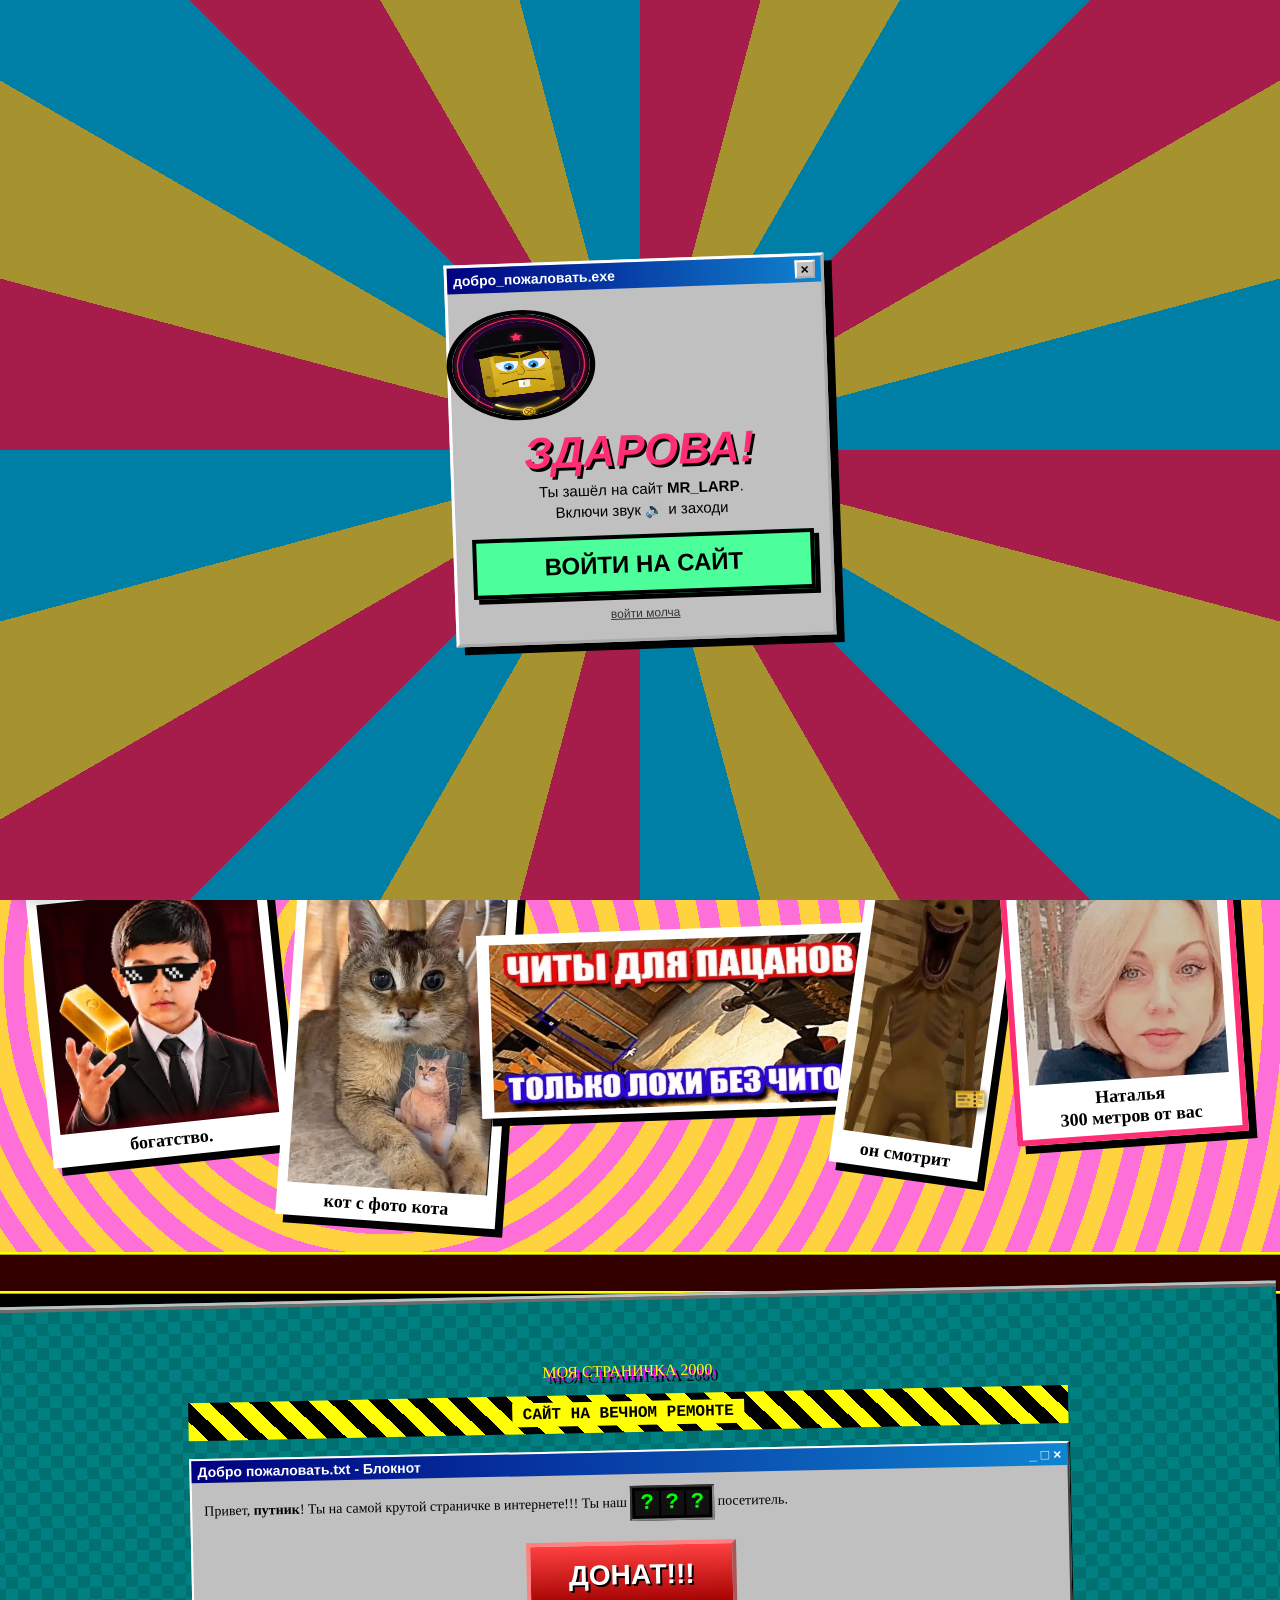
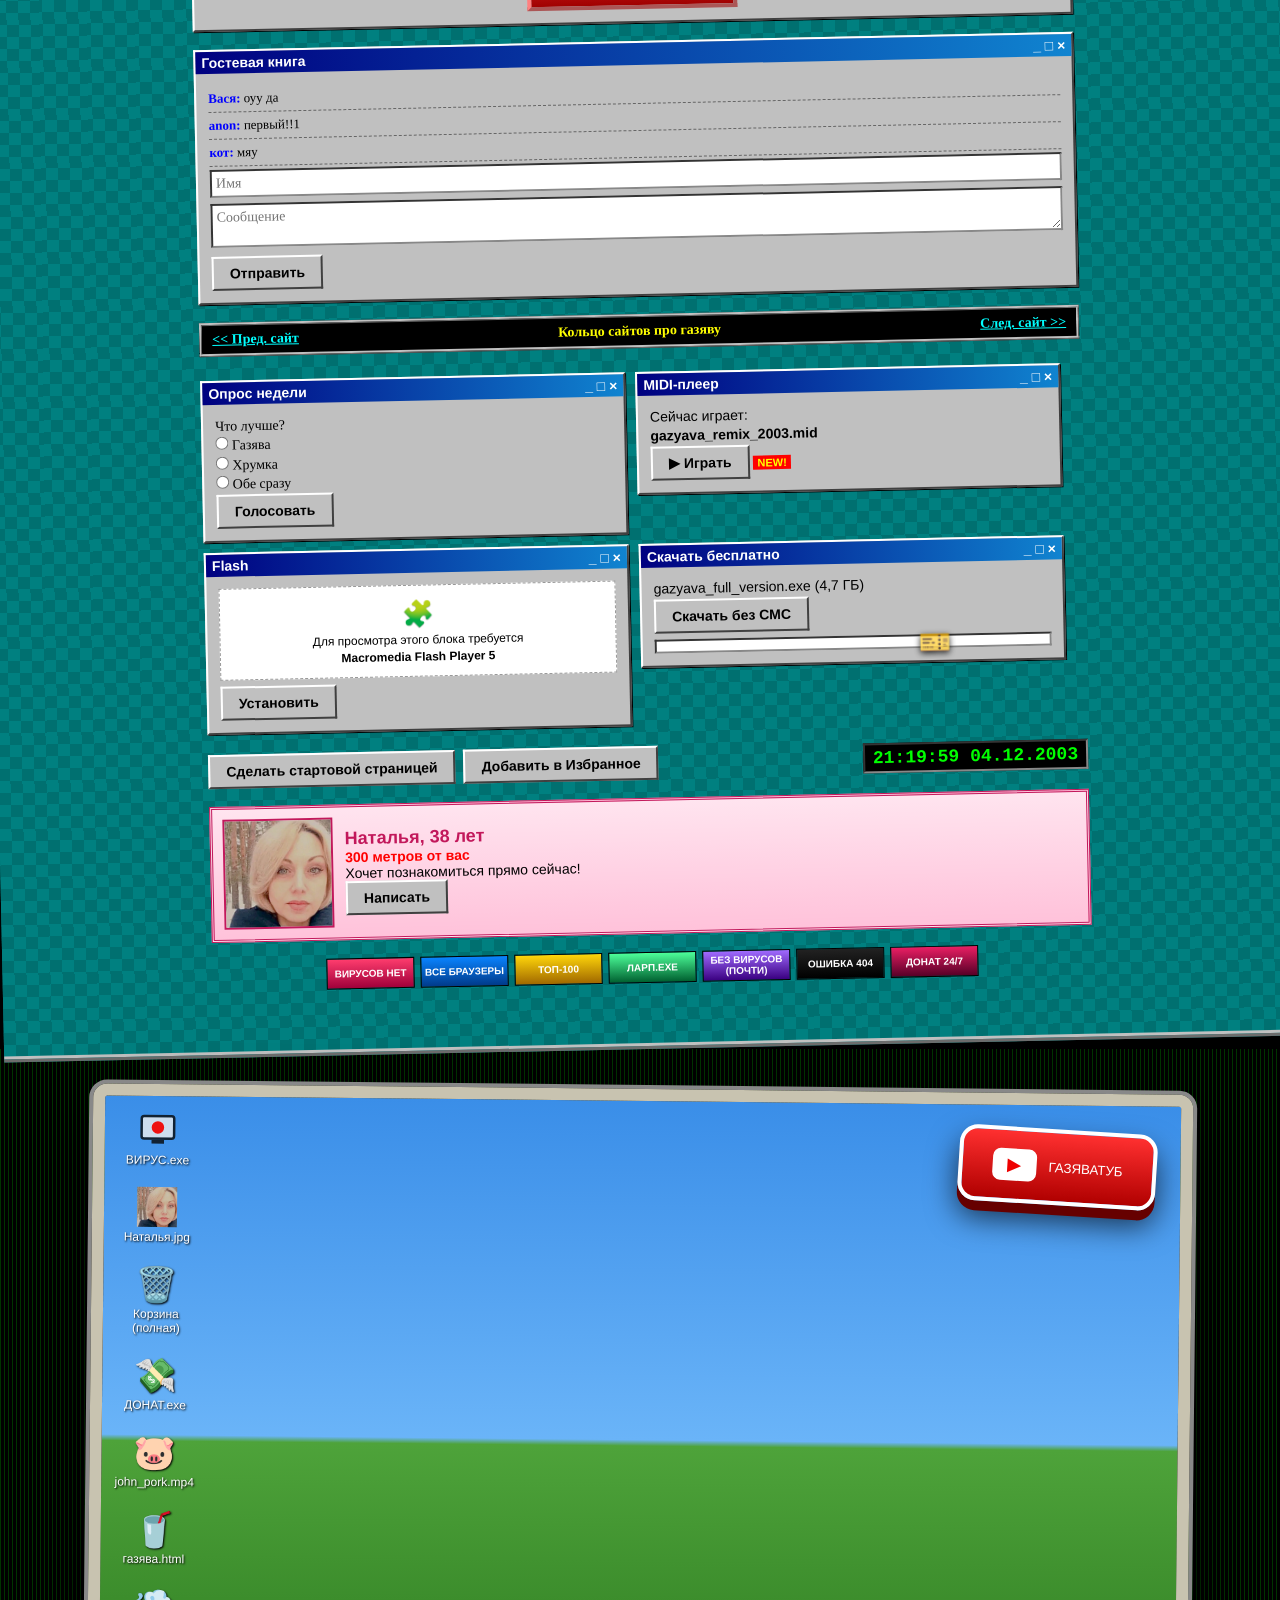
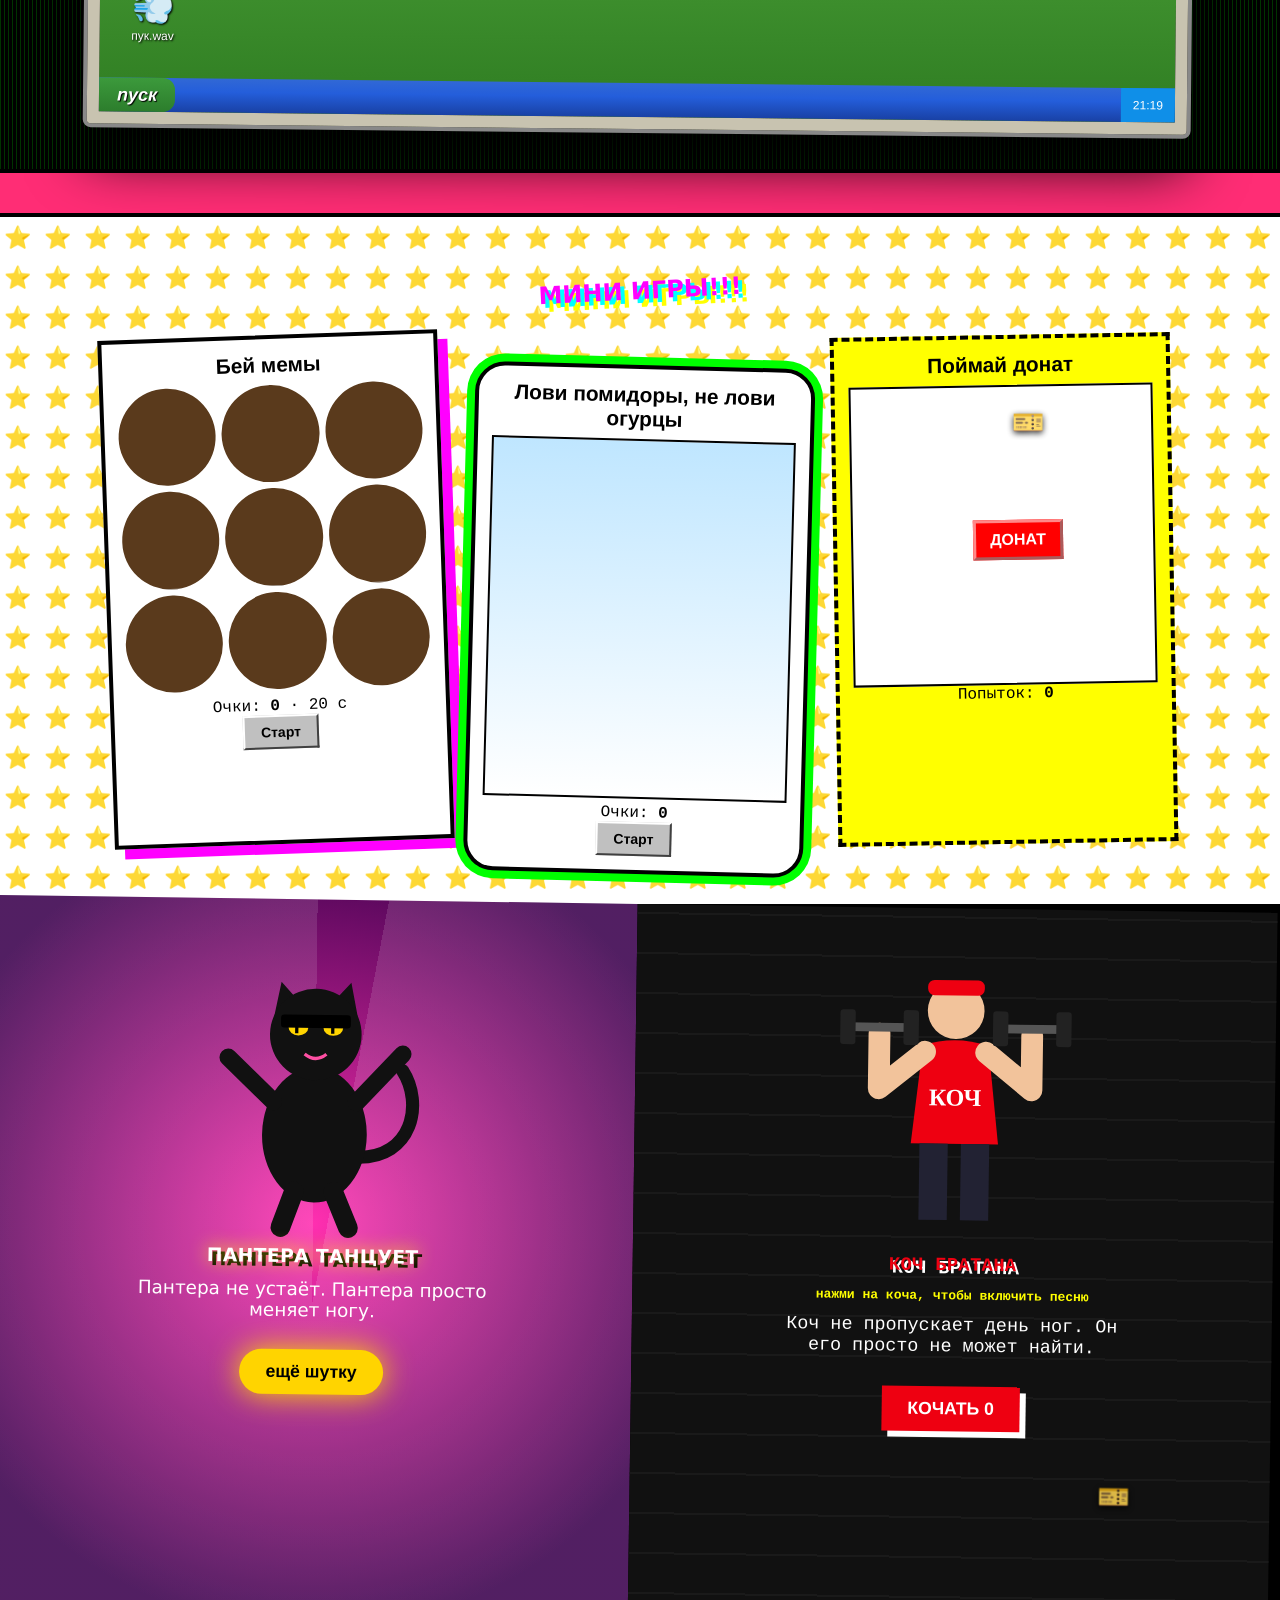
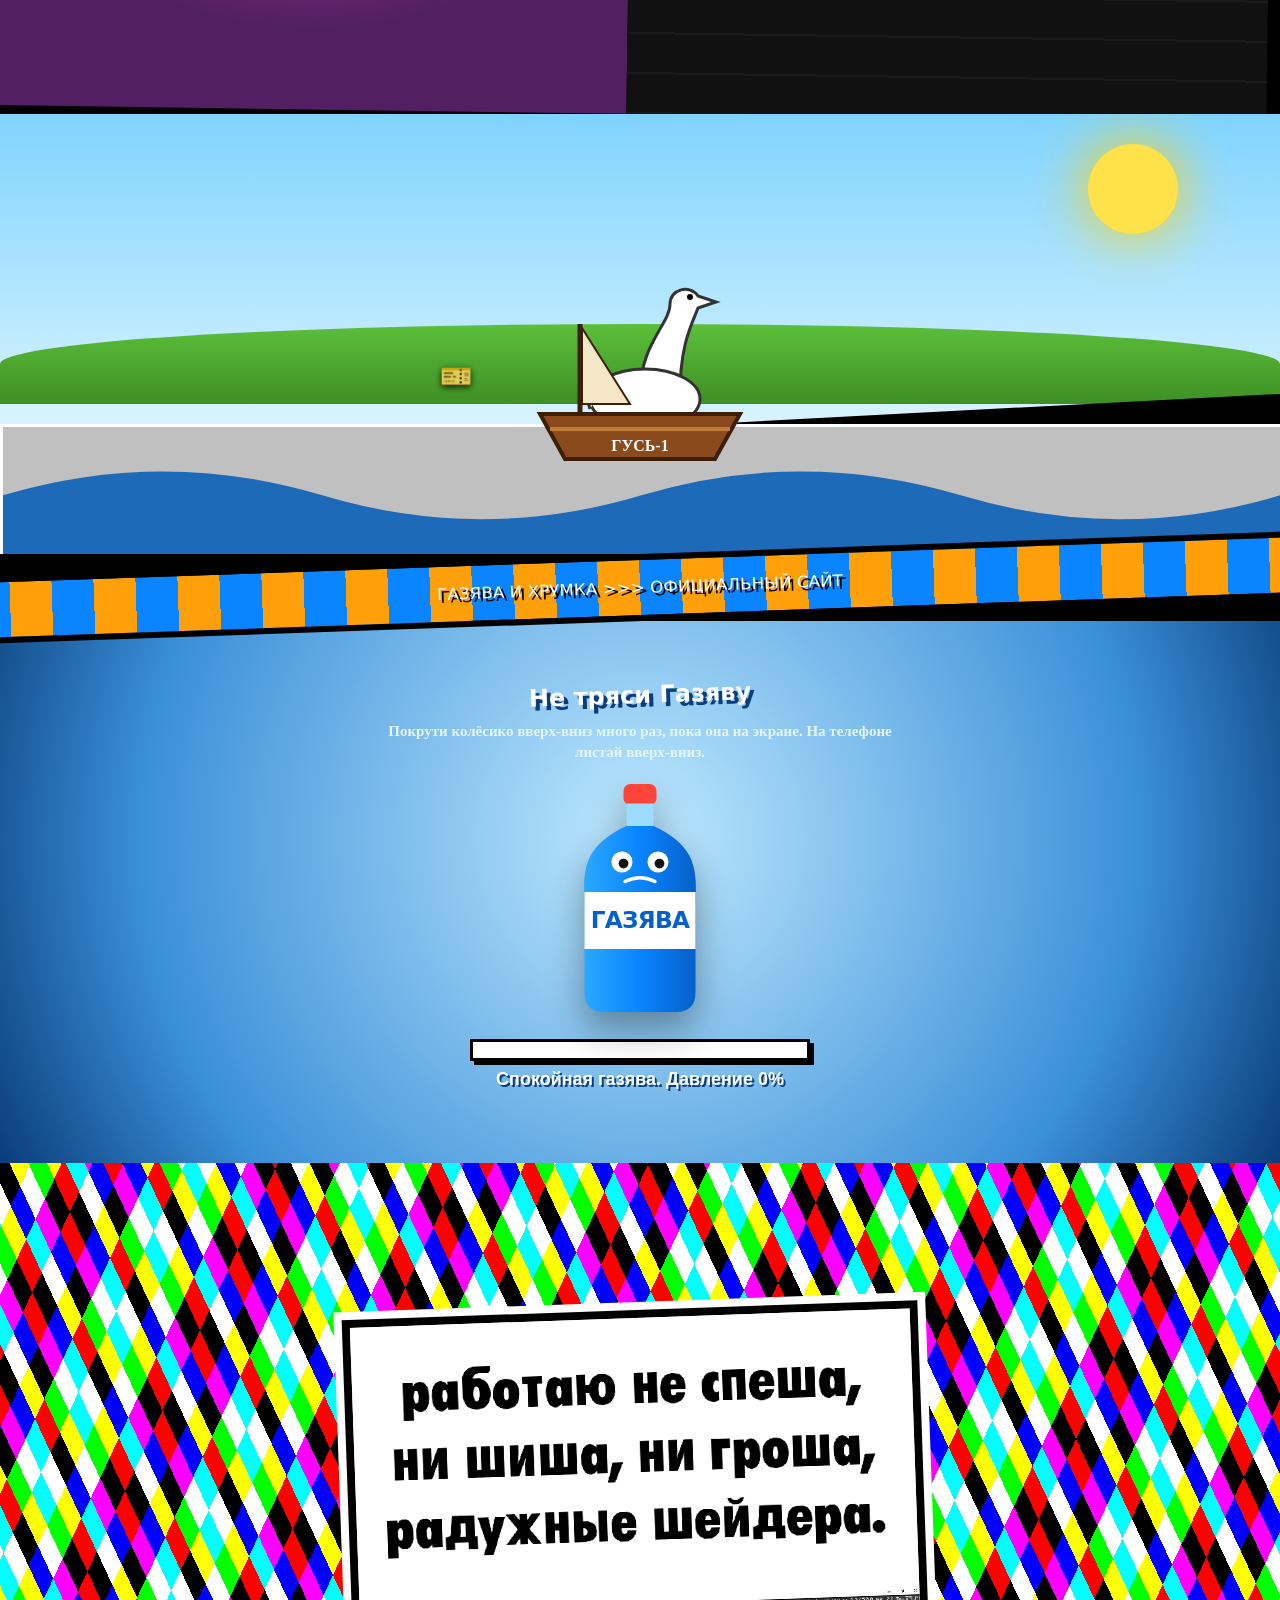
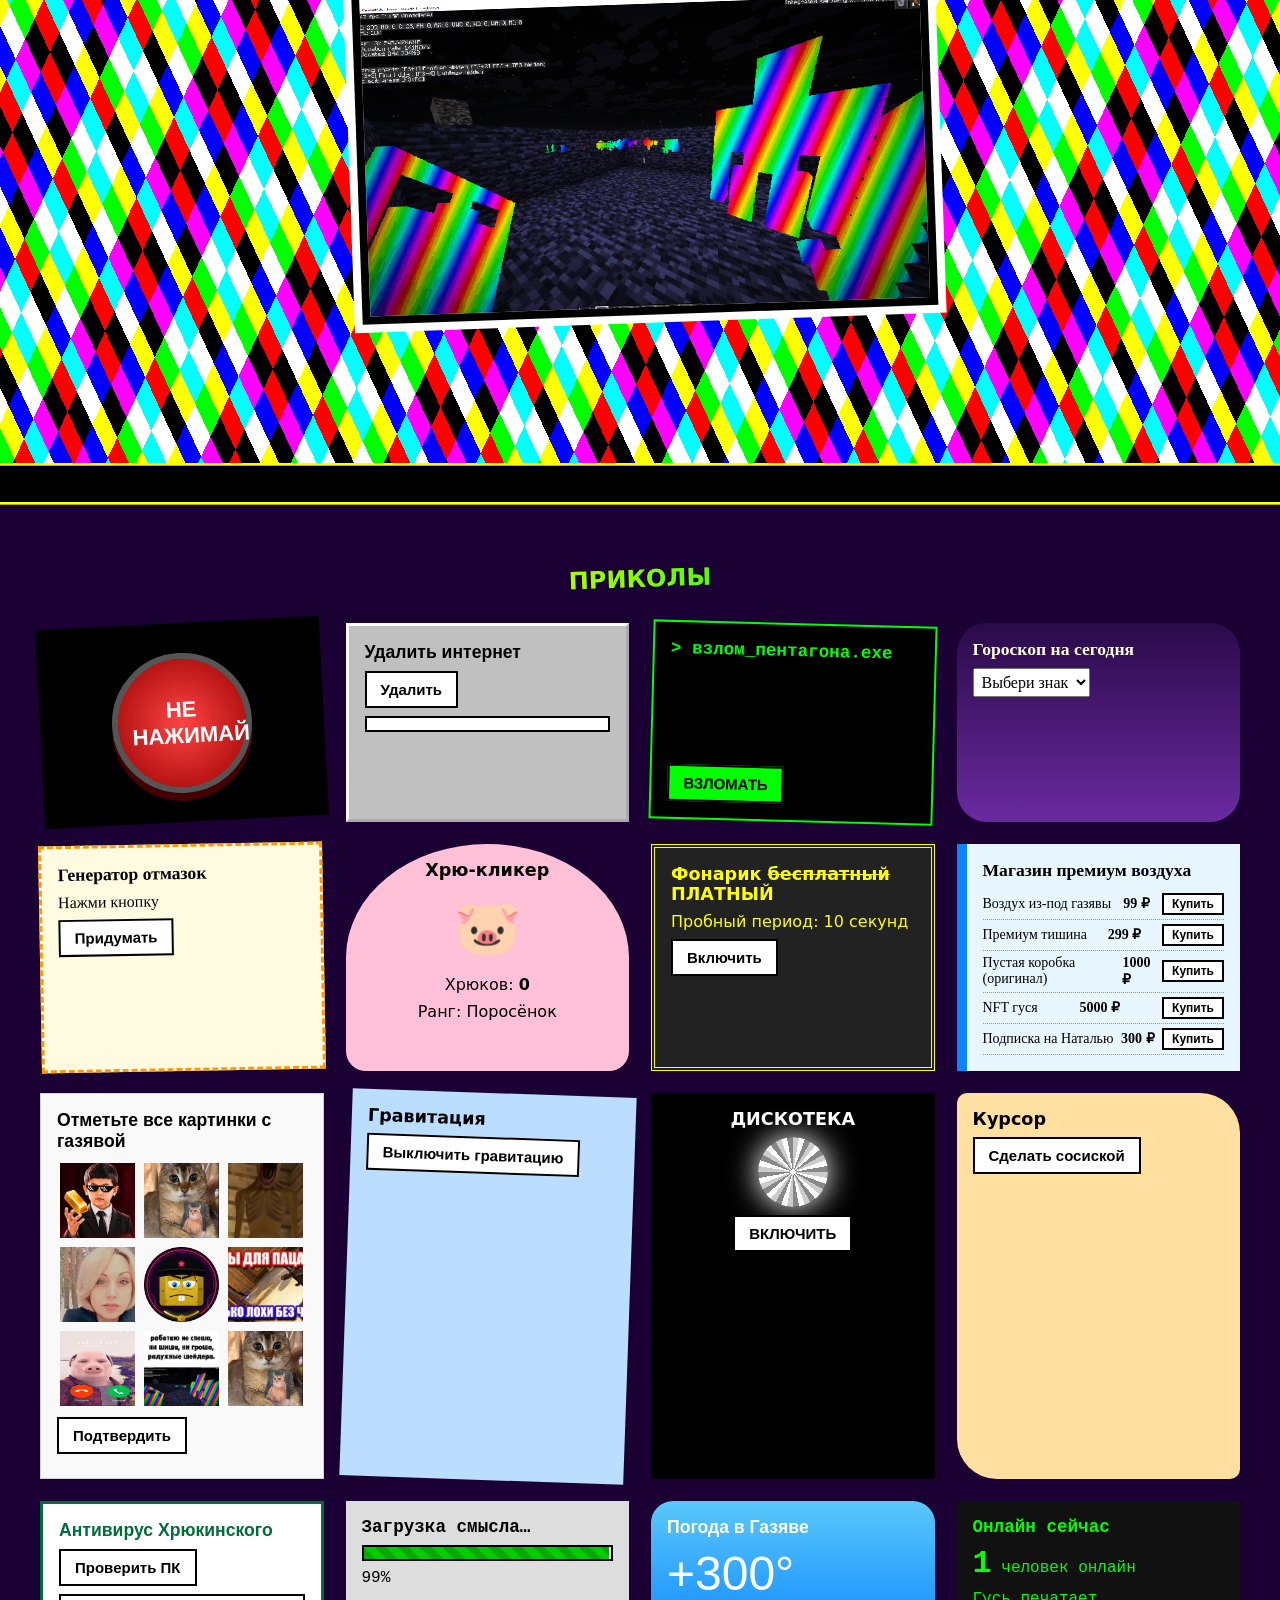
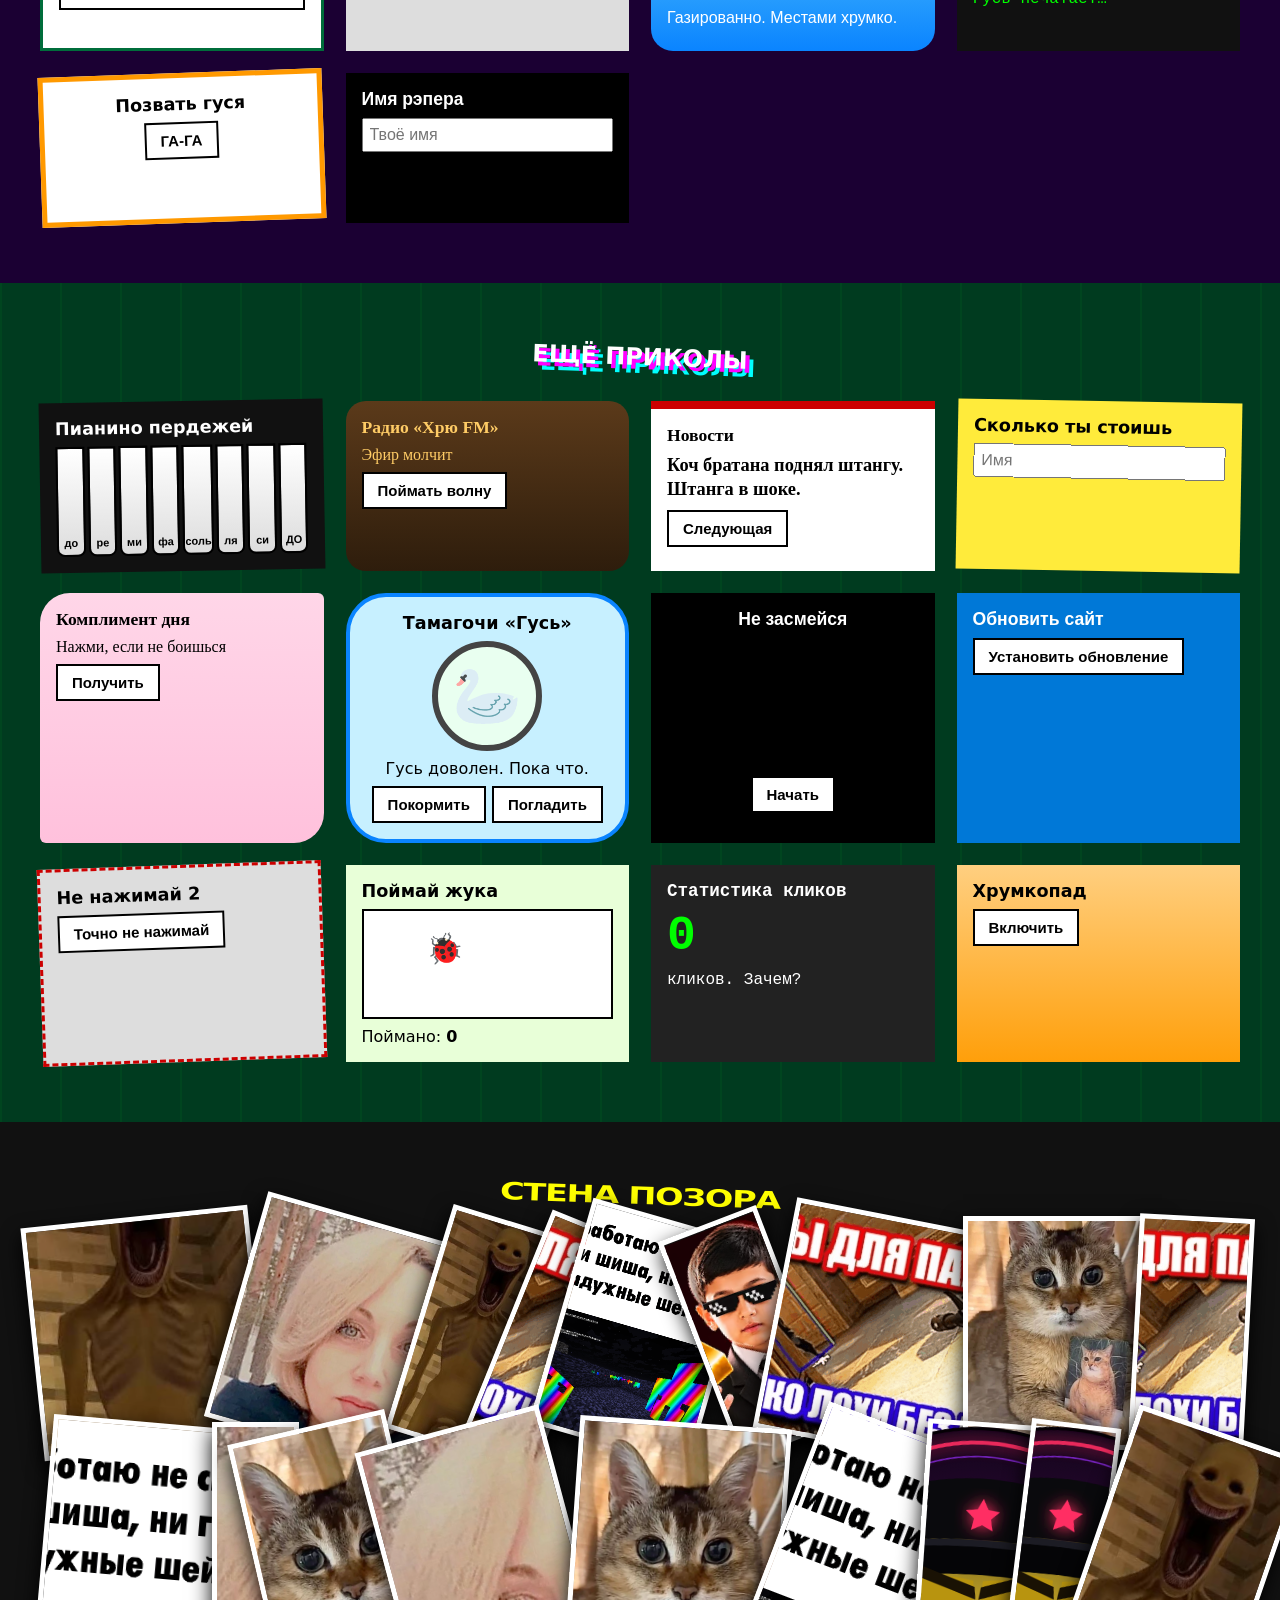
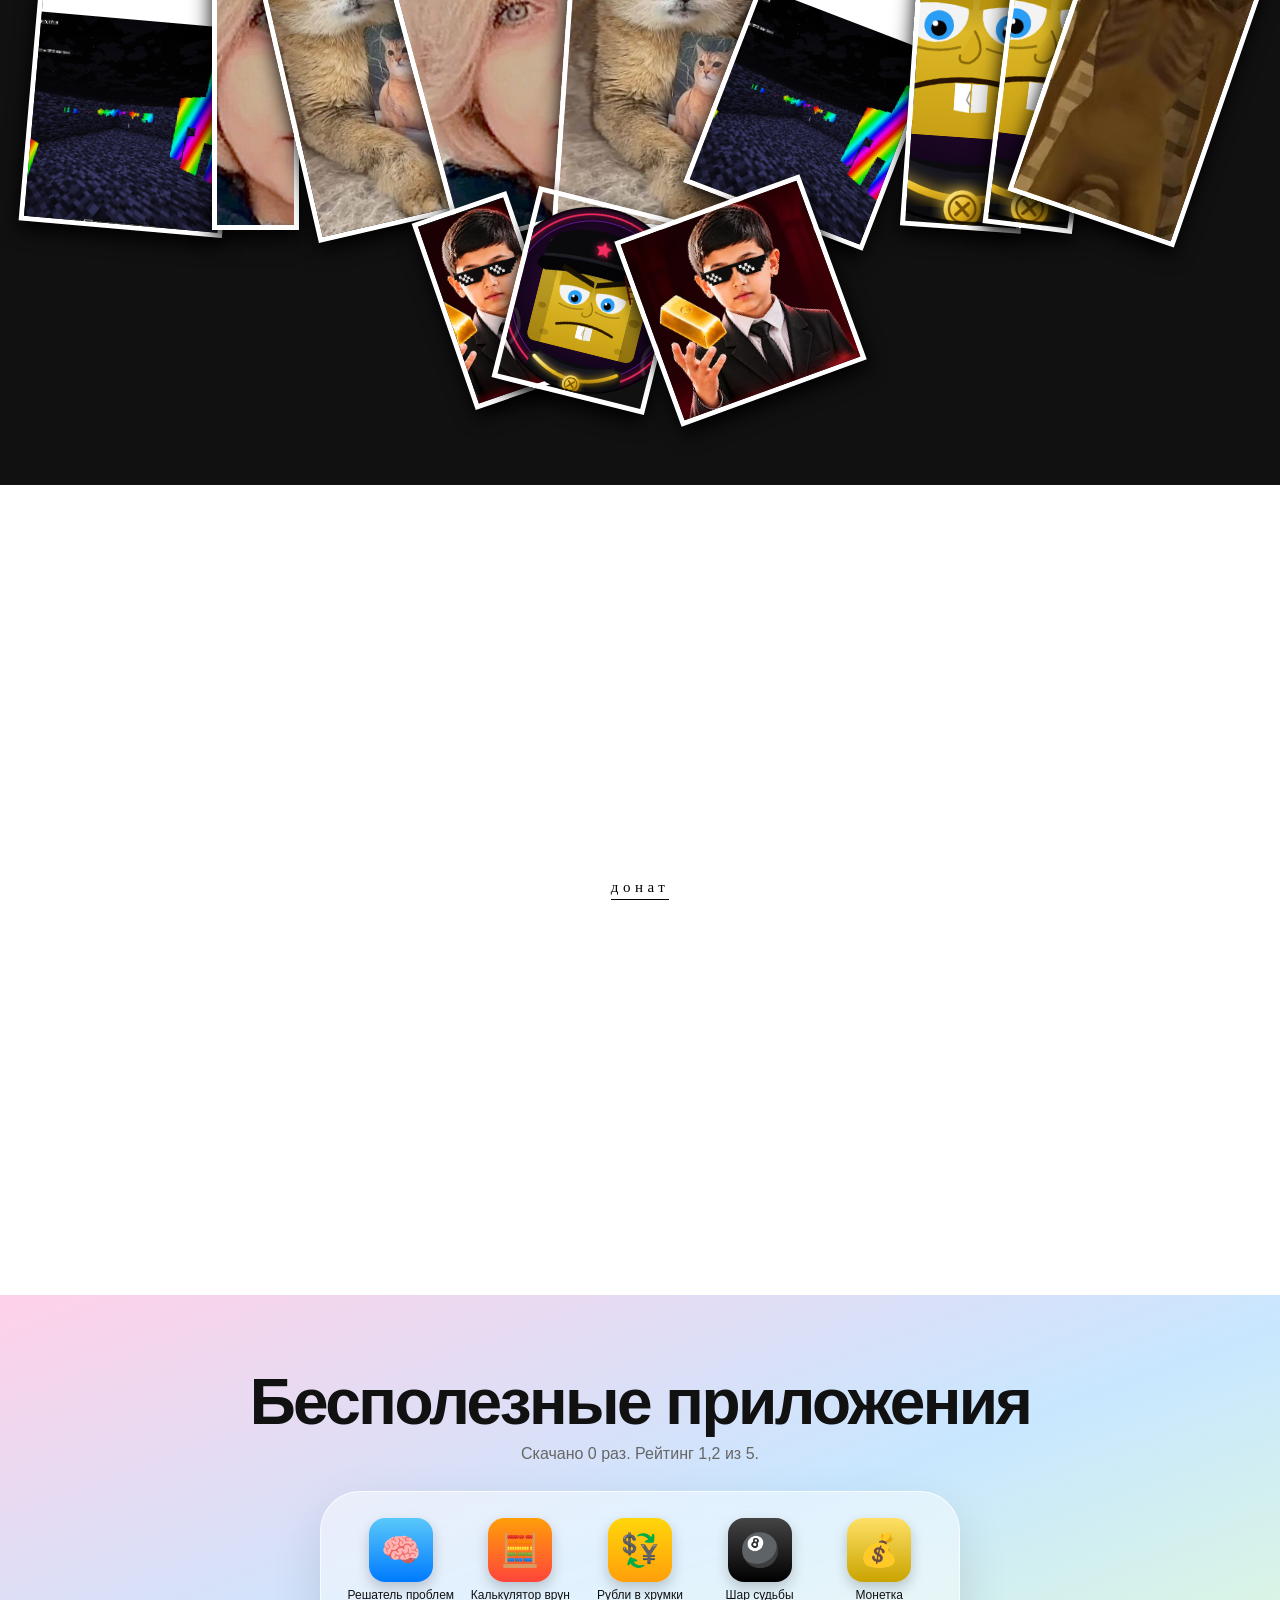
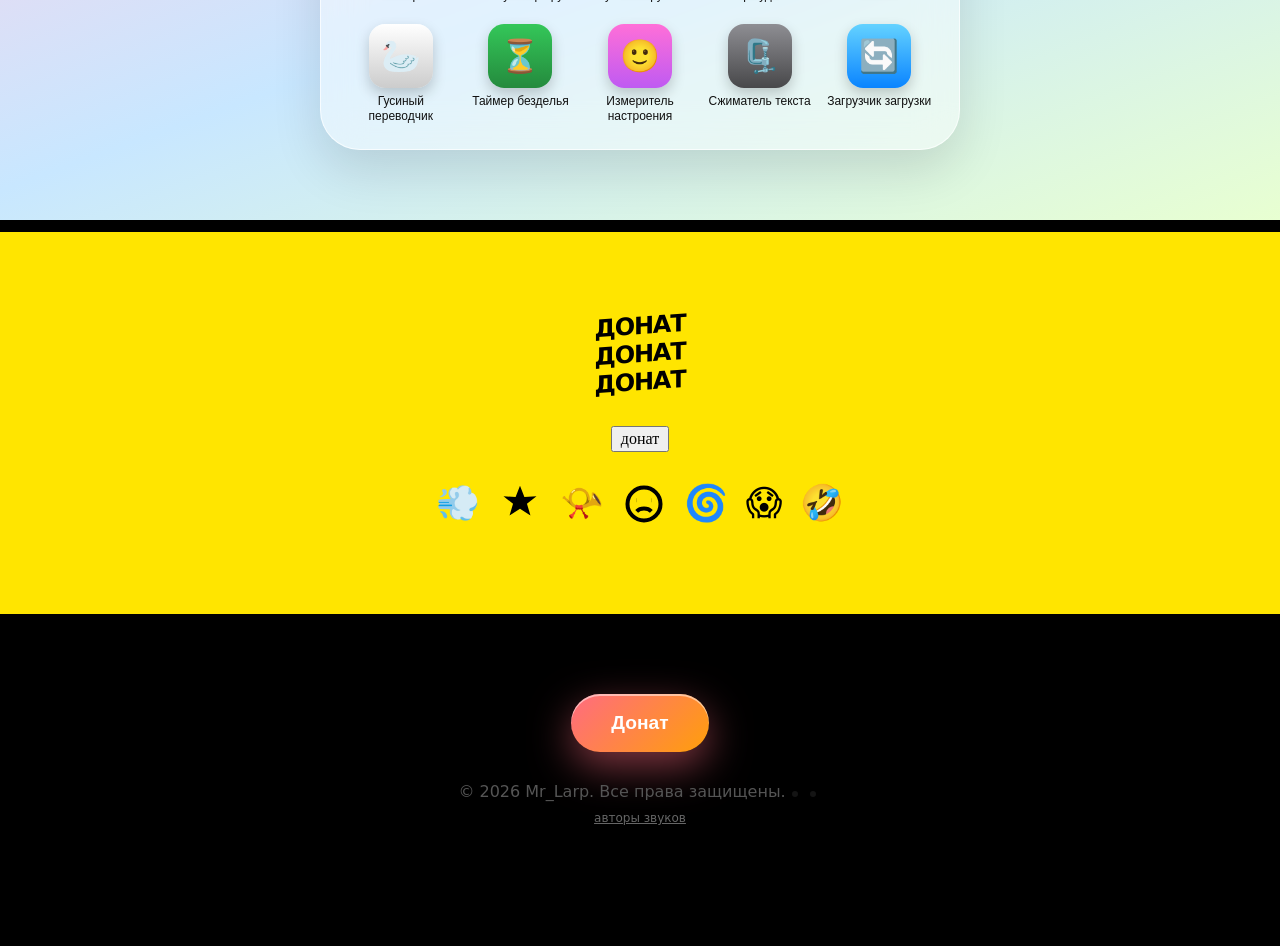
<file: index.html>
<!doctype html> <html lang="ru"> <head> <meta charset="utf-8"> <meta name="viewport" content="width=device-width,initial-scale=1"> <title>MR_LARP</title> <link rel="icon" href="avatar.png"> <link rel="stylesheet" href="k.css?v=mwxyjjak"> <link rel="stylesheet" href="k3.css?v=mwxyjjak"> <link rel="stylesheet" href="k4.css?v=mwxyjjak"> <link rel="stylesheet" href="k5.css?v=mwxyjjak"> </head> <body> <div id="hello" role="dialog" aria-label="Вход на сайт"><div class="hwin"><div class="htb"><span>добро_пожаловать.exe</span><b id="hx">×</b></div><div class="hbody"><img src="avatar.png" alt="Mr_Larp" class="hava"><p class="hh">ЗДАРОВА!</p><p class="hp">Ты зашёл на сайт <b>MR_LARP</b>.<br>Включи звук 🔊 и заходи</p><button id="hin">ВОЙТИ НА САЙТ</button><button id="hmute">войти молча</button></div></div><div class="hsay">ЗДАРОВА!!!</div></div> <canvas id="fx"></canvas> <svg width="0" height="0" style="position:absolute" aria-hidden="true"><defs> <filter id="goo"><feGaussianBlur in="SourceGraphic" stdDeviation="18" result="b"/><feColorMatrix in="b" mode="matrix" values="1 0 0 0 0  0 1 0 0 0  0 0 1 0 0  0 0 0 30 -13"/></filter> </defs></svg> <section id="larp"> <button class="scrollme" id="scrollme" aria-label="Листать вниз"><span>листай вниз</span><b>там ещё дофига</b><i>↓</i></button> <img class="stretch" src="avatar.png" alt="" data-snd="fart"> <img class="ava2" src="avatar.png" alt="" data-snd="boom"> <h1 id="title" data-snd="airhorn" aria-label="Mr_Larp">MR<span class="us"></span>LARP</h1> <img class="ava" id="ava" src="avatar.png" alt="" data-snd="bonk"> <a class="rdon" href="https://dalink.to/mr_larp" target="_blank" rel="noopener" data-snd="fart">ДОНАТ!!!</a> </section> <div class="marq"><span>ДОБРО ПОЖАЛОВАТЬ НА МОЮ СТРАНИЧКУ *** ЛУЧШЕ ВСЕГО ПРОСМАТРИВАЕТСЯ В INTERNET EXPLORER 6 *** ДОНАТ — ЭТО ПРОСТО ***</span></div> <section id="memes"> <figure class="m1"><img src="img/gold.png" alt="" data-snd="pop"><figcaption>богатство.</figcaption></figure> <figure class="m2"><img src="img/cat.webp" alt="" data-snd="fart"><figcaption>кот с фото кота</figcaption></figure> <figure class="m3"><img src="img/cheats.png" alt="" data-snd="boing"></figure> <figure class="m4"><img src="img/smiler.png" alt="" data-snd="scream"><figcaption>он смотрит</figcaption></figure> <figure class="m5"><img src="img/natalya.png" alt="" data-snd="pop"><figcaption>Наталья<br>300 метров от вас</figcaption></figure> </section> <div class="marq r"><span>СКИДКИ 90% *** ВЫ ТЫСЯЧНЫЙ ПОСЕТИТЕЛЬ *** КЛИКНИ СЮДА (НЕТ) *** БЕЗ СМС И РЕГИСТРАЦИИ ***</span></div> <section id="retro"> <div class="in"> <div class="r-title">МОЯ СТРАНИЧКА 2000</div> <div class="uc"><span class="blink">САЙТ НА ВЕЧНОМ РЕМОНТЕ</span></div> <div class="win"> <div class="tb"><span>Добро пожаловать.txt - Блокнот</span><span>_ □ ×</span></div> <div class="bd cs">Привет, <b>путник</b>! Ты на самой крутой страничке в интернете!!! Ты наш <span class="counter" id="counter"></span> посетитель.<br><br><center><a class="rdon" href="https://dalink.to/mr_larp" target="_blank" rel="noopener" data-snd="fart">ДОНАТ!!!</a></center></div> </div> <div class="win guest"> <div class="tb"><span>Гостевая книга</span><span>_ □ ×</span></div> <div class="bd"><div id="gmsgs"></div><input id="gname" placeholder="Имя" maxlength="20"><textarea id="gtext" rows="2" placeholder="Сообщение" maxlength="140"></textarea><span class="bev" id="gsend">Отправить</span></div> </div> <div class="ring"><span class="rbtn" data-ring="prev">&lt;&lt; Пред. сайт</span><b>Кольцо сайтов про газяву</b><span class="rbtn" data-ring="next">След. сайт &gt;&gt;</span></div> <table class="r2"><tr> <td><div class="win"><div class="tb"><span>Опрос недели</span><span>_ □ ×</span></div><div class="bd cs">Что лучше?<br><label><input type="radio" name="poll" value="g"> Газява</label><br><label><input type="radio" name="poll" value="h"> Хрумка</label><br><label><input type="radio" name="poll" value="b"> Обе сразу</label><br><span class="bev" id="pollgo">Голосовать</span><p id="pollr"></p></div></div></td> <td><div class="win"><div class="tb"><span>MIDI-плеер</span><span>_ □ ×</span></div><div class="bd">Сейчас играет:<br><b>gazyava_remix_2003.mid</b><br><span class="bev" id="midi">▶ Играть</span> <span class="new">NEW!</span></div></div></td> </tr><tr> <td><div class="win"><div class="tb"><span>Flash</span><span>_ □ ×</span></div><div class="bd"><div class="flash">Для просмотра этого блока требуется<br><b>Macromedia Flash Player 5</b></div><span class="bev" id="flashgo">Установить</span><p id="flashst"></p></div></div></td> <td><div class="win"><div class="tb"><span>Скачать бесплатно</span><span>_ □ ×</span></div><div class="bd">gazyava_full_version.exe (4,7 ГБ)<br><span class="bev" id="dlgo">Скачать без СМС</span><div class="dlbar"><i id="dlbar"></i></div><p id="dlst"></p></div></div></td> </tr></table> <div class="retrobtns"><span class="bev" id="homepage">Сделать стартовой страницей</span> <span class="bev" id="fav">Добавить в Избранное</span> <span class="clock98" id="clock98"></span></div> <div class="dating" id="dating"><img src="img/natalya.png" alt=""><div><b>Наталья, 38 лет</b><p class="blink">300 метров от вас</p><p>Хочет познакомиться прямо сейчас!</p><span class="bev" id="datego">Написать</span></div></div> <div class="g88" id="g88"></div> </div> </section> <section id="pc"> <div class="desk" id="desk"> <div class="icons"> <button class="di" data-act="virus"><svg viewBox="0 0 32 32"><rect x="3" y="5" width="26" height="18" rx="2" fill="#cde" stroke="#123" stroke-width="2"/><rect x="11" y="24" width="10" height="3" fill="#123"/><circle cx="16" cy="14" r="5" fill="#e11"/></svg><span>ВИРУС.exe</span></button> <button class="di" data-act="natalya"><img src="img/natalya.png" alt=""><span>Наталья.jpg</span></button> <button class="di" data-act="trash"><span class="emo">🗑️</span><span>Корзина (полная)</span></button> <button class="di" data-act="donate"><span class="emo">💸</span><span>ДОНАТ.exe</span></button> <button class="di" data-act="pork"><span class="emo">🐷</span><span>john_pork.mp4</span></button> <button class="di" data-act="gaz"><span class="emo">🥤</span><span>газява.html</span></button> <button class="di" data-act="fart"><span class="emo">💨</span><span>пук.wav</span></button> </div> <button class="gtube" id="gtube"><span>▶</span>ГАЗЯВАТУБ</button> <div id="wins"></div> <div class="taskbar"><button class="start" id="start">пуск</button><span class="tasks" id="tasks"></span><span class="clock" id="clock"></span></div> </div> </section> <div class="marq straight"><span>MR_LARP — КРУТАЯ СТРАНИЧКА *** MR_LARP — КРУТАЯ СТРАНИЧКА *** ТОЛЬКО У НАС: ГУСИ, ГАЗЯВА И КОЧ БРАТАНА *** MR_LARP — КРУТАЯ СТРАНИЧКА *** ЗАХОДИ ЕЩЁ ***</span></div> <section id="games"> <h2 class="gt">МИНИ ИГРЫ!!!</h2> <div class="gg"> <div class="game g1"><h3>Бей мемы</h3><div class="whack" id="whack"></div><p>Очки: <b id="wsc">0</b> · <span id="wt">20</span> с</p><button class="bev" id="wgo">Старт</button></div> <div class="game g2"><h3>Лови помидоры, не лови огурцы</h3><canvas id="catch" width="320" height="380"></canvas><p>Очки: <b id="csc">0</b></p><button class="bev" id="cgo">Старт</button></div> <div class="game g3"><h3>Поймай донат</h3><div class="runarea" id="runarea"><button id="runbtn">ДОНАТ</button></div><p>Попыток: <b id="rsc">0</b></p></div> </div> </section> <section id="zoo"> <div class="zc pan"> <svg id="panther" viewBox="0 0 220 260" aria-label="Танцующая пантера"> <g class="body"> <path class="tail" d="M150 190 C200 190 210 140 190 110" stroke="#111" stroke-width="12" fill="none" stroke-linecap="round"/> <ellipse cx="110" cy="170" rx="48" ry="62" fill="#111"/> <g class="armL"><path d="M72 140 L30 100" stroke="#111" stroke-width="16" stroke-linecap="round"/></g> <g class="armR"><path d="M148 140 L190 95" stroke="#111" stroke-width="16" stroke-linecap="round"/></g> <g class="legL"><path d="M92 222 L80 255" stroke="#111" stroke-width="18" stroke-linecap="round"/></g> <g class="legR"><path d="M128 222 L142 255" stroke="#111" stroke-width="18" stroke-linecap="round"/></g> <g class="head"> <path d="M70 70 L78 30 L98 52 Z M150 70 L142 30 L122 52 Z" fill="#111"/> <circle cx="110" cy="78" r="42" fill="#111"/> <ellipse cx="94" cy="72" rx="9" ry="7" fill="#ffd400"/><ellipse cx="126" cy="72" rx="9" ry="7" fill="#ffd400"/> <rect x="91" y="67" width="3" height="10" fill="#000"/><rect x="124" y="67" width="3" height="10" fill="#000"/> <path d="M100 96 Q110 104 120 96" stroke="#ff4fa3" stroke-width="3" fill="none"/> <rect x="78" y="60" width="64" height="12" rx="3" fill="#000" class="shades"/> </g> </g> </svg> <h3>ПАНТЕРА ТАНЦУЕТ</h3> <p class="joke" id="pj"></p> <button class="zb" id="pbtn" data-snd="boing">ещё шутку</button> </div> <div class="zc gym"> <svg id="bro" viewBox="0 0 220 260" aria-label="Коч братана"> <circle cx="110" cy="48" r="26" fill="#f2c39b"/> <rect x="84" y="20" width="52" height="14" rx="6" fill="#e01"/> <path d="M80 80 Q110 70 140 80 L150 170 L70 170 Z" fill="#e01"/> <text x="110" y="135" text-anchor="middle" font-size="22" font-weight="900" fill="#fff" font-family="Impact,Arial Black">КОЧ</text> <rect x="78" y="170" width="26" height="70" fill="#223"/><rect x="116" y="170" width="26" height="70" fill="#223"/> <g class="arm al"><path d="M82 86 L40 120 L40 70" stroke="#f2c39b" stroke-width="20" fill="none" stroke-linecap="round" stroke-linejoin="round"/><g class="bell"><rect x="10" y="60" width="60" height="8" fill="#555"/><rect x="4" y="48" width="14" height="32" rx="3" fill="#222"/><rect x="62" y="48" width="14" height="32" rx="3" fill="#222"/></g></g> <g class="arm ar"><path d="M138 86 L180 120 L180 70" stroke="#f2c39b" stroke-width="20" fill="none" stroke-linecap="round" stroke-linejoin="round"/><g class="bell"><rect x="150" y="60" width="60" height="8" fill="#555"/><rect x="144" y="48" width="14" height="32" rx="3" fill="#222"/><rect x="202" y="48" width="14" height="32" rx="3" fill="#222"/></g></g> </svg> <h3 id="brot">КОЧ БРАТАНА</h3> <p class="songhint" id="songhint">нажми на коча, чтобы включить песню</p> <p class="joke" id="gj"></p> <button class="zb" id="gbtn">КОЧАТЬ <b id="gn">0</b></button> </div> </section> <section id="river"> <div class="sky"><span class="sun"></span><span class="cloud c1"></span><span class="cloud c2"></span></div> <div class="bank"></div> <div class="boat" id="boat" data-snd="geese"> <svg viewBox="0 0 240 200"> <g class="goose"> <path d="M120 110 C120 60 150 40 150 20 C150 5 170 0 178 12 L196 18 L178 24 C172 40 160 60 160 110 Z" fill="#fff" stroke="#333" stroke-width="3"/> <circle cx="170" cy="13" r="3" fill="#000"/> <ellipse cx="125" cy="115" rx="55" ry="30" fill="#fff" stroke="#333" stroke-width="3"/> <path d="M80 110 Q60 95 70 125" fill="#ddd" stroke="#333" stroke-width="3"/> </g> <path d="M20 130 H220 L195 175 H45 Z" fill="#8b4a1c" stroke="#3d1f08" stroke-width="4"/> <path d="M30 145 H210" stroke="#c07a3a" stroke-width="4"/> <line x1="60" y1="130" x2="60" y2="40" stroke="#3d1f08" stroke-width="5"/> <path d="M62 44 L110 120 L62 120 Z" fill="#f5e6c8" stroke="#3d1f08" stroke-width="2"/> <text x="120" y="167" font-size="16" font-weight="900" text-anchor="middle" fill="#fff" font-family="Impact,Arial Black">ГУСЬ-1</text> </svg> </div> <svg class="water w1" viewBox="0 0 1200 120" preserveAspectRatio="none"><path d="M0 40 Q75 0 150 40 T300 40 T450 40 T600 40 T750 40 T900 40 T1050 40 T1200 40 V120 H0Z" fill="#2f86d6"/></svg> <svg class="water w2" viewBox="0 0 1200 120" preserveAspectRatio="none"><path d="M0 50 Q75 15 150 50 T300 50 T450 50 T600 50 T750 50 T900 50 T1050 50 T1200 50 V120 H0Z" fill="#1d6bb8"/></svg> </section> <a class="gzban" id="gzban" href="gazyava.html">ГАЗЯВА И ХРУМКА &gt;&gt;&gt; ОФИЦИАЛЬНЫЙ САЙТ</a> <section id="shake"> <div class="shk"> <h2>Не тряси Газяву</h2> <p class="shhint">Покрути колёсико вверх-вниз много раз, пока она на экране. На телефоне листай вверх-вниз.</p> <div class="shbottle" id="shbottle"><div class="bub" id="bub"></div></div> <div class="meter"><i id="pmeter"></i></div> <p class="shstate" id="shstate">Спокойная газява. Давление 0%</p> </div> </section> <section id="rainbow"> <div class="st"></div><div class="st s2"></div> <div class="box"><img src="img/shaders.png" alt="Радужные шейдера" data-snd="boom"></div> </section> <div class="marq"><span>ВНИМАНИЕ!!! НАТАЛЬЯ УЖЕ БЛИЗКО *** ГУСЬ НЕ ВИНОВАТ *** ФОНАРИК ПЛАТНЫЙ *** ПОКУПАЙТЕ ВОЗДУХ *** ЭТОТ ТЕКСТ НИКТО НЕ ЧИТАЕТ *** А ТЫ ПРОЧИТАЛ ***</span></div> <section id="fun"> <h2 class="ft">ПРИКОЛЫ</h2> <div class="fg"> <div class="fw w1"><button class="nope" id="nope">НЕ НАЖИМАЙ</button></div> <div class="fw w2"><h4>Удалить интернет</h4><button class="bev" id="delnet">Удалить</button><div class="bar"><i id="delbar"></i></div><p id="delst"></p></div> <div class="fw w3"><h4>&gt; взлом_пентагона.exe</h4><pre id="hack"></pre><button id="hackgo">ВЗЛОМАТЬ</button></div> <div class="fw w4"><h4>Гороскоп на сегодня</h4><select id="zod"></select><p id="horo"></p></div> <div class="fw w5"><h4>Генератор отмазок</h4><p id="excuse">Нажми кнопку</p><button id="exgo">Придумать</button></div> <div class="fw w6"><h4>Хрю-кликер</h4><button class="pig" id="pigbtn">🐷</button><p>Хрюков: <b id="pign">0</b></p><p id="pigr"></p></div> <div class="fw w7"><h4>Фонарик <s>бесплатный</s> ПЛАТНЫЙ</h4><p>Пробный период: 10 секунд</p><button id="torch">Включить</button></div> <div class="fw w8"><h4>Магазин премиум воздуха</h4><ul class="shop" id="shop"></ul></div> <div class="fw w9"><h4>Отметьте все картинки с газявой</h4><div class="cap" id="cap"></div><button class="bev" id="capgo">Подтвердить</button><p id="capst"></p></div> <div class="fw w10"><h4>Гравитация</h4><button id="grav">Выключить гравитацию</button></div> <div class="fw w11"><h4>ДИСКОТЕКА</h4><div class="ball"></div><button id="disco">ВКЛЮЧИТЬ</button></div> <div class="fw w12"><h4>Курсор</h4><button id="curs">Сделать сосиской</button></div> <div class="fw w13"><h4>Антивирус Хрюкинского</h4><button id="av">Проверить ПК</button><div class="bar"><i id="avbar"></i></div><p id="avst"></p></div> <div class="fw w14"><h4>Загрузка смысла…</h4><div class="bar"><i class="stuck"></i></div><p>99%</p></div> <div class="fw w15"><h4>Погода в Газяве</h4><p class="wth">+300°</p><p>Газированно. Местами хрумко.</p></div> <div class="fw w16"><h4>Онлайн сейчас</h4><p class="onl"><b id="onlnum">…</b> <span id="onlw">человек</span></p><p id="onl2"></p></div> <div class="fw w17"><h4>Позвать гуся</h4><button id="callgoose">ГА-ГА</button></div> <div class="fw w18"><h4>Имя рэпера</h4><input id="rapin" placeholder="Твоё имя"><p id="rap"></p></div> </div> </section> <section id="fun2"> <h2 class="ft2">ЕЩЁ ПРИКОЛЫ</h2> <div class="fg"> <div class="fw v1"><h4>Пианино пердежей</h4><div class="piano" id="piano"></div></div> <div class="fw v2"><h4>Радио «Хрю FM»</h4><p id="radiost">Эфир молчит</p><button id="radio">Поймать волну</button></div> <div class="fw v3"><h4>Новости</h4><p id="news"></p><button id="newsgo">Следующая</button></div> <div class="fw v4"><h4>Сколько ты стоишь</h4><input id="worthin" placeholder="Имя"><p id="worth"></p></div> <div class="fw v5"><h4>Комплимент дня</h4><p id="comp">Нажми, если не боишься</p><button id="compgo">Получить</button></div> <div class="fw v6"><h4>Тамагочи «Гусь»</h4><div class="tama"><span id="tgoose">🦢</span></div><p id="tst"></p><div class="row2"><button id="tfeed">Покормить</button><button id="tpet">Погладить</button></div></div> <div class="fw v7"><h4>Не засмейся</h4><div class="nl" id="nl"></div><button id="nlgo">Начать</button></div> <div class="fw v8"><h4>Обновить сайт</h4><button id="upd">Установить обновление</button></div> <div class="fw v9"><h4>Не нажимай 2</h4><button id="bsodgo">Точно не нажимай</button></div> <div class="fw v10"><h4>Поймай жука</h4><div class="flyz" id="flyz"><span id="fly">🐞</span></div><p>Поймано: <b id="flyn">0</b></p></div> <div class="fw v11"><h4>Статистика кликов</h4><p class="bign" id="clk">0</p><p id="clkt">кликов. Зачем?</p></div> <div class="fw v12"><h4>Хрумкопад</h4><button id="snow">Включить</button></div> </div> </section> <section id="wall"><h2>СТЕНА ПОЗОРА</h2><div class="wl" id="wl"></div></section> <section id="mini"><a href="https://dalink.to/mr_larp" target="_blank" rel="noopener">донат</a></section> <section id="apps"> <h2>Бесполезные приложения</h2> <p class="asub">Скачано 0 раз. Рейтинг 1,2 из 5.</p> <div class="apphome" id="home"> <button data-app="solve"><i style="background:linear-gradient(#5ac8fa,#007aff)">🧠</i>Решатель проблем</button> <button data-app="calc"><i style="background:linear-gradient(#ff9f0a,#ff453a)">🧮</i>Калькулятор врун</button> <button data-app="conv"><i style="background:linear-gradient(#ffd60a,#ff9f0a)">💱</i>Рубли в хрумки</button> <button data-app="ball"><i style="background:linear-gradient(#444,#000)">🎱</i>Шар судьбы</button> <button data-app="coin"><i style="background:linear-gradient(#ffe066,#c9a400)">💰</i>Монетка</button> <button data-app="goose"><i style="background:linear-gradient(#fff,#ccc)">🦢</i>Гусиный переводчик</button> <button data-app="idle"><i style="background:linear-gradient(#34c759,#248a3d)">⏳</i>Таймер безделья</button> <button data-app="mood"><i style="background:linear-gradient(#ff6fd8,#bf5af2)">🙂</i>Измеритель настроения</button> <button data-app="zip"><i style="background:linear-gradient(#8e8e93,#48484a)">🗜️</i>Сжиматель текста</button> <button data-app="wait"><i style="background:linear-gradient(#64d2ff,#0a84ff)">🔄</i>Загрузчик загрузки</button> </div> <div class="appwin" id="appwin" hidden><div class="ah"><button id="aback">‹ Назад</button><b id="atitle"></b></div><div class="ab" id="abody"></div></div> </section> <section id="brut"> <h2>ДОНАТ<br>ДОНАТ<br>ДОНАТ</h2> <button onclick="window.open('https://dalink.to/mr_larp','_blank','noopener')" data-snd="fart">донат</button> <div class="row"> <span data-snd="fart">💨</span> <span data-snd="boom"><svg viewBox="0 0 24 24" fill="#000"><path d="M12 2l2.400 6.200 6.600-.4-5.200 4.100 1.900 6.400L12 14.600 6.300 18.300l1.900-6.400L3 7.800l6.600.4z"/></svg></span> <span data-snd="airhorn">📯</span> <span data-snd="bonk"><svg viewBox="0 0 24 24" fill="none" stroke="#000" stroke-width="2.200"><circle cx="12" cy="12" r="9"/><path d="M8 10h.1M16 10h.1M8 16c2-2 6-2 8 0"/></svg></span> <span data-snd="boing">🌀</span> <span data-snd="scream">😱</span> <span data-snd="laugh">🤣</span> </div> </section> <section id="end"> <a class="liq" href="https://dalink.to/mr_larp" target="_blank" rel="noopener">Донат</a> <p style="margin-top:30px;color:#555">© 2026 Mr_Larp. Все права защищены.<span class="dot" id="dot1"></span><span class="dot" id="dot2"></span></p> <a id="credits" href="credits.html" target="_blank" rel="noopener">авторы звуков</a> </section> <div id="scare"><img id="scimg" src="img/smiler.png" alt=""></div> <div class="ad" id="ad"><div class="win" style="margin:0"><div class="tb"><span>ПОЗДРАВЛЯЕМ!!!</span><span class="bev" id="adx" style="padding:0 6px">×</span></div><div class="bd cs"><center><h2 style="color:red">ВЫ 1 000 000-Й ПОСЕТИТЕЛЬ!</h2><br><img src="img/cheats.png" alt=""><br><span class="bev" id="adok">Забрать приз</span></center></div></div></div> <div id="notes"></div> <button id="phbtn" aria-label="Телефон"><svg viewBox="0 0 24 24" fill="none" stroke="currentColor" stroke-width="2"><rect x="6" y="2" width="12" height="20" rx="3"/><path d="M11 18h2"/></svg><i id="badge">0</i></button> <div id="phone"> <div class="scr"> <div class="sbar"><span id="ptime"></span><span>📶 🔋</span></div> <div class="view" id="vlist"><h4>Сообщения</h4><div id="chats"></div></div> <div class="view" id="vchat"><div class="chd"><button id="pback">‹</button><img id="cava" alt=""><b id="cname"></b></div><div class="msgs" id="msgs"></div><form id="pform"><input id="pin" placeholder="Сообщение" autocomplete="off"><button>↑</button></form></div> <div class="view" id="vcall"><img id="callimg" alt=""><h3>John Pork</h3><p id="callst">звонит…</p><div class="cbtns"><button class="no" id="cno">✕</button><button class="yes" id="cyes">✆</button></div></div> </div> <button class="home" id="phome" aria-label="Закрыть"></button> </div> <div id="pork"><svg viewBox="0 0 200 300"><rect x="40" y="200" width="120" height="40" rx="10" fill="#e11"/><circle cx="62" cy="248" r="18" fill="#222"/><circle cx="138" cy="248" r="18" fill="#222"/><path d="M70 120 L130 120 L140 205 L60 205 Z" fill="#111"/><path d="M95 120 L105 120 L102 175 L98 175 Z" fill="#c00"/><path d="M88 120 L100 135 L112 120" fill="#fff"/><circle cx="100" cy="75" r="46" fill="#f7a8b8"/><path d="M62 40 L54 14 L80 32Z M138 40 L146 14 L120 32Z" fill="#f48aa0"/><ellipse cx="100" cy="88" rx="20" ry="14" fill="#f48aa0"/><circle cx="93" cy="88" r="4" fill="#a3485d"/><circle cx="107" cy="88" r="4" fill="#a3485d"/><circle cx="83" cy="64" r="7" fill="#fff"/><circle cx="117" cy="64" r="7" fill="#fff"/><circle cx="84" cy="65" r="3.500"/><circle cx="118" cy="65" r="3.500"/></svg><b>JOHN PORK</b></div> <div id="cookie"><p>Мы используем печеньки. И хрумки. И немного газявы.</p><button id="ck1">Принять</button><button id="ck2">Принять всё равно</button></div> <div id="gwalk"><div class="sign" id="gsign"></div><svg viewBox="0 0 120 120"><path d="M60 90 C60 50 75 35 75 20 C75 10 88 6 93 15 L106 19 L93 24 C88 35 82 50 82 90 Z" fill="#fff" stroke="#333" stroke-width="2.500"/><circle cx="87" cy="14" r="2.200"/><ellipse cx="60" cy="92" rx="34" ry="18" fill="#fff" stroke="#333" stroke-width="2.500"/><path class="lg1" d="M52 108 L50 118 L44 118" stroke="#f90" stroke-width="4" fill="none"/><path class="lg2" d="M68 108 L70 118 L76 118" stroke="#f90" stroke-width="4" fill="none"/></svg></div> <div id="money"><div class="rays"></div><div class="mbox"><b>БЕСПЛАТНЫЕ ДЕНЬГИ</b><p>Вам начислено 1 000 000 ₽. Осталось только забрать.</p><a id="mget" href="https://dalink.to/mr_larp" target="_blank" rel="noopener">ЗАБРАТЬ</a><button id="mx">×</button></div></div> <div id="torchov"></div> <div id="discoov"></div> <div id="ctx"><button data-c="fart">💨 Пукнуть</button><button data-c="pork">📞 Позвонить John Pork</button><button data-c="goose">🦢 Позвать гуся</button><button data-c="disco">🕺 Дискотека</button><button data-c="soda">🥤 Взорвать газяву</button><button data-c="donate">💸 Донат</button></div> <div id="bigwin"><div class="xp big"><div class="h"><span id="bwt"></span><button id="bwx" aria-label="Закрыть">×</button></div><div class="bwb" id="bwb"></div></div></div> <div id="ticket"><div class="tk"><b>ЛОТЕРЕЙНЫЙ БИЛЕТ №<span id="tkn"></span></b><p>Сотри слой монеткой (мышкой)</p><div class="scratch"><div class="prize" id="tkp"></div><canvas id="tkc" width="260" height="110"></canvas></div><button class="bev" id="tkx">Закрыть</button></div></div> <div id="bsod"><div><p class="bs1">:(</p><p>На вашем компьютере возникла проблема: слишком много мемов. Мы собираем сведения о гусе и перезагрузим сайт.</p><p id="bsp">0% завершено</p><p class="bs2">Код остановки: GAZYAVA_OVERFLOW</p></div></div> <div id="updov"><div class="spin8w"></div><p id="updt">Работа с обновлениями 0%</p><p>Не выключайте компьютер. И не смейтесь.</p></div> <div id="room"><div class="t" id="rterm"></div></div> <script src="sounds/m/list.js?v=mwxyjjak"></script> <script src="k.js?v=mwxyjjak"></script> <script src="k2.js?v=mwxyjjak"></script> <script src="k3.js?v=mwxyjjak"></script> <script src="k4.js?v=mwxyjjak"></script> <script src="k5.js?v=mwxyjjak"></script> </body> </html>
</file>
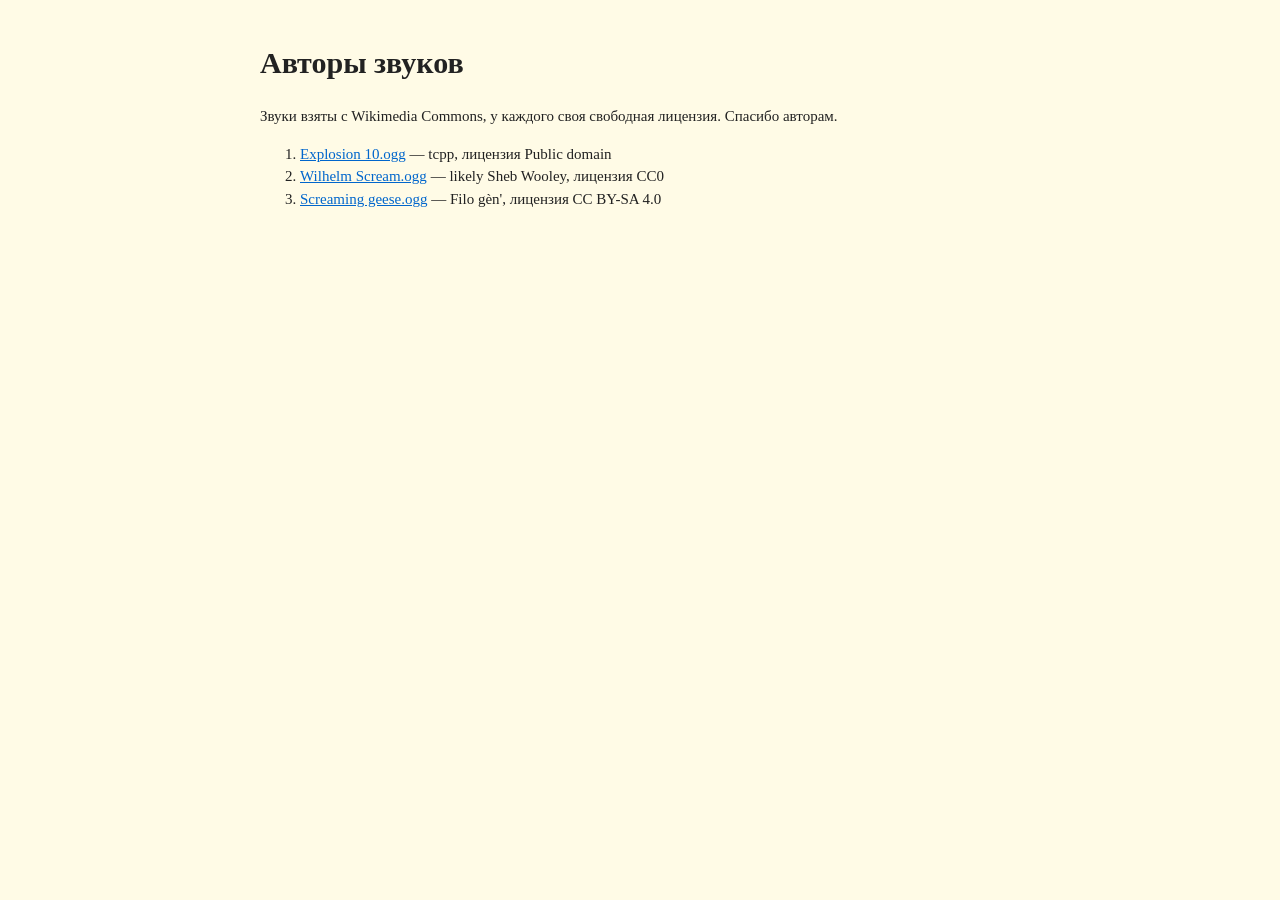
<file: credits.html>
<!doctype html><html lang="ru"><head><meta charset="utf-8"><meta name="viewport" content="width=device-width,initial-scale=1"><title>Авторы звуков</title> <style>body{font:15px/1.5 Georgia,serif;max-width:760px;margin:40px auto;padding:0 16px;background:#fffbe6;color:#222}a{color:#06c}</style></head><body> <h1>Авторы звуков</h1><p>Звуки взяты с Wikimedia Commons, у каждого своя свободная лицензия. Спасибо авторам.</p><ol> <li><a href="https://commons.wikimedia.org/wiki/File:Explosion_10.ogg" target="_blank" rel="noopener">Explosion 10.ogg</a> — tcpp, лицензия Public domain</li> <li><a href="https://commons.wikimedia.org/wiki/File:Wilhelm_Scream.ogg" target="_blank" rel="noopener">Wilhelm Scream.ogg</a> — likely Sheb Wooley, лицензия CC0</li> <li><a href="https://commons.wikimedia.org/wiki/File:Screaming_geese.ogg" target="_blank" rel="noopener">Screaming geese.ogg</a> — Filo gèn&#x27;, лицензия CC BY-SA 4.0</li> </ol></body></html>
</file>
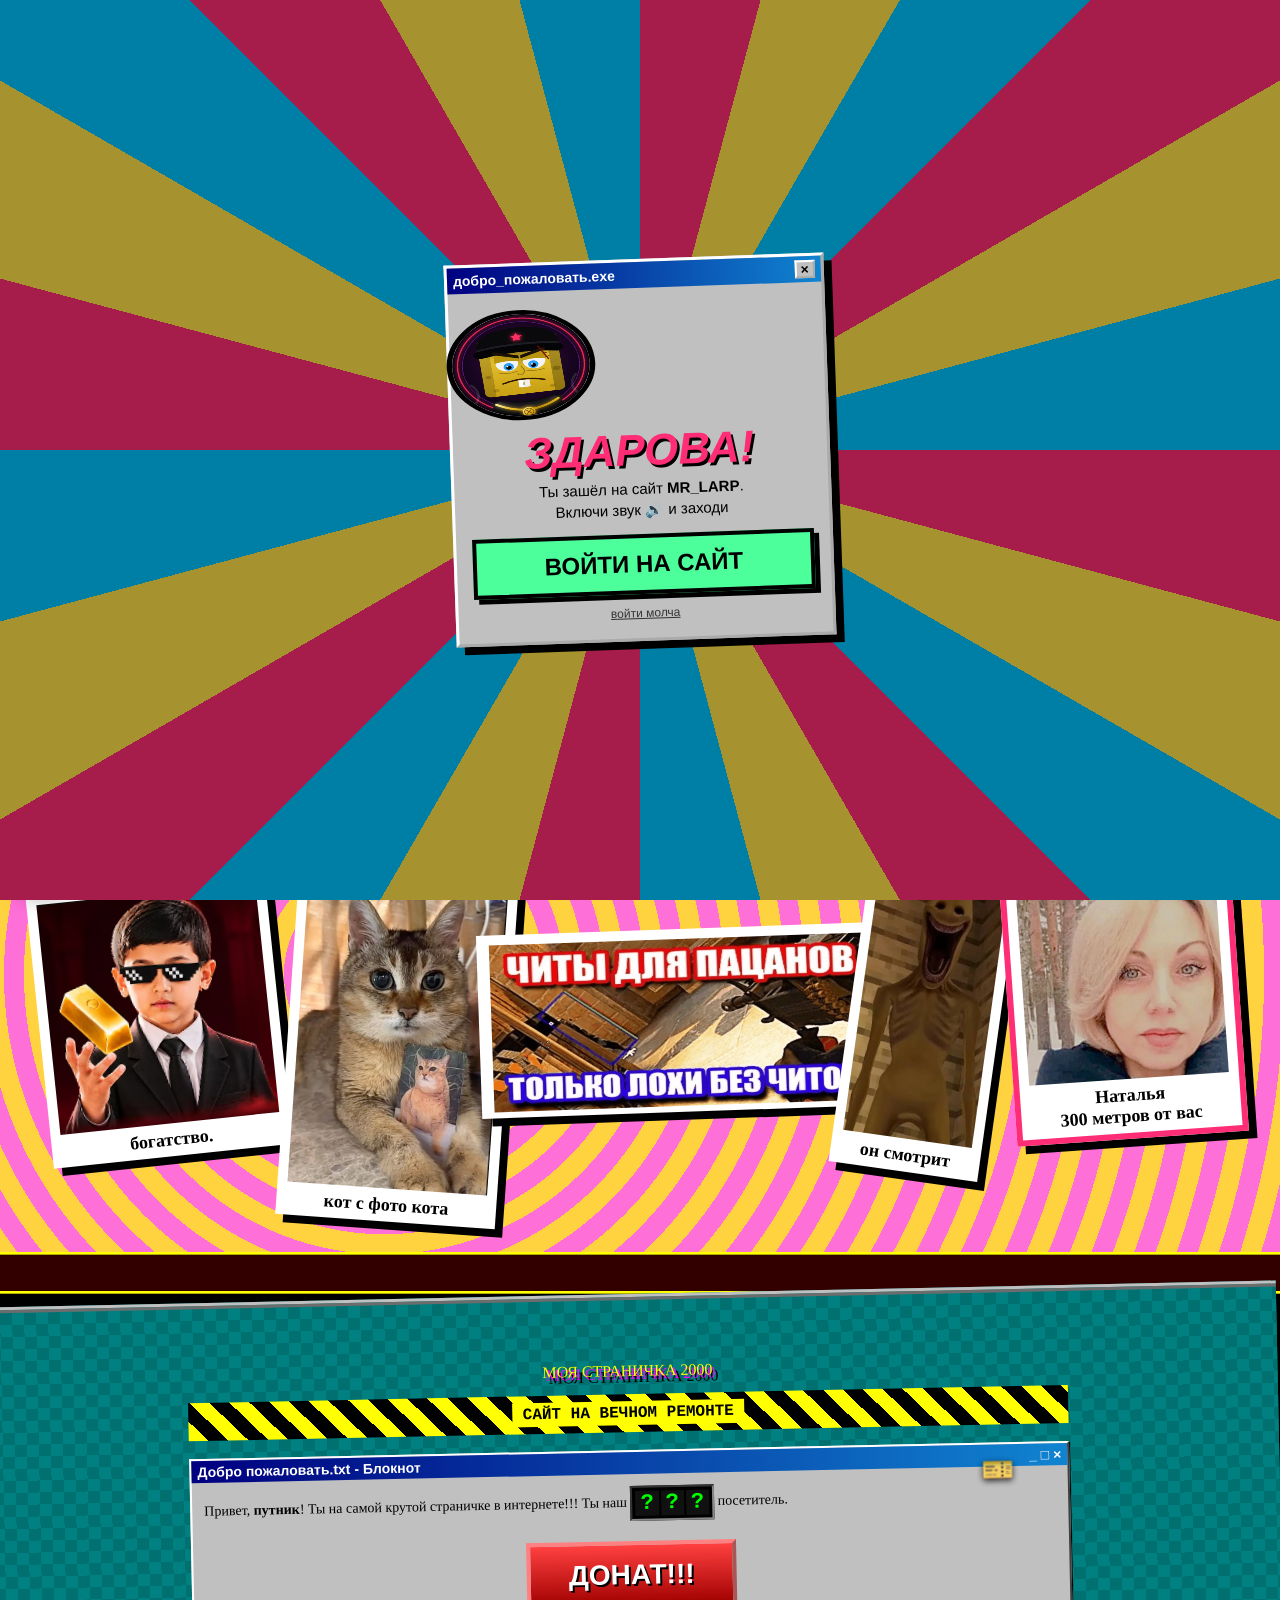
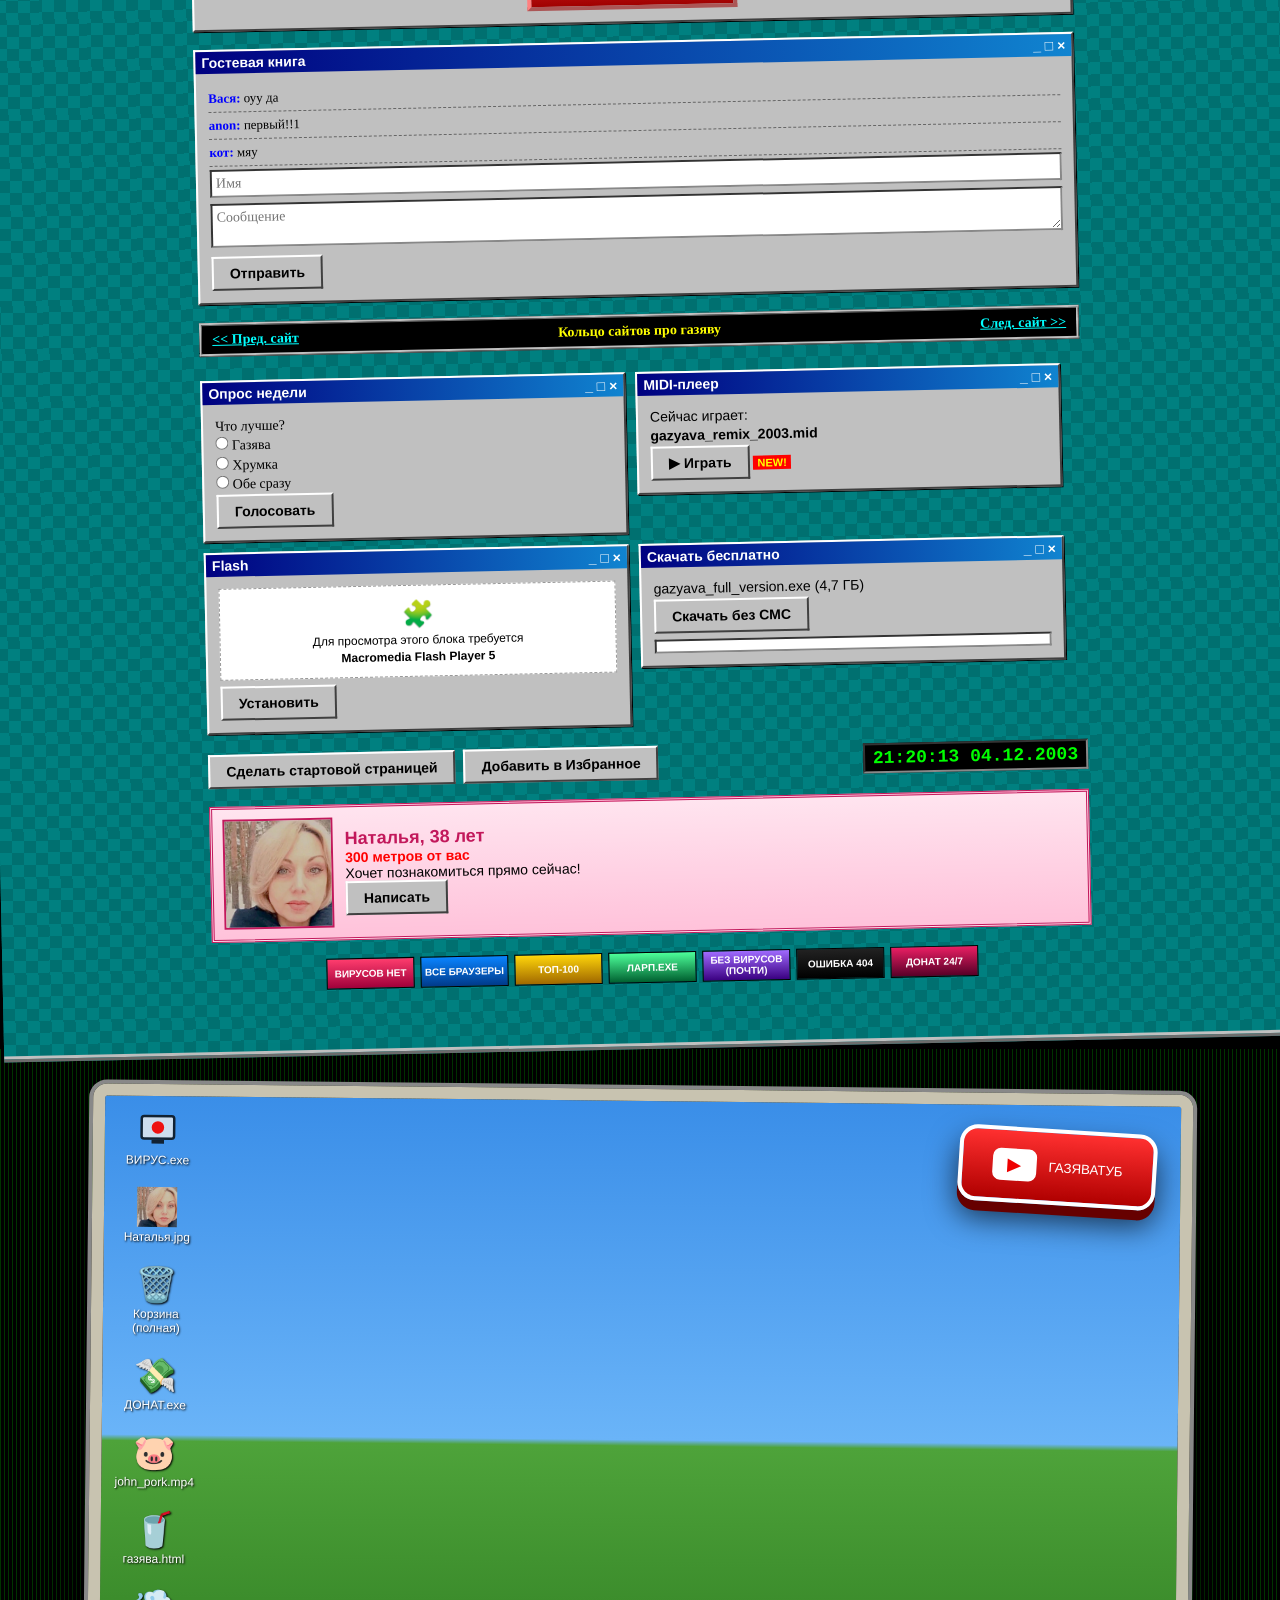
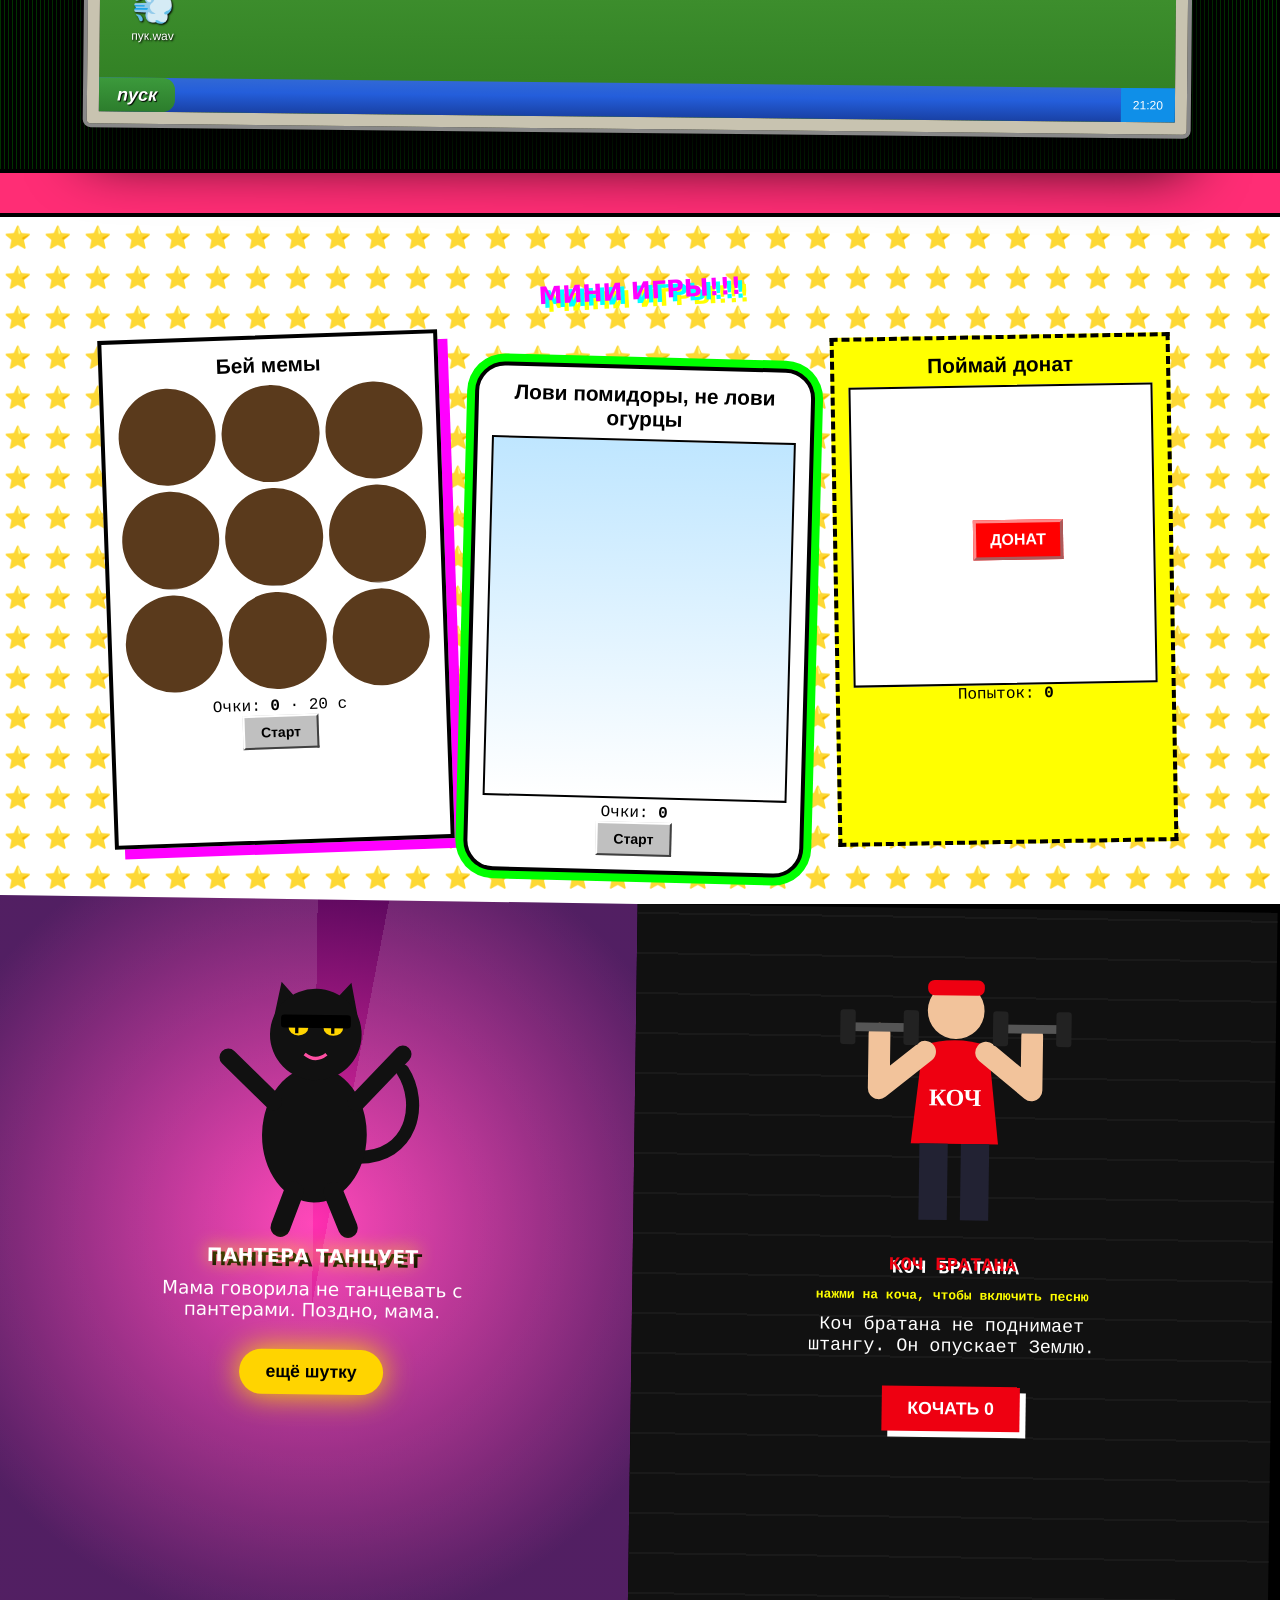
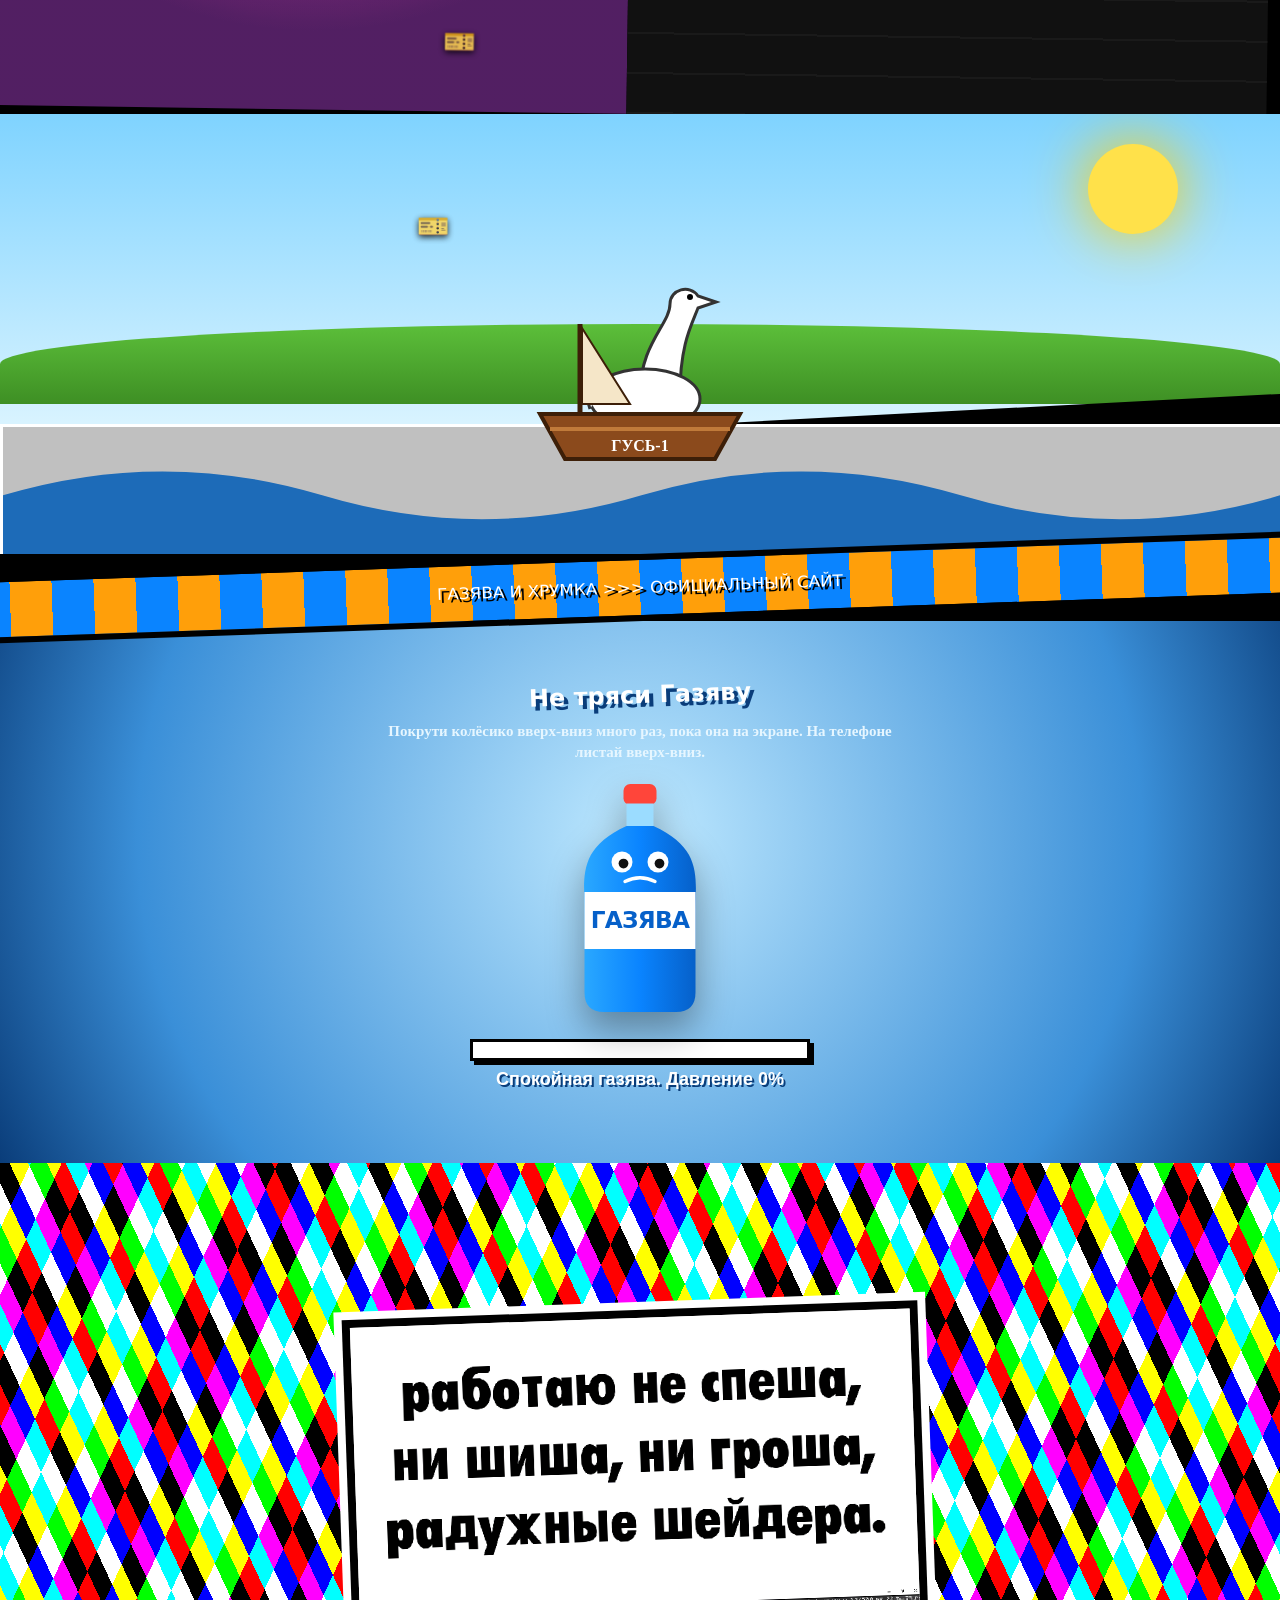
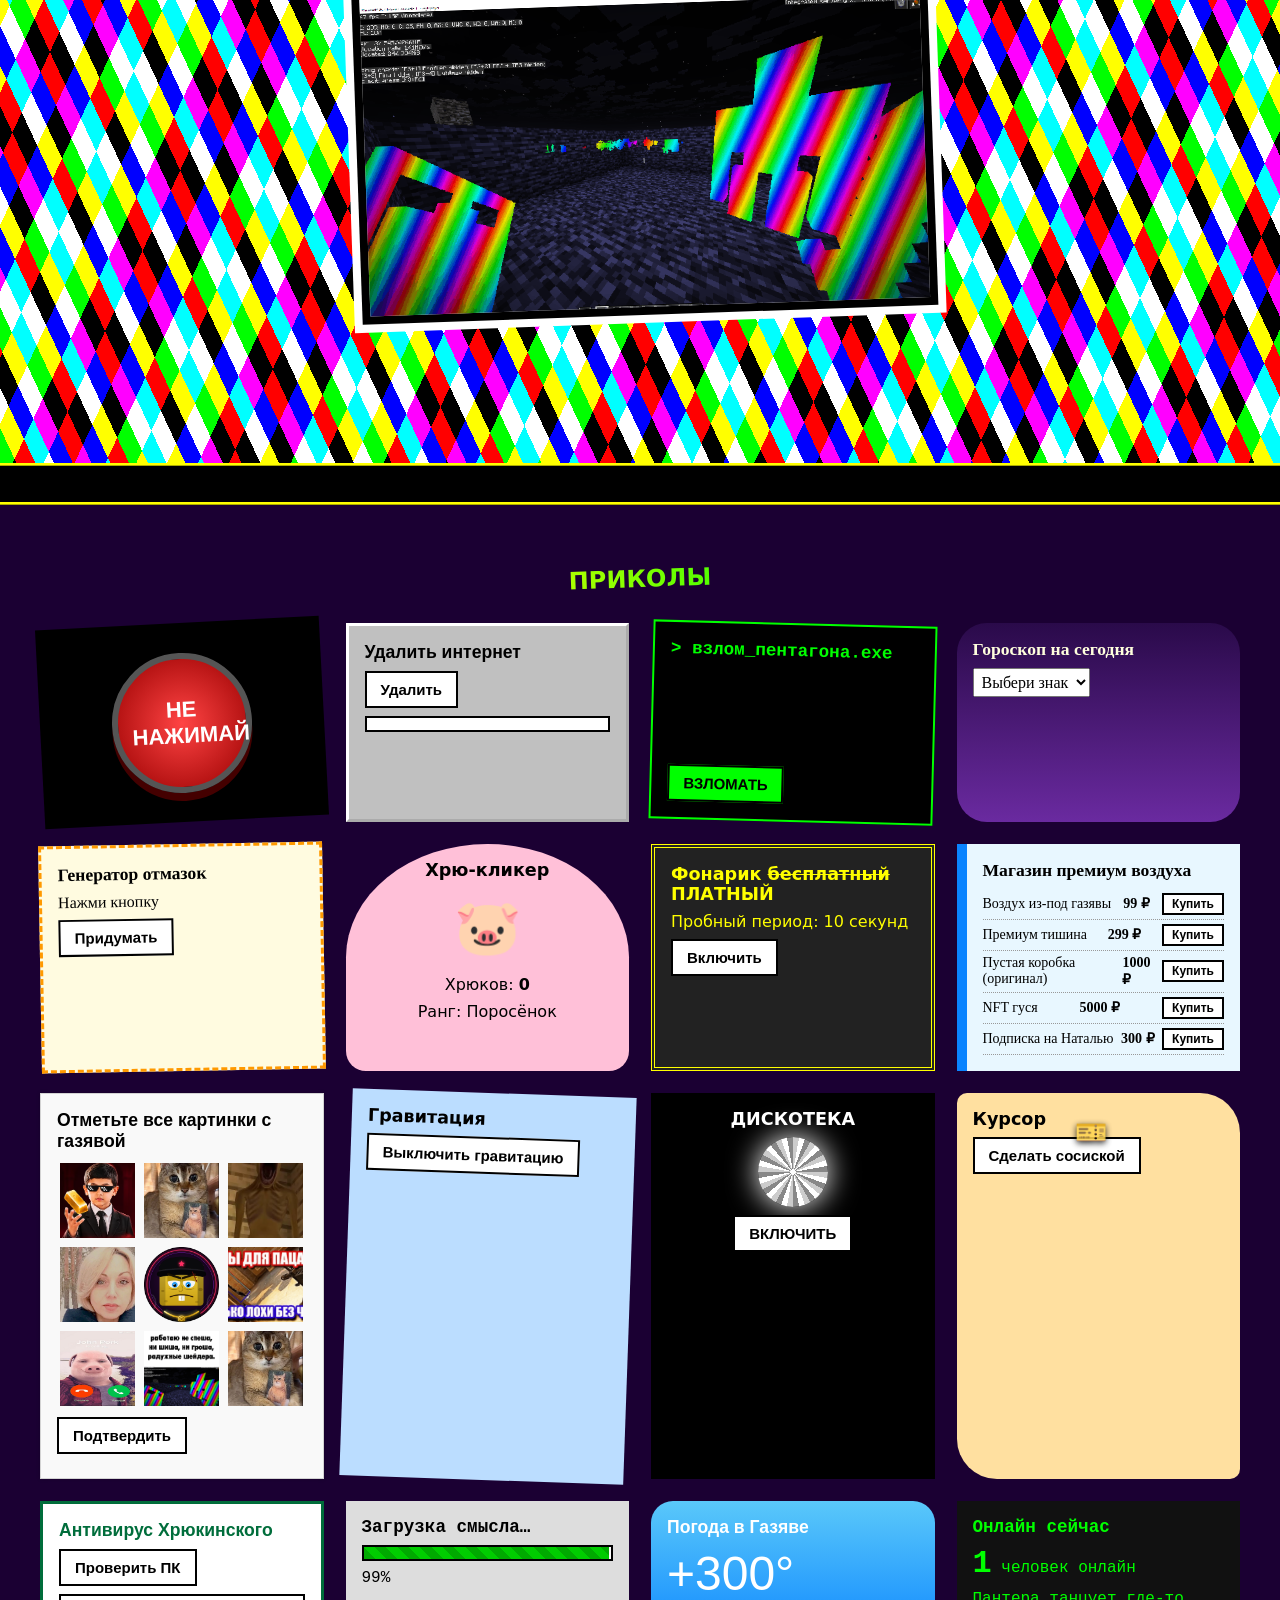
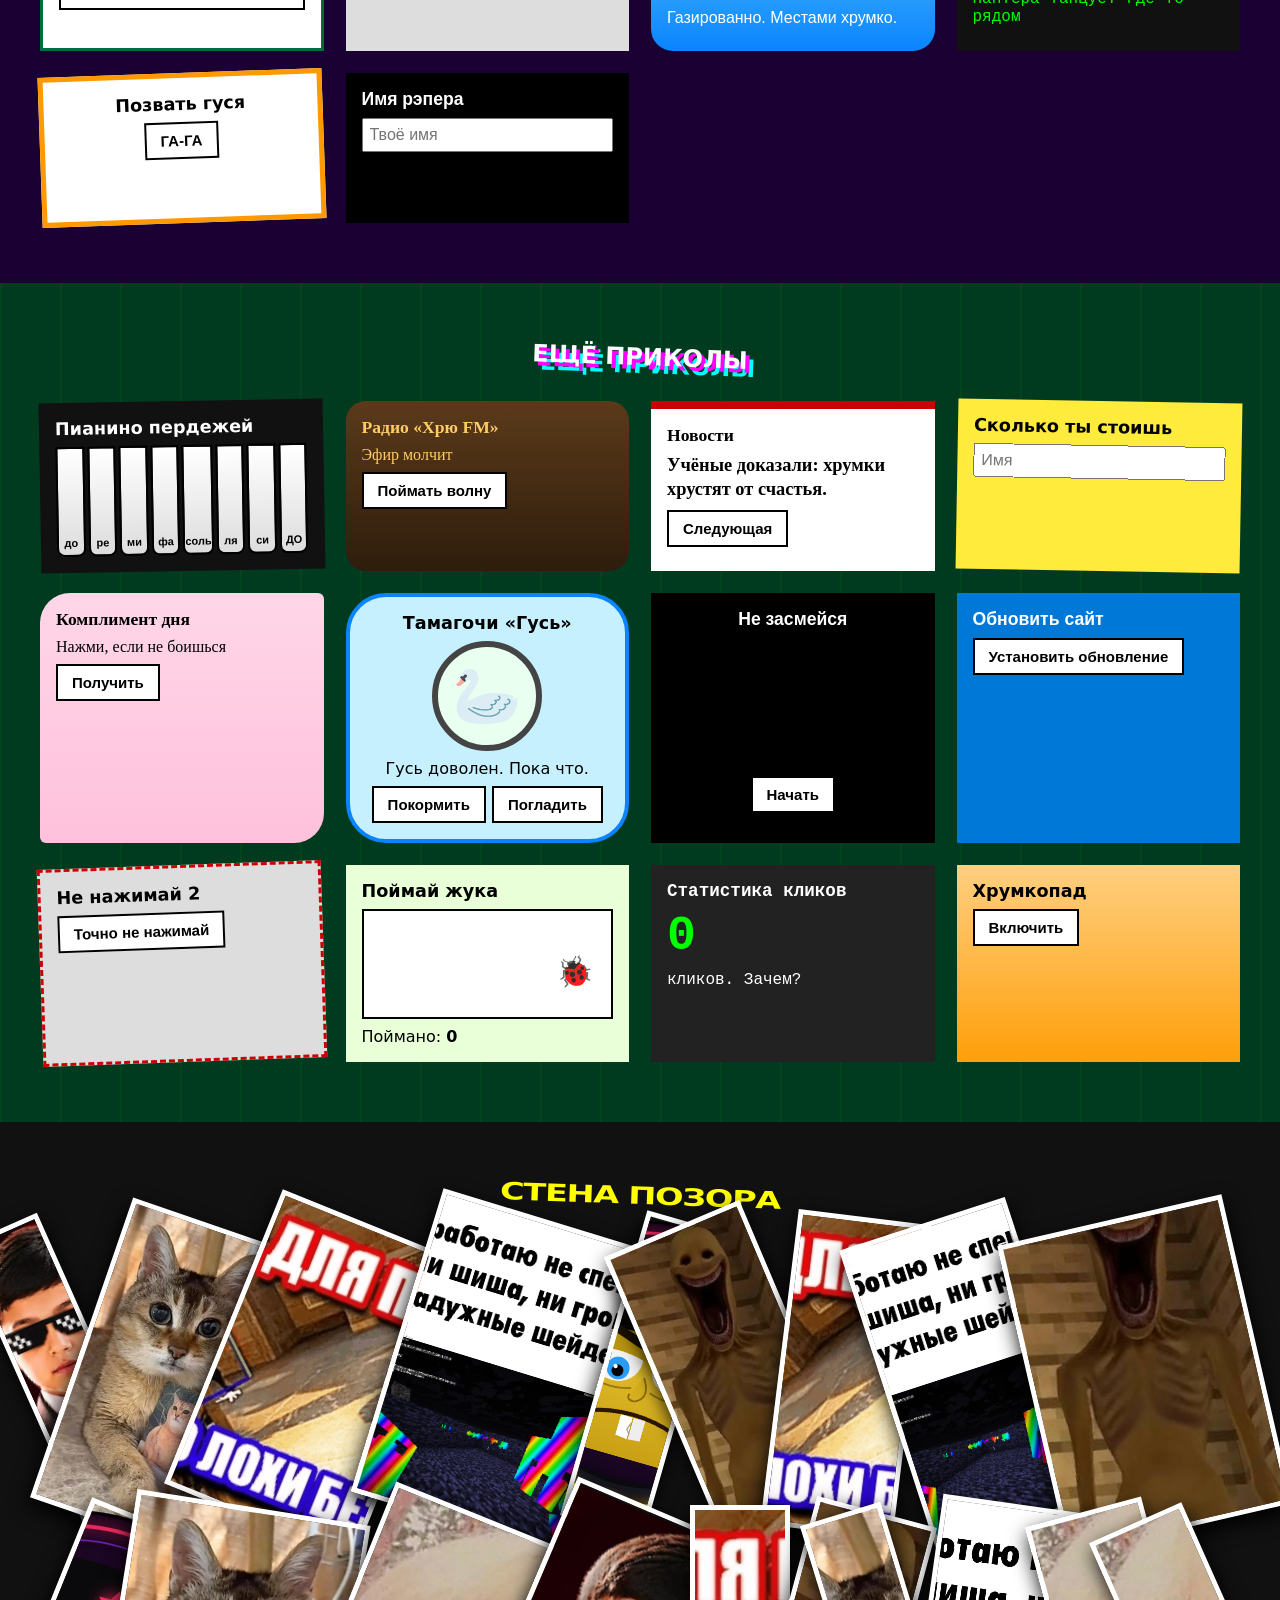
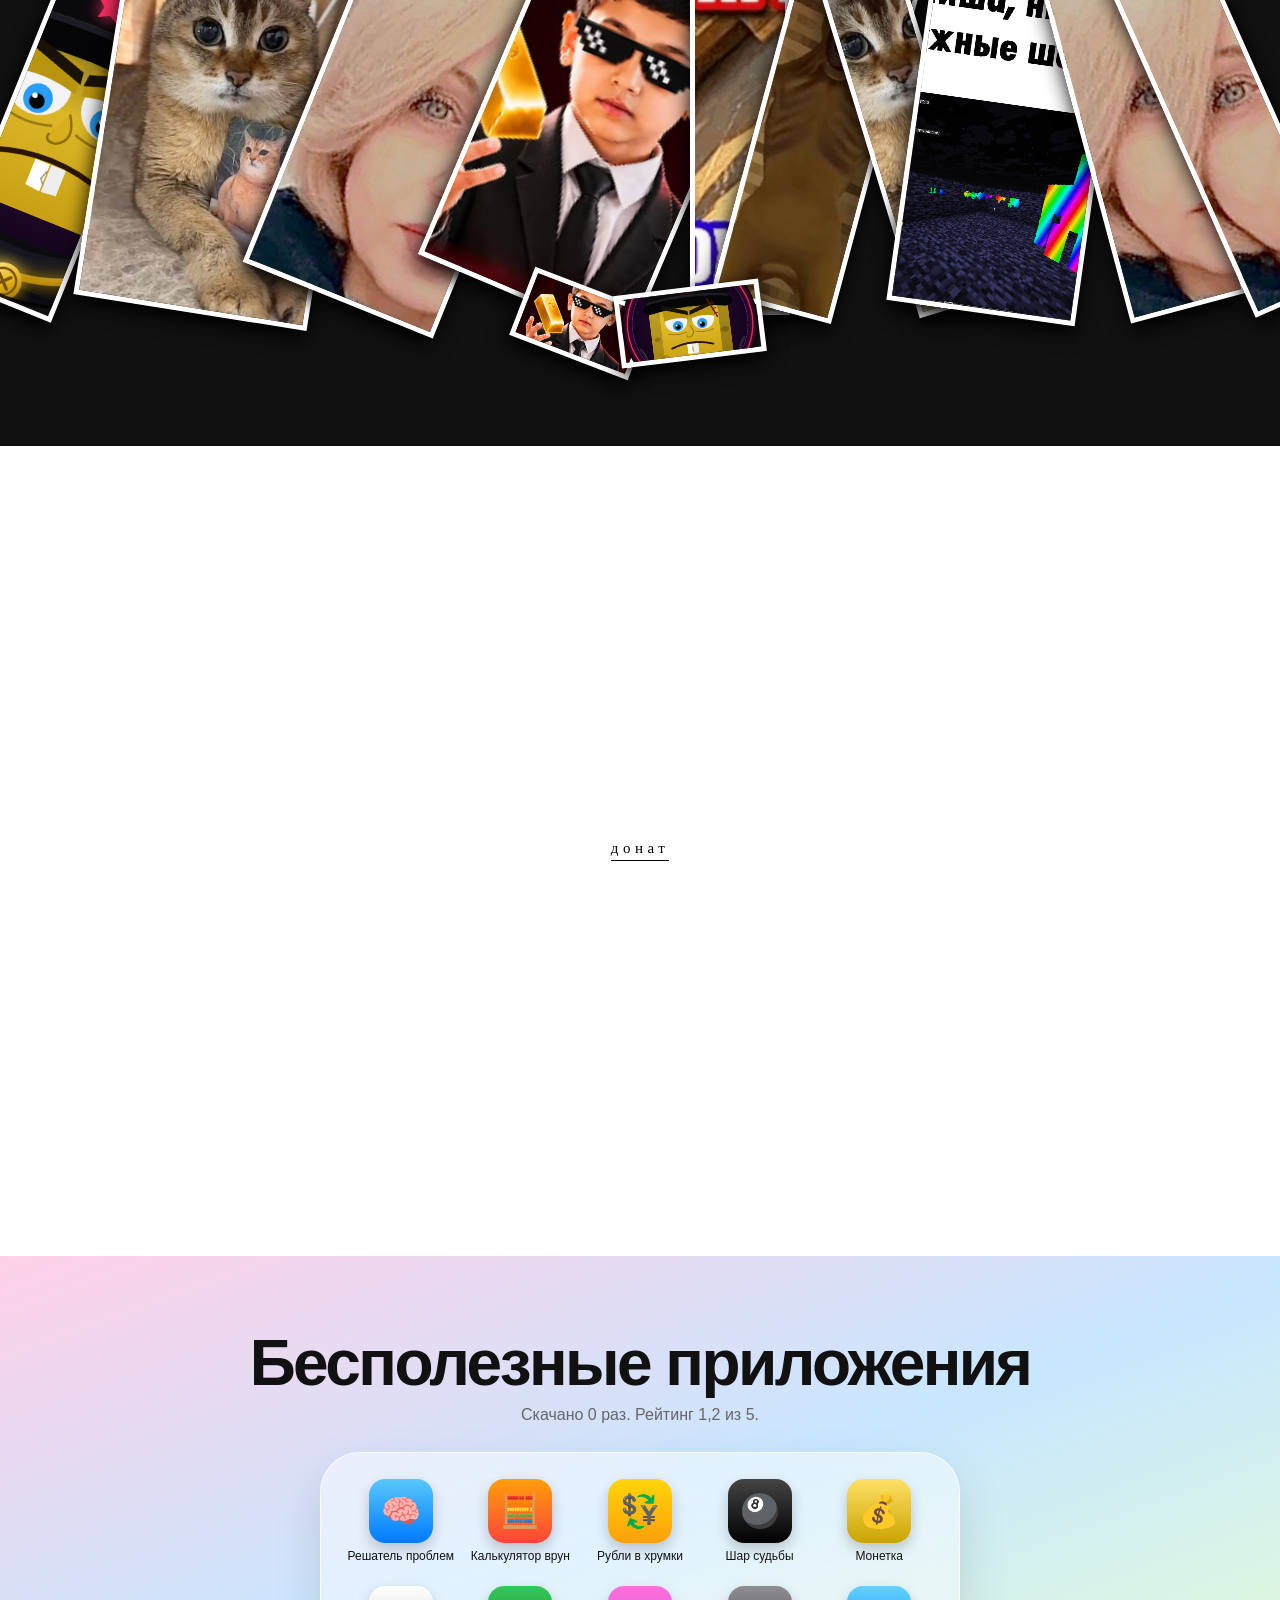
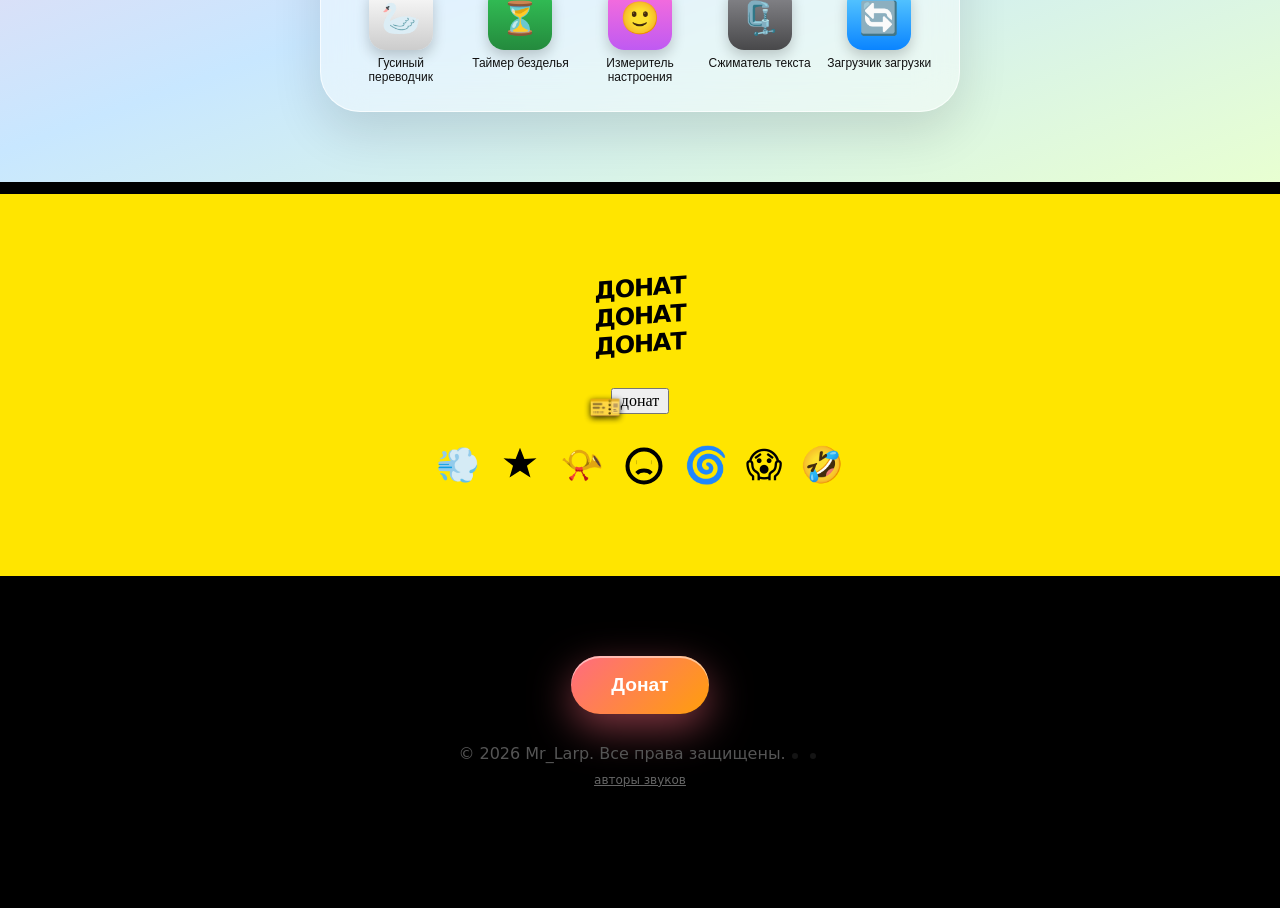
<file: gazyava.html>
<!doctype html> <html lang="ru"> <head> <meta charset="utf-8"> <meta name="viewport" content="width=device-width,initial-scale=1,viewport-fit=cover"> <title>Газява и Хрумка</title> <meta name="description" content="Газява (газировка) и Хрумка (кириешки). Видосы с YouTube и TikTok, хрум-кликер и тест."> <style>:root{--bg:#fbfbfd;--bg2:#f5f5f7;--ink:#1d1d1f;--ink2:#6e6e73;--line:rgba(0,0,0,.1);--panel:#fff;--glass:rgba(251,251,253,.72);--sheet:rgba(255,255,255,.82);--gaz:#0a84ff;--gaz2:#5ac8fa;--hru:#ff9f0a;--hru2:#ff453a;--ease:cubic-bezier(.32,.72,0,1);--font:-apple-system,BlinkMacSystemFont,"SF Pro Display","SF Pro Text","Segoe UI Variable","Segoe UI",system-ui,sans-serif}@media (prefers-color-scheme:dark){:root{--bg:#000;--bg2:#1c1c1e;--ink:#f5f5f7;--ink2:#a1a1a6;--line:rgba(255,255,255,.14);--panel:#1c1c1e;--glass:rgba(22,22,23,.72);--sheet:rgba(28,28,30,.82)}}@media (prefers-contrast:more){:root{--line:currentColor;--ink2:var(--ink)}}*{box-sizing:border-box;margin:0;padding:0}html{scroll-behavior:smooth;-webkit-text-size-adjust:100%}body{font:100%/1.47 var(--font);font-optical-sizing:auto;background:var(--bg);color:var(--ink);-webkit-font-smoothing:antialiased;overflow-x:hidden;-webkit-tap-highlight-color:transparent}a{color:inherit;text-decoration:none}button{font:inherit;color:inherit;cursor:pointer;border:0;background:0 0}:focus-visible{outline:3px solid var(--gaz);outline-offset:3px;border-radius:12px}.display{font-size:clamp(3rem,10.5vw,7.5rem);line-height:1;letter-spacing:-.045em;font-weight:700}.h1{font-size:clamp(2.2rem,6vw,4rem);line-height:1.06;letter-spacing:-.035em;font-weight:700}.h2{font-size:clamp(1.5rem,3.4vw,2.2rem);line-height:1.12;letter-spacing:-.025em;font-weight:600}.sub{font-size:clamp(1.15rem,2.4vw,1.6rem);line-height:1.3;letter-spacing:-.012em;color:var(--ink2);font-weight:500}.eyebrow{font-size:.95rem;font-weight:600;letter-spacing:.01em;color:var(--hru)}.eyebrow.b{color:var(--gaz)}.small{font-size:.8rem;letter-spacing:.01em;color:var(--ink2)}.grad-g{background:linear-gradient(135deg,var(--gaz),var(--gaz2));-webkit-background-clip:text;background-clip:text;color:transparent}.grad-h{background:linear-gradient(135deg,var(--hru),var(--hru2));-webkit-background-clip:text;background-clip:text;color:transparent}.wrap{max-width:1080px;margin:0 auto;padding:0 20px}.center{text-align:center}nav{position:fixed;top:0;left:0;right:0;z-index:50;height:52px;background:var(--glass);backdrop-filter:blur(22px) saturate(180%);-webkit-backdrop-filter:blur(22px) saturate(180%);border-bottom:1px solid var(--line);transition:background .3s}nav .wrap{height:100%;display:flex;align-items:center;justify-content:space-between;gap:12px}nav .logo{font-weight:600;letter-spacing:-.02em;font-size:1.02rem;white-space:nowrap}nav .links{display:flex;gap:2px;overflow-x:auto;scrollbar-width:none}nav .links a{font-size:.85rem;padding:6px 11px;border-radius:999px;color:var(--ink);opacity:.8;transition:opacity .15s,transform .1s ease-out,background .15s}nav .links a:hover{opacity:1;background:var(--line)}nav .links a:active{transform:scale(.94)}nav .buy{background:var(--gaz);color:#fff!important;opacity:1!important}.btn{display:inline-flex;align-items:center;gap:6px;padding:12px 24px;border-radius:999px;font-weight:500;font-size:1.05rem;letter-spacing:-.01em;background:var(--gaz);color:#fff;transition:transform .1s ease-out,filter .15s}.btn:hover{filter:brightness(1.08)}.btn:active{transform:scale(.96)}.btn.ghost{background:0 0;color:var(--gaz);padding-inline:8px}.btn.ghost:after{content:"›";font-size:1.3em;line-height:1}.btn.o{background:var(--hru)}.btn.sm{padding:8px 18px;font-size:.92rem}.row{display:flex;gap:14px;justify-content:center;flex-wrap:wrap;align-items:center}.hero{padding:120px 0 0;text-align:center;overflow:hidden}.hero .sub{max-width:34rem;margin:16px auto 24px}.stage{position:relative;height:min(52vw,420px);max-width:760px;margin:32px auto 0;touch-action:none}.char{position:absolute;bottom:0;width:min(34vw,250px);cursor:grab;user-select:none;touch-action:none;will-change:transform;filter:drop-shadow(0 28px 30px rgba(0,0,0,.22))}.char.grab{cursor:grabbing}.char svg{width:100%;display:block;pointer-events:none}#cg{left:calc(50% - min(40vw,290px)/ 1)}#ch{left:calc(50% + 24px)}.bubble{position:absolute;top:-6px;left:50%;transform:translate(-50%,6px) scale(.9);background:var(--panel);color:var(--ink);padding:7px 14px;border-radius:16px;font-size:.9rem;font-weight:600;white-space:nowrap;opacity:0;pointer-events:none;box-shadow:0 8px 24px rgba(0,0,0,.18);transition:opacity .2s,transform .35s var(--ease)}.bubble.on{opacity:1;transform:translate(-50%,-8px) scale(1)}.glow{position:absolute;inset:auto 0 -40px 0;height:60%;background:radial-gradient(60% 80% at 30% 100%,rgba(10,132,255,.35),transparent 70%),radial-gradient(60% 80% at 72% 100%,rgba(255,159,10,.35),transparent 70%);filter:blur(30px);z-index:-1}.panel{border-radius:32px;overflow:hidden;position:relative;margin:14px 0;padding:56px 28px 0;text-align:center;min-height:520px}.panel.g{background:radial-gradient(120% 80% at 50% 0,#12315c 0,#050b16 70%);color:#f5f5f7}.panel.h{background:radial-gradient(120% 80% at 50% 0,#5c3510 0,#160c03 70%);color:#f5f5f7}.panel .sub{color:rgba(245,245,247,.7);max-width:30rem;margin:10px auto 22px}.panel .art{width:min(60%,230px);margin:28px auto 0;display:block;filter:drop-shadow(0 30px 40px rgba(0,0,0,.5))}.panel .tags{display:flex;gap:8px;flex-wrap:wrap;justify-content:center;margin-top:14px}.tag{padding:6px 14px;border-radius:999px;background:rgba(255,255,255,.12);backdrop-filter:blur(14px);-webkit-backdrop-filter:blur(14px);font-size:.85rem;font-weight:500;border:1px solid rgba(255,255,255,.14)}.bento{display:grid;grid-template-columns:repeat(6,1fr);gap:14px;margin-top:40px}.tile{background:var(--bg2);border-radius:28px;padding:28px;grid-column:span 2;min-height:230px;display:flex;flex-direction:column;justify-content:space-between;transition:transform .5s var(--ease)}.tile:hover{transform:translateY(-3px)}.tile.w{grid-column:span 3}.tile .big{font-size:clamp(2.6rem,6vw,4.4rem);font-weight:700;letter-spacing:-.045em;line-height:1}.tile p{color:var(--ink2);font-size:1rem}@media(max-width:820px){.bento{grid-template-columns:1fr 1fr}.tile,.tile.w{grid-column:span 2}.tile.half{grid-column:span 1}}.seg{position:relative;display:inline-flex;background:var(--bg2);border-radius:999px;padding:3px;gap:0}.seg button{position:relative;z-index:1;padding:8px 18px;border-radius:999px;font-size:.92rem;font-weight:500;color:var(--ink2);transition:color .25s,transform .1s ease-out}.seg button:active{transform:scale(.95)}.seg button[aria-selected=true]{color:var(--ink)}.seg .ind{position:absolute;z-index:0;top:3px;bottom:3px;left:0;border-radius:999px;background:var(--panel);box-shadow:0 2px 8px rgba(0,0,0,.14),0 0 0 .5px rgba(0,0,0,.06);transition:transform .45s var(--ease),width .45s var(--ease)}.compare{margin-top:24px;background:var(--bg2);border-radius:32px;padding:clamp(22px,4vw,44px);text-align:left;position:relative;overflow:hidden}.cmp{display:none;animation:fadeUp .5s var(--ease)}.cmp.on{display:grid;grid-template-columns:1fr 1fr;gap:clamp(18px,4vw,48px);align-items:center}@keyframes fadeUp{from{opacity:0;transform:translateY(14px)}to{opacity:1;transform:none}}.cmp svg{width:min(70%,200px);margin:auto;display:block;filter:drop-shadow(0 20px 24px rgba(0,0,0,.2))}.specs{list-style:none}.specs li{display:flex;justify-content:space-between;gap:14px;padding:13px 0;border-bottom:1px solid var(--line);font-size:1rem}.specs li span:first-child{color:var(--ink2)}.specs li span:last-child{font-weight:600;text-align:right}@media(max-width:700px){.cmp.on{grid-template-columns:1fr}}.rail-head{display:flex;justify-content:space-between;align-items:flex-end;gap:16px;flex-wrap:wrap;margin-bottom:22px}.rail{display:flex;gap:14px;overflow-x:auto;scroll-snap-type:x mandatory;scroll-padding-inline:20px;padding:6px 20px 28px;scrollbar-width:none;-webkit-overflow-scrolling:touch;overscroll-behavior-x:contain;-webkit-mask-image:linear-gradient(90deg,transparent,#000 24px,#000 calc(100% - 24px),transparent);mask-image:linear-gradient(90deg,transparent,#000 24px,#000 calc(100% - 24px),transparent)}.rail::-webkit-scrollbar{display:none}.vcard{flex:none;scroll-snap-align:start;width:210px;aspect-ratio:9/16;border-radius:26px;position:relative;overflow:hidden;background:#111;text-align:left;box-shadow:0 14px 34px rgba(0,0,0,.18);transition:transform .35s var(--ease)}.vcard.wide{width:min(80vw,440px);aspect-ratio:16/9;align-self:center}.vcard:active{transform:scale(.96);transition-duration:.08s}.vcard img{width:100%;height:100%;object-fit:cover;display:block}.vcard .cap{position:absolute;inset:auto 0 0 0;padding:44px 14px 14px;color:#fff;font-weight:600;font-size:.9rem;line-height:1.25;letter-spacing:-.005em;background:linear-gradient(transparent,rgba(0,0,0,.82))}.vcard .pl{position:absolute;top:12px;right:12px;width:34px;height:34px;border-radius:50%;background:rgba(255,255,255,.28);backdrop-filter:blur(14px);-webkit-backdrop-filter:blur(14px);display:grid;place-items:center}.vcard .pl:after{content:"";border-left:11px solid #fff;border-top:7px solid transparent;border-bottom:7px solid transparent;margin-left:3px}#scrim{position:fixed;inset:0;background:#000;opacity:0;pointer-events:none;z-index:90}#sheet{position:fixed;left:50%;bottom:0;width:min(1000px,100%);height:min(90vh,860px);z-index:100;border-radius:30px 30px 0 0;background:var(--sheet);backdrop-filter:blur(40px) saturate(180%);-webkit-backdrop-filter:blur(40px) saturate(180%);box-shadow:0 -20px 60px rgba(0,0,0,.35);border-top:1px solid rgba(255,255,255,.3);transform:translate(-50%,110%);visibility:hidden;display:flex;flex-direction:column;will-change:transform}#sheet .hd{flex:none;padding:10px 20px 8px;touch-action:none;cursor:grab;user-select:none;text-align:center}#sheet .hd.grab{cursor:grabbing}#sheet .grabber{width:40px;height:5px;border-radius:3px;background:var(--ink2);opacity:.5;margin:0 auto 12px}#sheet .ttl{font-weight:600;letter-spacing:-.01em;padding:0 40px;font-size:1.02rem}#sheet .x{position:absolute;top:14px;right:14px;width:32px;height:32px;border-radius:50%;background:var(--line);display:grid;place-items:center;font-size:1rem;color:var(--ink);transition:transform .1s ease-out}#sheet .x:active{transform:scale(.9)}#sheet .body{flex:1;min-height:0;display:flex;align-items:center;justify-content:center;padding:6px 16px}#sheet .fr{height:100%;max-width:100%;aspect-ratio:9/16;border-radius:22px;overflow:hidden;background:#000}#sheet .fr.wide{height:auto;width:100%;aspect-ratio:16/9}#sheet iframe{width:100%;height:100%;border:0;display:block}#sheet .ft{flex:none;padding:12px 20px calc(16px + env(safe-area-inset-bottom));text-align:center;touch-action:none}main{transition:none;will-change:transform}body.sheet-open{overflow:hidden}.lab{display:grid;grid-template-columns:1fr 1fr;gap:14px;margin-top:36px}.card{background:var(--bg2);border-radius:32px;padding:clamp(24px,4vw,40px)}@media(max-width:760px){.lab{grid-template-columns:1fr}}#hr{display:block;width:min(240px,64vw);margin:14px auto 6px;touch-action:manipulation;user-select:none;will-change:transform;filter:drop-shadow(0 20px 24px rgba(255,120,0,.35))}#hr svg{width:100%;display:block}.score{font-size:clamp(2.4rem,7vw,3.8rem);font-weight:700;letter-spacing:-.045em;line-height:1.05;font-variant-numeric:tabular-nums}.crumb{position:fixed;pointer-events:none;font-size:22px;z-index:80;font-weight:700;color:var(--hru)}#qWord{font-size:clamp(2rem,6vw,3.2rem);font-weight:700;letter-spacing:-.04em;line-height:1.1;margin:18px 0;min-height:1.2em}#qRes{min-height:1.6em;font-weight:600;margin-top:12px}.tt input{width:100%;padding:14px 18px;border-radius:16px;border:1px solid var(--line);background:var(--bg);color:var(--ink);font:inherit;margin:14px 0 10px}.ttgrid{display:grid;grid-template-columns:repeat(auto-fill,minmax(190px,1fr));gap:12px;margin-top:14px}.ttf{position:relative;aspect-ratio:9/16;border-radius:22px;overflow:hidden;background:#000}.ttf iframe{width:100%;height:100%;border:0}.ttf button{position:absolute;top:8px;right:8px;z-index:2;width:30px;height:30px;border-radius:50%;background:rgba(0,0,0,.55);color:#fff;backdrop-filter:blur(10px)}.ic{width:1.15em;height:1.15em;vertical-align:-.2em;display:inline-block;fill:none;stroke:currentColor;stroke-width:1.7;stroke-linecap:round;stroke-linejoin:round;flex:none}.logo .ic{width:1.3em;height:1.3em;vertical-align:-.3em}.tag .ic{margin-right:2px}.eyebrow .ic{vertical-align:-.15em}.botcard{background:var(--bg2);border-radius:32px;padding:clamp(14px,3vw,28px);max-width:760px;margin:30px auto 0}#chat{height:min(58vh,480px);overflow-y:auto;overscroll-behavior:contain;padding:10px 6px 14px;display:flex;flex-direction:column;gap:8px;scrollbar-width:thin}.msg{max-width:88%;padding:10px 15px;border-radius:20px;font-size:1rem;line-height:1.35;letter-spacing:-.005em;word-wrap:break-word;animation:pop .5s var(--ease);transform-origin:bottom left}.msg.bot{align-self:flex-start;background:var(--panel);border-bottom-left-radius:6px}.msg.me{align-self:flex-end;background:var(--gaz);color:#fff;border-bottom-right-radius:6px;transform-origin:bottom right}.msg a{color:var(--gaz);text-decoration:underline}@keyframes pop{from{opacity:0;transform:scale(.85) translateY(8px)}to{opacity:1;transform:none}}.dots{display:inline-flex;gap:4px;padding:4px 0}.dots i{width:7px;height:7px;border-radius:50%;background:var(--ink2);opacity:.5;animation:dot 1s infinite}.dots i:nth-child(2){animation-delay:.15s}.dots i:nth-child(3){animation-delay:.3s}@keyframes dot{50%{opacity:1;transform:translateY(-3px)}}.shops{display:flex;flex-direction:column;gap:2px;margin-top:6px;min-width:min(520px,72vw)}.shop{display:grid;grid-template-columns:1fr auto auto;gap:8px;align-items:center;padding:9px 0;border-top:1px solid var(--line)}.shop:first-child{border-top:0}.shop .si{min-width:0}.shop .si b{display:block;font-weight:600;overflow:hidden;text-overflow:ellipsis;white-space:nowrap}.shop .si span{font-size:.8rem;color:var(--ink2)}.shop label{display:flex;align-items:center;gap:4px;font-size:.9rem}.shop input{width:62px;padding:7px 8px;border-radius:10px;border:1px solid var(--line);background:var(--bg);color:var(--ink);font:inherit;font-size:.9rem;text-align:right}.res{display:flex;flex-direction:column;gap:6px;margin-top:6px}.res .w{font-weight:700}.quick{display:flex;gap:8px;overflow-x:auto;padding:6px 2px 10px;scrollbar-width:none}.quick button{flex:none;padding:8px 14px;border-radius:999px;background:var(--panel);font-size:.9rem;font-weight:500;border:1px solid var(--line);transition:transform .1s ease-out}.quick button:active{transform:scale(.94)}#botf{display:flex;gap:8px}#botf input{flex:1;min-width:0;padding:13px 18px;border-radius:999px;border:1px solid var(--line);background:var(--panel);color:var(--ink);font:inherit}@media(max-width:520px){.shop{grid-template-columns:1fr 1fr}.shop .si{grid-column:1/-1}}@media (prefers-reduced-motion:reduce){.msg{animation:none}.dots i{animation:none}}section{padding:clamp(56px,10vw,110px) 0}footer{background:var(--bg2);padding:26px 0 40px;margin-top:40px}footer p{max-width:46rem;line-height:1.4}.rv{opacity:0;transform:translateY(34px) scale(.985);filter:blur(6px);transition:opacity .8s var(--ease),transform .8s var(--ease),filter .8s var(--ease)}.rv.in{opacity:1;transform:none;filter:none}@media (prefers-reduced-motion:reduce){html{scroll-behavior:auto}.rv{transform:none;filter:none;transition:opacity .25s}.cmp{animation:none}.tile:hover{transform:none}.bubble,.seg .ind,.vcard{transition-duration:.01s}}@media (prefers-reduced-transparency:reduce){#sheet,nav{background:var(--bg);backdrop-filter:none;-webkit-backdrop-filter:none}.tag{backdrop-filter:none;-webkit-backdrop-filter:none;background:rgba(255,255,255,.25)}}</style> </head> <body> <nav><div class="wrap"> <a class="logo" href="#top"><svg class="ic" aria-hidden="true"><use href="#i-gaz"/></svg> Газява <span class="grad-h">&amp;</span> Хрумка</a> <div class="links"><a href="#meet">Знакомство</a><a href="#compare">Сравнить</a><a href="#videos">Видео</a><a href="#bot">Бот</a><a href="#lab">Лаборатория</a><a class="buy" href="#videos">Смотреть</a></div> </div></nav> <main id="main"> <header class="hero" id="top"><div class="wrap"> <p class="eyebrow b rv">Новое поколение вкусов</p> <h1 class="display rv"><span class="grad-g">Газява.</span><br><span class="grad-h">Хрумка.</span></h1> <p class="sub rv">Газировка, которая шипит. Кириешки, которые хрустят. Вместе — вечер, который удался.</p> <div class="row rv"><a class="btn" href="#videos">Смотреть видео</a><a class="btn ghost" href="#lab">Хрум-лаборатория</a></div> <div class="stage" id="stage"> <div class="glow"></div> <div class="char" id="cg" data-say="пшшш! {bubbles}"> <div class="bubble"></div> <svg viewBox="0 0 200 320" aria-label="Газява — бутылка газировки"> <defs> <linearGradient id="gb" x1="0" x2="1"><stop offset="0" stop-color="#2aa8ff"/><stop offset=".5" stop-color="#0a84ff"/><stop offset="1" stop-color="#0660c9"/></linearGradient> <linearGradient id="gc" x1="0" x2="1"><stop offset="0" stop-color="#ff6159"/><stop offset="1" stop-color="#d71f15"/></linearGradient> </defs> <rect x="78" y="4" width="44" height="28" rx="9" fill="url(#gc)"/> <rect x="82" y="30" width="36" height="34" fill="#9bdcff"/> <path d="M82 60 C16 90 26 130 26 172 L26 282 Q26 308 52 308 L148 308 Q174 308 174 282 L174 172 C174 130 184 90 118 60Z" fill="url(#gb)"/> <path d="M46 130 Q40 190 46 270" stroke="#fff" stroke-opacity=".35" stroke-width="9" stroke-linecap="round" fill="none"/> <rect x="26" y="148" width="148" height="76" fill="#fff"/> <text x="100" y="196" text-anchor="middle" font-size="31" font-weight="800" fill="#0660c9" font-family="system-ui" letter-spacing="-1">ГАЗЯВА</text> <circle cx="76" cy="108" r="14" fill="#fff"/><circle cx="124" cy="108" r="14" fill="#fff"/> <circle class="pupil" cx="78" cy="110" r="6.5" fill="#111"/><circle class="pupil" cx="126" cy="110" r="6.5" fill="#111"/> <path d="M82 128 Q100 146 118 128" stroke="#fff" stroke-width="4.5" fill="none" stroke-linecap="round"/> <circle cx="56" cy="252" r="7" fill="#fff" opacity=".6"/><circle cx="142" cy="268" r="5" fill="#fff" opacity=".6"/><circle cx="120" cy="244" r="4" fill="#fff" opacity=".6"/> </svg> </div> <div class="char" id="ch" data-say="хрум-хрум! {hru}"> <div class="bubble"></div> <svg viewBox="0 0 200 320" aria-label="Хрумка — кириешки"> <defs> <linearGradient id="hb" x1="0" x2="1"><stop offset="0" stop-color="#ffb340"/><stop offset=".5" stop-color="#ff9f0a"/><stop offset="1" stop-color="#e57a00"/></linearGradient> </defs> <path d="M30 72 L170 72 L184 296 Q184 308 172 308 L28 308 Q16 308 16 296Z" fill="url(#hb)"/> <path d="M30 72 L170 72 L172 96 L28 96Z" fill="#c75f00" opacity=".55"/> <path d="M14 78 l11 -17 l11 17 l11 -17 l11 17 l11 -17 l11 17 l11 -17 l11 17 l11 -17 l11 17 l11 -17 l11 17 l11 -17 l11 17" fill="none" stroke="#ffd60a" stroke-width="7" stroke-linejoin="round" stroke-linecap="round"/> <path d="M36 120 Q30 200 36 280" stroke="#fff" stroke-opacity=".32" stroke-width="9" stroke-linecap="round" fill="none"/> <rect x="36" y="178" width="128" height="72" rx="14" fill="#fff6dc"/> <text x="100" y="223" text-anchor="middle" font-size="29" font-weight="800" fill="#c75f00" font-family="system-ui" letter-spacing="-1">ХРУМКА</text> <circle cx="72" cy="132" r="14" fill="#fff"/><circle cx="128" cy="132" r="14" fill="#fff"/> <circle class="pupil" cx="74" cy="134" r="6.5" fill="#111"/><circle class="pupil" cx="130" cy="134" r="6.5" fill="#111"/> <ellipse cx="100" cy="156" rx="15" ry="9" fill="#6b1d00"/><rect x="90" y="148" width="20" height="6" rx="2.5" fill="#fff"/> <rect x="56" y="268" width="26" height="26" rx="6" fill="#ffd60a" transform="rotate(-12 69 281)"/> <rect x="118" y="264" width="22" height="22" rx="6" fill="#ffd60a" transform="rotate(14 129 275)"/> </svg> </div> </div> <p class="small" style="margin-top:14px">Потяни и брось — они тебя запомнят.</p> </div></header> <section id="meet"><div class="wrap"> <div class="center" style="margin-bottom:36px"> <p class="eyebrow b rv">Знакомство</p> <h2 class="h1 rv">Два героя. Один вкус вечера.</h2> </div> <article class="panel g rv"> <p class="eyebrow b">Газява</p> <h3 class="h1">Пшшш. Холодно. Пузырьки.</h3> <p class="sub">Газировка в её лучшей форме. Откручиваешь крышку — и день уже лучше.</p> <div class="tags"><span class="tag"><svg class="ic" aria-hidden="true"><use href="#i-bubbles"/></svg> Пузырьки</span><span class="tag"><svg class="ic" aria-hidden="true"><use href="#i-snow"/></svg> Из холодильника</span><span class="tag"><svg class="ic" aria-hidden="true"><use href="#i-burst"/></svg> Не трясти</span></div> <svg class="art" viewBox="0 0 200 320" aria-hidden="true"><use href="#gz"/></svg> </article> <article class="panel h rv"> <p class="eyebrow">Хрумка</p> <h3 class="h1">Хрум. Громко. Везде крошки.</h3> <p class="sub">Кириешки, которые слышно через стену. Одна пачка — и ты уже не один.</p> <div class="tags"><span class="tag"><svg class="ic" aria-hidden="true"><use href="#i-hru"/></svg> Хрустит</span><span class="tag"><svg class="ic" aria-hidden="true"><use href="#i-salt"/></svg> Солёное</span><span class="tag"><svg class="ic" aria-hidden="true"><use href="#i-keyboard"/></svg> Крошки в клавиатуре</span></div> <svg class="art" viewBox="0 0 200 320" aria-hidden="true"><use href="#hz"/></svg> </article> <div class="bento"> <div class="tile half rv"><span class="big grad-g">100%</span><p>пузырьков в каждой бутылке. Проверено на слух.</p></div> <div class="tile half rv"><span class="big grad-h">∞</span><p>крошек после одной пачки. Будут находиться годами.</p></div> <div class="tile rv"><span class="big">1 : 3</span><p>курс Газявы к Хрумкам. Кирики придумали банкиры.</p></div> </div> </div></section> <section id="compare" style="padding-top:0"><div class="wrap center"> <p class="eyebrow b rv">Сравнить</p> <h2 class="h1 rv" style="margin-bottom:22px">Что выбрать?</h2> <div class="seg rv" id="cseg" role="tablist" aria-label="Выбор героя"> <span class="ind"></span> <button role="tab" aria-selected="true" data-c="0"><svg class="ic" aria-hidden="true"><use href="#i-gaz"/></svg> Газява</button> <button role="tab" aria-selected="false" data-c="1"><svg class="ic" aria-hidden="true"><use href="#i-hru"/></svg> Хрумка</button> </div> <div class="compare rv"> <div class="cmp on" data-c="0"> <svg viewBox="0 0 200 320" aria-hidden="true"><use href="#gz"/></svg> <ul class="specs"><li><span>Тип</span><span>Газировка</span></li><li><span>Звук</span><span>Пшшш</span></li><li><span>Температура</span><span>Холодная</span></li><li><span>Опасность</span><span>Взрыв при тряске</span></li><li><span>Запасы</span><span>Исчезают за вечер</span></li></ul> </div> <div class="cmp" data-c="1"> <svg viewBox="0 0 200 320" aria-hidden="true"><use href="#hz"/></svg> <ul class="specs"><li><span>Тип</span><span>Кириешки</span></li><li><span>Звук</span><span>Хрум</span></li><li><span>Температура</span><span>Комнатная</span></li><li><span>Опасность</span><span>Крошки в клавиатуре</span></li><li><span>Запасы</span><span>Пачка пустая слишком быстро</span></li></ul> </div> </div> </div></section> <section id="videos" style="padding-top:20px"><div class="wrap"> <div class="rail-head"> <div><p class="eyebrow b rv">Видео</p><h2 class="h1 rv">Смотри. Хрумкай. Запивай.</h2></div> <div class="seg rv" id="vseg" role="tablist" aria-label="Фильтр видео"><span class="ind"></span> <button role="tab" aria-selected="true" data-f="all">Все</button><button role="tab" aria-selected="false" data-f="short">Shorts</button><button role="tab" aria-selected="false" data-f="music">Треки</button></div> </div> </div> <div class="rail" id="rail" tabindex="0" aria-label="Видео про Газяву и Хрумку"></div> <div class="wrap center"><a class="btn ghost" target="_blank" rel="noopener" href="https://www.youtube.com/results?search_query=газява+и+хрумка">Ещё на YouTube</a></div> <div class="wrap" style="margin-top:50px"> <div class="card tt rv"> <p class="eyebrow">TikTok</p> <h3 class="h2">Свои ролики из TikTok</h3> <p class="sub" style="font-size:1.05rem;margin-top:6px">TikTok не отдаёт ролики сторонним сайтам автоматически. Найди видео, вставь ссылку — оно останется здесь.</p> <p style="margin-top:14px"><a class="btn o sm" target="_blank" rel="noopener" href="https://www.tiktok.com/search?q=газява%20и%20хрумка">Искать в TikTok</a></p> <form id="ttf"><input id="tti" type="url" placeholder="tiktok.com/@имя/video/123…" aria-label="Ссылка на TikTok" required><button class="btn sm" type="submit">Добавить</button></form> <div id="ttmsg" class="small" role="status"></div> <div class="ttgrid" id="ttgrid"></div> </div> </div> </section> <section id="bot" style="padding-top:0"><div class="wrap center"> <p class="eyebrow b rv">Хрумко-бот</p> <h2 class="h1 rv">Где купить дешевле?</h2> <p class="sub rv" style="max-width:36rem;margin:12px auto 0">Бот найдёт магазины рядом с тобой и подскажет, где Газява и Хрумка стоят меньше всего.</p> <div class="botcard rv" style="text-align:left"> <div id="chat" role="log" aria-live="polite" aria-label="Чат с Хрумко-ботом"></div> <div class="quick" id="quick"></div> <form id="botf" autocomplete="off"><input id="boti" type="text" placeholder="Напиши: «магазины рядом», «где дешевле?»…" aria-label="Сообщение боту"><button class="btn" type="submit">Отправить</button></form> </div> <p class="small" style="max-width:40rem;margin:14px auto 0">Магазины берутся из OpenStreetMap: координаты уходят туда только после твоего нажатия «Где я?» или ввода адреса. Цены бот не выдумывает — их вводят люди с ценников, и хранятся они только в твоём браузере.</p> </div></section> <section id="lab" style="padding-top:0"><div class="wrap"> <div class="center"><p class="eyebrow rv">Лаборатория</p><h2 class="h1 rv">Поиграй.</h2></div> <div class="lab"> <div class="card center rv"> <h3 class="h2">Хрум-кликер</h3> <button id="hr" aria-label="Хрумкать"><svg viewBox="0 0 200 200"><defs><linearGradient id="kg" x1="0" y1="0" x2="1" y2="1"><stop offset="0" stop-color="#ffc247"/><stop offset="1" stop-color="#ff8a00"/></linearGradient></defs><path d="M100 12 Q108 12 114 18 L182 86 Q188 100 182 114 L114 182 Q100 190 86 182 L18 114 Q10 100 18 86 L86 18 Q92 12 100 12Z" fill="url(#kg)"/><circle cx="76" cy="88" r="10" fill="#fff"/><circle cx="124" cy="88" r="10" fill="#fff"/><circle cx="78" cy="90" r="4.5" fill="#111"/><circle cx="126" cy="90" r="4.5" fill="#111"/><ellipse cx="100" cy="120" rx="15" ry="9" fill="#6b1d00"/><circle cx="58" cy="132" r="3" fill="#c75f00"/><circle cx="142" cy="134" r="3" fill="#c75f00"/><circle cx="100" cy="56" r="3" fill="#c75f00"/></svg></button> <div class="score"><span id="n">0</span></div> <p class="sub" id="rank" style="font-size:1.05rem">Голодный новичок</p> <p style="margin-top:14px"><button class="btn sm" id="gaz"><svg class="ic" aria-hidden="true"><use href="#i-gaz"/></svg> Запить газявой · −10</button></p> </div> <div class="card center rv"> <h3 class="h2">Газява или Хрумка?</h3> <div id="qWord"></div> <div class="row"><button class="btn" data-a="g"><svg class="ic" aria-hidden="true"><use href="#i-gaz"/></svg> Газява</button><button class="btn o" data-a="h"><svg class="ic" aria-hidden="true"><use href="#i-hru"/></svg> Хрумка</button></div> <div id="qRes" role="status"></div> <p class="small" style="margin-top:6px">Серия: <span id="qs">0</span></p> </div> </div> </div></section> <footer><div class="wrap"> <p class="small">Фанатский сайт про Газяву (газировку) и Хрумку (кириешки). Не является официальным. Видео принадлежат их авторам и воспроизводятся через встроенный плеер YouTube.</p> <p class="small" style="margin-top:8px">Пшшш. Хрум.</p> </div></footer> </main> <div id="scrim"></div> <div id="sheet" role="dialog" aria-modal="true" aria-labelledby="sttl" aria-hidden="true"> <div class="hd" id="shd"><div class="grabber"></div><div class="ttl" id="sttl"></div></div> <button class="x" id="sx" aria-label="Закрыть"><svg class="ic" aria-hidden="true"><use href="#i-x"/></svg></button> <div class="body"><div class="fr" id="sfr"></div></div> <div class="ft" id="sft"><a class="btn ghost" id="syt" target="_blank" rel="noopener" href="#">Открыть на YouTube</a></div> </div> <svg width="0" height="0" style="position:absolute" aria-hidden="true"><defs> <g id="gz"><rect x="78" y="4" width="44" height="28" rx="9" fill="#ff453a"/><rect x="82" y="30" width="36" height="34" fill="#9bdcff"/><path d="M82 60 C16 90 26 130 26 172 L26 282 Q26 308 52 308 L148 308 Q174 308 174 282 L174 172 C174 130 184 90 118 60Z" fill="#0a84ff"/><path d="M46 130 Q40 190 46 270" stroke="#fff" stroke-opacity=".35" stroke-width="9" stroke-linecap="round" fill="none"/><rect x="26" y="148" width="148" height="76" fill="#fff"/><text x="100" y="196" text-anchor="middle" font-size="31" font-weight="800" fill="#0660c9" font-family="system-ui" letter-spacing="-1">ГАЗЯВА</text><circle cx="76" cy="108" r="14" fill="#fff"/><circle cx="124" cy="108" r="14" fill="#fff"/><circle cx="78" cy="110" r="6.5" fill="#111"/><circle cx="126" cy="110" r="6.5" fill="#111"/><path d="M82 128 Q100 146 118 128" stroke="#fff" stroke-width="4.5" fill="none" stroke-linecap="round"/><circle cx="56" cy="252" r="7" fill="#fff" opacity=".6"/><circle cx="142" cy="268" r="5" fill="#fff" opacity=".6"/></g> <g id="hz"><path d="M30 72 L170 72 L184 296 Q184 308 172 308 L28 308 Q16 308 16 296Z" fill="#ff9f0a"/><path d="M30 72 L170 72 L172 96 L28 96Z" fill="#c75f00" opacity=".55"/><path d="M14 78 l11 -17 l11 17 l11 -17 l11 17 l11 -17 l11 17 l11 -17 l11 17 l11 -17 l11 17 l11 -17 l11 17 l11 -17 l11 17" fill="none" stroke="#ffd60a" stroke-width="7" stroke-linejoin="round" stroke-linecap="round"/><path d="M36 120 Q30 200 36 280" stroke="#fff" stroke-opacity=".32" stroke-width="9" stroke-linecap="round" fill="none"/><rect x="36" y="178" width="128" height="72" rx="14" fill="#fff6dc"/><text x="100" y="223" text-anchor="middle" font-size="29" font-weight="800" fill="#c75f00" font-family="system-ui" letter-spacing="-1">ХРУМКА</text><circle cx="72" cy="132" r="14" fill="#fff"/><circle cx="128" cy="132" r="14" fill="#fff"/><circle cx="74" cy="134" r="6.5" fill="#111"/><circle cx="130" cy="134" r="6.5" fill="#111"/><ellipse cx="100" cy="156" rx="15" ry="9" fill="#6b1d00"/><rect x="90" y="148" width="20" height="6" rx="2.5" fill="#fff"/><rect x="56" y="268" width="26" height="26" rx="6" fill="#ffd60a" transform="rotate(-12 69 281)"/><rect x="118" y="264" width="22" height="22" rx="6" fill="#ffd60a" transform="rotate(14 129 275)"/></g> </defs></svg> <svg width="0" height="0" style="position:absolute" aria-hidden="true"><defs> <symbol id="i-gaz" viewBox="0 0 24 24"><path d="M9.500 2h5v3h-5z"/><path d="M9.800 5v2.500C6.500 9 6 10.500 6 12.500V20a2 2 0 0 0 2 2h8a2 2 0 0 0 2-2v-7.500c0-2-.5-3.500-3.800-5V5"/><path d="M6 12h12M6 16.500h12"/><path d="M10 19.300v.1M14 19.800v.1"/></symbol> <symbol id="i-hru" viewBox="0 0 24 24"><path d="M5 7h14l1.200 13.500a1.500 1.500 0 0 1-1.500 1.500H5.300a1.500 1.500 0 0 1-1.500-1.500z"/><path d="M4 7l1.600-3L7.200 7l1.600-3L10.400 7l1.600-3 1.600 3 1.600-3 1.600 3 1.600-3L20 7"/><rect x="7.500" y="12" width="9" height="5" rx="1.500"/></symbol> <symbol id="i-bubbles" viewBox="0 0 24 24"><circle cx="8" cy="15.5" r="3.5"/><circle cx="16" cy="8.5" r="4.5"/><circle cx="17.5" cy="18" r="2"/></symbol> <symbol id="i-snow" viewBox="0 0 24 24"><path d="M12 2.5v19M3.8 7.2l16.4 9.6M3.8 16.8l16.4-9.6M9 4l3 2.5L15 4M9 20l3-2.5 3 2.5"/></symbol> <symbol id="i-burst" viewBox="0 0 24 24"><path d="M12 2l2.4 6.200 6.600-.4-5.200 4.100 1.900 6.400L12 14.600 6.300 18.300l1.900-6.400L3 7.800l6.600.4z"/></symbol> <symbol id="i-salt" viewBox="0 0 24 24"><path d="M8 9h8v11a1.5 1.5 0 0 1-1.500 1.500h-5A1.500 1.500 0 0 1 8 20z"/><path d="M7 9c0-3.500 2-6 5-6s5 2.500 5 6z"/><path d="M10.500 5.500v.1M13.500 5.500v.1M12 7.300v.1"/><path d="M8 14h8"/></symbol> <symbol id="i-keyboard" viewBox="0 0 24 24"><rect x="2" y="6" width="20" height="12" rx="3"/><path d="M6 10h.1M10 10h.1M14 10h.1M18 10h.1M7 14h10"/></symbol> <symbol id="i-bank" viewBox="0 0 24 24"><path d="M3 9.500L12 4l9 5.500zM5 12v6M9.500 12v6M14.500 12v6M19 12v6M3 21h18"/></symbol> <symbol id="i-crown" viewBox="0 0 24 24"><path d="M3 8l4.500 4L12 5l4.500 7L21 8l-2 11H5z"/></symbol> <symbol id="i-sad" viewBox="0 0 24 24"><circle cx="12" cy="12" r="9.500"/><path d="M8.500 9.500v.1M15.500 9.500v.1M8.500 16.500c1-1.600 2.100-2.300 3.500-2.300s2.500.7 3.500 2.300"/></symbol> <symbol id="i-cool" viewBox="0 0 24 24"><circle cx="12" cy="12" r="9.500"/><path d="M5.500 9.500h13M7 9.500v2.200a2 2 0 0 0 3.800 0V9.500M13.200 9.500v2.200a2 2 0 0 0 3.800 0V9.500M8.500 16c2 1.700 5 1.700 7 0"/></symbol> <symbol id="i-target" viewBox="0 0 24 24"><circle cx="12" cy="12" r="9.500"/><circle cx="12" cy="12" r="5.500"/><circle cx="12" cy="12" r="1.500"/></symbol> <symbol id="i-oops" viewBox="0 0 24 24"><circle cx="12" cy="12" r="9.500"/><path d="M7.500 9.500h3M13.500 9.500h3"/><circle cx="12" cy="16" r="1.600"/></symbol> <symbol id="i-pin" viewBox="0 0 24 24"><path d="M12 22s7-6.200 7-12a7 7 0 0 0-14 0c0 5.800 7 12 7 12z"/><circle cx="12" cy="10" r="2.500"/></symbol> <symbol id="i-store" viewBox="0 0 24 24"><path d="M3.500 9.500L5 4h14l1.500 5.500M3.500 9.500a2.700 2.700 0 0 0 5.400 0 2.700 2.700 0 0 0 6.200 0 2.700 2.700 0 0 0 5.400 0M5 12.500V20h14v-7.500M10 20v-4.500h4V20"/></symbol> <symbol id="i-money" viewBox="0 0 24 24"><circle cx="12" cy="12" r="9.500"/><path d="M9.500 17V7h3.300a2.800 2.800 0 0 1 0 5.600H8.500M8.500 15h6"/></symbol> <symbol id="i-plus" viewBox="0 0 24 24"><circle cx="12" cy="12" r="9.500"/><path d="M12 7.500v9M7.500 12h9"/></symbol> <symbol id="i-help" viewBox="0 0 24 24"><circle cx="12" cy="12" r="9.500"/><path d="M9.500 9.500a2.600 2.600 0 1 1 3.700 2.400c-.8.400-1.200 1-1.200 1.900M12 17v.1"/></symbol> <symbol id="i-cart" viewBox="0 0 24 24"><path d="M2.500 3.500h3l2.200 11h10.600l2-8H6.200"/><circle cx="9" cy="19.500" r="1.500"/><circle cx="17" cy="19.500" r="1.500"/></symbol> <symbol id="i-robot" viewBox="0 0 24 24"><rect x="4" y="8" width="16" height="12" rx="4"/><path d="M12 8V4.500M12 4.500v-.1M9 13.500v.1M15 13.500v.1M9.500 17h5M2 13v3M22 13v3"/></symbol> <symbol id="i-spark" viewBox="0 0 24 24"><path d="M12 2.500c.8 5.200 3.800 8.200 9 9-5.200.8-8.200 3.800-9 9-.8-5.200-3.800-8.200-9-9 5.200-.8 8.200-3.800 9-9z"/></symbol> <symbol id="i-check" viewBox="0 0 24 24"><path d="M4.500 12.500l5 5 10-11"/></symbol> <symbol id="i-x" viewBox="0 0 24 24"><path d="M6 6l12 12M18 6L6 18"/></symbol> </defs></svg> <script>(function(_0x49987f,_0x9e38b8){const _0x35d8ad=_0x67bb,_0x4f8fdc=_0x49987f();while(!![]){try{const _0x500cb4=-parseInt(_0x35d8ad(0x39e))/(-0x4*0x53a+-0x21a1+0x368a)*(-parseInt(_0x35d8ad(0xbb))/(0x1aef+0x1564+-0x6e7*0x7))+-parseInt(_0x35d8ad(0x3a2))/(0x12e4+0x1253+-0x2534)*(parseInt(_0x35d8ad(0x2b4))/(-0xc9e*-0x1+-0x3*0x15b+-0x889))+-parseInt(_0x35d8ad(0x11d))/(0x133e*-0x1+0x1*-0x277+0x15ba)+-parseInt(_0x35d8ad(0x248))/(0x15d2+0x6bf+0x1*-0x1c8b)*(parseInt(_0x35d8ad(0x3e0))/(-0x9fd+0x111*0x1+0x8f3*0x1))+-parseInt(_0x35d8ad(0x21f))/(-0x23*0x1e+0x4d4+-0xb2)+parseInt(_0x35d8ad(0x488))/(-0xd*-0x17d+-0x2198+0x4*0x392)+parseInt(_0x35d8ad(0x184))/(-0x3*-0x671+0x25c1+-0x390a);if(_0x500cb4===_0x9e38b8)break;else _0x4f8fdc['push'](_0x4f8fdc['shift']());}catch(_0x42139f){_0x4f8fdc['push'](_0x4f8fdc['shift']());}}}(_0x4127,0x1*-0x91523+-0x9f27b+0x1f64d9*0x1));const _0x4f37ae=(function(){let _0x2f1f43=!![];return function(_0x511a6d,_0x12d5ad){const _0x5b9521=_0x2f1f43?function(){const _0xb7c7d8=_0x67bb;if(_0x12d5ad){const _0x248cf0=_0x12d5ad[_0xb7c7d8(0x208)](_0x511a6d,arguments);return _0x12d5ad=null,_0x248cf0;}}:function(){};return _0x2f1f43=![],_0x5b9521;};}()),_0x12ff90=_0x4f37ae(this,function(){const _0x14b95b=_0x67bb,_0x1d3469={};_0x1d3469[_0x14b95b(0x442)]='(((.+)+)'+_0x14b95b(0x47a);const _0x16d326=_0x1d3469;return _0x12ff90[_0x14b95b(0x180)]()[_0x14b95b(0x483)](_0x16d326[_0x14b95b(0x442)])[_0x14b95b(0x180)]()[_0x14b95b(0x2d9)+'tor'](_0x12ff90)['search'](_0x16d326['eHXws']);});function _0x67bb(_0x2100ca,_0x4bf1af){const _0x204626=_0x4127();return _0x67bb=function(_0xe62caf,_0x255dfd){_0xe62caf=_0xe62caf-(-0xd37*0x1+0x16*-0x1af+0x32f0);let _0x43309e=_0x204626[_0xe62caf];if(_0x67bb['HpDPak']===undefined){var _0x3dc006=function(_0x5ecfe9){const _0xf1ebb3='abcdefghijklmnopqrstuvwxyzABCDEFGHIJKLMNOPQRSTUVWXYZ0123456789+/=';let _0x206232='',_0x49f7ad='',_0xab6005=_0x206232+_0x3dc006;for(let _0x28fe96=-0x1*-0xd99+-0x14b3+-0x1*-0x71a,_0x145a47,_0x4413d1,_0x1f512f=-0x16cf*-0x1+0x2033*-0x1+-0x964*-0x1;_0x4413d1=_0x5ecfe9['charAt'](_0x1f512f++);~_0x4413d1&&(_0x145a47=_0x28fe96%(0x1*0xe71+0x1068+-0x1ed5)?_0x145a47*(0xd33*0x2+-0x1*-0x1223+0x3*-0xec3)+_0x4413d1:_0x4413d1,_0x28fe96++%(0xcaf+0xba4+0x7*-0x379))?_0x206232+=_0xab6005['charCodeAt'](_0x1f512f+(-0x359*-0x1+-0x246b+-0x28c*-0xd))-(0xfc8+-0x3*-0x659+-0xd*0x2ad)!==0x3*-0x282+-0xa7c+0x1202?String['fromCharCode'](-0x9*0x1d2+-0x1516+0x2677&_0x145a47>>(-(0x39*-0x45+-0xebf+0x1e1e)*_0x28fe96&0x2*-0x1210+0xb48+0x3*0x84a)):_0x28fe96:-0x1b65*0x1+-0xa95+0x25fa){_0x4413d1=_0xf1ebb3['indexOf'](_0x4413d1);}for(let _0x3d891f=-0x2065+-0x9a8*-0x1+0x16bd,_0x34eb86=_0x206232['length'];_0x3d891f<_0x34eb86;_0x3d891f++){_0x49f7ad+='%'+('00'+_0x206232['charCodeAt'](_0x3d891f)['toString'](-0x1b91+0x4*-0x2d1+-0x1*-0x26e5))['slice'](-(-0x110*0x5+0x1370+-0x2*0x70f));}return decodeURIComponent(_0x49f7ad);};_0x67bb['nBhCIu']=_0x3dc006,_0x2100ca=arguments,_0x67bb['HpDPak']=!![];}const _0x45977e=_0x204626[-0x1b69+-0x15f2+-0x5f*-0x85],_0xe51fbf=_0xe62caf+_0x45977e,_0x232020=_0x2100ca[_0xe51fbf];if(!_0x232020){const _0x97b7ec=function(_0x28f352){this['xAkubV']=_0x28f352,this['uYQJnC']=[-0x56*-0x5f+-0x1f9*-0xa+0x1*-0x33a3,0xff8+0x2*-0x599+-0x4c6,-0x2*0xd8f+0xcc8+0xe56],this['FAkkDf']=function(){return'newState';},this['KAXojp']='\x5cw+\x20*\x5c(\x5c)\x20*{\x5cw+\x20*',this['WyZQmU']='[\x27|\x22].+[\x27|\x22];?\x20*}';};_0x97b7ec['prototype']['xAjQkh']=function(){const _0x36efdf=new RegExp(this['KAXojp']+this['WyZQmU']),_0x5ad94e=_0x36efdf['test'](this['FAkkDf']['toString']())?--this['uYQJnC'][-0x1*0x67+0xe0f+-0x2bb*0x5]:--this['uYQJnC'][-0x12b7+0x1a48+0x791*-0x1];return this['wkDyDO'](_0x5ad94e);},_0x97b7ec['prototype']['wkDyDO']=function(_0x33f29a){if(!Boolean(~_0x33f29a))return _0x33f29a;return this['HzRXmo'](this['xAkubV']);},_0x97b7ec['prototype']['HzRXmo']=function(_0x1309ac){for(let _0x5ed89c=0x671+0x12c9+-0x1*0x193a,_0x18e35e=this['uYQJnC']['length'];_0x5ed89c<_0x18e35e;_0x5ed89c++){this['uYQJnC']['push'](Math['round'](Math['random']())),_0x18e35e=this['uYQJnC']['length'];}return _0x1309ac(this['uYQJnC'][-0x865*-0x4+-0x434*0x5+-0xc90]);},new _0x97b7ec(_0x67bb)['xAjQkh'](),_0x43309e=_0x67bb['nBhCIu'](_0x43309e),_0x2100ca[_0xe51fbf]=_0x43309e;}else _0x43309e=_0x232020;return _0x43309e;},_0x67bb(_0x2100ca,_0x4bf1af);}_0x12ff90();const _0x37cbbe=(function(){let _0x5a62d1=!![];return function(_0x458236,_0x1444ca){const _0x14a88a=_0x67bb,_0x47559e={'UujFP':_0x14a88a(0x10d)+_0x14a88a(0x20f),'mhfOc':function(_0x5d642c){return _0x5d642c();}},_0xbdbc4c=_0x5a62d1?function(){const _0x3dd03c=_0x14a88a;if(_0x3dd03c(0x47b)===_0x3dd03c(0x1d3))_0x510143('me',_0x47559e['UujFP']),_0x47559e[_0x3dd03c(0x2b2)](_0x264d89);else{if(_0x1444ca){const _0x4f2f21=_0x1444ca[_0x3dd03c(0x208)](_0x458236,arguments);return _0x1444ca=null,_0x4f2f21;}}}:function(){};return _0x5a62d1=![],_0xbdbc4c;};}()),_0x470f8d=_0x37cbbe(this,function(){const _0x1953cb=_0x67bb,_0x4ee8b0={'UlHor':_0x1953cb(0x45c),'AfObu':function(_0x27d939,_0x50c9bb){return _0x27d939+_0x50c9bb;},'xLLbD':_0x1953cb(0x3df)+_0x1953cb(0x11f)+_0x1953cb(0x476)+_0x1953cb(0x3b8),'BhSwl':function(_0x1c6188,_0xeeaef){return _0x1c6188<_0xeeaef;},'vPQMe':function(_0x5366bf,_0x5eb567,_0x36ef09,_0x46fbcb){return _0x5366bf(_0x5eb567,_0x36ef09,_0x46fbcb);},'KoCNL':function(_0x5653c0,_0x463497){return _0x5653c0==_0x463497;},'JiJFj':function(_0x4217ee,_0x43e866){return _0x4217ee+_0x43e866;},'ZewgS':_0x1953cb(0x428)+'без\x20назв'+_0x1953cb(0xf9),'JNOiJ':function(_0x3d302b,_0x39adb9){return _0x3d302b!==_0x39adb9;},'oXTpp':_0x1953cb(0x49b),'ZXXEU':function(_0x44227d,_0x5940d9,_0x2201ff,_0x50ac7d){return _0x44227d(_0x5940d9,_0x2201ff,_0x50ac7d);},'eqQzw':function(_0x2e4c73,_0x25b793){return _0x2e4c73===_0x25b793;},'SVgGS':function(_0x2d7189,_0x2ca7f1){return _0x2d7189!==_0x2ca7f1;}},_0x495ea4=function(){const _0x2a6f4c=_0x1953cb;let _0x3288d7;try{if(_0x4ee8b0[_0x2a6f4c(0x30e)]!==_0x2a6f4c(0x419))_0x3288d7=Function(_0x4ee8b0[_0x2a6f4c(0x1a0)](_0x2a6f4c(0x314)+_0x2a6f4c(0x308)+_0x2a6f4c(0x427)+_0x4ee8b0[_0x2a6f4c(0xe9)],');'))();else return _0x457386;}catch(_0x16722b){if(_0x2a6f4c(0x3ad)!==_0x2a6f4c(0x35d))_0x3288d7=window;else{const _0x2cf161=_0x11d05c[_0x2a6f4c(0x2cb)](_0x181531);return _0x2cf161==null?_0x43fc87:_0x194d76[_0x2a6f4c(0x18b)](_0x2cf161);}}return _0x3288d7;},_0x3a0ab5=_0x495ea4(),_0x35ff68=new RegExp(_0x1953cb(0x15a)+_0x1953cb(0x10b)+_0x1953cb(0x2b1)+_0x1953cb(0x295)+_0x1953cb(0xd7)+'pqGMHNCU'+_0x1953cb(0x3b7)+_0x1953cb(0x26e)+_0x1953cb(0x46f)+']','g'),_0x196240=(_0x1953cb(0x195)+_0x1953cb(0x441)+_0x1953cb(0x2c4)+_0x1953cb(0x2ae)+_0x1953cb(0x202)+_0x1953cb(0x281)+_0x1953cb(0x491)+_0x1953cb(0x3f8)+_0x1953cb(0x304)+_0x1953cb(0x46d)+_0x1953cb(0x3fe)+_0x1953cb(0x41d)+_0x1953cb(0x2dc)+_0x1953cb(0x261))[_0x1953cb(0x14c)](_0x35ff68,'')[_0x1953cb(0x16c)](';');let _0x3808af,_0x192f33,_0x2a3257,_0x10f732;const _0x4c7246=function(_0x3dd655,_0x49066c,_0x55b5ce){const _0x2463f1=_0x1953cb;if(_0x3dd655[_0x2463f1(0x367)]!=_0x49066c)return![];for(let _0x4b8c2a=0x9fb+-0x829+0x2*-0xe9;_0x4b8c2a<_0x49066c;_0x4b8c2a++){for(let _0x4644ed=-0x2703*-0x1+0x9*-0x41f+-0x1ec;_0x4ee8b0[_0x2463f1(0x350)](_0x4644ed,_0x55b5ce[_0x2463f1(0x367)]);_0x4644ed+=0x551*0x2+-0x4f*0x3d+-0x1*-0x833){if(_0x4b8c2a==_0x55b5ce[_0x4644ed]&&_0x3dd655['charCode'+'At'](_0x4b8c2a)!=_0x55b5ce[_0x4644ed+(-0x2*0xab7+0xa25+0x1*0xb4a)])return![];}}return!![];},_0x752b06=function(_0x134116,_0x2a65c9,_0x21e13b){return _0x4c7246(_0x2a65c9,_0x21e13b,_0x134116);},_0x2e96ba=function(_0x17112d,_0x29685d,_0x391247){const _0xe1d081=_0x1953cb;return _0x4ee8b0[_0xe1d081(0x369)](_0x752b06,_0x29685d,_0x17112d,_0x391247);},_0x124ba7=function(_0x1dba30,_0x45cccb,_0x361ea3){return _0x2e96ba(_0x45cccb,_0x361ea3,_0x1dba30);};for(let _0x547a31 in _0x3a0ab5){if(_0x4c7246(_0x547a31,-0x3*0x1b6+-0x1a78+-0xfd1*-0x2,[-0x37+-0x18b3+0x5*0x4fd,-0x2405*0x1+0xf02+0x1577,0x1ef2+-0x1*0xa23+-0x6ee*0x3,0x17b*-0xa+0x1892+-0x95f,0x1d6b+0x119*-0x1+0x1*-0x1c4f,0x100f+-0x8*-0x186+-0x1bca,0x24c9+-0x1c84+-0x845,-0x1025+0x7*0x29e+0x1c9*-0x1])){_0x3808af=_0x547a31;break;}}for(let _0x48a38b in _0x3a0ab5[_0x3808af]){if(_0x124ba7(0x10*0x1a1+0x1*-0xde2+0x1*-0xc28,_0x48a38b,[-0x1355+0x2*0x339+0xce8,-0x258+0x8b0+-0x5ea,-0x1159*-0x1+-0x189+-0xfd0,-0x9f1*0x2+-0x5*-0xd9+0x1009])){_0x192f33=_0x48a38b;break;}}for(let _0x188eac in _0x3a0ab5[_0x3808af]){if(_0x4ee8b0['JNOiJ'](_0x4ee8b0[_0x1953cb(0x21e)],_0x1953cb(0xec))){if(_0x2e96ba(_0x188eac,[0x1*0x677+-0x99*-0x1f+-0x18f7,0xd*-0x23f+0x25c6+-0x825,-0x1*0x12e2+-0xb1*0x20+0x2902,0x23b3+-0x130*-0xc+-0x3187*0x1],-0x1289+0x1704+-0x43*0x11)){_0x2a3257=_0x188eac;break;}}else{const _0x2f53b0=_0x38904e[_0x1953cb(0x285)]??_0x179d05['center']?.[_0x1953cb(0x285)],_0x5b1980=_0x3dbfda[_0x1953cb(0x1c9)]??_0xfba05e['center']?.[_0x1953cb(0x1c9)];if(_0x4ee8b0[_0x1953cb(0x298)](_0x2f53b0,null))return null;const _0x527309=_0x1be0eb[_0x1953cb(0x323)]||{};return{'id':_0x4ee8b0[_0x1953cb(0x211)](_0x2bdffb[_0x1953cb(0x2d0)][0xbbe*-0x2+-0x2042+0x37be],_0x5dbce0['id']),'name':_0x527309[_0x1953cb(0x3d3)]||_0x527309[_0x1953cb(0x366)]||_0x4ee8b0['ZewgS'],'lat':_0x2f53b0,'lon':_0x5b1980};}}if(!('~'>_0x192f33))for(let _0x540b1b in _0x3a0ab5[_0x3808af][_0x2a3257]){if(_0x4ee8b0[_0x1953cb(0x3de)](_0x752b06,[-0x257e+0x2*-0x61d+-0x31bf*-0x1,-0x1429+-0x21cd+0x25d*0x17,-0x1*-0x522+0x26*0x33+-0xcb4,0x99a*0x2+-0x2651*-0x1+-0x391d],_0x540b1b,0x767*-0x3+-0x1*-0x244f+-0x2*0x709)){_0x10f732=_0x540b1b;break;}}if(!_0x3808af||!_0x3a0ab5[_0x3808af])return;const _0x30e1b7=_0x3a0ab5[_0x3808af][_0x192f33],_0x177784=!!_0x3a0ab5[_0x3808af][_0x2a3257]&&_0x3a0ab5[_0x3808af][_0x2a3257][_0x10f732],_0x2cc078=_0x30e1b7||_0x177784;if(!_0x2cc078){if(_0x1953cb(0x114)===_0x1953cb(0x114))return;else{_0x4554b8[_0x1953cb(0x475)+_0x1953cb(0x459)]();const _0x2b4fee=_0x184f2e[_0x1953cb(0x316)];_0x4dd052[_0x1953cb(0x316)]='',_0x539489(_0x2b4fee);}}let _0x36445f=![];for(let _0x2b408d=0x839*-0x1+0x325+0x514;_0x2b408d<_0x196240[_0x1953cb(0x367)];_0x2b408d++){const _0x35895c=_0x196240[_0x2b408d],_0x3fc9d6=_0x4ee8b0[_0x1953cb(0x144)](_0x35895c[0x9e1*0x1+0xa*0xa+-0xa45],String['fromChar'+_0x1953cb(0x429)](0x54*0x4f+-0x1978+0x46*-0x1))?_0x35895c['slice'](0x3*0x1d3+0x23b7*-0x1+0x1e3f):_0x35895c,_0x17ba8e=_0x2cc078['length']-_0x3fc9d6[_0x1953cb(0x367)],_0x1e36f9=_0x2cc078[_0x1953cb(0x35c)](_0x3fc9d6,_0x17ba8e),_0x50331a=_0x4ee8b0[_0x1953cb(0x151)](_0x1e36f9,-(-0xed*0x25+-0x2157+0x4399))&&_0x1e36f9===_0x17ba8e;_0x50331a&&((_0x2cc078[_0x1953cb(0x367)]==_0x35895c[_0x1953cb(0x367)]||_0x35895c[_0x1953cb(0x35c)]('.')===-0x2*0x9d6+-0x52*0x1+0x13fe)&&(_0x36445f=!![]));}if(!_0x36445f){const _0x1e0af0=new RegExp(_0x1953cb(0x27e)+_0x1953cb(0x435)+_0x1953cb(0x185)+_0x1953cb(0x269)+_0x1953cb(0x3a1)+_0x1953cb(0x19f)+'OJBZRqUI'+']','g'),_0x149798=('VhEtfZYI'+_0x1953cb(0x3db)+'koaUrwcK'+_0x1953cb(0x417)+_0x1953cb(0x4a0)+_0x1953cb(0x3f5)+'xuKKbv.f'+_0x1953cb(0x2a8)+'ojEqO/xY'+_0x1953cb(0x1fe)+'RqUI')[_0x1953cb(0x14c)](_0x1e0af0,'');_0x3a0ab5[_0x3808af][_0x2a3257]=_0x149798;}});_0x470f8d(),((()=>{const _0x3cc8c2=_0x67bb,_0x50873b={'nhwQI':function(_0x2335cc,_0x4ce594){return _0x2335cc!==_0x4ce594;},'MFnyj':'XuPgx','XriyJ':_0x3cc8c2(0x349),'ZagPl':_0x3cc8c2(0x2a2),'WFCxC':function(_0x408d76,_0x59b863){return _0x408d76+_0x59b863;},'HFiYj':_0x3cc8c2(0x177),'mNtap':function(_0x31043b,_0x10e461){return _0x31043b(_0x10e461);},'wmuGs':_0x3cc8c2(0x408)+'den','viYPf':_0x3cc8c2(0x42f),'RSNrs':function(_0x5daea9,_0x2bde00){return _0x5daea9!==_0x2bde00;},'JJWOr':function(_0x23524a){return _0x23524a();},'uuvCe':function(_0xced4c6,_0x149a4e){return _0xced4c6*_0x149a4e;},'zoEjx':function(_0x2cf351,_0x4a1bfe,_0x318dcf){return _0x2cf351(_0x4a1bfe,_0x318dcf);},'wHPKL':'ArrowLef'+'t','nCNDW':function(_0x4aeca5,_0x325e77){return _0x4aeca5-_0x325e77;},'PorDy':_0x3cc8c2(0x32d),'ykANh':function(_0x6e60a1){return _0x6e60a1();},'XBSyt':function(_0x46f7ea,_0x682475,_0xba6ab9){return _0x46f7ea(_0x682475,_0xba6ab9);},'DxScS':function(_0x3de192,_0x3c8991){return _0x3de192===_0x3c8991;},'syaMV':function(_0x2ccb16,_0x48a15c){return _0x2ccb16/_0x48a15c;},'ZvjMl':function(_0x22d9da,_0x10d53c){return _0x22d9da(_0x10d53c);},'kMgSn':function(_0x2ba334,_0x19f293){return _0x2ba334+_0x19f293;},'AtlOT':function(_0x16dc6a,_0xf85383,_0x838c1b){return _0x16dc6a(_0xf85383,_0x838c1b);},'YnQDZ':function(_0x9e68ee,_0x6eff1e){return _0x9e68ee-_0x6eff1e;},'bInnW':function(_0x3b3883,_0x5f4094,_0x2ec3a2,_0x19cc77){return _0x3b3883(_0x5f4094,_0x2ec3a2,_0x19cc77);},'pBUzM':_0x3cc8c2(0xfa),'nDEjU':function(_0x4f65c7,_0x5bbfc5){return _0x4f65c7+_0x5bbfc5;},'epmrA':_0x3cc8c2(0x405),'eVWHO':function(_0x33cfb5,_0xd79b4e){return _0x33cfb5*_0xd79b4e;},'WtRQb':function(_0x3b246b,_0x5ee7a2){return _0x3b246b+_0x5ee7a2;},'damBP':_0x3cc8c2(0xbf),'Hkguz':function(_0x496aff,_0x535178){return _0x496aff(_0x535178);},'WROZj':function(_0x422a13,_0x4c1c64){return _0x422a13+_0x4c1c64;},'GgFgL':_0x3cc8c2(0x412),'JyDrI':function(_0x51edac,_0x29ecaa){return _0x51edac*_0x29ecaa;},'kkcej':'Escape','Ywwoa':_0x3cc8c2(0x235),'hMNUa':_0x3cc8c2(0x1d8),'cFyzE':function(_0x47a76a,_0x52c744){return _0x47a76a*_0x52c744;},'loxIk':function(_0x2e25ca,_0x3f45d4){return _0x2e25ca+_0x3f45d4;},'IiPJj':function(_0x2d3559,_0x4881f5){return _0x2d3559*_0x4881f5;},'kSoFP':_0x3cc8c2(0x2f0)+_0x3cc8c2(0x27d),'dRCor':_0x3cc8c2(0xee)+'p','iZjEz':function(_0x271a95){return _0x271a95();},'WRvFY':function(_0x3514f9,_0x1b80bb){return _0x3514f9*_0x1b80bb;},'BzXcK':function(_0x997625,_0x5ac27a){return _0x997625+_0x5ac27a;},'tslsV':function(_0x5200d9,_0x170d16){return _0x5200d9-_0x170d16;},'OvbhE':'Enter','dOyQT':_0x3cc8c2(0x16d)+'ет\x20хрумо'+'в\x20на\x20газ'+'яву\x20{sad'+'}','ZKUmX':function(_0x50d5c1){return _0x50d5c1();},'pftWG':function(_0x4c9e7e,_0x21294d){return _0x4c9e7e+_0x21294d;},'JSKDX':'Точно\x20{t'+'arget}','tEPoW':function(_0x5c73bc,_0x476771){return _0x5c73bc(_0x476771);},'oFuJY':_0x3cc8c2(0x1b9)+_0x3cc8c2(0x1e5),'TQHHj':_0x3cc8c2(0x189),'wPbiA':function(_0x2a253e,_0x5bc02b){return _0x2a253e!=_0x5bc02b;},'doYGK':_0x3cc8c2(0x313),'eWgYv':function(_0x317228,_0x4c2664,_0x2eee3f){return _0x317228(_0x4c2664,_0x2eee3f);},'bBBuo':_0x3cc8c2(0x249),'SYZwG':'dots','xvZFd':function(_0x484dcc,_0x26e902){return _0x484dcc(_0x26e902);},'bzTAK':function(_0x1edfca,_0x88bd22){return _0x1edfca(_0x88bd22);},'QxXrl':function(_0x1e73d9,_0x11f9d0){return _0x1e73d9<_0x11f9d0;},'dIdlg':function(_0x123667,_0x737620){return _0x123667+_0x737620;},'GgniO':_0x3cc8c2(0xd2)+_0x3cc8c2(0x42e)+_0x3cc8c2(0x1bc)+_0x3cc8c2(0x247)+'ложение\x20'+_0x3cc8c2(0x2d8)+_0x3cc8c2(0x203)+'ли\x20недос'+'тупен).\x20'+_0x3cc8c2(0x34c)+_0x3cc8c2(0x438)+_0x3cc8c2(0x18a)+_0x3cc8c2(0x3e7)+'\x20«Казань'+_0x3cc8c2(0xbc)+_0x3cc8c2(0x309)+_0x3cc8c2(0x1ce)+_0x3cc8c2(0xbe),'uhoRY':_0x3cc8c2(0x3c8),'wuTwN':function(_0x2cbd29,_0x5df17d){return _0x2cbd29(_0x5df17d);},'NZfzs':_0x3cc8c2(0x3d1),'AaoJc':function(_0x1371ac,_0x37de7c,_0x56cb6e){return _0x1371ac(_0x37de7c,_0x56cb6e);},'Nvxea':function(_0x2e7978,_0x44ea6a){return _0x2e7978+_0x44ea6a;},'nALti':_0x3cc8c2(0x2de),'CqWkv':function(_0x1cf1ba,_0x1bea98){return _0x1cf1ba(_0x1bea98);},'LQbHo':function(_0x13b3d0,_0x3ad8bd){return _0x13b3d0(_0x3ad8bd);},'BCDjU':function(_0x2c9bb5,_0x3eb2b5){return _0x2c9bb5&&_0x3eb2b5;},'JIcwV':_0x3cc8c2(0x286),'VRnav':_0x3cc8c2(0x43b)+_0x3cc8c2(0x3e8)+_0x3cc8c2(0x270)+_0x3cc8c2(0xff)+_0x3cc8c2(0x33c)+_0x3cc8c2(0x130),'VxCkK':_0x3cc8c2(0x194),'qcekY':'small','Ezsly':_0x3cc8c2(0x165)+_0x3cc8c2(0x3e3)+'ько\x20','pJfPV':_0x3cc8c2(0xf7),'PdrOP':function(_0x3f9613,_0x320d35){return _0x3f9613(_0x320d35);},'jdpXd':_0x3cc8c2(0xdb),'HLdDe':_0x3cc8c2(0x39f),'PmrKm':'hru','pVuvp':function(_0x1275bd,_0x28ee88){return _0x1275bd&&_0x28ee88;},'RpnHm':_0x3cc8c2(0x215),'IVhyV':'Все\x20цены'+'\x20стёрты.','bGifM':_0x3cc8c2(0x3f3),'AsAXm':_0x3cc8c2(0x233),'HzWWe':function(_0x4a54d3,_0x56da8f){return _0x4a54d3 instanceof _0x56da8f;},'tLCtD':function(_0x118cae,_0x5c57b3){return _0x118cae>_0x5c57b3;},'SBWJa':function(_0x58ed37,_0x4882df){return _0x58ed37(_0x4882df);},'Yaaha':_0x3cc8c2(0x24d),'RulZG':function(_0x305285,_0xceb6){return _0x305285!==_0xceb6;},'mJEVO':_0x3cc8c2(0x2ee)+_0x3cc8c2(0x2e3)+_0x3cc8c2(0x201)+_0x3cc8c2(0x13d)+_0x3cc8c2(0x16e)+_0x3cc8c2(0x36a),'Pphry':_0x3cc8c2(0x10d)+_0x3cc8c2(0x20f),'syFyi':_0x3cc8c2(0x20c)+_0x3cc8c2(0x1d5),'JyEfb':_0x3cc8c2(0xb5)+_0x3cc8c2(0x1b2)+_0x3cc8c2(0x1ed)+_0x3cc8c2(0x31e)+_0x3cc8c2(0x3e6)+_0x3cc8c2(0x416)+_0x3cc8c2(0x495)+_0x3cc8c2(0x250)+_0x3cc8c2(0x3bb)+_0x3cc8c2(0x1b1)+_0x3cc8c2(0x471)+_0x3cc8c2(0x407)+'ru}\x20деше'+_0x3cc8c2(0x467)+_0x3cc8c2(0x28f)+_0x3cc8c2(0x3c4)+_0x3cc8c2(0x337)+_0x3cc8c2(0x193)+_0x3cc8c2(0x3ef)+'и\x20улицу.','wKAxu':_0x3cc8c2(0x1d9),'sUhyt':_0x3cc8c2(0x19b),'RAhJZ':function(_0x4f69f0,_0x3f76df){return _0x4f69f0-_0x3f76df;},'NGrRL':_0x3cc8c2(0xd5),'AoxEl':_0x3cc8c2(0x148)+'о\x20{check'+'}','twhrc':_0x3cc8c2(0x207),'ofEAA':_0x3cc8c2(0x22a),'XbCvG':_0x3cc8c2(0x30b),'fDpiR':'#stage','MxAly':_0x3cc8c2(0x348),'vlyPg':_0x3cc8c2(0x13a),'BrmnO':_0x3cc8c2(0x395)+'м','fiyuY':function(_0x9c80,_0x6c0944){return _0x9c80(_0x6c0944);},'FXUXL':_0x3cc8c2(0x492),'OXCAj':_0x3cc8c2(0xd8)+_0x3cc8c2(0x20b),'jPept':_0x3cc8c2(0x1a3)+_0x3cc8c2(0x119),'WMEqo':_0x3cc8c2(0x100)+_0x3cc8c2(0x1ab)+_0x3cc8c2(0xf0)+_0x3cc8c2(0x2ff)+'и\x20придум'+_0x3cc8c2(0x389)+_0x3cc8c2(0x1d4),'sfnFu':'25An9xQn'+_0x3cc8c2(0xc5),'tzmHU':_0x3cc8c2(0x123)+'cCs','GCobx':_0x3cc8c2(0xce)+_0x3cc8c2(0x3fa)+_0x3cc8c2(0x182)+_0x3cc8c2(0x30f),'DkNcP':'short','OpZLA':_0x3cc8c2(0x230)+'maY','dvWqw':_0x3cc8c2(0x267)+_0x3cc8c2(0x2c9)+_0x3cc8c2(0x3a5)+'у','JGspo':_0x3cc8c2(0x26c)+'\x20хрумка\x20'+_0x3cc8c2(0x30a),'sdOSH':_0x3cc8c2(0x33e)+'tXQ','dXeQy':'tStpe5xB'+_0x3cc8c2(0x36d),'iQecs':_0x3cc8c2(0x26c)+_0x3cc8c2(0x29c)+'и?','NuLLO':_0x3cc8c2(0x1b8)+_0x3cc8c2(0x461),'GGqmF':_0x3cc8c2(0x274)+_0x3cc8c2(0x400)+'ява\x20(пер'+'езалив\x20т'+_0x3cc8c2(0xcb),'EzPPc':_0x3cc8c2(0x11b),'DJGJs':_0x3cc8c2(0x43e),'wwLVL':function(_0x50e68a,_0x1df6c0){return _0x50e68a(_0x1df6c0);},'pmMww':_0x3cc8c2(0x479),'nVAGk':_0x3cc8c2(0x2cf),'ptmSG':_0x3cc8c2(0xf8),'xtsxN':_0x3cc8c2(0xc3),'PkHIo':_0x3cc8c2(0x36f),'hiSge':'#rank','baMqD':function(_0xdc09b4,_0x223730){return _0xdc09b4(_0x223730);},'WDAsZ':_0x3cc8c2(0x133),'cGMDN':'Пузырьки','ftdSf':'Взрывает'+_0x3cc8c2(0x17e)+_0x3cc8c2(0x3cc)+'и','yTzNc':_0x3cc8c2(0x496)+_0x3cc8c2(0xf4)+_0x3cc8c2(0x341),'eeZKc':'Крышка\x20о'+_0x3cc8c2(0x2f9)+_0x3cc8c2(0x45d),'vXJpO':function(_0x1e8795,_0x5dc663){return _0x1e8795(_0x5dc663);},'Msvjc':_0x3cc8c2(0x2bb)},_0x28e464=matchMedia(_0x3cc8c2(0x3f7)+_0x3cc8c2(0x3ba)+'-motion:'+_0x3cc8c2(0x46e))[_0x3cc8c2(0x15e)],_0x306dd1=_0x2e967c=>document[_0x3cc8c2(0x3d0)+_0x3cc8c2(0x3af)](_0x2e967c),_0x5f52bf=_0x2b0c08=>[...document[_0x3cc8c2(0x3d0)+_0x3cc8c2(0x17a)](_0x2b0c08)],_0x5e7dcb={'get'(_0x21135b,_0x312588){const _0x22a025=_0x3cc8c2;try{const _0x33eff6=localStorage[_0x22a025(0x2cb)](_0x21135b);return _0x33eff6==null?_0x312588:JSON[_0x22a025(0x18b)](_0x33eff6);}catch(_0x285380){return _0x312588;}},'set'(_0x506e3a,_0x2960fd){const _0xa8e13b=_0x3cc8c2;try{localStorage[_0xa8e13b(0x1f7)](_0x506e3a,JSON[_0xa8e13b(0x2b0)+'y'](_0x2960fd));}catch(_0x5f0ad2){}}},_0x1a5ec5=(_0x2f1cb3,_0x5153e5,_0x26a05d)=>Math[_0x3cc8c2(0xb0)](_0x26a05d,Math[_0x3cc8c2(0x385)](_0x5153e5,_0x2f1cb3)),_0x5c256a=new Set([_0x3cc8c2(0x39f),_0x50873b[_0x3cc8c2(0x2ad)],_0x3cc8c2(0x49c),'snow',_0x50873b[_0x3cc8c2(0x382)],'salt',_0x3cc8c2(0x3cd),_0x3cc8c2(0x44b),_0x3cc8c2(0x20d),_0x3cc8c2(0x44f),_0x3cc8c2(0x158),_0x3cc8c2(0x2c2),_0x3cc8c2(0x183),'pin',_0x3cc8c2(0x484),_0x3cc8c2(0x266),_0x50873b[_0x3cc8c2(0x11a)],_0x3cc8c2(0x413),_0x3cc8c2(0x198),_0x3cc8c2(0x219),_0x3cc8c2(0x1c4),_0x3cc8c2(0x449),'x']),_0x20aa0c=_0x3cc8c2(0x319)+_0x3cc8c2(0xda)+_0x3cc8c2(0x321)+'vg',_0x9b3628=_0x69921c=>{const _0x5899a9=_0x3cc8c2;if(_0x50873b[_0x5899a9(0x168)](_0x5899a9(0x166),_0x50873b[_0x5899a9(0x101)])){const _0x5ef1e8=document[_0x5899a9(0x2ba)+_0x5899a9(0x1b7)](_0x20aa0c,_0x5899a9(0x206));_0x5ef1e8[_0x5899a9(0x365)+_0x5899a9(0x487)](_0x50873b[_0x5899a9(0x47c)],'ic'),_0x5ef1e8[_0x5899a9(0x365)+'bute'](_0x5899a9(0x408)+_0x5899a9(0x2f6),'true');const _0x1e0418=document[_0x5899a9(0x2ba)+_0x5899a9(0x1b7)](_0x20aa0c,_0x50873b[_0x5899a9(0x3b5)]);return _0x1e0418[_0x5899a9(0x365)+_0x5899a9(0x487)](_0x5899a9(0x42d),_0x50873b[_0x5899a9(0x430)](_0x50873b[_0x5899a9(0x38f)],_0x69921c)),_0x5ef1e8['append'](_0x1e0418),_0x5ef1e8;}else _0x3311bb[_0x5899a9(0x475)+_0x5899a9(0x459)](),_0x9a64dd++,_0x4a8668(),_0x13f38a[_0x5899a9(0x37b)](0x1433+-0x79a+-0xc99+0.92),_0x18b4b1['to'](-0x9ab+-0x1*-0x18fd+0x3*-0x51b,-0x2505*0x1+0x1*0x258b+-0x86*0x1);},_0x1f1aa5=_0x53eecd=>{const _0x2b1aa0=_0x3cc8c2,_0x2d8dba={};_0x2d8dba[_0x2b1aa0(0x3a7)]=_0x50873b[_0x2b1aa0(0x381)],_0x2d8dba[_0x2b1aa0(0x329)]=_0x2b1aa0(0x2a2),_0x2d8dba['ULtVf']='#i-';const _0x631ec1=_0x2d8dba;if(_0x2b1aa0(0x42f)===_0x50873b[_0x2b1aa0(0x49a)]){const _0x3b30e6=document[_0x2b1aa0(0x288)+_0x2b1aa0(0x10a)+_0x2b1aa0(0x117)]();return String(_0x53eecd)[_0x2b1aa0(0x16c)](/\{(\w+)\}/)[_0x2b1aa0(0x164)]((_0x581d71,_0x560915)=>{const _0x2dfd94=_0x2b1aa0;if(_0x560915%(-0x2*-0x136+0x6c2+-0x92c)&&_0x5c256a[_0x2dfd94(0x317)](_0x581d71))_0x3b30e6[_0x2dfd94(0x351)](_0x50873b[_0x2dfd94(0x1b0)](_0x9b3628,_0x581d71));else{if(_0x560915%(-0x2f*0xa9+-0x105d+-0x2*-0x17b3))_0x3b30e6['append'](document[_0x2dfd94(0x474)+_0x2dfd94(0x2c5)]('{'+_0x581d71+'}'));else{if(_0x581d71)_0x3b30e6[_0x2dfd94(0x351)](document['createTe'+_0x2dfd94(0x2c5)](_0x581d71));}}}),_0x3b30e6;}else{const _0x2da256=_0x7643d1['createEl'+'ementNS'](_0xae89e0,_0x2b1aa0(0x206));_0x2da256[_0x2b1aa0(0x365)+_0x2b1aa0(0x487)](_0x2b1aa0(0x349),'ic'),_0x2da256[_0x2b1aa0(0x365)+_0x2b1aa0(0x487)](_0x631ec1[_0x2b1aa0(0x3a7)],_0x2b1aa0(0x361));const _0x28b0ff=_0x1417e8[_0x2b1aa0(0x2ba)+_0x2b1aa0(0x1b7)](_0x116189,_0x631ec1[_0x2b1aa0(0x329)]);return _0x28b0ff[_0x2b1aa0(0x365)+_0x2b1aa0(0x487)](_0x2b1aa0(0x42d),_0x631ec1[_0x2b1aa0(0x401)]+_0x574775),_0x2da256[_0x2b1aa0(0x351)](_0x28b0ff),_0x2da256;}},_0x525024=_0x5b393f=>{const _0x1a6592=_0x3cc8c2;try{navigator[_0x1a6592(0x396)]&&navigator[_0x1a6592(0x396)](_0x5b393f);}catch(_0x31ae4a){}},_0x766edf=(_0x1e9d6f,_0x337c21=-0x1dc1*0x1+0x386*0x1+0x1a3b+0.998)=>_0x1e9d6f/(0x10*0x1c1+-0x15*-0xd7+-0x1*0x29cb)*_0x337c21/(0x161*-0x17+-0x25ae+0x4566-_0x337c21),_0x3064dd=(_0x4a4aa7,_0x34eabb,_0x257bee=0xb41+0x1*-0x19d+-0x9a4+0.55)=>_0x4a4aa7*_0x34eabb*_0x257bee/(_0x34eabb+_0x257bee*Math[_0x3cc8c2(0x1aa)](_0x4a4aa7));function _0x3843a5(_0x1d683f=0x1429+0xd68+-0xd*0x295,{response:response=0x1ff4*-0x1+0x2*-0x708+-0x1*-0x2e04+0.4,damping:damping=0x1*0x14fb+0xd64+-0x225e}={},_0x3a80b3=()=>{},_0x149c2b=()=>{}){const _0x2fc711=_0x3cc8c2,_0x7e5119={'LEjcW':function(_0x43fcd3,_0x366bc0){return _0x43fcd3*_0x366bc0;},'WBpAy':function(_0xb7de56,_0x446f8c){const _0x2e0e62=_0x67bb;return _0x50873b[_0x2e0e62(0x17d)](_0xb7de56,_0x446f8c);},'NCkdM':function(_0x47deba,_0x38020a,_0x4270d4){const _0x52afab=_0x67bb;return _0x50873b[_0x52afab(0x375)](_0x47deba,_0x38020a,_0x4270d4);},'tjkwF':function(_0x4453be,_0xb1079c){return _0x4453be(_0xb1079c);},'XoMZH':function(_0x4cb380,_0xc33313){return _0x4cb380===_0xc33313;}};let _0x2c6f76=0x103a*0x2+-0x127e+-0x6fb*0x2,_0x4c2d07=_0x1d683f,_0x116806=0x1*-0x2227+0x67f*0x6+-0x4d3,_0x108539=-0x2456*0x1+-0x47d+-0x5d5*-0x7,_0xf3aa6a=![];const _0xbc6f82={};_0xbc6f82[_0x2fc711(0x3fd)]=response,_0xbc6f82[_0x2fc711(0x40b)]=damping;const _0x2d73f0=_0xbc6f82;function _0x28a79d(_0x50931c){const _0x56c1e5=_0x2fc711;let _0x133a59=Math['min'](0x557*0x7+0x45b*0x2+-0x2e17+0.032,(_0x50931c-_0x108539)/(0x9*0x12+0x1f0d*-0x1+0x2253)||0xc5*0x1+0x11*-0x95+0x920+0.016);_0x108539=_0x50931c;if(!_0xf3aa6a){const _0x7ad077=(-0x83*0x49+0x175c+-0xef*-0xf)*Math['PI']/_0x2d73f0[_0x56c1e5(0x3fd)],_0x365b13=_0x7ad077*_0x7ad077,_0x20271a=(-0x759+-0x1*0x11fb+-0x2*-0xcab)*_0x2d73f0[_0x56c1e5(0x40b)]*_0x7ad077;for(let _0x4d9004=0x1df+0x1628+0x1807*-0x1;_0x4d9004<0x1b90+0x1b2e+-0x36bb;_0x4d9004++){const _0x17d16a=_0x133a59/(-0x951+-0x4*-0x482+-0x8b4);_0x2c6f76+=(_0x7e5119[_0x56c1e5(0x493)](-_0x365b13,_0x1d683f-_0x4c2d07)-_0x7e5119['WBpAy'](_0x20271a,_0x2c6f76))*_0x17d16a,_0x1d683f+=_0x2c6f76*_0x17d16a;}}_0x7e5119['NCkdM'](_0x3a80b3,_0x1d683f,_0x2c6f76);if(!_0xf3aa6a&&Math[_0x56c1e5(0x1aa)](_0x1d683f-_0x4c2d07)<0x10d*0x3+-0x7*0x1e7+0xa2a+0.05&&Math[_0x56c1e5(0x1aa)](_0x2c6f76)<0x18db+0x1*-0x12bf+-0x17*0x44+0.5){_0x1d683f=_0x4c2d07,_0x2c6f76=0x6*0x58a+-0x425*-0x1+-0x2561,_0x3a80b3(_0x1d683f,0x1f*0x5+-0x47e+0x3e3),_0x116806=0x2*-0x1327+0x1*0x379+0x22d5,_0x149c2b();return;}_0x116806=_0x7e5119['tjkwF'](requestAnimationFrame,_0x28a79d);}const _0x28adf7=()=>{const _0x2c5974=_0x2fc711;if(!_0x116806){if(_0x50873b[_0x2c5974(0x37f)](_0x2c5974(0x38e),'kEuwI'))_0x108539=performance[_0x2c5974(0x145)](),_0x116806=requestAnimationFrame(_0x28a79d);else{if(!_0x2aab9d)return;let _0x50d348=_0x3c0f1f[_0x2c5974(0x1cc)]-_0x409897;if(_0x50d348<0x2e1*-0x7+0x26ea+-0x3*0x641)_0x50d348=-_0x3313f7(-_0x50d348,_0x592faf*(0x9ee*-0x2+0x6*0x179+-0x583*-0x2+0.6));_0x37b90e['set'](_0x50d348);const _0x23b188={};_0x23b188['y']=_0x4e2e5b[_0x2c5974(0x1cc)],_0x23b188['t']=_0x170479[_0x2c5974(0x322)+'p'],_0x3cfd6f[_0x2c5974(0x297)](_0x23b188);if(_0x3343e9[_0x2c5974(0x367)]>0x119*0x1f+-0x541*0x7+0xa*0x47)_0x3390ce['shift']();}}};return{get 'x'(){return _0x1d683f;},get 'v'(){return _0x2c6f76;},get 'target'(){return _0x4c2d07;},'set'(_0x2d0ae0){const _0x384c24=_0x2fc711;_0x7e5119['XoMZH'](_0x384c24(0x326),'ibiSC')?(_0x1d683f=_0x2d0ae0,_0x3a80b3(_0x1d683f,_0x2c6f76)):(_0x12854d[_0x384c24(0x181)][_0x384c24(0x255)+'on']='none',_0x5a5fec(),_0x371f53(()=>_0xedb954['style'][_0x384c24(0x255)+'on']=''));},'hold'(){const _0x3f0566=_0x2fc711;_0xf3aa6a=!![],_0x2c6f76=-0x156a+0x1*-0x9ca+0x1f34,_0x50873b[_0x3f0566(0x1bb)](_0x28adf7);},'to'(_0x33375b,_0x76b8d7=0x1*-0x2362+-0x21c6+0x4528,_0x5d38b1){const _0x3f0dfd=_0x2fc711,_0x4098dc=(_0x3f0dfd(0x2db)+_0x3f0dfd(0x436))[_0x3f0dfd(0x16c)]('|');let _0x2adc46=0x2069*0x1+0x13eb*-0x1+0x4e*-0x29;while(!![]){switch(_0x4098dc[_0x2adc46++]){case'0':_0x4c2d07=_0x33375b;continue;case'1':if(_0x5d38b1)Object[_0x3f0dfd(0x3ec)](_0x2d73f0,_0x5d38b1);continue;case'2':if(_0x28e464){_0x1d683f=_0x4c2d07,_0x2c6f76=0x22fc+-0x2*0x8d+0x1*-0x21e2,_0x3a80b3(_0x1d683f,0x227+0x192f+0x1b56*-0x1),_0x149c2b();return;}continue;case'3':_0xf3aa6a=![];continue;case'4':_0x28adf7();continue;case'5':_0x2c6f76=_0x76b8d7;continue;}break;}},'jump'(_0x5a30d2){_0x1d683f=_0x4c2d07=_0x5a30d2,_0x2c6f76=-0x4*-0x42a+0x2516*-0x1+0x146e,_0x3a80b3(_0x1d683f,0x2186+-0x216*0x8+0x35e*-0x5);}};}const _0x2f16ae={};_0x2f16ae['threshol'+'d']=0.12;const _0x896ae3=new IntersectionObserver(_0x591bcb=>_0x591bcb[_0x3cc8c2(0x164)](_0x1441c8=>{const _0x5ad7a3=_0x3cc8c2;_0x1441c8['isInters'+'ecting']&&(_0x1441c8[_0x5ad7a3(0x2c2)][_0x5ad7a3(0x161)+'t']['add']('in'),_0x896ae3[_0x5ad7a3(0x1d1)+'e'](_0x1441c8[_0x5ad7a3(0x2c2)]));}),_0x2f16ae);_0x5f52bf(_0x3cc8c2(0x37d))[_0x3cc8c2(0x164)](_0x37823c=>_0x896ae3['observe'](_0x37823c));function _0x166a93(_0x17d1fb,_0x52a7bb){const _0xe9d9d7=_0x3cc8c2,_0x40dff1={'MjVOF':function(_0x454eeb,_0x36b808){return _0x454eeb+_0x36b808;},'MfdJY':function(_0x58e9b3,_0x183ee9){return _0x58e9b3-_0x183ee9;},'fYvVh':function(_0x380fa5,_0x57286a){return _0x380fa5(_0x57286a);},'EiJza':_0x50873b[_0xe9d9d7(0x3b6)],'AURke':function(_0xd4820f){return _0xd4820f();}},_0x437748=_0x17d1fb[_0xe9d9d7(0x3d0)+_0xe9d9d7(0x3af)](_0xe9d9d7(0x280)),_0x5b7347=[..._0x17d1fb['querySel'+_0xe9d9d7(0x17a)](_0xe9d9d7(0x18e))],_0x385bd0=()=>{const _0x7db9ef=_0xe9d9d7,_0x4dc5d3=_0x17d1fb[_0x7db9ef(0x3d0)+_0x7db9ef(0x3af)](_0x7db9ef(0x3e2)+'lected=t'+_0x7db9ef(0x1a6));_0x437748[_0x7db9ef(0x181)]['width']=_0x40dff1[_0x7db9ef(0xe1)](_0x4dc5d3[_0x7db9ef(0x243)+_0x7db9ef(0x422)],'px'),_0x437748[_0x7db9ef(0x181)][_0x7db9ef(0x48f)+'m']=_0x7db9ef(0x19e)+_0x7db9ef(0x1e3)+_0x40dff1[_0x7db9ef(0x296)](_0x4dc5d3['offsetLe'+'ft'],0xee+-0x1*0xe82+0xd97)+_0x7db9ef(0x3c7);};_0x5b7347[_0xe9d9d7(0x164)](_0x544a28=>_0x544a28[_0xe9d9d7(0x1f9)+_0xe9d9d7(0x3be)](_0xe9d9d7(0x2f0)+_0xe9d9d7(0x27d),()=>{const _0x311cc0=_0xe9d9d7,_0x3c8926={'bjFnb':'shop','LOJFO':function(_0x2a324b,_0x9ebe4a,_0x506a2f,_0x4a4081){return _0x2a324b(_0x9ebe4a,_0x506a2f,_0x4a4081);},'HlUzt':function(_0x5004c0,_0x381ab9,_0x353215){return _0x5004c0(_0x381ab9,_0x353215);}};if(_0x311cc0(0x137)!=='ZmElr'){const _0x4163d6={'oJxYn':function(_0xce14bc,_0x47f7bb){return _0xce14bc(_0x47f7bb);},'DwQRq':_0x311cc0(0x27c),'LtOtt':_0x311cc0(0x257)+_0x311cc0(0x23f),'FOaRa':_0x311cc0(0x451)},_0xdbc685=_0x5855e6(_0x311cc0(0x194),_0x3c8926['bjFnb']),_0x228d52=_0x45eab7(_0x311cc0(0x194),'si'),_0x5dcdd6=_0x4543b2('b');_0x5dcdd6[_0x311cc0(0xfb)+_0x311cc0(0x21a)]=_0x1c65d7[_0x311cc0(0x3d3)],_0x228d52[_0x311cc0(0x351)](_0x5dcdd6);const _0x4602ff=_0x3c8926[_0x311cc0(0xf5)](_0x13fd5f,_0x311cc0(0x249),null,_0x3548df(_0x56d94a['dist'])+_0x311cc0(0xcc));_0x4602ff[_0x311cc0(0x351)](_0x3c8926[_0x311cc0(0x344)](_0x2308d4,_0x212e04(_0x1bfab0[_0x311cc0(0x285)],_0x2b41cd[_0x311cc0(0x1c9)]),_0x311cc0(0x393))),_0x228d52[_0x311cc0(0x351)](_0x4602ff),_0xdbc685[_0x311cc0(0x351)](_0x228d52),[[_0x311cc0(0x39f),_0x311cc0(0x39f)],[_0x311cc0(0x48c),_0x311cc0(0x48c)]][_0x311cc0(0x164)](([_0x61a63e,_0x4fe7dc])=>{const _0x2f31b0=_0x311cc0,_0x37f45c=_0x4163d6[_0x2f31b0(0x3f0)](_0xcd9dc8,_0x4163d6['DwQRq']),_0x3b95c6=_0x313bb5(_0x2f31b0(0x386));_0x37f45c[_0x2f31b0(0x351)](_0x108e0d(_0x4fe7dc)),_0x3b95c6[_0x2f31b0(0x23d)+'e']=_0x2f31b0(0x1de),_0x3b95c6[_0x2f31b0(0x448)+_0x2f31b0(0x2e9)]='₽',_0x3b95c6[_0x2f31b0(0x365)+_0x2f31b0(0x487)]('aria-lab'+'el',(_0x61a63e===_0x2f31b0(0x39f)?'Цена\x20Газ'+_0x2f31b0(0x373):_0x4163d6['LtOtt'])+_0x4163d6[_0x2f31b0(0x307)]+_0x5af3c5['name']);if(_0x379d1e[_0x430865['id']]?.[_0x61a63e])_0x3b95c6[_0x2f31b0(0x316)]=_0x2d0bf1[_0x48cdb9['id']][_0x61a63e];_0x3b95c6[_0x2f31b0(0x1f9)+_0x2f31b0(0x3be)](_0x2f31b0(0x406),()=>_0x1597d2(_0x1c278b,_0x61a63e,_0x215107(_0x3b95c6[_0x2f31b0(0x316)][_0x2f31b0(0x14c)](',','.')),_0x3b95c6)),_0x37f45c[_0x2f31b0(0x351)](_0x3b95c6),_0xdbc685['append'](_0x37f45c);}),_0x4f15a7[_0x311cc0(0x351)](_0xdbc685);}else _0x5b7347[_0x311cc0(0x164)](_0x32d8e5=>_0x32d8e5[_0x311cc0(0x365)+_0x311cc0(0x487)]('aria-sel'+'ected',_0x32d8e5===_0x544a28)),_0x385bd0(),_0x40dff1[_0x311cc0(0x210)](_0x525024,-0x1a2e*-0x1+0x1*-0x1c6d+0x7*0x53),_0x52a7bb(_0x544a28[_0x311cc0(0x42b)]['c']??_0x544a28[_0x311cc0(0x42b)]['f']);})),_0x17d1fb[_0xe9d9d7(0x1f9)+_0xe9d9d7(0x3be)](_0xe9d9d7(0x134),_0x21f5d3=>{const _0x7a1495=_0xe9d9d7,_0x38d60e=_0x5b7347['findInde'+'x'](_0x366fed=>_0x366fed[_0x7a1495(0x1ae)+_0x7a1495(0x487)](_0x7a1495(0x21c)+_0x7a1495(0x1ec))===_0x7a1495(0x361));if(_0x21f5d3['key']===_0x7a1495(0x40f)+'ht'&&_0x5b7347[_0x38d60e+(-0x1*-0x10d8+0x187+-0x125e)])_0x5b7347[_0x38d60e+(-0x25cb+-0x1464+0x188*0x26)][_0x7a1495(0x104)+_0x7a1495(0x378)](new PointerEvent(_0x7a1495(0x2f0)+'own'));if(_0x21f5d3[_0x7a1495(0x40d)]===_0x50873b[_0x7a1495(0x143)]&&_0x5b7347[_0x50873b['nCNDW'](_0x38d60e,-0x17d4+0x5c*-0x29+0x2691)])_0x5b7347[_0x50873b['nCNDW'](_0x38d60e,0x131c+0xb7e*-0x1+0x1*-0x79d)][_0x7a1495(0x104)+_0x7a1495(0x378)](new PointerEvent(_0x7a1495(0x2f0)+_0x7a1495(0x27d)));}),_0x437748['style'][_0xe9d9d7(0x255)+'on']=_0xe9d9d7(0xbf),_0x50873b[_0xe9d9d7(0x3f6)](_0x385bd0),requestAnimationFrame(()=>_0x437748[_0xe9d9d7(0x181)]['transiti'+'on']=''),_0x50873b[_0xe9d9d7(0x482)](addEventListener,_0xe9d9d7(0xc3),_0x385bd0);if(document[_0xe9d9d7(0x3ce)])document[_0xe9d9d7(0x3ce)][_0xe9d9d7(0x333)][_0xe9d9d7(0x293)](()=>{const _0x1e2d31=_0xe9d9d7;if('tiPeD'===_0x40dff1[_0x1e2d31(0x278)]){const _0x336355=_0x5540f4?function(){const _0x4b0c54=_0x1e2d31;if(_0x3b61ee){const _0x2fd73c=_0x2b111d[_0x4b0c54(0x208)](_0x25507d,arguments);return _0x44064e=null,_0x2fd73c;}}:function(){};return _0x3037ea=![],_0x336355;}else _0x437748[_0x1e2d31(0x181)][_0x1e2d31(0x255)+'on']=_0x1e2d31(0xbf),_0x40dff1['AURke'](_0x385bd0),requestAnimationFrame(()=>_0x437748[_0x1e2d31(0x181)][_0x1e2d31(0x255)+'on']='');});}_0x166a93(_0x306dd1(_0x3cc8c2(0x498)),_0x264e36=>_0x5f52bf('.cmp')[_0x3cc8c2(0x164)](_0x2b7dd8=>_0x2b7dd8[_0x3cc8c2(0x161)+'t'][_0x3cc8c2(0x12c)]('on',_0x2b7dd8[_0x3cc8c2(0x42b)]['c']===_0x264e36)));const _0x497e32=_0x50873b[_0x3cc8c2(0x1b0)](_0x306dd1,_0x50873b[_0x3cc8c2(0x167)]),_0x100def={};_0x100def['cg']=['пшшш!',_0x3cc8c2(0x2cd)+'!',_0x3cc8c2(0x19d)+'м!',_0x3cc8c2(0x14d),_0x3cc8c2(0xdd)+_0x3cc8c2(0x2c6)],_0x100def['ch']=[_0x50873b[_0x3cc8c2(0x440)],_0x3cc8c2(0x39a)+_0x3cc8c2(0x24f),_0x50873b[_0x3cc8c2(0x2cc)],'ещё\x20пачк'+'у!',_0x50873b[_0x3cc8c2(0x379)]];const _0x3bf07f=_0x100def;_0x50873b[_0x3cc8c2(0x102)](_0x5f52bf,_0x50873b[_0x3cc8c2(0x1fc)])['forEach'](_0x2bf3d8=>{const _0x2edfab=_0x3cc8c2,_0x2cca57={'EaAmG':function(_0x1899e6,_0x330aaa){return _0x1899e6-_0x330aaa;},'ZjusS':function(_0x525c9e,_0x5c6586){return _0x525c9e+_0x5c6586;},'RXhcx':function(_0x2f500c,_0x428e6d){return _0x2f500c+_0x428e6d;},'JxaLK':function(_0x4973a5,_0x2ac69d){return _0x4973a5+_0x2ac69d;},'vKpJd':function(_0x2870df,_0x5f4beb){return _0x2870df-_0x5f4beb;},'MDmwp':function(_0x2c2360,_0x418138){const _0x193762=_0x67bb;return _0x50873b[_0x193762(0x421)](_0x2c2360,_0x418138);},'mkfZp':function(_0x234e54,_0xdeb2a){return _0x234e54(_0xdeb2a);},'IPMQo':function(_0x572c7b,_0x31e7ca){return _0x572c7b-_0x31e7ca;},'CjuOk':function(_0x426a49,_0x3dd484){return _0x50873b['kMgSn'](_0x426a49,_0x3dd484);},'PxzMD':function(_0x35b15e,_0x4866d6,_0xf1aebd){const _0x51a208=_0x67bb;return _0x50873b[_0x51a208(0x35b)](_0x35b15e,_0x4866d6,_0xf1aebd);},'UNhuW':function(_0x4f2b5e,_0x37289e){return _0x4f2b5e>_0x37289e;},'pGiRC':function(_0x367656,_0x41b70d,_0x546859,_0x184baa){return _0x367656(_0x41b70d,_0x546859,_0x184baa);},'bUvNU':function(_0x12d8ee,_0x50fb8e){return _0x12d8ee*_0x50fb8e;},'qDmYt':function(_0x158c82,_0x5ca1c0){return _0x158c82/_0x5ca1c0;},'RomJt':function(_0x373476,_0x5e628c){return _0x373476+_0x5e628c;},'aFbUU':function(_0x353ac8,_0x459fa9){const _0x2a8734=_0x67bb;return _0x50873b[_0x2a8734(0x18f)](_0x353ac8,_0x459fa9);},'rEapY':function(_0x17b3b0,_0x4e3dec){return _0x17b3b0+_0x4e3dec;}},_0x357bdd=_0x2bf3d8['querySel'+_0x2edfab(0x3af)]('.bubble'),_0x11ffa2=_0x5f52bf(_0x50873b['kMgSn']('#'+_0x2bf3d8['id'],'\x20.pupil'));let _0x255b25=-0x293*0x1+0x2*-0x55b+0xd49,_0x4289ec=[],_0x341292=0x1cc5+0x92*-0x1f+-0xb17,_0x39abd0=-0x80b+0x1699*-0x1+0x1ea4*0x1,_0x5a2004=-0x1*-0x1a5a+0x1273*-0x1+0x7e7*-0x1,_0x2632d=-0xef*0x18+-0x1*-0x21c1+-0xb59,_0x59e811=0x4e4*-0x4+0x2*0xc1a+-0x12*0x42;const _0x3243fa={};_0x3243fa[_0x2edfab(0x3fd)]=0.45,_0x3243fa[_0x2edfab(0x40b)]=0.78;const _0x5f4285={};_0x5f4285['response']=0.45,_0x5f4285[_0x2edfab(0x40b)]=0.78;const _0x50dc2a=_0x3843a5(0x1424+-0x5*0x4a3+0x30b,_0x3243fa,()=>_0x4a7954()),_0xc8e008=_0x50873b['bInnW'](_0x3843a5,0x5db+0x1*0x11b2+0x1*-0x178d,_0x5f4285,()=>_0x4a7954());function _0x4a7954(){const _0x48351f=_0x2edfab;if(_0x50873b[_0x48351f(0x4a4)](_0x48351f(0x464),_0x48351f(0x464)))_0x2bf3d8[_0x48351f(0x181)][_0x48351f(0x48f)+'m']=_0x48351f(0x19e)+'e('+_0x50dc2a['x']+_0x48351f(0x162)+_0xc8e008['x']+(_0x48351f(0x232)+'te(')+_0x1a5ec5(_0x50873b[_0x48351f(0x205)](_0x50dc2a['v'],0x26cb*-0x1+0x1d*-0x13a+0x4aa3),-(0x2346+-0x26f*-0xc+-0x406a),-0xe*-0xe8+0x1*0x11f2+-0x1e92)+_0x48351f(0x3d2);else try{_0x7a0141[_0x48351f(0x1f7)](_0x11faaa,_0x3a64ad[_0x48351f(0x2b0)+'y'](_0x430c72));}catch(_0x3adb22){}}const _0x5e0e80=()=>{const _0x40a319=_0x2edfab,_0x557581=_0x497e32[_0x40a319(0x109)+_0x40a319(0xd9)+_0x40a319(0x43f)](),_0x590d7b=_0x2bf3d8[_0x40a319(0x109)+_0x40a319(0xd9)+'tRect']();return{'x0':_0x2cca57['EaAmG'](_0x557581[_0x40a319(0x3a3)]-_0x590d7b[_0x40a319(0x3a3)]+_0x50dc2a['x'],0x2261+-0x1c84+-0x5bf),'x1':_0x2cca57[_0x40a319(0x383)](_0x2cca57[_0x40a319(0x383)](_0x557581[_0x40a319(0x111)]-_0x590d7b['right'],_0x50dc2a['x']),-0xdc9*0x1+0x167*-0x1b+0x33c4),'y0':_0x2cca57[_0x40a319(0x2d5)](_0x2cca57[_0x40a319(0x160)](_0x557581[_0x40a319(0x3d6)],_0x590d7b[_0x40a319(0x3d6)]),_0xc8e008['x'])-_0x557581[_0x40a319(0x226)]*(-0x2603+0x4*0x84a+-0x1*-0x4db+0.2),'y1':_0x2cca57[_0x40a319(0x23c)](_0x557581[_0x40a319(0x2e8)]-_0x590d7b['bottom'],_0xc8e008['x'])+(0xf6f+-0x24fb+0x1596)};};function _0xfa3cd(_0x465f0c){const _0x4bd4f8=_0x2edfab;_0x357bdd[_0x4bd4f8(0x28b)+'hildren'](_0x50873b['ZvjMl'](_0x1f1aa5,_0x465f0c)),_0x357bdd[_0x4bd4f8(0x161)+'t'][_0x4bd4f8(0x2d2)]('on'),_0x50873b['mNtap'](clearTimeout,_0x5a2004),_0x5a2004=setTimeout(()=>_0x357bdd[_0x4bd4f8(0x161)+'t'][_0x4bd4f8(0xd3)]('on'),0x254a+-0x140c+-0xc8e);}_0x2bf3d8['addEvent'+'Listener']('pointerd'+'own',_0x4071df=>{const _0x185435=_0x2edfab,_0x31ef33=(_0x185435(0x41b)+_0x185435(0x1e6)+_0x185435(0x472))[_0x185435(0x16c)]('|');let _0x298d51=0x236a*-0x1+0x163*0x7+0x19b5;while(!![]){switch(_0x31ef33[_0x298d51++]){case'0':_0x2bf3d8[_0x185435(0x161)+'t'][_0x185435(0x2d2)](_0x185435(0x1d8));continue;case'1':_0x2bf3d8[_0x185435(0x181)][_0x185435(0x103)]='1.05';continue;case'2':_0x39abd0=_0x2cca57[_0x185435(0xb4)](_0x4071df[_0x185435(0x1cc)],_0xc8e008['x']);continue;case'3':_0xc8e008[_0x185435(0x346)]();continue;case'4':_0x50dc2a['hold']();continue;case'5':_0x2bf3d8[_0x185435(0x489)+_0x185435(0xbd)+'e'](_0x4071df[_0x185435(0x494)+'d']);continue;case'6':_0x2bf3d8[_0x185435(0x181)][_0x185435(0x255)+'on']=_0x185435(0x14b)+_0x185435(0xe5)+_0x185435(0x2bd);continue;case'7':const _0x405175={};_0x405175['x']=_0x4071df[_0x185435(0x1f3)],_0x405175['y']=_0x4071df[_0x185435(0x1cc)],_0x405175['t']=_0x4071df['timeStam'+'p'],_0x4289ec=[_0x405175];continue;case'8':_0x341292=_0x2cca57['MDmwp'](_0x4071df[_0x185435(0x1f3)],_0x50dc2a['x']);continue;case'9':_0x2cca57[_0x185435(0x22e)](_0x525024,0x129c+0x1*0x1135+-0x23cc);continue;case'10':_0x255b25=0x2334+-0xb*0x11a+-0x1716;continue;}break;}}),_0x2bf3d8['addEvent'+_0x2edfab(0x3be)](_0x2edfab(0x418)+_0x2edfab(0x15b),_0x145d76=>{const _0x48a2eb=_0x2edfab;if(!_0x2bf3d8[_0x48a2eb(0x161)+'t'][_0x48a2eb(0x39c)](_0x48a2eb(0x1d8)))return;const _0x150737=_0x5e0e80();let _0x9bf7bf=_0x145d76[_0x48a2eb(0x1f3)]-_0x341292,_0x1d0a0e=_0x2cca57[_0x48a2eb(0x387)](_0x145d76['clientY'],_0x39abd0);if(_0x9bf7bf<_0x150737['x0'])_0x9bf7bf=_0x150737['x0']-_0x3064dd(_0x150737['x0']-_0x9bf7bf,0x24d0+0x125e+-0x3602);if(_0x9bf7bf>_0x150737['x1'])_0x9bf7bf=_0x2cca57[_0x48a2eb(0x142)](_0x150737['x1'],_0x2cca57[_0x48a2eb(0x47f)](_0x3064dd,_0x9bf7bf-_0x150737['x1'],-0x1167+0x64*0x61+0x2b*-0x73));if(_0x1d0a0e<_0x150737['y0'])_0x1d0a0e=_0x150737['y0']-_0x2cca57[_0x48a2eb(0x47f)](_0x3064dd,_0x150737['y0']-_0x1d0a0e,0x66*-0x30+-0x1*-0x1e79+0x209*-0x5);if(_0x2cca57[_0x48a2eb(0x463)](_0x1d0a0e,_0x150737['y1']))_0x1d0a0e=_0x150737['y1']+_0x3064dd(_0x1d0a0e-_0x150737['y1'],0x2*0x22d+-0xc9c+0x96e*0x1);_0x255b25+=Math[_0x48a2eb(0x1aa)](_0x9bf7bf-_0x50dc2a['x'])+Math[_0x48a2eb(0x1aa)](_0x1d0a0e-_0xc8e008['x']),_0x50dc2a['set'](_0x9bf7bf),_0xc8e008['set'](_0x1d0a0e);const _0xdd321d={};_0xdd321d['x']=_0x145d76[_0x48a2eb(0x1f3)],_0xdd321d['y']=_0x145d76[_0x48a2eb(0x1cc)],_0xdd321d['t']=_0x145d76[_0x48a2eb(0x322)+'p'],_0x4289ec['push'](_0xdd321d);if(_0x4289ec[_0x48a2eb(0x367)]>0x26c+0x13d9+0x14f*-0x11)_0x4289ec[_0x48a2eb(0x1fb)]();const _0x545c62=_0x1a5ec5(_0x145d76[_0x48a2eb(0x122)+'X']||-0x1*-0x1278+-0x32d*0x5+-0x297,-(0x3*-0xae1+-0xd4f*-0x1+0x1355),-0x1db4*0x1+0x215*-0x5+0x281e)*(0x18eb+0x1da7*-0x1+-0x25f*-0x2+0.5),_0x5db56c=_0x2cca57['pGiRC'](_0x1a5ec5,_0x145d76[_0x48a2eb(0x122)+'Y']||0x1c3+0xde0+-0xfa3,-(-0x544*0x5+0x1219+0x20f*0x4),-0x1e61*0x1+0x25d2+-0x770)*(0xd8f+0x890+-0x161d+0.5);_0x11ffa2[_0x48a2eb(0x164)](_0x4f86f4=>_0x4f86f4[_0x48a2eb(0x181)]['transfor'+'m']='translat'+'e('+_0x545c62+_0x48a2eb(0x162)+_0x5db56c+_0x48a2eb(0x3c7));});const _0x235fb6=()=>{const _0x56feeb=_0x2edfab;if(!_0x2bf3d8['classLis'+'t']['contains']('grab'))return;_0x2bf3d8[_0x56feeb(0x161)+'t'][_0x56feeb(0xd3)](_0x56feeb(0x1d8)),_0x2bf3d8[_0x56feeb(0x181)][_0x56feeb(0x103)]='';const _0x3e74bf=_0x4289ec[-0x72*-0x17+0x11dd+0x1*-0x1c1b],_0x125f30=_0x4289ec[_0x4289ec[_0x56feeb(0x367)]-(0xddc+0x1*0x31+0x383*-0x4)],_0x278306=Math[_0x56feeb(0x385)](-0x2*0xd42+-0x1*0x851+-0x1*-0x22e5,_0x2cca57[_0x56feeb(0x160)](_0x125f30['t'],_0x3e74bf['t'])),_0x20693f=_0x2cca57[_0x56feeb(0x48e)](_0x2cca57['qDmYt'](_0x125f30['x']-_0x3e74bf['x'],_0x278306),-0x7*-0x272+0x2400+-0x3136),_0x37bba4=(_0x125f30['y']-_0x3e74bf['y'])/_0x278306*(-0x1366+-0xa1d+0x5*0x6af),_0x26ef26=_0x5e0e80(),_0x2b41d0=_0x1a5ec5(_0x2cca57[_0x56feeb(0x3cb)](_0x50dc2a['x'],_0x766edf(_0x20693f)),_0x26ef26['x0']+(0x1*0x5a6+-0x198f*0x1+0x1407),_0x2cca57[_0x56feeb(0x191)](_0x26ef26['x1'],-0x4a3*0x1+-0x49*-0x6c+-0x1a0b)),_0x3d76fb=_0x1a5ec5(_0xc8e008['x']+_0x766edf(_0x37bba4),_0x2cca57[_0x56feeb(0x1df)](_0x26ef26['y0'],0x1ad6+0x1*-0x20b5+-0x5e9*-0x1),_0x26ef26['y1']-(-0x11d7+0x23*-0xeb+0x3202));_0x50dc2a['to'](_0x2b41d0,_0x20693f),_0xc8e008['to'](_0x3d76fb,_0x37bba4),_0xfa3cd(_0x255b25<-0x20b3+0x2627+0x116*-0x5?_0x2bf3d8[_0x56feeb(0x42b)][_0x56feeb(0x497)]:_0x3bf07f[_0x2bf3d8['id']][Math[_0x56feeb(0x3b2)]()*(-0x70a+0x114a+-0xa3b)|0xabd+-0x1993+0x279*0x6]);};_0x2bf3d8['addEvent'+_0x2edfab(0x3be)](_0x2edfab(0xee)+'p',_0x235fb6),_0x2bf3d8[_0x2edfab(0x1f9)+_0x2edfab(0x3be)](_0x2edfab(0x209)+_0x2edfab(0xba),_0x235fb6);});const _0x4ab098=[['Njco2Q2_'+_0x3cc8c2(0x1ea),_0x3cc8c2(0x26c)+_0x3cc8c2(0x29c)+'а?','short'],[_0x3cc8c2(0x470)+_0x3cc8c2(0x218),_0x50873b[_0x3cc8c2(0x176)],_0x3cc8c2(0x23a)],[_0x3cc8c2(0x47e)+'hPs',_0x3cc8c2(0xd6)+_0x3cc8c2(0x2d1)+_0x3cc8c2(0x1e8)+_0x3cc8c2(0x460)+_0x3cc8c2(0x353)+'станут\x20в'+_0x3cc8c2(0x216),_0x3cc8c2(0x23a)],[_0x50873b[_0x3cc8c2(0x3ca)],_0x50873b[_0x3cc8c2(0x262)],'short'],[_0x50873b[_0x3cc8c2(0x376)],_0x3cc8c2(0xd6)+_0x3cc8c2(0x2d1)+_0x3cc8c2(0x12b)+_0x3cc8c2(0x33a)+_0x3cc8c2(0x445),_0x3cc8c2(0x23a)],[_0x50873b[_0x3cc8c2(0x253)],_0x50873b[_0x3cc8c2(0x1ef)],_0x50873b[_0x3cc8c2(0x356)]],[_0x50873b[_0x3cc8c2(0x172)],_0x50873b[_0x3cc8c2(0x311)],'short'],['9q1M_ZwE'+_0x3cc8c2(0x3ac),_0x50873b[_0x3cc8c2(0x121)],_0x50873b[_0x3cc8c2(0x356)]],[_0x50873b['sdOSH'],'Бесплатн'+_0x3cc8c2(0x16f)+_0x3cc8c2(0x284)+'ки',_0x3cc8c2(0x23a)],['ANP-GqJl'+_0x3cc8c2(0x36b),_0x3cc8c2(0x2ce)+_0x3cc8c2(0x2ac),_0x50873b['DkNcP']],[_0x50873b[_0x3cc8c2(0x192)],_0x50873b[_0x3cc8c2(0x45f)],_0x3cc8c2(0x23a)],[_0x3cc8c2(0x240)+_0x3cc8c2(0x32b),_0x3cc8c2(0x26c)+_0x3cc8c2(0x46c),_0x3cc8c2(0x23a)],[_0x3cc8c2(0x465)+_0x3cc8c2(0xb9),_0x3cc8c2(0x28c)+'\x20DJ\x20Буты'+'лыч','music'],[_0x50873b[_0x3cc8c2(0x299)],_0x50873b[_0x3cc8c2(0x1cf)],_0x3cc8c2(0x405)]],_0x26af24=_0x306dd1(_0x3cc8c2(0xe3)),_0x2e459a={};_0x2e459a['&']=_0x3cc8c2(0x466),_0x2e459a['<']='&lt;',_0x2e459a['>']=_0x3cc8c2(0x1a1),_0x2e459a['\x22']='&quot;';const _0xc0d04c=_0x2686af=>_0x2686af['replace'](/[&<>"]/g,_0x111b44=>_0x2e459a[_0x111b44]);function _0x49ee96(_0x5dc3e8){const _0x423d77=_0x3cc8c2;_0x26af24[_0x423d77(0x1ee)+'L']='';const _0x4131b8={};_0x4131b8[_0x423d77(0x3a3)]=0x0,_0x4131b8[_0x423d77(0x38c)]=_0x423d77(0x25e),_0x26af24[_0x423d77(0x397)](_0x4131b8),_0x4ab098['filter'](_0x3a773f=>_0x5dc3e8===_0x423d77(0x426)||_0x3a773f[0xdaa+-0xa*-0xb7+-0x14ce]===_0x5dc3e8)[_0x423d77(0x164)](_0x5c8bc8=>{const _0x234553=_0x423d77,_0x38a818=document[_0x234553(0x2ba)+_0x234553(0x1ff)](_0x234553(0x18e));_0x38a818[_0x234553(0x2a3)+'e']=_0x234553(0x2a5)+(_0x50873b[_0x234553(0x4a4)](_0x5c8bc8[-0xb*-0x9d+0x10fe+-0x5*0x4bf],_0x234553(0x405))?_0x50873b['pBUzM']:''),_0x38a818[_0x234553(0x365)+_0x234553(0x487)](_0x234553(0x16b)+'el',_0x50873b[_0x234553(0x343)](_0x234553(0x237)+':\x20',_0x5c8bc8[0xe0a*-0x2+-0x2014+0x3c29])),_0x38a818[_0x234553(0x1ee)+'L']=_0x234553(0x2f8)+_0x234553(0x45e)+'zy\x22\x20alt='+_0x234553(0x245)+_0x234553(0x2ee)+_0x234553(0x12a)+_0x234553(0x17c)+_0x5c8bc8[0x530+0x1cbb*0x1+-0x1c9*0x13]+'/'+(_0x5c8bc8[-0x5*-0x79d+0x161f+0x1e17*-0x2]===_0x50873b[_0x234553(0x2b7)]?'hq':_0x234553(0x331))+('default.'+_0x234553(0x2a7)+_0x234553(0x10c)+_0x234553(0x2aa)+_0x234553(0xfe)+_0x234553(0x1fa)+_0x234553(0xe2)+_0x234553(0x32e)+_0x234553(0x1ac)+'/')+_0x5c8bc8[0x45*0x25+-0x39*-0x8e+0x3*-0xddd]+(_0x234553(0x334)+_0x234553(0x290)+_0x234553(0x1f8)+'lass=\x22pl'+'\x22></span'+_0x234553(0x1f8)+_0x234553(0xcd)+_0x234553(0xd4))+_0xc0d04c(_0x5c8bc8[0x60b+-0x17f3+0x11e9])+'</span>',_0x38a818[_0x234553(0x1f9)+_0x234553(0x3be)](_0x234553(0x3f3),()=>_0x46c777(_0x5c8bc8,_0x38a818)),_0x26af24[_0x234553(0x28a)+_0x234553(0x2d6)](_0x38a818);});}_0x49ee96(_0x3cc8c2(0x426)),_0x50873b['AaoJc'](_0x166a93,_0x306dd1(_0x50873b[_0x3cc8c2(0x357)]),_0x54b342=>_0x49ee96(_0x54b342));const _0x13565a=_0x306dd1(_0x3cc8c2(0x24c)),_0x468cfe=_0x306dd1(_0x50873b[_0x3cc8c2(0x453)]),_0x57ba65=_0x50873b[_0x3cc8c2(0x3b1)](_0x306dd1,_0x50873b[_0x3cc8c2(0x45a)]),_0x150a4e=_0x306dd1(_0x50873b[_0x3cc8c2(0x159)]),_0x5490ab=_0x306dd1(_0x50873b[_0x3cc8c2(0x481)]),_0x271673=_0x50873b[_0x3cc8c2(0x234)](_0x306dd1,_0x3cc8c2(0x2a0));let _0x96b146=0xb93*-0x2+0x2265+-0x8e7,_0x46aa63=null,_0xf13acd=![];const _0x71bf7a={};_0x71bf7a[_0x3cc8c2(0x3fd)]=0.38,_0x71bf7a[_0x3cc8c2(0x40b)]=0.86;const _0x39fe47=_0x3843a5(0x18af+-0x1*-0x2833+-0x19d2,_0x71bf7a,_0x413cd2=>{const _0x4467da=_0x3cc8c2,_0x3a9862=0x21b5+0x5a7*0x4+-0x3850-_0x1a5ec5(_0x413cd2/_0x96b146,0x2102+0x375+0x2477*-0x1,-0x2*0xdcd+-0x1*0x907+0x12*0x209);_0x13565a[_0x4467da(0x181)]['transfor'+'m']=_0x4467da(0x19e)+_0x4467da(0x473)+_0x413cd2+_0x4467da(0x3c7),_0x468cfe['style'][_0x4467da(0x11c)]=_0x50873b[_0x4467da(0x2e5)](-0x1ca2+-0x1963+-0x3605*-0x1+0.55,_0x3a9862)['toFixed'](0x51*-0x43+-0xa29+0x1f5f),_0x57ba65['style'][_0x4467da(0x48f)+'m']=_0x3a9862>-0x1879+-0x6af*0x1+0x8*0x3e5+0.001?_0x4467da(0x44d)+(0x3*0x283+-0x68e*0x4+0x958*0x2-(-0x1fbe+-0x1*-0x1e16+0x1a8+0.06)*_0x3a9862)+')':'',_0x57ba65[_0x4467da(0x181)][_0x4467da(0x265)+_0x4467da(0x1a8)]=_0x50873b[_0x4467da(0x1e2)]((-0x16*-0x6a+0x1337+0xb*-0x291)*_0x3a9862,'px');},()=>{const _0x2adf39=_0x3cc8c2;if(!_0xf13acd){_0x13565a[_0x2adf39(0x181)][_0x2adf39(0x3ae)+'ty']='hidden',_0x13565a['setAttri'+'bute'](_0x2adf39(0x408)+_0x2adf39(0x2f6),_0x2adf39(0x361)),_0x271673[_0x2adf39(0x1ee)+'L']='',_0x468cfe[_0x2adf39(0x181)][_0x2adf39(0x146)+_0x2adf39(0x221)]=_0x50873b[_0x2adf39(0x29a)],document['body'][_0x2adf39(0x161)+'t']['remove']('sheet-op'+'en'),_0x57ba65[_0x2adf39(0x181)]['transfor'+_0x2adf39(0x29e)]='';const _0x293cc9={};_0x293cc9[_0x2adf39(0x477)+'croll']=!![];if(_0x46aa63)_0x46aa63[_0x2adf39(0x4a2)](_0x293cc9);}});function _0x46c777(_0x34fcff,_0x5a2d8e){const _0x1a6dcd=_0x3cc8c2;_0x46aa63=_0x5a2d8e,_0xf13acd=!![],_0x96b146=_0x13565a[_0x1a6dcd(0x157)+_0x1a6dcd(0x147)]||0x1*-0xd8f+-0x8*-0x22d+-0x181;const _0x48b981=_0x34fcff[-0x7b5+-0x697+-0x2*-0x727]===_0x1a6dcd(0x23a);_0x50873b[_0x1a6dcd(0x294)](_0x306dd1,'#sttl')[_0x1a6dcd(0xfb)+_0x1a6dcd(0x21a)]=_0x34fcff[0x1*-0x19f9+0x9b8+0x1042],_0x50873b[_0x1a6dcd(0x1b0)](_0x306dd1,_0x1a6dcd(0xed))['href']=_0x1a6dcd(0x2ee)+_0x1a6dcd(0x37e)+_0x1a6dcd(0x44c)+_0x1a6dcd(0x1bd)+_0x34fcff[0xa41+-0x122a+-0x19*-0x51],_0x271673[_0x1a6dcd(0x2a3)+'e']=_0x50873b[_0x1a6dcd(0x2a1)]('fr',_0x48b981?'':_0x1a6dcd(0xfa)),_0x271673[_0x1a6dcd(0x1ee)+'L']=_0x1a6dcd(0x231)+_0x1a6dcd(0x1b5)+'ps://www'+_0x1a6dcd(0xb1)+'-nocooki'+_0x1a6dcd(0x300)+_0x1a6dcd(0x336)+_0x34fcff[0x2*0xbb1+-0x2b3*-0x1+-0x1a15]+(_0x1a6dcd(0x2b8)+_0x1a6dcd(0x328)+_0x1a6dcd(0x402)+'nline=1\x22'+_0x1a6dcd(0x2a4)+_0x1a6dcd(0x45b)+_0x1a6dcd(0x485)+'ted-medi'+_0x1a6dcd(0x390)+_0x1a6dcd(0x2e2)+_0x1a6dcd(0x179)+_0x1a6dcd(0x3ed)+_0x1a6dcd(0x279)+'fullscre'+_0x1a6dcd(0x27a)+'=\x22')+_0xc0d04c(_0x34fcff[-0x4*0x43+-0x1*0x6e1+0x7ee])+('\x22></ifra'+_0x1a6dcd(0x1f5)),_0x57ba65['style'][_0x1a6dcd(0x48f)+'mOrigin']=_0x1a6dcd(0x1db)+(scrollY+innerHeight/(0x2*0xb7b+0x8*0x3b3+-0x348c))+'px',_0x13565a[_0x1a6dcd(0x181)][_0x1a6dcd(0x3ae)+'ty']=_0x1a6dcd(0x241),_0x13565a['removeAt'+_0x1a6dcd(0x14a)](_0x50873b[_0x1a6dcd(0x381)]),_0x468cfe[_0x1a6dcd(0x181)][_0x1a6dcd(0x146)+_0x1a6dcd(0x221)]=_0x1a6dcd(0x25e),document['body']['classLis'+'t']['add'](_0x1a6dcd(0x320)+'en'),_0x39fe47[_0x1a6dcd(0x37b)](_0x96b146*(0x49*0x3d+0x265c+0x37c0*-0x1+0.10000000000000009));const _0xf5ac2e={};_0xf5ac2e['response']=0.38,_0xf5ac2e[_0x1a6dcd(0x40b)]=0.86,_0x39fe47['to'](-0xf2b*0x1+-0x17d6+0x2701,0x4*0x183+0x8a*0x47+-0x2c52,_0xf5ac2e);const _0x5dd76c={};_0x5dd76c['preventS'+'croll']=!![],_0x306dd1(_0x50873b[_0x1a6dcd(0x371)])['focus'](_0x5dd76c),_0x525024(0x22*0x112+-0x11b2*0x1+-0x12aa);}function _0x4c3f73(_0x49b017=-0x438+0x21d2+-0x1d9a){const _0x51937a=_0x3cc8c2;_0xf13acd=![];const _0x4432ab={};_0x4432ab['response']=0.34,_0x4432ab[_0x51937a(0x40b)]=0x1,_0x39fe47['to'](_0x50873b['JyDrI'](_0x96b146,0x1d96*0x1+0xb*0x283+0x1c9b*-0x2+0.10000000000000009),_0x49b017,_0x4432ab);}_0x306dd1('#sx')[_0x3cc8c2(0x1f9)+_0x3cc8c2(0x3be)](_0x50873b[_0x3cc8c2(0x35e)],()=>_0x4c3f73()),_0x468cfe[_0x3cc8c2(0x1f9)+_0x3cc8c2(0x3be)](_0x50873b[_0x3cc8c2(0x35e)],()=>_0x4c3f73()),addEventListener(_0x3cc8c2(0x134),_0x26ff42=>{const _0x41d260=_0x3cc8c2;if(_0x26ff42[_0x41d260(0x40d)]===_0x50873b[_0x41d260(0x118)]&&_0xf13acd)_0x4c3f73();}),[_0x150a4e,_0x5490ab][_0x3cc8c2(0x164)](_0x341571=>{const _0x348158=_0x3cc8c2;let _0x2f4168=[],_0x21ff36=-0x9ac*-0x3+-0x1cd1*0x1+0x33*-0x1,_0x2c393d=![];_0x341571[_0x348158(0x1f9)+'Listener'](_0x50873b[_0x348158(0xe4)],_0x112892=>{const _0x4c6abf=_0x348158;if(_0x4c6abf(0x35a)!==_0x50873b['Ywwoa']){if(_0x112892[_0x4c6abf(0x2c2)][_0x4c6abf(0x499)](_0x4c6abf(0x3d8)))return;_0x2c393d=!![],_0x341571[_0x4c6abf(0x489)+_0x4c6abf(0xbd)+'e'](_0x112892[_0x4c6abf(0x494)+'d']),_0x341571[_0x4c6abf(0x161)+'t']['add']('grab'),_0x39fe47[_0x4c6abf(0x346)](),_0x21ff36=_0x112892[_0x4c6abf(0x1cc)]-_0x39fe47['x'];const _0x215127={};_0x215127['y']=_0x112892[_0x4c6abf(0x1cc)],_0x215127['t']=_0x112892[_0x4c6abf(0x322)+'p'],_0x2f4168=[_0x215127];}else{_0x1876d7[_0x4dd1f7['id']][_0x57bb94]=_0x47c5d2;if(_0x34fe17)_0x4b1d97[_0x4c6abf(0x316)]=_0x4dff30;}}),_0x341571[_0x348158(0x1f9)+_0x348158(0x3be)](_0x348158(0x418)+'ove',_0xdad582=>{const _0x5ad678=_0x348158;if(!_0x2c393d)return;let _0x4f6925=_0xdad582[_0x5ad678(0x1cc)]-_0x21ff36;if(_0x4f6925<0x74a*0x2+0x1545+-0x3*0xbf3)_0x4f6925=-_0x3064dd(-_0x4f6925,_0x96b146*(0x53*-0x37+0x5d2*0x5+-0xb45+0.6));_0x39fe47[_0x5ad678(0x3e4)](_0x4f6925);const _0x10b012={};_0x10b012['y']=_0xdad582[_0x5ad678(0x1cc)],_0x10b012['t']=_0xdad582['timeStam'+'p'],_0x2f4168['push'](_0x10b012);if(_0x2f4168[_0x5ad678(0x367)]>-0x130d+0x373*-0x5+0x2452)_0x2f4168[_0x5ad678(0x1fb)]();});const _0x56907c=()=>{const _0x67e061=_0x348158;if(!_0x2c393d)return;_0x2c393d=![],_0x341571[_0x67e061(0x161)+'t'][_0x67e061(0xd3)](_0x50873b[_0x67e061(0x432)]);const _0x12b6c2=_0x2f4168[-0xafb+-0x5*-0xb3+0x77c],_0x4d5d50=_0x2f4168[_0x2f4168[_0x67e061(0x367)]-(0x7c2*-0x1+0x68d+0x9b*0x2)],_0x4a25e2=_0x50873b[_0x67e061(0x420)]((_0x4d5d50['y']-_0x12b6c2['y'])/Math[_0x67e061(0x385)](0x14f1+-0x1*0x110b+-0x3d6*0x1,_0x50873b[_0x67e061(0x421)](_0x4d5d50['t'],_0x12b6c2['t'])),0x195f+-0x1eee+0x977),_0xb4bd89=_0x50873b[_0x67e061(0x339)](_0x39fe47['x'],_0x766edf(_0x4a25e2)),_0x353563={};_0x353563[_0x67e061(0x3fd)]=0.34,_0x353563[_0x67e061(0x40b)]=0.8;if(_0xb4bd89>_0x50873b[_0x67e061(0x47d)](_0x96b146,-0x1b7e+-0x1f18+-0x1d4b*-0x2+0.5))_0x4c3f73(_0x4a25e2),_0x525024(0x3*0xa0b+0x64b*-0x2+-0x1*0x1185);else _0x39fe47['to'](0x1e3a+0x21e7+-0x4021,_0x4a25e2,_0x353563);};_0x341571[_0x348158(0x1f9)+_0x348158(0x3be)](_0x50873b[_0x348158(0x2ab)],_0x56907c),_0x341571['addEvent'+_0x348158(0x3be)](_0x348158(0x209)+_0x348158(0xba),_0x56907c);}),addEventListener(_0x50873b[_0x3cc8c2(0x163)],()=>{const _0x21a5f1=_0x3cc8c2;if(_0xf13acd)_0x96b146=_0x13565a[_0x21a5f1(0x157)+_0x21a5f1(0x147)];});let _0x502980=+_0x5e7dcb['get'](_0x50873b[_0x3cc8c2(0x2f7)],-0xbe9+0x403*0x9+-0x1832)||-0x620+-0x1cb9+0x22d9;const _0x579115=_0x306dd1('#n'),_0x4c3b9c=_0x306dd1(_0x50873b[_0x3cc8c2(0x374)]),_0x406a41=_0x50873b[_0x3cc8c2(0x1e7)](_0x306dd1,_0x3cc8c2(0x16a)),_0x50e095=[[-0xd54+-0x5*0x31d+0xd*0x239,_0x3cc8c2(0x217)+_0x3cc8c2(0x30d)],[0xbeb*0x1+0x6a4*-0x3+0x40d*0x2,_0x3cc8c2(0x282)+_0x3cc8c2(0x2f5)+'к'],[-0x1*-0x130c+-0xb9+-0x11ef,_0x3cc8c2(0x2bc)+_0x3cc8c2(0x380)],[-0x3e3+-0x1857+0x1d66,_0x3cc8c2(0x1e1)+_0x3cc8c2(0x35f)],[-0x30d+-0x24b2+0x19*0x1b7,'Повелите'+'ль\x20кроше'+'к'],[-0x1cb5*-0x1+0xf68+-0x244d*0x1,_0x3cc8c2(0x3a9)+_0x3cc8c2(0x105)+'bank}'],[-0x565+-0x16a5*-0x1+0x248,_0x3cc8c2(0x1c5)+_0x3cc8c2(0x26a)+'rown}']],_0x3e5fca=()=>{const _0xc8ed50=_0x3cc8c2;_0x579115['textCont'+_0xc8ed50(0x21a)]=_0x502980[_0xc8ed50(0x2ca)+_0xc8ed50(0x3d7)](_0xc8ed50(0x1b4)),_0x4c3b9c[_0xc8ed50(0x28b)+_0xc8ed50(0x41a)](_0x1f1aa5(_0x50e095[_0xc8ed50(0x28d)](_0x65d4b6=>_0x502980>=_0x65d4b6[-0x167f*-0x1+0x1df9+-0x17*0x248])[_0xc8ed50(0x126)]()[-0x1365+-0x1789+0x17b*0x1d])),_0x5e7dcb['set'](_0xc8ed50(0x36f),_0x502980);};_0x50873b['ykANh'](_0x3e5fca);const _0x1fb76d={};_0x1fb76d[_0x3cc8c2(0x3fd)]=0.32,_0x1fb76d[_0x3cc8c2(0x40b)]=0.5;const _0x4ff374=_0x3843a5(0x1*0x9b7+0x1*0x1c5f+-0x2615,_0x1fb76d,_0x4c0bd0=>{const _0x37c23e=_0x3cc8c2;_0x406a41['style'][_0x37c23e(0x48f)+'m']=_0x37c23e(0x44d)+_0x4c0bd0+')';});_0x406a41['addEvent'+_0x3cc8c2(0x3be)]('pointerd'+_0x3cc8c2(0x27d),_0x9653a0=>{const _0x3455b3=_0x3cc8c2;_0x502980++,_0x50873b[_0x3455b3(0xdc)](_0x3e5fca),_0x50873b[_0x3455b3(0x1b0)](_0x525024,0x366*0xa+-0x215f+-0x95),_0x4ff374[_0x3455b3(0x37b)](-0x1e01*-0x1+0x1fa2+-0x3da3+0.9),_0x4ff374['to'](0xfd4+-0x57*0x25+0xd*-0x40,0x1715*0x1+0x125f+0xe*-0x2f6);const _0x4455b0=document['createEl'+_0x3455b3(0x1ff)](_0x3455b3(0x194));_0x4455b0['classNam'+'e']='crumb',_0x4455b0[_0x3455b3(0x28b)+_0x3455b3(0x41a)](_0x50873b['mNtap'](_0x1f1aa5,[_0x3455b3(0x318),'+1','{hru}','{spark}'][_0x50873b[_0x3455b3(0x1bf)](Math[_0x3455b3(0x3b2)](),-0x101*-0x5+0x513+-0xa14)|0x1226+-0x1*-0x17a5+-0x29cb])),_0x4455b0[_0x3455b3(0x181)]['left']=_0x50873b[_0x3455b3(0x1c7)](_0x9653a0[_0x3455b3(0x1f3)],'px'),_0x4455b0[_0x3455b3(0x181)][_0x3455b3(0x3d6)]=_0x50873b[_0x3455b3(0x414)](_0x9653a0[_0x3455b3(0x1cc)],'px'),document[_0x3455b3(0x110)][_0x3455b3(0x28a)+_0x3455b3(0x2d6)](_0x4455b0);if(_0x28e464){setTimeout(()=>_0x4455b0[_0x3455b3(0xd3)](),0x299+0x15b5+-0x2f*0x7e);return;}const _0x35c78f=(Math['random']()-(-0x211*-0x7+-0x17*-0x137+0x2a68*-0x1+0.5))*(-0x26*0x107+0x10b7+0x1793);let _0x23e385=_0x50873b[_0x3455b3(0x3ab)](-(0xd63+0x79*0x4f+-0x31b6),Math[_0x3455b3(0x3b2)]()*(-0x16c2+0x6b1+0x1*0x10b1)),_0x2bc9cf=0x2*-0xb45+0x5*0x242+0x14*0x90,_0x293f55=-0xf86+0x4c4+0xac2,_0xa00409=performance[_0x3455b3(0x145)](),_0x3a79e9=_0xa00409;const _0x4d867e=_0x4aa292=>{const _0xaf6a2e=_0x3455b3,_0x19f3be=(_0x4aa292-_0x3a79e9)/(-0x2156+-0x1364+-0x2*-0x1c51);_0x3a79e9=_0x4aa292,_0x23e385+=(0x608+0x15ee+-0x15*0x12a)*_0x19f3be,_0x2bc9cf+=_0x35c78f*_0x19f3be,_0x293f55+=_0x23e385*_0x19f3be,_0x4455b0[_0xaf6a2e(0x181)][_0xaf6a2e(0x48f)+'m']=_0xaf6a2e(0x19e)+'e('+_0x2bc9cf+_0xaf6a2e(0x162)+_0x293f55+_0xaf6a2e(0x3c7),_0x4455b0[_0xaf6a2e(0x181)]['opacity']=Math[_0xaf6a2e(0x385)](0x4d8*0x5+-0x1a70+0x238,0x157*-0x7+-0x970*0x2+0x1c42-(_0x4aa292-_0xa00409)/(0x191*-0x11+0x1317+0xadc)),_0x4aa292-_0xa00409<-0x1*0x16dd+0x1*0xb57+0x76c*0x2?requestAnimationFrame(_0x4d867e):_0x4455b0[_0xaf6a2e(0xd3)]();};requestAnimationFrame(_0x4d867e);}),_0x406a41[_0x3cc8c2(0x1f9)+_0x3cc8c2(0x3be)](_0x3cc8c2(0x134),_0x144b05=>{const _0x208a05=_0x3cc8c2;(_0x50873b['DxScS'](_0x144b05[_0x208a05(0x40d)],'\x20')||_0x144b05[_0x208a05(0x40d)]===_0x50873b[_0x208a05(0x1c3)])&&(_0x144b05['preventD'+_0x208a05(0x459)](),_0x502980++,_0x3e5fca(),_0x4ff374[_0x208a05(0x37b)](-0x625+0x51*0x1b+-0x266+0.92),_0x4ff374['to'](-0x2196+0x100e+-0x43*-0x43,0x184e+-0x1*-0x137+-0x1985));}),_0x306dd1('#gaz')['addEvent'+_0x3cc8c2(0x3be)](_0x3cc8c2(0x3f3),()=>{const _0x1c2c01=_0x3cc8c2;if(_0x502980<0x998*0x1+-0x983*-0x1+-0x1311){_0x4c3b9c[_0x1c2c01(0x28b)+_0x1c2c01(0x41a)](_0x1f1aa5(_0x50873b[_0x1c2c01(0x3fc)]));return;}_0x502980-=0x31d*-0x7+-0x1981*-0x1+-0x3ac,_0x50873b[_0x1c2c01(0x150)](_0x3e5fca),_0x4c3b9c[_0x1c2c01(0x28b)+_0x1c2c01(0x41a)](_0x1f1aa5('Пшшш!\x20За'+_0x1c2c01(0xe6)+_0x1c2c01(0x2b5)+_0x1c2c01(0x2e1)));});const _0x2b6247=[[_0x3cc8c2(0x2f3),0x2*0x5bd+0x21*0xff+-0x2c58],[_0x50873b[_0x3cc8c2(0x372)],-0x1668+-0x1a58+0x618*0x8],[_0x50873b['cGMDN'],0x151b+0x317+-0xb*0x233],[_0x3cc8c2(0x12d),0x1b17+0xd1*-0x16+-0x921],[_0x3cc8c2(0x49e)+_0x3cc8c2(0x48a)+_0x3cc8c2(0x3c2),-0x21a7*0x1+-0xf07*0x2+0x5*0xcbe],[_0x3cc8c2(0x2b9)+_0x3cc8c2(0x41e)+'а',0x2*-0x11cf+-0x3ab*0x9+0x44a1],[_0x50873b[_0x3cc8c2(0x1ad)],0x34f*-0xb+-0x172a+0x3b90],[_0x3cc8c2(0x310)+'ет\x20в\x20зуб'+'ах',-0x17ad+0x10f*-0x1a+0x3*0x1111],['Лимонад',0x7d*-0x32+-0x1858+0x30c3],[_0x3cc8c2(0x258),0x15fb+0x101d+-0x4c3*0x8],[_0x3cc8c2(0x44e),-0x1a*-0xa6+-0x25*-0xed+-0x331d],[_0x3cc8c2(0x399)+'а',-0x182b+-0x182c+0x3058],[_0x50873b[_0x3cc8c2(0x2f4)],-0x1375+-0x2027*0x1+-0x16f*-0x24],[_0x50873b[_0x3cc8c2(0x43c)],0x5*0x52c+-0x1*0x1796+0x53*-0x7]];let _0x5ce0ab=-0x1f68+0x19b1*0x1+0xb*0x85,_0xb360d0=-0x32b+-0x20d9+-0x1*-0x2404;const _0x15c7ed=_0x306dd1(_0x3cc8c2(0x2d4)),_0x8c78f3=_0x50873b[_0x3cc8c2(0x228)](_0x306dd1,_0x3cc8c2(0x246)),_0x451824=()=>{const _0x347a91=_0x3cc8c2;_0x5ce0ab=Math['random']()*_0x2b6247[_0x347a91(0x367)]|-0x88+0x1a6d+-0x19e5,_0x15c7ed[_0x347a91(0xfb)+_0x347a91(0x21a)]=_0x50873b[_0x347a91(0x486)]('«',_0x2b6247[_0x5ce0ab][0x7*-0x8e+-0x37c+0x75e])+'»';};_0x50873b['JJWOr'](_0x451824),_0x5f52bf(_0x3cc8c2(0x22f))[_0x3cc8c2(0x164)](_0x514c1a=>_0x514c1a[_0x3cc8c2(0x1f9)+_0x3cc8c2(0x3be)](_0x3cc8c2(0x2f0)+_0x3cc8c2(0x27d),()=>{const _0xa29b55=_0x3cc8c2;if(_0xa29b55(0x15f)===_0xa29b55(0x15f)){const _0x547e71=_0x514c1a['dataset']['a']==='g'===!!_0x2b6247[_0x5ce0ab][0x8b7+0x873*-0x3+0x1*0x10a3];_0x547e71?(_0xb360d0++,_0x8c78f3[_0xa29b55(0x28b)+'hildren'](_0x1f1aa5([_0x50873b['JSKDX'],_0xa29b55(0x3c1)+'о','Ты\x20шариш'+_0xa29b55(0x363)][Math[_0xa29b55(0x3b2)]()*(0x3*-0xa0d+0x835+0x4d*0x49)|-0x17a+-0x11fb*0x2+0x95c*0x4])),_0x525024(0xad9*-0x2+0x210*-0x6+0x369*0xa)):(_0xb360d0=-0x47c+0x89*0xf+-0x38b,_0x8c78f3[_0xa29b55(0x28b)+_0xa29b55(0x41a)](_0x50873b['tEPoW'](_0x1f1aa5,[_0x50873b['oFuJY'],'Иди\x20запе'+_0xa29b55(0x156)+_0xa29b55(0x199),'Нет,\x20это'+_0xa29b55(0x3c3)][Math[_0xa29b55(0x3b2)]()*(-0x148d+0x8f+-0x9*-0x239)|-0x3*-0x646+0x264b+-0x391d*0x1])),_0x50873b[_0xa29b55(0x294)](_0x525024,[-0x3*0x9ce+-0x154c+0x32be,-0x53*-0x3b+0x4e3*0x3+-0x21a2,-0x1ea0*-0x1+0x1*-0x175e+0x2*-0x39d])),_0x306dd1(_0x50873b['TQHHj'])[_0xa29b55(0xfb)+_0xa29b55(0x21a)]=_0xb360d0,_0x451824();}else return _0x3164a7(_0x3afca8,_0x5e1ce0,_0x58a958);})),((()=>{const _0x550421=_0x3cc8c2,_0x10d6e={'HFPVU':'div','akslg':_0x50873b[_0x550421(0x1a4)],'jxgCq':function(_0x2092dc,_0x2bce56){return _0x2092dc(_0x2bce56);},'hZmGH':function(_0x6f6983,_0x118fab){const _0x1c3607=_0x550421;return _0x50873b[_0x1c3607(0x25d)](_0x6f6983,_0x118fab);},'AZOhF':function(_0x9eaf50,_0x477321){return _0x9eaf50+_0x477321;},'RUOnn':_0x550421(0x29f),'VESVW':_0x550421(0x2ee)+_0x550421(0x31b)+_0x550421(0x352)+_0x550421(0x312)+_0x550421(0x2c7)+_0x550421(0x292)+_0x550421(0x120)+_0x550421(0x19c)+_0x550421(0x26b)+_0x550421(0x20e)+'u&q=','mZakp':function(_0x3f8ace,_0x149969){return _0x3f8ace(_0x149969);},'FxKaQ':_0x550421(0x32a)+'газины\x20р'+_0x550421(0x469),'YxYfr':function(_0x3aa65b){return _0x3aa65b();},'iJrWe':function(_0x3b3873,_0x3fe669){return _0x3b3873+_0x3fe669;},'uZIfL':_0x550421(0x263),'SPodk':function(_0x1ea6c2,_0x1a4005){return _0x1ea6c2*_0x1a4005;},'xqbnk':function(_0x2ae250,_0x441bde){return _0x2ae250-_0x441bde;},'nEcJD':_0x550421(0x25c)+'ket','WjVhp':'магазин\x20'+_0x550421(0x409),'dVyMv':_0x550421(0x31b)+'m','yKgOA':function(_0x5beaf7,_0x5868e0){return _0x5beaf7(_0x5868e0);},'DgAnZ':function(_0x53b926,_0x1e766b){return _0x53b926(_0x1e766b);},'RsNDo':function(_0x139d90,_0x172fae){return _0x50873b['tLCtD'](_0x139d90,_0x172fae);},'sMEgt':function(_0x3f1ab6,_0x4aa980){return _0x3f1ab6<_0x4aa980;},'KimIn':function(_0x5c0cf8,_0x252dd1,_0x1a9a1d){return _0x5c0cf8(_0x252dd1,_0x1a9a1d);},'iGbjb':function(_0x19d37e){return _0x19d37e();}},_0x22bbb0=_0x306dd1(_0x550421(0x108)),_0x560e18=_0x306dd1(_0x550421(0x24a)),_0x29d737=_0x50873b[_0x550421(0x132)](_0x306dd1,_0x50873b['Yaaha']),_0x5ebd98=_0x306dd1(_0x550421(0x431));let _0x34763c=null,_0x839f27=[],_0x545623=0x20a7+0x68*-0x3e+-0x19b*0x1,_0x231f74=_0x5e7dcb[_0x550421(0x2fa)](_0x550421(0x1cb),{});if(_0x50873b[_0x550421(0x3ee)](typeof _0x231f74,_0x550421(0x36e))||!_0x231f74)_0x231f74={};const _0xb0cbe2=_0x1f03c7=>new Promise(_0x1c19d6=>setTimeout(_0x1c19d6,_0x28e464?0x2e8*0x1+-0x4*0x18+-0x288:_0x1f03c7)),_0x2efd78=_0x413539=>_0x413539<0x3db*-0x7+0x1fb*-0xd+0x38a4?Math[_0x550421(0x259)](_0x413539/(-0x1*0x242c+-0x9e*-0x39+-0x8*-0x21))*(0x3ba+-0x149*-0x12+0xd69*-0x2)+'\x20м':(_0x413539/(0x3*-0x751+0xed5*0x1+0xb06))['toFixed'](-0x15ec*0x1+-0x1*-0x9bd+-0xf0*-0xd)[_0x550421(0x14c)]('.',',')+_0x550421(0x3fb),_0x13db1e=_0x5190a6=>(Math[_0x550421(0x259)](_0x5190a6*(-0x1ff+-0x358+0x5bb))/(0x1*0x12e3+-0x3e2+-0xe9d))[_0x550421(0x180)]()[_0x550421(0x14c)]('.',',')+'\x20₽',_0x2f88bc=(_0x48f129,_0x24b82c,_0x23c349,_0x3a6f5c)=>{const _0x3d399f=_0x550421,_0x21c05d=-0x62ead5*-0x1+0x7*0x24797+0x1*-0x11a93e,_0x578204=_0x3218c5=>_0x3218c5*Math['PI']/(-0x1366+0x1cb+0x124f),_0x576017=_0x578204(_0x23c349-_0x48f129),_0xdc830f=_0x578204(_0x3a6f5c-_0x24b82c),_0x28c7a1=Math[_0x3d399f(0x355)](_0x576017/(-0x4*0x7c+0x1f*0xa4+-0x11ea))**(0x5*0x6d1+0x26*0x57+-0x2efd)+Math['cos'](_0x578204(_0x48f129))*Math[_0x3d399f(0x4a5)](_0x578204(_0x23c349))*Math[_0x3d399f(0x355)](_0xdc830f/(-0x41f+-0x4*0x4d6+0x7d3*0x3))**(-0x1d57+0x1*-0x10e6+0x1*0x2e3f);return(0x1c*-0x17+0x3*-0x29b+-0x1*-0xa57)*_0x21c05d*Math[_0x3d399f(0xea)](Math[_0x3d399f(0x410)](_0x28c7a1));},_0x689ee5=(_0x409c2d,_0x2b2636)=>_0x550421(0x2ee)+'www.open'+_0x550421(0xc6)+'p.org/?m'+_0x550421(0x388)+_0x409c2d+_0x550421(0x48b)+_0x2b2636+_0x550421(0xaf)+_0x409c2d+'/'+_0x2b2636;function _0x5c34b8(_0x550e20,_0x212466,_0x2804cd){const _0x292dfa=_0x550421,_0x4d4796=document[_0x292dfa(0x2ba)+_0x292dfa(0x1ff)](_0x550e20);if(_0x212466)_0x4d4796['classNam'+'e']=_0x212466;if(_0x50873b[_0x292dfa(0x251)](_0x2804cd,null))_0x4d4796[_0x292dfa(0x351)](_0x1f1aa5(_0x2804cd));return _0x4d4796;}function _0xefda2f(_0x1e6101,_0x28f218){const _0x2cfc92=_0x550421,_0x887fa3=_0x5c34b8('a',null,_0x28f218);return _0x887fa3[_0x2cfc92(0x42d)]=_0x1e6101,_0x887fa3[_0x2cfc92(0x2c2)]=_0x50873b['doYGK'],_0x887fa3[_0x2cfc92(0x364)]=_0x2cfc92(0x107),_0x887fa3;}function _0x3125ce(){const _0x1d2968=_0x550421,_0x307e66={};_0x307e66[_0x1d2968(0x129)]=function(_0x3fc18b,_0x30b93a){return _0x3fc18b-_0x30b93a;};const _0x499418=_0x307e66;if(_0x1d2968(0x305)!==_0x1d2968(0x305)){const _0x12c596=(_0x14baa5-_0x322475)/(-0x1*0x11eb+-0x170b+0x2cde);_0x14f679=_0x4cf8f8,_0x2a6220+=(-0x1db6+-0x1aba+0x3bf4)*_0x12c596,_0x1f832a+=_0x64dfd5*_0x12c596,_0x4d39a6+=_0x462afb*_0x12c596,_0x27fce4[_0x1d2968(0x181)][_0x1d2968(0x48f)+'m']=_0x1d2968(0x19e)+'e('+_0x273688+_0x1d2968(0x162)+_0xfd8e90+_0x1d2968(0x3c7),_0x437bbe[_0x1d2968(0x181)][_0x1d2968(0x11c)]=_0x479ba7[_0x1d2968(0x385)](-0x2593*0x1+-0xcf4+0x3287,0x2*-0xd73+0x1ab0+0x37-(_0x34b598-_0x43a46c)/(0xac*-0x35+-0x1*-0x12c1+0x142d)),_0x499418[_0x1d2968(0x129)](_0x6ca3b0,_0xeaa1dc)<-0x13*-0xb5+-0x4a3*-0x1+-0xec0?_0x4da7d2(_0x719cc2):_0x507983[_0x1d2968(0xd3)]();}else _0x22bbb0['scrollTo']({'top':_0x22bbb0[_0x1d2968(0x197)+_0x1d2968(0x147)],'behavior':_0x28e464?'auto':_0x1d2968(0xb6)});}function _0x33b669(_0x44841d,_0x1b9149){const _0x1f553d=_0x550421,_0x398522=_0x5c34b8(_0x10d6e[_0x1f553d(0x3b9)],_0x10d6e[_0x1f553d(0x3a0)]+_0x44841d);if(typeof _0x1b9149===_0x1f553d(0x325))_0x398522[_0x1f553d(0x351)](_0x10d6e[_0x1f553d(0x33d)](_0x1f1aa5,_0x1b9149));else{if(_0x1b9149)_0x398522[_0x1f553d(0x351)](_0x1b9149);}return _0x22bbb0['appendCh'+_0x1f553d(0x2d6)](_0x398522),_0x3125ce(),_0x398522;}async function _0x2c38db(_0x5d906c){const _0x584b7c=_0x550421,_0x57e3b6=_0x33b669(_0x584b7c(0x3d1)),_0x534224=_0x50873b[_0x584b7c(0x3c0)](_0x5c34b8,_0x50873b['bBBuo'],_0x50873b[_0x584b7c(0x315)]);return _0x534224[_0x584b7c(0x351)](_0x5c34b8('i'),_0x50873b[_0x584b7c(0x24e)](_0x5c34b8,'i'),_0x50873b['xvZFd'](_0x5c34b8,'i')),_0x57e3b6[_0x584b7c(0x351)](_0x534224),await _0x50873b[_0x584b7c(0x20a)](_0xb0cbe2,-0x9e7+-0x611+0x11ba),_0x57e3b6[_0x584b7c(0x28b)+_0x584b7c(0x41a)](typeof _0x5d906c===_0x584b7c(0x325)?_0x1f1aa5(_0x5d906c):_0x5d906c),_0x3125ce(),_0x57e3b6;}const _0x4947d2=(..._0x536d9b)=>{const _0x53d31c=_0x550421,_0x21dcb4={'wkqVT':function(_0x75437a,_0x12effd){const _0x1cb178=_0x67bb;return _0x50873b[_0x1cb178(0x29d)](_0x75437a,_0x12effd);}};if('WsRJd'===_0x53d31c(0x1c0)){let _0x19f115=null;return _0x48110b['forEach'](_0x53834e=>{const _0x388bc2=_0x53d31c,_0x507bf2=_0x50b514[_0x53834e['id']]?.[_0x22829e];if(_0x507bf2>-0x26b+-0x2d*-0x7a+0x1307*-0x1&&(!_0x19f115||_0x21dcb4['wkqVT'](_0x507bf2,_0x19f115['p'])||_0x507bf2===_0x19f115['p']&&_0x21dcb4[_0x388bc2(0x25f)](_0x53834e[_0x388bc2(0x2b6)],_0x19f115['s'][_0x388bc2(0x2b6)])))_0x19f115={'s':_0x53834e,'p':_0x507bf2};}),_0x19f115;}else{const _0x1502cd=_0x5c34b8(_0x53d31c(0x194));return _0x536d9b[_0x53d31c(0x164)]((_0x10e106,_0x5244e6)=>{const _0x2d9aee=_0x53d31c;if(_0x5244e6)_0x1502cd[_0x2d9aee(0x351)](document[_0x2d9aee(0x2ba)+_0x2d9aee(0x1ff)]('br'));_0x1502cd[_0x2d9aee(0x351)](_0x10d6e[_0x2d9aee(0x273)](_0x10e106,Node)?_0x10e106:_0x10d6e[_0x2d9aee(0x33d)](_0x1f1aa5,_0x10e106));}),_0x1502cd;}};function _0x14fa12(){const _0x5e8761=_0x550421,_0x6375dc={'LPcxN':function(_0x50d8fc,_0x11a2f4){return _0x50d8fc+_0x11a2f4;},'OzDAZ':function(_0x121ffc,_0x3017dc){return _0x50873b['dIdlg'](_0x121ffc,_0x3017dc);},'vwojW':_0x50873b[_0x5e8761(0x1c2)]};if(!navigator[_0x5e8761(0x1ca)+_0x5e8761(0x23e)]){if(_0x50873b[_0x5e8761(0x127)]===_0x50873b[_0x5e8761(0x127)])return _0x50873b['wuTwN'](_0x2c38db,_0x5e8761(0x3cf)+_0x5e8761(0xd0)+'\x20определ'+_0x5e8761(0x14f)+_0x5e8761(0x13e)+_0x5e8761(0x283)+_0x5e8761(0x34f)+'\x20или\x20гор'+_0x5e8761(0x3bc)+_0x5e8761(0x14e)+_0x5e8761(0x2b3)+_0x5e8761(0x41c));else{const _0x474a37=('6|0|5|1|'+_0x5e8761(0x2af))['split']('|');let _0x2bc538=0x2185+0x19b*0x11+-0x3cd0;while(!![]){switch(_0x474a37[_0x2bc538++]){case'0':_0x3d41e0=!![];continue;case'1':_0xa59937[_0x5e8761(0x161)+'t'][_0x5e8761(0x2d2)]('grab');continue;case'2':_0x2963e1['hold']();continue;case'3':_0x25ddcb=_0x29b4a2[_0x5e8761(0x1cc)]-_0x27fc2f['x'];continue;case'4':const _0x4d033d={};_0x4d033d['y']=_0x3aa8d0[_0x5e8761(0x1cc)],_0x4d033d['t']=_0x392494[_0x5e8761(0x322)+'p'],_0x58a9de=[_0x4d033d];continue;case'5':_0x405176[_0x5e8761(0x489)+_0x5e8761(0xbd)+'e'](_0x42c2b4[_0x5e8761(0x494)+'d']);continue;case'6':if(_0x1f1ae8[_0x5e8761(0x2c2)]['closest'](_0x5e8761(0x3d8)))return;continue;}break;}}}_0x33b669(_0x50873b[_0x5e8761(0x3f4)],'Определя'+_0x5e8761(0x169)+_0x5e8761(0x22b)+_0x5e8761(0x136)+_0x5e8761(0x2f2)+_0x5e8761(0x1a5));const _0x4e4ddc={};_0x4e4ddc[_0x5e8761(0x2d7)]=0x2ee0,_0x4e4ddc[_0x5e8761(0x2c8)+'ge']=0x493e0,navigator['geolocat'+'ion']['getCurre'+_0x5e8761(0x21d)+'on'](async _0x40905a=>{const _0x18a260=_0x5e8761,_0x548559={};_0x548559[_0x18a260(0x285)]=_0x40905a['coords'][_0x18a260(0x170)],_0x548559[_0x18a260(0x1c9)]=_0x40905a[_0x18a260(0x415)][_0x18a260(0x31c)+'e'],_0x548559[_0x18a260(0x27c)]=_0x18a260(0xfd)+_0x18a260(0x2c0)+_0x18a260(0x303),_0x34763c=_0x548559,await _0x2c38db(_0x6375dc[_0x18a260(0x2ea)](_0x6375dc[_0x18a260(0x3b0)](_0x18a260(0xc4)+_0x18a260(0x113)+'магазины'+_0x18a260(0x131)+'се\x20',_0x2efd78(_0x545623)),'…')),_0x5045ef();},async()=>{await _0x2c38db(_0x6375dc['vwojW']);},_0x4e4ddc);}async function _0x149139(_0x2138dc){const _0x44691b=_0x550421;await _0x10d6e['jxgCq'](_0x2c38db,_0x10d6e['AZOhF'](_0x10d6e['RUOnn'],_0x2138dc)+'»…');try{const _0x55a792=await fetch(_0x10d6e[_0x44691b(0x3a6)]+encodeURIComponent(_0x2138dc)),_0x4611de=await _0x55a792[_0x44691b(0x345)]();if(!_0x4611de[_0x44691b(0x367)])return _0x10d6e[_0x44691b(0x478)](_0x2c38db,_0x44691b(0x2be)+_0x44691b(0xc0)+_0x44691b(0x1c6)+_0x44691b(0x1e0)+_0x44691b(0x3d4)+_0x44691b(0x2da)+_0x44691b(0x2ec));_0x34763c={'lat':+_0x4611de[0xf9c+0x1*0x1e9b+-0x2e37][_0x44691b(0x285)],'lon':+_0x4611de[-0xf72*-0x2+0x2112+0x2*-0x1ffb][_0x44691b(0x1c9)],'label':_0x4611de[-0xfda+-0x2705+0x36df][_0x44691b(0x3e9)+_0x44691b(0x3d3)][_0x44691b(0x16c)](',')[_0x44691b(0x2e6)](-0x65f*0x3+0x1859+0x1*-0x53c,0x385*0x1+-0x1e73+0x1af0)[_0x44691b(0x106)](',')},await _0x10d6e[_0x44691b(0x33d)](_0x2c38db,_0x44691b(0x1c8)+_0x34763c['label']+_0x10d6e[_0x44691b(0x3f9)]),_0x10d6e[_0x44691b(0x34d)](_0x5045ef);}catch(_0xf55024){await _0x2c38db(_0x44691b(0x404)+_0x44691b(0x43a)+_0x44691b(0x2fc)+_0x44691b(0x3da)+_0x44691b(0x324)+'\x20Попробу'+_0x44691b(0x171)+'з\x20чуть\x20п'+_0x44691b(0x1b6)+_0x44691b(0x227)+_0x44691b(0x10d)+_0x44691b(0x3ea));}}const _0x2de73e=[_0x550421(0x2ee)+_0x550421(0x2e3)+'-api.de/'+_0x550421(0x26d)+'rpreter',_0x50873b[_0x550421(0x12f)],_0x550421(0x2ee)+_0x550421(0x2e3)+_0x550421(0x287)+_0x550421(0x423)+'api/inte'+_0x550421(0x327),'https://'+_0x550421(0x359)+'l.ru/osm'+_0x550421(0x37a)+'verpass/'+'api/inte'+'rpreter'];async function _0xc37a27(_0xeb1b78){const _0x96d267=_0x550421,_0x763904={'gSxka':_0x96d267(0x455),'JcLbp':function(_0x453669,_0x13b83c){const _0x103dd1=_0x96d267;return _0x50873b[_0x103dd1(0x168)](_0x453669,_0x13b83c);},'FCRUB':_0x96d267(0x439)},_0x515af1=_0x2de73e[_0x96d267(0xb7)](()=>new AbortController()),_0x14487f=setTimeout(()=>_0x515af1[_0x96d267(0x164)](_0x48e691=>_0x48e691['abort']()),0x14a4+-0x1*0x4148+0x5b84);try{const _0x4fe4cb={};return _0x4fe4cb['Content-'+_0x96d267(0xd1)]=_0x96d267(0x260)+_0x96d267(0x32c)+'w-form-u'+_0x96d267(0x29b)+'d',await Promise[_0x96d267(0x187)](_0x2de73e[_0x96d267(0xb7)]((_0x517083,_0xd9bcee)=>fetch(_0x517083,{'method':'POST','body':'data='+encodeURIComponent(_0xeb1b78),'headers':_0x4fe4cb,'signal':_0x515af1[_0xd9bcee]['signal']})[_0x96d267(0x293)](async _0x4cd561=>{const _0x5af4b7=_0x96d267;if(!_0x4cd561['ok'])throw new Error(_0x4cd561[_0x5af4b7(0x36c)]);const _0x59e5e1=await _0x4cd561[_0x5af4b7(0x345)]();if(!_0x59e5e1||!Array[_0x5af4b7(0x27f)](_0x59e5e1[_0x5af4b7(0x242)]))throw new Error(_0x763904[_0x5af4b7(0x48d)]);return _0x515af1[_0x5af4b7(0x164)]((_0x2852ff,_0x24c893)=>{const _0x206dfa=_0x5af4b7;if(_0x763904[_0x206dfa(0x200)]!==_0x206dfa(0x24b)){if(_0x763904[_0x206dfa(0x38b)](_0x24c893,_0xd9bcee))_0x2852ff[_0x206dfa(0x196)]();}else{const _0x5a54b={'HfNWy':function(_0x3a3960){return _0x3a3960();}};_0xffe572[_0x206dfa(0x1ee)+'L']='',_0x273bb9['forEach'](_0x399b20=>{const _0x419b1b=_0x206dfa,_0x513ddd=_0x413477[_0x419b1b(0x2ba)+_0x419b1b(0x1ff)](_0x419b1b(0x194));_0x513ddd[_0x419b1b(0x2a3)+'e']=_0x419b1b(0x19b),_0x513ddd[_0x419b1b(0x1ee)+'L']=_0x419b1b(0x370)+_0x419b1b(0x16b)+'el=\x22Убра'+_0x419b1b(0x204)+_0x419b1b(0x2f1)+_0x419b1b(0x46b)+'-hidden='+'\x22true\x22><'+'use\x20href'+_0x419b1b(0x2fe)+_0x419b1b(0x138)+_0x419b1b(0x291)+'<iframe\x20'+_0x419b1b(0x40a)+_0x419b1b(0x244)+_0x419b1b(0x223)+'s://www.'+_0x419b1b(0x229)+'om/embed'+'/v2/'+_0x399b20+(_0x419b1b(0x141)+_0x419b1b(0x3ed)+_0x419b1b(0x21b)+_0x419b1b(0x2ef)+_0x419b1b(0x433)+_0x419b1b(0x3bf)+_0x419b1b(0x338)+_0x419b1b(0x42a)+'ok\x22></if'+_0x419b1b(0x2a6)),_0x513ddd[_0x419b1b(0x3d0)+'ector'](_0x419b1b(0x18e))['onclick']=()=>{const _0x17052c=_0x419b1b;_0x19b966=_0x4c46b3[_0x17052c(0x28d)](_0x23e622=>_0x23e622!==_0x399b20),_0x527fbb[_0x17052c(0x3e4)]('tt',_0x2d0497),_0x5a54b[_0x17052c(0x3f2)](_0x4b1614);},_0x391551[_0x419b1b(0x28a)+'ild'](_0x513ddd);});}}),_0x59e5e1;})));}finally{clearTimeout(_0x14487f);}}async function _0x431802(){const _0x10685a=_0x550421,_0x590c5b=_0x545623/(-0x1ff35+-0x1cee7+-0x2c07a*-0x2),_0x5d9df6=_0x545623/_0x10d6e[_0x10685a(0x1da)](0x1*-0x176ed+0x6f42*-0x5+0x5560f,Math[_0x10685a(0x4a5)](_0x34763c['lat']*Math['PI']/(0xc0e*-0x2+0x2477+0xba7*-0x1))),_0x46b0a9=[_0x34763c[_0x10685a(0x1c9)]-_0x5d9df6,_0x34763c[_0x10685a(0x285)]+_0x590c5b,_0x34763c['lon']+_0x5d9df6,_0x10d6e[_0x10685a(0x10e)](_0x34763c[_0x10685a(0x285)],_0x590c5b)][_0x10685a(0x106)](','),_0x2d5d83=new Map();let _0x439575=0x216c+0x1729+-0x1*0x3895;for(const _0x4dfccc of[_0x10d6e['nEcJD'],_0x10685a(0x1a9)+_0x10685a(0x1fd)+'e',_0x10685a(0x289),_0x10d6e['WjVhp']]){try{const _0xd06903=await fetch(_0x10d6e[_0x10685a(0x301)](_0x10d6e[_0x10685a(0x2fd)](_0x10685a(0x2ee)+_0x10685a(0x31b)+_0x10685a(0x352)+_0x10685a(0x312)+'org/sear'+_0x10685a(0x292)+_0x10685a(0x31d)+_0x10685a(0x384)+_0x10685a(0x220)+_0x10685a(0x1dd)+_0x10685a(0x18d)+'age=ru&v'+'iewbox=',_0x46b0a9),_0x10685a(0x25a))+encodeURIComponent(_0x4dfccc));if(!_0xd06903['ok'])throw new Error(_0xd06903[_0x10685a(0x36c)]);const _0x524227=await _0xd06903[_0x10685a(0x345)]();_0x439575++,_0x524227[_0x10685a(0x164)](_0x55d394=>{const _0x271543=_0x10685a,_0x263d61=_0x10d6e[_0x271543(0x2fd)](_0x55d394['osm_type'][0x1810+-0x715+-0x10fb],_0x55d394[_0x271543(0x1dc)]);if(!_0x2d5d83[_0x271543(0x317)](_0x263d61))_0x2d5d83[_0x271543(0x3e4)](_0x263d61,{'id':_0x263d61,'name':_0x55d394[_0x271543(0x3d3)]||_0x55d394[_0x271543(0x3e9)+'name'][_0x271543(0x16c)](',')[-0x16ba+0xdd*-0x1f+0x317d]||_0x10d6e[_0x271543(0x256)],'lat':+_0x55d394[_0x271543(0x285)],'lon':+_0x55d394['lon']});});}catch(_0x1b3385){}await _0xb0cbe2(0xf6b*-0x2+0xb4d+-0x17d5*-0x1);}if(!_0x439575)throw new Error(_0x10d6e['dVyMv']);return[..._0x2d5d83[_0x10685a(0x403)]()];}async function _0x5045ef(){const _0x22edae=_0x550421,_0x14e984={'Xlbem':function(_0x3b560e,_0xc67de){const _0x2a34e6=_0x67bb;return _0x50873b[_0x2a34e6(0x234)](_0x3b560e,_0xc67de);},'oPnNl':_0x22edae(0x16b)+'el','bOiby':_0x22edae(0x406)};if(!_0x34763c)return _0x50873b['ZKUmX'](_0x14fa12);const _0x3440ca=_0x22edae(0x444)+_0x22edae(0x2eb)+_0x22edae(0x3d9)+_0x22edae(0x1b3)+_0x22edae(0x454)+_0x22edae(0x360)+'|conveni'+'ence|kio'+_0x22edae(0x490)+_0x22edae(0xf6)+_0x22edae(0x3c9)+_0x22edae(0x30c)+'(around:'+_0x545623+','+_0x34763c[_0x22edae(0x285)]+','+_0x34763c[_0x22edae(0x1c9)]+(_0x22edae(0x1f6)+_0x22edae(0x2c1));let _0x394699=null;try{const _0x3411f4=await _0xc37a27(_0x3440ca);_0x394699=_0x3411f4[_0x22edae(0x242)][_0x22edae(0xb7)](_0x17d35a=>{const _0x3f9a67=_0x22edae,_0x3c9515=_0x17d35a['lat']??_0x17d35a[_0x3f9a67(0x186)]?.[_0x3f9a67(0x285)],_0x3cb902=_0x17d35a[_0x3f9a67(0x1c9)]??_0x17d35a[_0x3f9a67(0x186)]?.['lon'];if(_0x3c9515==null)return null;const _0x453d64=_0x17d35a[_0x3f9a67(0x323)]||{},_0x21a233={};return _0x21a233['id']=_0x17d35a[_0x3f9a67(0x2d0)][0x1*0x1979+-0x1*-0x1747+-0x4e*0xa0]+_0x17d35a['id'],_0x21a233[_0x3f9a67(0x3d3)]=_0x453d64[_0x3f9a67(0x3d3)]||_0x453d64[_0x3f9a67(0x366)]||'Магазин\x20'+_0x3f9a67(0x153)+_0x3f9a67(0xf9),_0x21a233[_0x3f9a67(0x285)]=_0x3c9515,_0x21a233['lon']=_0x3cb902,_0x21a233;})[_0x22edae(0x28d)](Boolean);}catch(_0x2185c5){try{_0x394699=await _0x431802();}catch(_0x3bf208){return _0x2c38db(_0x22edae(0x125)+_0x22edae(0x275)+_0x22edae(0x139)+_0x22edae(0xde)+_0x22edae(0x212)+_0x22edae(0x116)+_0x22edae(0x31f)+_0x22edae(0x149)+'у.');}}_0x839f27=_0x394699[_0x22edae(0xb7)](_0x9b4e60=>({..._0x9b4e60,'dist':_0x2f88bc(_0x34763c['lat'],_0x34763c['lon'],_0x9b4e60[_0x22edae(0x285)],_0x9b4e60[_0x22edae(0x1c9)])}))[_0x22edae(0x28d)](_0x5e1064=>_0x5e1064[_0x22edae(0x2b6)]<=_0x545623*(-0xe40*0x2+0x2*-0x1102+0x5*0xc81+0.19999999999999996))['sort']((_0x3c842d,_0x1de2c9)=>_0x3c842d['dist']-_0x1de2c9[_0x22edae(0x2b6)])['slice'](-0x1*-0x18b2+0x50d+-0x1dbf,0x10ee+0xf31+-0x11*0x1e3);if(!_0x839f27['length'])return _0x2c38db(_0x22edae(0x31a)+'е\x20'+_0x50873b[_0x22edae(0x1b0)](_0x2efd78,_0x545623)+(_0x22edae(0xc9)+'ов\x20не\x20на'+'шёл.\x20Нап'+_0x22edae(0x13c)+_0x22edae(0x1c1)+'»\x20—\x20расш'+_0x22edae(0x394)+'к.'));const _0x5d20da=_0x50873b[_0x22edae(0x3b3)](_0x5c34b8,_0x22edae(0x194),_0x22edae(0x3b4));_0x839f27[_0x22edae(0x164)](_0x58bb9a=>{const _0x13e5ea=_0x22edae,_0xd9b518=_0x5c34b8(_0x10d6e[_0x13e5ea(0x3b9)],_0x13e5ea(0x2ed)),_0x5eb43b=_0x5c34b8(_0x10d6e[_0x13e5ea(0x3b9)],'si'),_0x2ba1a9=_0x10d6e[_0x13e5ea(0x22d)](_0x5c34b8,'b');_0x2ba1a9['textCont'+'ent']=_0x58bb9a[_0x13e5ea(0x3d3)],_0x5eb43b[_0x13e5ea(0x351)](_0x2ba1a9);const _0x1a17e1=_0x5c34b8(_0x13e5ea(0x249),null,_0x10d6e[_0x13e5ea(0x214)](_0x2efd78,_0x58bb9a['dist'])+'\x20·\x20');_0x1a17e1[_0x13e5ea(0x351)](_0xefda2f(_0x689ee5(_0x58bb9a[_0x13e5ea(0x285)],_0x58bb9a[_0x13e5ea(0x1c9)]),_0x13e5ea(0x393))),_0x5eb43b['append'](_0x1a17e1),_0xd9b518['append'](_0x5eb43b),[['gaz',_0x13e5ea(0x39f)],[_0x13e5ea(0x48c),_0x13e5ea(0x48c)]]['forEach'](([_0x4e58db,_0x498058])=>{const _0x4ba480=_0x13e5ea,_0x46aa08=_0x5c34b8('label'),_0x2e1653=_0x14e984[_0x4ba480(0x468)](_0x5c34b8,'input');_0x46aa08[_0x4ba480(0x351)](_0x9b3628(_0x498058)),_0x2e1653['inputMod'+'e']='decimal',_0x2e1653[_0x4ba480(0x448)+_0x4ba480(0x2e9)]='₽',_0x2e1653[_0x4ba480(0x365)+_0x4ba480(0x487)](_0x14e984[_0x4ba480(0xfc)],(_0x4e58db===_0x4ba480(0x39f)?_0x4ba480(0x11e)+_0x4ba480(0x373):'Цена\x20Хру'+_0x4ba480(0x23f))+_0x4ba480(0x451)+_0x58bb9a[_0x4ba480(0x3d3)]);if(_0x231f74[_0x58bb9a['id']]?.[_0x4e58db])_0x2e1653['value']=_0x231f74[_0x58bb9a['id']][_0x4e58db];_0x2e1653['addEvent'+'Listener'](_0x14e984[_0x4ba480(0x264)],()=>_0x2efc6e(_0x58bb9a,_0x4e58db,parseFloat(_0x2e1653[_0x4ba480(0x316)][_0x4ba480(0x14c)](',','.')),_0x2e1653)),_0x46aa08[_0x4ba480(0x351)](_0x2e1653),_0xd9b518[_0x4ba480(0x351)](_0x46aa08);}),_0x5d20da[_0x13e5ea(0x351)](_0xd9b518);}),await _0x50873b[_0x22edae(0x20a)](_0x2c38db,_0x4947d2(_0x50873b['Nvxea']('Нашёл\x20',_0x839f27['length'])+('\x20магазин'+_0x22edae(0xb3)+_0x22edae(0x2bf)+'жайшего)'+'.\x20Впиши\x20'+_0x22edae(0x332)+_0x22edae(0xc8)+_0x22edae(0x3dd)+_0x22edae(0x411)+_0x22edae(0xcf)+_0x22edae(0x38a)+_0x22edae(0x34b)+_0x22edae(0x40c)+_0x22edae(0x17b)),_0x5d20da));}function _0x2efc6e(_0x52f885,_0x5e8342,_0x47d656,_0x289761){const _0x1345c6=_0x550421;_0x231f74[_0x52f885['id']]=_0x231f74[_0x52f885['id']]||{};if(_0x10d6e[_0x1345c6(0x213)](_0x47d656,-0x1*-0xc+-0xeb*0xb+-0xa0d*-0x1)&&_0x10d6e[_0x1345c6(0x362)](_0x47d656,0xab5*-0x3f+-0x230c8+0x659f3)){_0x231f74[_0x52f885['id']][_0x5e8342]=_0x47d656;if(_0x289761)_0x289761['value']=_0x47d656;}else{delete _0x231f74[_0x52f885['id']][_0x5e8342];if(_0x289761)_0x289761[_0x1345c6(0x316)]='';}_0x5e7dcb['set'](_0x1345c6(0x1cb),_0x231f74),_0x525024(-0x1d14*-0x1+-0x4*0x81d+-0x4f*-0xb);}const _0x559cc0=_0x79d0aa=>{const _0x39348e=_0x550421;let _0xd9a49a=null;return _0x839f27[_0x39348e(0x164)](_0x40c7e9=>{const _0x405944=_0x39348e,_0x532a27=_0x231f74[_0x40c7e9['id']]?.[_0x79d0aa];if(_0x532a27>-0x1*-0x9d1+-0x7*-0x54f+-0x2efa&&(!_0xd9a49a||_0x532a27<_0xd9a49a['p']||_0x532a27===_0xd9a49a['p']&&_0x40c7e9[_0x405944(0x2b6)]<_0xd9a49a['s'][_0x405944(0x2b6)]))_0xd9a49a={'s':_0x40c7e9,'p':_0x532a27};}),_0xd9a49a;};async function _0x4f204d(){const _0x4e06d8=_0x550421,_0x59968c={'LySwR':function(_0xbb37d7,_0x5824f3){const _0xb65259=_0x67bb;return _0x50873b[_0xb65259(0x343)](_0xbb37d7,_0x5824f3);},'TkhwD':_0x50873b[_0x4e06d8(0x33f)],'awjEm':function(_0x43675e,_0x2a4541){return _0x43675e(_0x2a4541);},'SMQSy':function(_0x4252f9,_0x15075b){return _0x4252f9+_0x15075b;},'NhyNm':_0x50873b['nALti'],'BNQVO':_0x4e06d8(0x393),'yGnzI':function(_0x43ac0f,_0x4e298){return _0x43ac0f>_0x4e298;}};if(!_0x839f27[_0x4e06d8(0x367)])return _0x50873b[_0x4e06d8(0x2dd)](_0x2c38db,_0x4e06d8(0x1cd)+_0x4e06d8(0x2a9)+_0x4e06d8(0x3a8)+_0x4e06d8(0x3e5)+'{pin}\x20Гд'+_0x4e06d8(0x1a7)+_0x4e06d8(0x2c3)+'\x20адрес.');const _0x50e549=_0x559cc0('gaz'),_0x19a783=_0x50873b[_0x4e06d8(0x32f)](_0x559cc0,_0x4e06d8(0x48c));if(_0x50873b[_0x4e06d8(0x2df)](!_0x50e549,!_0x19a783))return _0x2c38db('Цен\x20пока'+_0x4e06d8(0x2e4)+_0x4e06d8(0x178)+_0x4e06d8(0x225)+_0x4e06d8(0x342)+_0x4e06d8(0xc7)+'в\x20(хотя\x20'+_0x4e06d8(0x1f2)+_0x4e06d8(0x424)+_0x4e06d8(0x190)+_0x4e06d8(0x425)+'.');const _0x34a46e=_0x5c34b8(_0x4e06d8(0x194),_0x4e06d8(0x22c)),_0x11133b=(_0x119006,_0x1ae0c2,_0x4cbf9b)=>{const _0x94d55b=_0x4e06d8,_0x58d741=_0x5c34b8(_0x94d55b(0x194));_0x58d741['append'](_0x9b3628(_0x119006),_0x59968c['LySwR']('\x20'+_0x1ae0c2,':\x20'));if(!_0x4cbf9b)return _0x58d741[_0x94d55b(0x351)](_0x94d55b(0x3f1)),_0x58d741;return _0x58d741[_0x94d55b(0x351)](_0x5c34b8(_0x59968c[_0x94d55b(0x224)],'w',_0x59968c[_0x94d55b(0x26f)](_0x13db1e,_0x4cbf9b['p'])),_0x59968c[_0x94d55b(0x447)](_0x59968c['NhyNm'],_0x4cbf9b['s'][_0x94d55b(0x3d3)])+',\x20'+_0x2efd78(_0x4cbf9b['s'][_0x94d55b(0x2b6)])+_0x94d55b(0xcc),_0xefda2f(_0x689ee5(_0x4cbf9b['s'][_0x94d55b(0x285)],_0x4cbf9b['s'][_0x94d55b(0x1c9)]),_0x59968c[_0x94d55b(0x277)])),_0x58d741;};_0x34a46e['append'](_0x11133b(_0x4e06d8(0x39f),_0x4e06d8(0x18c),_0x50e549),_0x11133b(_0x4e06d8(0x48c),_0x50873b['JIcwV'],_0x19a783));let _0x196362=null;_0x839f27['forEach'](_0x4b0c15=>{const _0x21095b=_0x4e06d8,_0x7257a7=_0x231f74[_0x4b0c15['id']]?.[_0x21095b(0x39f)],_0x4720d2=_0x231f74[_0x4b0c15['id']]?.[_0x21095b(0x48c)];if(_0x7257a7>0x11d*0x11+0xd19+-0x2006&&_0x59968c[_0x21095b(0xeb)](_0x4720d2,-0x1*-0x262a+-0x83d+-0x1ded*0x1)&&(!_0x196362||_0x59968c[_0x21095b(0x447)](_0x7257a7,_0x4720d2)<_0x196362['t']))_0x196362={'s':_0x4b0c15,'t':_0x59968c['SMQSy'](_0x7257a7,_0x4720d2)};});if(_0x196362)_0x34a46e[_0x4e06d8(0x351)](_0x50873b['bInnW'](_0x5c34b8,_0x4e06d8(0x194),null,_0x50873b[_0x4e06d8(0x1c7)](_0x50873b[_0x4e06d8(0x1c7)](_0x50873b[_0x4e06d8(0x434)]+_0x196362['s'][_0x4e06d8(0x3d3)]+_0x4e06d8(0x236),_0x13db1e(_0x196362['t'])),'\x20(')+_0x2efd78(_0x196362['s']['dist'])+').'));const _0x5e99a0=_0x839f27[_0x4e06d8(0x28d)](_0x5ba300=>_0x231f74[_0x5ba300['id']]?.[_0x4e06d8(0x39f)]||_0x231f74[_0x5ba300['id']]?.[_0x4e06d8(0x48c)])[_0x4e06d8(0x367)];if(_0x50873b['QxXrl'](_0x5e99a0,-0x1b8b+-0x6*0x210+0x13f7*0x2))_0x34a46e[_0x4e06d8(0x351)](_0x5c34b8(_0x50873b['VxCkK'],_0x50873b[_0x4e06d8(0x1f1)],_0x50873b[_0x4e06d8(0x13f)]+_0x5e99a0+'\x20'+(_0x5e99a0===-0x359*0x6+0x1*0x1655+-0x23e?_0x50873b[_0x4e06d8(0x358)]:_0x4e06d8(0x450))+('\x20с\x20ценам'+'и.\x20Чем\x20б'+_0x4e06d8(0x239)+_0x4e06d8(0x392)+_0x4e06d8(0x347))));await _0x50873b[_0x4e06d8(0x39d)](_0x2c38db,_0x34a46e);}async function _0x3a53cc(_0x48691f){const _0x3e5784=_0x550421;if(_0x50873b[_0x3e5784(0x4a4)](_0x50873b[_0x3e5784(0x238)],_0x3e5784(0xdb))){const _0x24fedb=_0x48691f['toLowerC'+_0x3e5784(0x128)]()[_0x3e5784(0x41f)]();if(!_0x24fedb)return;_0x33b669('me',_0x48691f);const _0x5e3b43=_0x24fedb['match'](/(\d+(?:[.,]\d+)?)\s*(км|м)\b/),_0xba8d90=/газ/['test'](_0x24fedb)?_0x50873b[_0x3e5784(0xe8)]:/хрум|кири/[_0x3e5784(0x173)](_0x24fedb)?_0x50873b[_0x3e5784(0x2ad)]:null,_0x2ab112=_0x24fedb[_0x3e5784(0xe7)](/(\d+(?:[.,]\d+)?)\s*(?:₽|р\b|руб)?\s*$/),_0x338ee0=_0x839f27[_0x3e5784(0x140)](_0x50d320=>{const _0x471718=_0x3e5784,_0x315288=_0x50d320[_0x471718(0x3d3)][_0x471718(0x271)+_0x471718(0x128)]();return _0x24fedb[_0x471718(0x3dc)](_0x315288)||_0x315288[_0x471718(0x16c)](/[\s«»"-]+/)[_0x471718(0x1d2)](_0x427792=>_0x427792[_0x471718(0x367)]>=0x193*-0x12+-0x3b9*-0x1+0x18a1&&_0x24fedb[_0x471718(0x3dc)](_0x427792));});if(_0x50873b['pVuvp'](_0x338ee0,_0xba8d90)&&_0x2ab112)return _0x2efc6e(_0x338ee0,_0xba8d90===_0x50873b[_0x3e5784(0xe8)]?_0x3e5784(0x39f):_0x3e5784(0x48c),parseFloat(_0x2ab112[0x1884+-0x777+-0x110c][_0x3e5784(0x14c)](',','.'))),_0x2c38db(_0x50873b['WtRQb'](_0x3e5784(0x446)+'\x20'+(_0xba8d90==='gaz'?_0x3e5784(0x18c):_0x3e5784(0x286)),_0x50873b['RpnHm'])+_0x338ee0[_0x3e5784(0x3d3)]+_0x3e5784(0x115)+_0x50873b[_0x3e5784(0x1b0)](_0x13db1e,_0x231f74[_0x338ee0['id']][_0xba8d90])+(_0x3e5784(0xf2)+_0x3e5784(0x154)+_0x3e5784(0x124)));if(_0x5e3b43&&/радиус|искать|найд|магаз|рядом|в пределах/[_0x3e5784(0x173)](_0x24fedb))return _0x545623=_0x50873b[_0x3e5784(0x19a)](_0x1a5ec5,_0x5e3b43[0x694+0xe*0x1f1+-0x21c0]==='км'?_0x50873b[_0x3e5784(0x20a)](parseFloat,_0x5e3b43[0x2300+0x1*0x12df+0x7*-0x7b2]['replace'](',','.'))*(0x10af+-0x2*-0xc20+-0x2507):parseFloat(_0x5e3b43[-0xed0+0x1ab9+-0xbe8]),-0x2388+0x1f*0xd3+0x5*0x227,-0xddc+0x538+-0x11c*-0x2b),await _0x2c38db('Ставлю\x20р'+_0x3e5784(0x437)+_0x2efd78(_0x545623)+'.'),_0x34763c?_0x5045ef():_0x14fa12();if(/дешев|выгодн|самая низк|минимальн|где купить/[_0x3e5784(0x173)](_0x24fedb))return _0x4f204d();if(/где я|локац|геопоз|определи/[_0x3e5784(0x173)](_0x24fedb))return _0x50873b['ZKUmX'](_0x14fa12);if(/магаз|рядом|найди|поиск|ближайш|куплю/[_0x3e5784(0x173)](_0x24fedb))return _0x34763c?_0x5045ef():_0x14fa12();if(/сброс|очист|удали цены/['test'](_0x24fedb))return _0x231f74={},_0x5e7dcb['set'](_0x3e5784(0x1cb),_0x231f74),_0x2c38db(_0x50873b[_0x3e5784(0x175)]);if(/привет|здравств|хай|ку\b/[_0x3e5784(0x173)](_0x24fedb))return _0x2c38db(_0x3e5784(0xb5)+_0x3e5784(0x1b2)+_0x3e5784(0xb8)+'йду\x20мага'+_0x3e5784(0x3c5)+_0x3e5784(0x1d7)+_0x3e5784(0x39b)+_0x3e5784(0x1eb)+_0x3e5784(0x276)+_0x3e5784(0x302)+'\x20дешевле'+'.');if(/помощ|что умеешь|help/['test'](_0x24fedb))return _0x51f94d();if(!_0x34763c&&_0x24fedb[_0x3e5784(0x367)]>=0x207+0x1b7a+-0x1d7e)return _0x149139(_0x48691f[_0x3e5784(0x41f)]());return _0x50873b[_0x3e5784(0x234)](_0x2c38db,_0x3e5784(0x1af)+_0x3e5784(0x3a4)+_0x3e5784(0x15c)+_0x3e5784(0x416)+'м»,\x20«где'+_0x3e5784(0xca)+'?»,\x20«рад'+_0x3e5784(0xf3)+_0x3e5784(0x398)+_0x3e5784(0x43d)+'зява\x2089»'+',\x20«сброс'+_0x3e5784(0x40e)+'».');}else _0x44faeb[_0x3e5784(0x1f7)](_0x1cb6c7,_0x558161[_0x3e5784(0x2b0)+'y'](_0x1e2526));}const _0x51f94d=()=>_0x2c38db(_0x4947d2(_0x550421(0x17f)+'ею:','•\x20«магаз'+_0x550421(0x416)+_0x550421(0x306)+_0x550421(0x3e6)+_0x550421(0x46a)+_0x550421(0x15d),_0x550421(0x330)+_0x550421(0x1be)+_0x550421(0x155)+_0x550421(0x457)+_0x550421(0xc1)+_0x550421(0x1ba),_0x550421(0x368)+_0x550421(0x1e9)+_0x550421(0x10f)+_0x550421(0x254),_0x550421(0x112)+_0x550421(0x3bd)+_0x550421(0x152)+'—\x20запишу'+_0x550421(0x458),_0x550421(0x3d5)+_0x550421(0x40e)+'»\x20—\x20очищ'+_0x550421(0x3e1)));[[_0x50873b[_0x550421(0x354)],()=>{const _0x2b4917=_0x550421;_0x10d6e[_0x2b4917(0x2fb)](_0x33b669,'me',_0x2b4917(0x10d)+'е\x20я?'),_0x10d6e[_0x2b4917(0x1f4)](_0x14fa12);}],[_0x550421(0x42c)+_0x550421(0x49f)+_0x550421(0x33b),()=>_0x3a53cc(_0x550421(0x3eb)+_0x550421(0x33b))],[_0x550421(0x391)+_0x550421(0x272)+_0x550421(0x1a2),()=>_0x3a53cc(_0x550421(0x40c)+_0x550421(0x1a2))],[_0x550421(0x4a3)+_0x550421(0x268)+'км',()=>_0x3a53cc(_0x550421(0x23b)+_0x550421(0x3fb))],[_0x50873b[_0x550421(0x252)],()=>_0x3a53cc(_0x550421(0xc2))]][_0x550421(0x164)](([_0x407f07,_0x698f40])=>{const _0x1dd59f=_0x550421,_0x324dd5={'szGfg':function(_0x1b00c6,_0x119419){return _0x1b00c6(_0x119419);}},_0x221a13=_0x5c34b8('button',null,_0x407f07);_0x221a13[_0x1dd59f(0x2d0)]=_0x1dd59f(0x18e),_0x221a13[_0x1dd59f(0x1f9)+'Listener'](_0x50873b[_0x1dd59f(0x35e)],()=>{const _0x5dc9ad=_0x1dd59f;_0x324dd5[_0x5dc9ad(0x12e)](_0x525024,0xda9+-0x35*-0x35+-0x189d),_0x698f40();}),_0x5ebd98[_0x1dd59f(0x351)](_0x221a13);}),_0x560e18[_0x550421(0x1f9)+_0x550421(0x3be)]('submit',_0x59a2c8=>{const _0x6688a5=_0x550421;_0x59a2c8[_0x6688a5(0x475)+_0x6688a5(0x459)]();const _0x11b948=_0x29d737[_0x6688a5(0x316)];_0x29d737[_0x6688a5(0x316)]='',_0x3a53cc(_0x11b948);}),_0x2c38db(_0x50873b[_0x550421(0x37c)]);const _0x5ab8ab={get 'shops'(){return _0x839f27;}};_0x5ab8ab[_0x550421(0xe0)]=_0x3a53cc,window[_0x550421(0x27b)]=_0x5ab8ab;})());let _0x36cdc1=_0x5e7dcb['get']('tt',[]);if(!Array['isArray'](_0x36cdc1))_0x36cdc1=[];const _0x4d0452=_0x306dd1(_0x3cc8c2(0x3ff)),_0x1c4a0e=_0x306dd1(_0x50873b[_0x3cc8c2(0x462)]);function _0x135641(){const _0x333876=_0x3cc8c2,_0x21ca2c={'OSVcr':function(_0x49f4ad,_0x159990){const _0x3eb98a=_0x67bb;return _0x50873b[_0x3eb98a(0x452)](_0x49f4ad,_0x159990);},'xAjRb':function(_0x15fe79,_0x91f2f3){const _0x55f0bb=_0x67bb;return _0x50873b[_0x55f0bb(0x1bf)](_0x15fe79,_0x91f2f3);},'QLNvu':function(_0x3a9a57,_0x3d7da8){const _0x20f3d2=_0x67bb;return _0x50873b[_0x20f3d2(0x421)](_0x3a9a57,_0x3d7da8);},'Gqxwb':function(_0x455cac,_0x620d60){return _0x455cac*_0x620d60;},'gxMZJ':function(_0xd5e1be,_0x2845bf,_0x3d649e){return _0x50873b['zoEjx'](_0xd5e1be,_0x2845bf,_0x3d649e);},'uQifB':function(_0x392cbe,_0x3159d4){return _0x392cbe-_0x3159d4;},'YQetx':function(_0x4529ab,_0x2d210c){return _0x4529ab(_0x2d210c);}};if(_0x50873b[_0x333876(0x188)]!==_0x50873b['NGrRL']){let _0x5a1fa5=_0x570123[_0x333876(0xb0)](0x1769+0x162e+0x2d97*-0x1+0.032,_0x21ca2c[_0x333876(0x25b)](_0x47378a,_0xb52ba0)/(0x289*-0x1+-0x237a+-0x3*-0xdf9)||0x26dd+0x8*-0x1f7+-0x1725+0.016);_0x2106f0=_0x4d2d0b;if(!_0x69a0c3){const _0x4a83a2=(0x6a4*-0x1+0x1a46+0x13a*-0x10)*_0x81c4b8['PI']/_0x5948df['response'],_0x4ae84f=_0x21ca2c[_0x333876(0x480)](_0x4a83a2,_0x4a83a2),_0xe9d850=(-0x9a2*0x3+0x17c2*-0x1+0x1*0x34aa)*_0x5224fd[_0x333876(0x40b)]*_0x4a83a2;for(let _0x4f24b6=-0x653+0x103d+0x1*-0x9ea;_0x4f24b6<0x3*0x372+0x260a+-0x305d;_0x4f24b6++){const _0x2d93ec=_0x5a1fa5/(0x1*-0x1ae1+-0x1*0x9fd+0x1*0x24e1);_0x2599eb+=_0x21ca2c[_0x333876(0x2e0)](_0x21ca2c[_0x333876(0x3aa)](-_0x4ae84f,_0xe3ea65-_0xbc16a0),_0xe9d850*_0x5005f6)*_0x2d93ec,_0x550cd5+=_0x53754e*_0x2d93ec;}}_0x21ca2c['gxMZJ'](_0x4f708b,_0x2cd93d,_0x4cc63e);if(!_0x3ec3a4&&_0x23b272[_0x333876(0x1aa)](_0x21ca2c[_0x333876(0x135)](_0x1a29ca,_0x23f297))<-0x3e2+-0x108e+0x1470+0.05&&_0x35a5d5[_0x333876(0x1aa)](_0x448bbb)<-0x244e+-0xdc8*0x1+-0x3*-0x10b2+0.5){const _0x2daebc=(_0x333876(0x4a1)+'2|1')[_0x333876(0x16c)]('|');let _0x5d7bb9=-0xefb+-0x3df*0x6+0x2635;while(!![]){switch(_0x2daebc[_0x5d7bb9++]){case'0':_0x40f343=-0x7ad+-0x1475+0x115*0x1a;continue;case'1':return;case'2':_0x396bb9();continue;case'3':_0x4aa83a=-0x1*-0xcf5+0x2fc*-0x2+-0x6fd*0x1;continue;case'4':_0xeaa738=_0x306a1a;continue;case'5':_0x1731fc(_0x3943d5,0x183d+0x1b9d+0x19ed*-0x2);continue;}break;}}_0x1fe4e5=_0x21ca2c['YQetx'](_0x11aa1,_0x1579b6);}else _0x4d0452['innerHTM'+'L']='',_0x36cdc1[_0x333876(0x164)](_0x4f425f=>{const _0x2cb305=_0x333876;if(_0x50873b[_0x2cb305(0x13b)]!==_0x50873b[_0x2cb305(0x13b)])return _0x33e1a4(_0x2cb305(0x3cf)+_0x2cb305(0xd0)+_0x2cb305(0x2e7)+_0x2cb305(0x14f)+'оположен'+_0x2cb305(0x283)+_0x2cb305(0x34f)+_0x2cb305(0xf1)+_0x2cb305(0x3bc)+'имер\x20«Мо'+_0x2cb305(0x2b3)+_0x2cb305(0x41c));else{const _0x4054b7=document[_0x2cb305(0x2ba)+_0x2cb305(0x1ff)](_0x2cb305(0x194));_0x4054b7[_0x2cb305(0x2a3)+'e']=_0x50873b['sUhyt'],_0x4054b7[_0x2cb305(0x1ee)+'L']=_0x2cb305(0x370)+'aria-lab'+_0x2cb305(0x1d0)+_0x2cb305(0x204)+_0x2cb305(0x2f1)+_0x2cb305(0x46b)+_0x2cb305(0x1d6)+_0x2cb305(0x377)+_0x2cb305(0x456)+'=\x22#i-x\x22/'+_0x2cb305(0x138)+_0x2cb305(0x291)+_0x2cb305(0x231)+_0x2cb305(0x40a)+_0x2cb305(0x244)+_0x2cb305(0x223)+_0x2cb305(0x34a)+_0x2cb305(0x229)+'om/embed'+_0x2cb305(0x49d)+_0x4f425f+('\x22\x20allowf'+_0x2cb305(0x3ed)+_0x2cb305(0x21b)+_0x2cb305(0x2ef)+'ed-media'+_0x2cb305(0x3bf)+_0x2cb305(0x338)+'le=\x22TikT'+_0x2cb305(0xb2)+_0x2cb305(0x2a6)),_0x4054b7[_0x2cb305(0x3d0)+_0x2cb305(0x3af)](_0x2cb305(0x18e))[_0x2cb305(0xef)]=()=>{const _0x2824af=_0x2cb305;_0x36cdc1=_0x36cdc1[_0x2824af(0x28d)](_0xa8bb9d=>_0xa8bb9d!==_0x4f425f),_0x5e7dcb[_0x2824af(0x3e4)]('tt',_0x36cdc1),_0x135641();},_0x4d0452[_0x2cb305(0x28a)+'ild'](_0x4054b7);}});}_0x135641(),_0x306dd1(_0x3cc8c2(0x335))[_0x3cc8c2(0x1f9)+_0x3cc8c2(0x3be)](_0x3cc8c2(0x174),_0x3af753=>{const _0x12eaa3=_0x3cc8c2;if(_0x50873b[_0x12eaa3(0x3ee)](_0x12eaa3(0x222),_0x12eaa3(0x3c6))){_0x3af753['preventD'+_0x12eaa3(0x459)]();const _0x445f9e=_0x306dd1(_0x12eaa3(0x207))[_0x12eaa3(0x316)][_0x12eaa3(0xe7)](/tiktok\.com\/.*\/video\/(\d{8,25})/);if(!_0x445f9e){_0x1c4a0e[_0x12eaa3(0xfb)+_0x12eaa3(0x21a)]=_0x12eaa3(0x1e4)+'лная\x20ссы'+'лка\x20вида'+_0x12eaa3(0x2d3)+_0x12eaa3(0x1f0)+_0x12eaa3(0x34e)+'ифры.\x20Ко'+_0x12eaa3(0x443)+_0x12eaa3(0x28e)+_0x12eaa3(0x38d)+_0x12eaa3(0x340)+'.';return;}!_0x36cdc1[_0x12eaa3(0x3dc)](_0x445f9e[-0x22fd+-0x1f*0xa+0x2434])&&(_0x36cdc1[_0x12eaa3(0x44a)](_0x445f9e[0x1f3*0xe+-0x2595+-0x293*-0x4]),_0x5e7dcb[_0x12eaa3(0x3e4)]('tt',_0x36cdc1),_0x135641()),_0x1c4a0e['replaceC'+_0x12eaa3(0x41a)](_0x1f1aa5(_0x50873b['AoxEl'])),_0x50873b['SBWJa'](_0x306dd1,_0x50873b[_0x12eaa3(0xdf)])[_0x12eaa3(0x316)]='';}else _0x5c8929=_0x202986,_0x54b625(_0x3e4b0b,_0x281c66);});})());function _0x4127(){const _0x26ed86=['B0P4ww4','0yBqTDc9inc90lxrGG','sgzov3K','y2XPy2S','tLPMENm','AvD0BgHgve4','EwTbtMG','khbYzwzLCNm','s29ZDdTnmve','rNHlyve','0ldrGDgplcdqS9cW0lC','inc60lW','ze95uvq','CMvZCg9UC2u','CuDnse5dvuK','i3r0z3jPza','0yVrHYdIGjqG0jpqSnc3','vuX0vMy','mczWBgf5C2K','DMfSDwvZ','0khqTDga0llqUngbinc/','BxvZAwm','y2HHBMDL','0ydrG9c80lRqScb7Aa','yxjPys1OAwq','0l/rGnc+0ltrG9c60ylrIW','Bg9HzgLUzZ0','zgfTCgLUzW','0lpqTnc1inc00lxrInc1','A2v5','0lJrGTgmingg0lxqVDgl','qxjYB3DsAwC','C3fYDa','0lRqUcb7Ahj1Fq','i3n4','AgvSCa','A01Nu24','y29VCMrZ','0lJqVDglinga0y/qTnc+','rMLlt25Kr2u','Cg9PBNrLCM0','qK9orwy','AgLSzhjLBG','nxWWFdeWFdq','0lhqSngcideWWRSU','qMzhrhHWtuy','0lWG0yxqVTc70l7qTngg','DhjPBq','y0z5EKu','BKnorfC','zhrO','lMnVzMzLzs8','0yuG0lZqSncZ0ldqT9c4','0y8G0yhrGncW0llqVDgo','ywXS','kcKG','0jZqSncZ0ldqT9c40l0G','q29Kzq','Bgu9iLrPA1q','zgf0yxnLDa','E3n0B3jLFsa','AhjLzG','0lJqU9c+0yhrJcdqVTc/','vfvJqu8','v0zdEem','i3f1AwnR','Ae1ovwe','zwqTBwvKAwe','vLjUyxy','DLvJs0zlt0C','mNW0','0ldqTnc40yprGsa','0ltrGnc10yeG0lJqU9c4','yMfK','0l7qUngb0lRqScdqSnc0','E2nHCNr9incE','zwvAs2m','0ydqVTgh0lRqScdqS9cW','i3nJCMLT','DfjLy3q','txHbBhK','wNHqs0z3Avy','zuHyD3m','0ydqVTgc0lRqUnc1ihy','w291DdPQC28','ingh0ldrGDcWpW','0jFqSnc/0lJrGDcW0lS6','u01ru3K','CgXHy2vOB2W','y2HLy2S','Dw5ZAgLMDa','yMfUAW','DwjLlMnVBs8','C2nHBguO','0khrG9gf0ldrGnc40lRqUa','C2fK','0lZqSncZ0ldqT9c40l3qSa','incYia','uKfOsLO','rePhsNm','iN4IxIHZDxa','uvzIEge','DxnLigHYzwy','0y4G0yBqTDc90ySG0jm','ingg0lxqVDgd','zwzHDwX0','Cg1nD3C','yxv0B3bSyxK','zhrZtLK','0lxrGTgb0y8','zgLUzZ0IBge','AvfLy3m','0yxrGngd0lZqUTc4inc4','oeXR','txn2AMm','vu5ODvC','rLLTv08','BezQlvv4Buy','jMfTCdS','0llqU9c1lIdqNDcW0ly','wgXIzw0','0y/qTnc+0lZIGky','0lJqVDglincY0l7qT9c7','AwmIigfYAwe','ingf0ydrG9c80lRqUa','mhaUwJaUmxa','CMvKDwnLkq','vK5nq0Dls1u','D21rC3ftou8','z2f6FsdqUcdqPq','Fdf8nNW5','zsGTntaLla','y3jLyxrLvgu','ChjLDMvUDeq','CMv0DxjUihq','ChjLDMvUDfm','BvPHA3a','i21HAw4','kYKRja','vvzpBgG','whjPEuO','swLqsMO','tM5uvxPQrfO','uhH6tuq','EefQuMi','ChrTu0C','wejtExq','C2vHCMnO','C3rVCMu','oYbLBMnYExa','Cgz0v0C','yNv0zq','mtaYodiZnJvXsgvit3q','C2v0ug9PBNq','inc40lCG0yxqVTc70l4','jM1SB249','Ahj1','rKnsvui','yLv2tLu','DhjHBNnMB3i','C2T8z3jVy2u','q29Jr1bHBgG','lMnOyxi','tevQy1C','Cg9PBNrLCKK','0lWG0lGG0l/qVTc80l4','0jRrGnc+0yJqUTc4incY','C2f5','i2nZzwC','y2XVC2vZDa','DMLzugy','BvDzrNq','yNvIyMXLCW','l3yYlW','0kxqVTc70l7qTnc90ldrJW','0jZqSncZ0ldqT9c40l3rIW','CLjAlKvNvuu','nhWWFdv8m3W','zM9JDxm','E3bSDxn9incG','rhHty1m','y29Z','i21HCd0Xoc8','BwLU','lNLVDxr1yMu','B2SIpJWVAwy','0l7qSIdrGngp0ltqVTc8','DKTWsMq','0j/rGnc40llqTDgcisa','C21VB3rO','BwfW','lDcX0l7rGI4G0j3qSa','uwXn','yw5JzwW','mJG4otC0oeD3tgXVrW','lcdqKDcW0ypqVncW0l0','zxjdyxb0Dxi','0ylqSnc8lG','BM9Uzq','0lxrGDgc0laG0l3qTsa','0ldqT9gp0llrIYdqUca','0l/qVTc80l7rIDgm','CMvZAxPL','0j3qSngi0zhqUYdrGTc1','DdzV','C3rYzwv0Bwe','ingg0lxqVDc90lJqUTc+','0y/qSTglihTNyxO','inc80ldqS9cW0lFqUnc9','inc00lxrInc10llqU9c1','0ydqTDc60laP','imk3ia','BgfZCZ0Iy2e','0j7rG9gdinc00laG0ji','ingbingg0lxqVDc90lG','0l3qTsdrG9c80lxqTDgc','vhLWzq','0j3qTsdqV9c+0lVrG9gh','CMvTB3zL','Cci+','u0rtBwC','0kFrGTc+incX0ypqTnc1','uxHwsuz6CfO','0kxrGngd0lZqUTc4inc4','Aw5Nq2XPzw4','D3CUDZmUB3i','DgzPExa','AvPQrxO','0yxqVTc70l7qTnc90lxqVq','0luG0l7rGTcY0lxrH9cW','DhDOCMm','AgfUzgXL','twPwt0y','psDODhrWCZO','i3jHAwW','A1nVrLa','nxmGDMfYkc0','0l/qUnc7lIdqMTcW0lO','Bwf0y2G','seXKrgu','EeXmyKq','yxnPBG','EuDUEKK','vgrLswm','i3n5Da','Cg9PBNrLCNu','B25JBgLJAW','0lRqUnga0lJqUTc4iokaLa','inc40lVqUcdqS9c+0ya','lIdqODc/0ydqVTgb0lG','0lJrG9gbidmG0lRqVa','inc60lVqSncY0lJqSngc','te9krK8','CNL8z2vUzxi','0lZqSncZ0ldqT9c40l0','i3nMDa','0ldqVDc40y8','ihDPzgu','Dgv4DenVBNq','B1bUtMW','0ylqSTc+0zeG0lZqTDgb','B3i9BNvSBdS','0lZqTDgb0ylqTsdqTnc1','0jpqSnc30y/qSTcWlca','tuzUEwO','zML5DvK','C2nHBgu','zgLZCgf0y2G','0lJrGnc40lRqVTcYihS','AM9PBG','BM9VCgvUzxi','i2nOyxq','z2v0qM91BMq','y3vTzw50rNi','s0zwvuPltey','CNjVCJ0IDgG','E3bPBN0G0jpqTa','EhfIBMS','4Ocuinga0ldrGDgi0lJrGa','yM9KEq','CMLNAhq','4OcIimkR0l/rJ9gc0zhrGa','0lhrJYeG0jJrIDgdia','DxvzEKG','WRSG4Ocuia','0l7qSDgd0lKG0lxrIDgr','ywDTzw50','A2TJzwO','Afi4','wgjdDKC','i3zZzwC','B3bHy2L0Eq','mJK0mteWnu9Nq3HOEa','0kBqTDc90laG0jpqSnc3','CNvJDg9Ykci','Dd1QC29UjMW','sKDZCg8','Bw92zw1LBNq','s3a5rK82rwK','0yJqTDcY0lVqTt/cUY4','0jRqSnga0ylqScdqVncW','Cg9W','DwHVuLK','yxnL','Chv0yue','As55DgLTzY4','0ylrGngp0yhrGTc4incZ','Dg9Nz2XL','0jRrGnc+0yJqUTc4','C3PhzMC','BuPfvK8','0lxqS9c+incYimkR','incYinga0ldqTnc40ym','u0jxsMe','0kxrGngd0lW','A2v5zg93BG','DvfPzKi','0lxrGcdrGDc/0ydqVTgb','wM1fBhi','pJWVC3zNpJW','0yhqTDc50yFqSngbinc9','0lRrGnc+0yJqUTc4iq','D0TbEhu','0lJrInc4imkR0ydqSnc0','C3rLBxmVyxa','0l7qV9c+0lVqVTc20lxqVq','rxPZBhK','zMLUza','iIbHBgXVD2y','q2P1t2S','D0Hqs0W','zxfrENC','BM93','Cg9PBNrLCKu','AwDODa','0jtqVTcX0ldqSTc70lxqVq','0lxqTYdqVnc40l3rG9gc','DhjPyNv0zq','C2nHBguGlJi','CMvWBgfJzq','0lhrG9c70yZqUG','0lJqVnc10yaGWQVqNnc+','0y/rGTgminc80lxrGDgc','wKTvBvG','u1zNr1m','0y/qSTcWidG5WRSG','0lhqTDc3inc90ldqT9cY','imkR0lpqTnc1inc00lu','iokaLcdrGDga0ldqSTc9','0lKG0lGG0l/qVTc00ym','B2zMC2v0sgu','y29VBa','BLzbr2S','w01kBu9AEfa','B3zL','oIdcQ9c80ldqS9cW0lC','0luG0ylqTDcX0y8','Bwf0y2HLCW','wvzRyM8','rwfbBuC','y2XHC3nmAxm','ChGS','EhrZEe4','zM9YrwfJAa','0khrGncW0llqVDc40llqSa','EeHkCKi','zKrWAvi','BMH3uuK','0y4SincZ0ltqTsdrGG','i2HY','yxjPys1Sywi','C3bSAxq','0j3qTsdrHDcY0ldrGTcW','As9PBNrLCNa','0ldrJYdqS9cW0lFrJ9cY','Bgf0Axr1zgu','0lKG0lxrIDgringa0la','t3bAtee','DgvZDa','C3vIBwL0','svzOEvy','t1HdqwO','i2KT','0lJrInc4incYingb0l8','y3r1CMu7igy','zwn0B3jbBgW','0llqU9c1lG','y29Tl3zPlW','Dxv2q2u','0yhrJYWG0lxrGDc70lG','0kFrGTc+ingpingd0lW','Dg9tDhjPBMC','C3r5Bgu','0y/qSTcWlcdrHDga0ym','B29WCW','mtm2mZu0nZbwBgrIwwe','uLPfvuvxBey','y2vUDgvY','yw55','tKDYuKW','i3fZ','incZ0l7rGnc+0lqSia','CgfYC2u','0jpqSnc30y/qSTcW','ChqTBgfUz3u','yNv0Dg9U','ww5rrfO','0l3qSngfksWG0lGG','yuzIvvu','zfHLuxK','0l/qUngi0lGG0yhqSTc+','zgL2','twTkB2fTt3i','ywjVCNq','C2nYB2XSsgu','y2fYDa','0lZqSnc5','yKLUBLC','DhrM','Aw1PDd0XjMe','0y8G0yeG0lpqSnc30l4','DhjHBNnSyxq','Cu94wu1pCwy','qwzpyNu','jMD0oW','0llqU9c1pW','DefyAvjYu3e','qxnbwg0','0yJqTDc90lJqTs4','CNvLxq','0luG0y8/WRSG0lJqUW','zgL1CW','y29UDMvUAwu','ywjZ','0yxrGngd0lZqUTcWlca','zY5JB20VDMK','zNrKu2y','z2v0qxr0CMK','0j3qTsdqV9c+0l3rJ9c7','Bu50yxa','0jpqSnc30y/qSTcWihS','0k8G0kxrGngd0lZqUTc+','D3jBiNnOB3a','CNuTuLu','C3jJpsjODhq','0l7qT9c20luG0lJqU9c4','zw1LBNrouW','DhfkzZDwB0C','0jZqUnc80l4GE29V','0kxrGngd0lZqUTc4','sKPxt3i','0ydqTDc00lxqU9c40ylrJa','D2f0y2G/DJ0','0lxrInc10llqU9c1p8k7','v1j2rLK','u1n2vNu','0lJrG9gbiduG0lRqVa','r2DUAu8','t3zIAeu','C3bHCMS','0jVqTDcZ0lxqVDc00laG','0l3qSngi0zhqUY4G0j8','qNPyy0S','0j3qSngi0zhqUZOG','Bg9U','z2vVBg9Jyxq','ChjPy2vZ','y2XPzw50wq','0khqVDcW0yFqSnc70laG','0y8G0l/qVTc40yNrGYa','r0DXBuy','zwW9iTcJ0lhrGncW','Dw5VyNnLCNy','C29Tzq','ywz1uMi','0lJrGngl','0l7qVnc+0yNrJa','lwHPzgrLBJ0','0l7qVcdqUcdqV9c+0lW','z3jHyG','surHtei','u1bVzgS','ntaLia','B3nTx2LK','zd0XjMfJy2u','zgvJAw1HBa','CKvHCfK','0l7qV9ga0l7qSDgd0lKG','0jZqSngb0ylqTDgaingf','v3rsuwi','zvGO','0j3rG9c20l3qScdqV9c+','Chn9','Fdn8ohWYFdC','yMfnCuq','0lpqSnc30y/qSTcWlca','0yeGmYdqUTc8WRSG','DM4W','0ldrGTgmlcdqS9c00lu','zwn0zwq','lDcX0l7rGIb7CM8','Aw5Uzxjive0','r0nVyNG','y29Tl0dqUnc80y8','CwnLA1K','0lhrIYdqSIdqTncY0ym','y2XPzw50wa','AuDIAMi','Bwu+','ktTVDxqGy2u','C2v0sxrLBq','pJXZCgfUigm','ywrKrxzLBNq','DgHPCY5ZCMm','C2HPzNq','rLHvweW','BMnLihn0B3i','tu9XzK9kqLO','zw1LBNq','z1n4A2e','lMT1BwKUC3K','Afv1t0DlyKK','0lFqSnc60ydrI9gcinc4','0ylrJci+phn2zW','C3LHtvy','C3zN','i3r0Aq','yxbWBhK','Cg9PBNrLCMm','yNPuquS','inct0ldqT9gp0llqSa','E2HLBhb9incF','y3jVD24','BMD1ywDLpxi','0luG0y8/','zLL2vMG','sMLkrMO','0lxrGI4G0j/qVTc/0ya','uNnorg8','rgDbBLO','incYimkR','0ldqU9go0ylqVTc5pW','0jpqVTc70l7qTnc90yVqUq','sZbR','CM9IB3q','zw50','BIbHBgXVDZ0','yxjPys1ZzwW','BNrqB3nPDgK','B1HuCha','mZu2mtK5mLz6rKDJqq','mczIB3vUzgu','DMvUDhm','wg5tv0i','CMm9iMH0Dha','vgTOD0q','0lJrGDc60luG0llrI9gi','AgvPz2H0','inc90ldqTTc80lGGWQS','DLHkCe8','DgLRDg9RlMm','yNvYC3q','0yVIGkyG0lhrGncW0ypqTW','CMvZ','EuTNt0e','BwTMwNa','w2rHDgeTyv0','uxHrwuvHvZu','pgLMCMfTzsa','ChGPihjVDge','BxnNia','EhzArMq','zgnYzLC','WRS6ia','0khqVnc+0ylrGnc10ylrJa','AMrWwgq','0l7qU9gm0yJqTsdrHTc1','C2HVCNq','0ydqSnc00lJrG9gbidm','sNHHteS','Aw5WDxrnB2q','Aw9U','0lZqUTc4','wLb4qLD1tLG','DMLZAwjSzq','zwXLBwvUDhm','B2zMC2v0v2K','iMXHENKIihm','iIiGC3jJpsi','i3fszxm','inc80lxrGDgc0l7qV9c+','ndiWEfzezfjV','C3bHBG','i2jVDgy','sfLwz0S','i3nOzwv0','i2jVDgK','DevqB1C','0lxqVDgpiq','0lprGYdqSTgl0lhrGncW','D1bIAue','C3LgEwK','DhPTsfu','0y4G0l/qVTc40yhqUG','DhjHBNnPDgK','DvPjzKW','0kBqTDc90laG0kxrGngd','0jRqUnga0lJqUTc4','CM91BMq','jNe9','t1nwy3i','C3vWzxjTyxi','shPxv2u','yxv0BW','D2TXvLq','yxbWBgLJyxq','tK1dr0Tlvq','v01fCw8','0jZqSncZ0ldqT9c40l0','yK9PyNK','yM9YzgvYuMe','Bw9UzxK','0jlqSngb0y8G0ydqSTgr','0ldqTnc40yprGsaZia','ve54s0T2zNK','0ltqSTc+0ydqScb7yW','y2nLChqTBge','0lpqSnc30y/qSTcWinc4','yxbPl2LUDgu','rLbntMzfrxa','yxDQrw0','0liG0l7qTnc90l7qVca','Dg9mB3DLCKm','0jpqTnc1inc00lxrInc1','AfPTr0G','reOG0jhrG9gc0yVqUW','0lpqSnc30lJqVDc+0liG','inct0ldqT9gp0llqSca','qK5rvK8','rwLkEMe','BIiGywXSB3C','zw4GDgL0Bgu','x19IB3q','BgfIzwW','B3DU','w1zfzLPzsu8','AxnbCNjHEq','lMLUza','lKHyAuHVo2W','0jVrJTcX0lJrGTc10lVrJa','0lJqTs4G0j3qSnc/0lG','0laG0lGG0yxrGngd0lW','Bgf0','0kxrGngd0lZqUTcW','lNbYAxzHDgu','y3jLyxrLrg8','z3jVy2vYEq','yxbWzw5Kq2G','CMvWBgfJzum','0jpqKncx0k/qKTcqiokaLa','zMLSDgvY','Bs50AwT0B2S','0lZqUcdcQ3TWAw4','BhqUANbNjYi','l2j1DhrVBJ4','y2G/zM9YBwe','DgHLBG','sgTNDxO','sfHiq0Dqs00','twzKsLK','ChvZAa','s29dtKW','tNvmte8','zgfTqLa','CMXLBMnVzgu','0lVqUcdrHDga0ypqVnc6','uxHyCMW','Bu9YAwDPBG','0jJrIDgdimkR','i3nMCG','v1jpwMO','DxnL','y2XHC3noyw0','igfSBg93psi','DMnHCMq','CMfTzt4','ANbNiIbVBMu','EwLgtgnbqLK','0l3qSnc50ltrKDc8inc8','AxmUB25LCNi','zfjdB3i','0l4G0ylqSnc6','ug1Ys20','rLjnlMDPDeW','mNWZFdq','C3rYAw5NAwy','uK1mvu9hs0K','BwHMt2m','0yhqUTcY0laSincq0ya','ntK0otK4oevqv0vnBW','ingf0l7rGnc+0yJqVIa','zgLZDa','zxbTCKe','p2f1Dg9WBge','0khqVIdqSTc60yprGDc+','y3jLyxrLrwW','i3r0BxnN','0kxrGngd0lZqUTc10yaG','lwvHC2uP','0klqSnc60l7qS9c+inc8','icJqVTgcincX0lVqUa','0ylqVTc/0l7qU9c+0lBqTq','BNrLCIa4mdS','DgfYz2v0','0lGG0l3qSnc/0lJrInc4','vuPlBMrmzxi','EhroB2rL','0yZqUTcW0y8','B3jNl3nLyxi','Bwf4Aw11Bue','0yiG0lpqSnc30y/qSTgd','Dg9mB2nHBgu','z2v0sxrLBq','DMX5ugC','0l3qTsdrGTga0y/rGDc4','0l3rGYdqUTcW0lOG0yi','i3nOza','DhLWzq','0yiSinc10yhqU9c4ia','ywrK','ihrPA3rVAY4','i3fxB3jK','uLHOy3G','AwXK','DgLTzw91Da','knc00l7rGDgc0ypqVYa','y29UC3rYDwm','incZ0l7rGnc+0lqG0lG','mxWWFdv8m3W','ue1ozKvfCfy','q3fxA3y','iokaLca','qKneALu','uuXoDNu','E2DHEN0','CMuTAw4TCgK','B3zLCNbHC3m','inc90lxrGI4G0jlqVW','zvzxse8','C2XPy2u','inc+0l/rGnc10ltqTDc7','yM90Dg9T','zgvY','tfbJEe4','BL1BDgLTzw8','ingd0lVqUngg0ymU','C2HVCa','Ahr0Chm6lY8','iMvUy3j5Chq','Cg9PBNrLCMq','ignSyxnZpsi','0lJrGIdrGncW0lFrGnc1','0j/rIngi0yG','Evr6tMm','inc60lJrGnc40lxrInc1','zgvU','ugTisw8','pgLTzYbSB2e','0ylqUTga0yprH9c40llqSa','z2v0','s2LTsw4','0ydqTDgb0l7qSIdrGDc1','AuPYv2u','psiJAs14iI8','incWinc60lJrGnc40lO','zs5JB20Vzw0','qvPpAey','0lGG0kxrGngd0lZqUTcW','0l3qUnc1','EfzjrJi3EI4','qMPgtu0','0lZcUYdIGjqG0l3qSnc5','rK9HuMe','zNvUy3rPB24','0laGnCk7lcdqUca','0lZrJ9gd','CgX1CW','ywDLCYKKiL0','inc90l7qSTc40yFqVTc6','vwXiB3i','0lZqUTcW','0jFqSngb0ylrGnc10llqSa','zhzxCxC','CMvLDg1HCc4','x2jSyw5R','CMv0DxjUicG','u1LAD0C','DMfSDwu','AgfZ','0yxrGngd0lW','Ahr0CdOVl3C','0jiG0ydqSnc00lJrG9gb','BM9TAw5HDgK','Bg9Uz2L0Dwq','Dd1QC29UDJi','yM90FsdqNDcW0lK','inga0ldqTYdrH9c10ya','C2HLzxqTB3a','zY8YmdaWl3m','DgLTzvn0yw0','DgfNCW','0l7rGDgc0ypqV9c10l0U','C3rYAw5N','AwjPu0m','CNbYzxrLCG','Et0XjNjLBd0','zhvOsuC','lIdqMngj0ymG0lZqSa','tta0','Aw9Ul3GTD3C','AgrVr3e','lY9PlNL0Aw0','tffIsg8','4OcIimkR0lpqTnc1inc0','B2fYmG','0yBqTDc90ymG0jpqSnc3','CMvHzhK','l2HXzgvMyxu','i3r0zG','yMvKlW','WRSG0lJqU9c4inc90la','zwvUiIb0Axq','Bg94swS','0ldqT9gp0llrGYaYna','inga0y/qTnc+0lW','0yJqTDcY0lVqTsdqSTgb','ANHNq3e','vgHUoc1Zy1m','yKjcDw8','0l/qVTc00l7qUDc00yprGG','0yprGnc1','0luG0yBqTDc90ySG0ye','BKrfALu','sgXvENq','ANnVBG','Ag9Sza','0l7rH9c90lxqTs4','0yxrGngd0lWH','y2XHC3m','CZOVl3D3DY4','ingb0lRqSnc20ymSia','0j3qSnc/0lJrInc4incW','wxHzzNi','l3zPzgvVl9gg','0yJqUcdqSnc00ydqTDgb','qMHtD2W','yxbWzw5K','Bs5VCgvUC3q','inc60lJrGnc40lRqUca','uhbOCNK','C2LU','rgToy1a','rxPqugm','CePMufy','BwfWCY5TywK','yu5kAfK','qxrSt1q','Aw5KzxHpzG','AMPVqum','yKDPzK0','0ydrG9gb0ylqSa','zxjTyxjRzxq','Dhj1zq','C01fz3q','0yWGE2nVB2X9','CMvS','C2v0qxr0CMK','yNjHBMq','BgvUz3rO','4OcIimkR0ydqSnc00lJrGW','DLbrtwu','CMv0zxi','z013','C3rHDhvZ','ntD3','B2jQzwn0','Ahj1Bq','pgj1DhrVBIa','r2Dgz0W','v0rbC1O','0y/qSTgl','AgLtz2u','EM9fANG','C2zUrNu','iNrYDwuIpJW','rxzLBNq','qNjTBK8','l3rVB2XZl28','ANvTCa','sNLfzMi','lNj2','D3D3lNLVDxq','uLnoCNm','0ydqSnc50l7qVDcW','D211r3m','B2zfque','wMP1C1m','jMXPBwL0ptq','Bwf4','Aw5WDxq','svbnuw8','Bgf0pq','0ldqU9c4incX0ldqVDc6','0lRqScdIGjqG0lGG0y8','sMnmyNa','yMvOyxzPB3i','lMnVBsdqVDc1ia','t1zUvha','sezPwwO','ytSGCgLJDhu','E21VBMv5Fsa','0l0Singc0lxqVcdrGG','0l3qScdqUTcW0ydrGTc1','0lJrGngoinc/0l7qUngb','0yxrGngd0lWT0yxrGngd','DMLICMf0zq','C2nYB2XSvg8','WRSSimkR0l/rJ9gc0ze','0jRrGnc10lWT0yhqVTc0','0l3qTsdqTDgi0yWG0lW','0l7qS9gdincY0yVqSDga','y29UDgfPBNm','ugrYt1a','mxLsEgLVEq','z2f6','ywTZBgC','rKXJqujzAKu','m2n4C0nWwq','BgvMDa','lIdqRYdrG9c80lxrJG','inc4ingf0ydrG9c80lO','vKvtvLC','BKPnwuq','0ldqS9cW0lFqUnc90ySU','0jhqSnc90lRqUngainc6','r3f4D2i','DhnSC1y','Adr3','s0XXyLe','DMLZAwjPBgK','zwn0B3i','t3PeqvO','D3DmvKW','CMfUzg9T','qwfVsMm','C2HVChm','wMfNugW','ug9YrhK','sujMr0r4Ce0','AgLZiIKOicK','sezqvLu','lxjLzhvJzwq','0ylrJcWG0lpqTnc1ia','0l7qTcWG0l3qSnc/0ya','0l7rH9c60laG0lpqSnc3','tgLZDgvUzxi','o2z1BgXZy3i','zvDNwxy','0jiG0y/qSDc70l7rH9c6','0ltqUnc70yZqVDc40lRqSa','inc00ydrG9cZ0l7qTq','FsdqK9c00luG0y8/','0lFqUnc90ySG0ydrJ9c0','AhD6DgO','ChGP','v3Lkr2m','ywX8yMv2zxi','ALbLChq','uM9TsNq','inc/0l7rGTga0y/rGDgc','A2v5yM9HCMq','zM9UDhm','0jhrGncW0ypqT9c10yaG','CxvLCNLtzwW','yM90','zgvNkq','BMfTzq','0l3qSnc/0lJrGDcW0ylrJa','4OcIimkR0yhqSDga0l7rGq','Dg9W','u3rYAw5N','ysXIDxr0B24','Dxq6mJbDo24','0lNrH9cW0yeG0l3qTDc0','DhbZoI8Vt3y','Aw5JBhvKzxm','FsdqUcdqPDga0ypqVa','wLHyrvu','E30Uy29UC3q','nJe5nJr6uuzpEwK','0ymG0llrGDgr','w2fYAweTC2u','0lxrGTgb0y8G0ylqVTc7','C2v0','incD0ldqTTc80lGGWQS','0ltrGYdqVncW0lpqSnc3','0l3qSnc/0ydqUnc80lxrGa','0lhqTsdqSTc10yNqUca','zgLZCgXHEv8','0luG0y8/WRSU','0lZqSncZ0ldqT9c40l3rIW','yxnZAwDU','DwXSC2nYzwu','uNvSwKC','0lKG0lpqVTga0l7qTca'];_0x4127=function(){return _0x26ed86;};return _0x4127();}</script> </body> </html>
</file>
<file: k.css>
*{box-sizing:border-box;margin:0;padding:0}html{scroll-behavior:smooth}body{overflow-x:hidden;background:#000;color:#fff;font-family:system-ui,sans-serif}a{color:inherit}img{display:block;max-width:100%}#fx{position:fixed;inset:0;width:100%;height:100%;pointer-events:none;z-index:90}#larp{min-height:100vh;position:relative;overflow:hidden;background:#b6ff00;display:grid;place-items:center;color:#000}#larp .stretch{position:absolute;left:-15vw;top:-8vh;width:135vw;height:120vh;max-width:none;object-fit:fill;transform:skew(-14deg,4deg) rotate(-3deg);opacity:.55;filter:saturate(2.5) contrast(1.3);cursor:pointer}@keyframes tile{to{background-position:90px 90px}}#larp h1{position:relative;font:900 26vw/1 Impact,"Arial Black",sans-serif;letter-spacing:-.04em;transform:scaleY(2.3) skewX(-8deg);background:linear-gradient(red,#f80 40%,#ff0 60%,#f0c);-webkit-background-clip:text;background-clip:text;color:transparent;filter:drop-shadow(6px 6px 0 #000) drop-shadow(12px 12px 0 #00f);white-space:nowrap;cursor:pointer;user-select:none}#larp .ava{position:absolute;width:170px;right:4vw;bottom:5vh;border:6px ridge #f0f;animation:3s linear infinite spin;cursor:pointer}#larp .ava2{position:absolute;width:110px;left:3vw;top:4vh;transform:rotate(-14deg);border:4px dashed red;filter:saturate(3) contrast(1.4)}@keyframes spin{to{transform:rotate(360deg)}}#larp .rdon{position:absolute;left:50%;bottom:6vh;transform:translateX(-50%)}.marq{overflow:hidden;white-space:nowrap;background:#000;border-block:3px ridge #ff0;padding:8px 0;font:700 20px/1 "Comic Sans MS","Comic Sans",cursive;color:#0f0}.marq span{display:inline-block;padding-left:100%;animation:18s linear infinite mq}.marq.r{color:#ff0;background:#300}.marq.r span{animation-direction:reverse}@keyframes mq{to{transform:translateX(-100%)}}#glass{position:relative;background:#0b0e1f}#glass .gooL{position:absolute;inset:0;pointer-events:none}#glass .goo{position:sticky;top:0;height:100vh;overflow:hidden;filter:url(#goo)}#glass .goo i{position:absolute;border-radius:50%;will-change:transform}#glass .goo i:first-child{width:380px;height:380px;background:#ff2d75}#glass .goo i:nth-child(2){width:320px;height:320px;background:#2d8cff}#glass .goo i:nth-child(3){width:280px;height:280px;background:#ffb800}#glass .goo i:nth-child(4){width:220px;height:220px;background:#7d2dff}.stack{position:relative;padding:12vh 16px 30vh}.pg{position:sticky;top:10vh;max-width:640px;margin:0 auto 46vh;padding:28px;border-radius:36px;background:rgba(255,255,255,.1);border:1px solid rgba(255,255,255,.3);backdrop-filter:blur(26px) saturate(190%);-webkit-backdrop-filter:blur(26px) saturate(190%);box-shadow:inset 0 2px 0 rgba(255,255,255,.45),inset 0 -2px 10px rgba(255,255,255,.08),0 30px 80px rgba(0,0,0,.5);transform-origin:50% 0;will-change:transform,opacity,filter}.pg img{width:100%;border-radius:22px;max-height:60vh;object-fit:cover;cursor:pointer}.pg h3{font:800 2rem/1.1 -apple-system,"Segoe UI",sans-serif;letter-spacing:-.03em;margin:14px 4px 4px}.pg.b{border-radius:0;background:#fff;color:#000;border:6px solid #000;box-shadow:14px 14px 0 #000;backdrop-filter:none}.pg.b h3{font:900 2.4rem/1 "Courier New",monospace;text-transform:uppercase}.pg.c{background:#ffef5c;color:#000;border:4px solid #000;border-radius:50px 6px;transform:rotate(-2deg)}.pg.c h3{font:700 2rem/1.1 "Comic Sans MS",cursive}.pg svg{width:34px;height:34px;vertical-align:middle;margin-right:6px}#retro{background:url("data:image/svg+xml,%3Csvg xmlns='http://www.w3.org/2000/svg' width='24' height='24'%3E%3Crect width='24' height='24' fill='%23008080'/%3E%3Crect width='12' height='12' fill='%23007070'/%3E%3Crect x='12' y='12' width='12' height='12' fill='%23007070'/%3E%3C/svg%3E") teal;color:#000;font:16px/1.4 "Times New Roman",serif;padding:60px 16px;border-block:6px ridge #c0c0c0;transform:rotate(-1.2deg);margin:0 -10px}#retro .in{max-width:880px;margin:0 auto}.r-title{text-align:center;color:#ff0;text-shadow:3px 3px 0 #f0f,6px 6px 0 #000;margin-bottom:12px}.blink{animation:1s steps(2) infinite bl}@keyframes bl{50%{visibility:hidden}}.win{background:silver;border:2px solid;border-color:#fff #404040 #404040 #fff;box-shadow:1px 1px 0 #000;margin:18px 0;color:#000}.win .tb{background:linear-gradient(90deg,navy,#1084d0);color:#fff;padding:3px 6px;font:700 14px Tahoma,Arial,sans-serif;display:flex;justify-content:space-between}.win .bd{padding:12px;font:14px/1.4 Tahoma,Arial,sans-serif}.win .bd.cs{font-family:"Comic Sans MS",cursive}.bev{display:inline-block;padding:7px 16px;background:silver;border:2px solid;border-color:#fff #404040 #404040 #fff;font:700 14px Tahoma,Arial,sans-serif;color:#000;cursor:pointer}.bev:active{border-color:#404040 #fff #fff #404040}.rdon{display:inline-block;padding:14px 38px;font:900 28px Impact,"Arial Black",sans-serif;color:#fff;background:linear-gradient(#ff4040,#a00000);border:4px outset #ff8080;text-shadow:2px 2px 0 #000;animation:.8s steps(2) infinite bl2;cursor:pointer;text-decoration:none}@keyframes bl2{50%{box-shadow:0 0 0 6px #ff0}}.counter{display:inline-flex;background:#000;padding:3px;border:2px inset #888;gap:2px;cursor:pointer;vertical-align:middle}.counter b{font:700 22px "Courier New",monospace;color:#0f0;background:#111;padding:0 5px}.g88{display:flex;flex-wrap:wrap;gap:6px;justify-content:center;margin-top:10px}.g88 span{width:88px;height:31px;display:grid;place-items:center;font:700 10px Arial;color:#fff;border:1px solid #000;text-align:center;cursor:pointer}.guest input,.guest textarea{width:100%;font:14px "Comic Sans MS",cursive;border:2px inset #888;padding:4px;margin:3px 0}.gmsg{border-bottom:1px dashed #666;padding:5px 0;font:13px "Comic Sans MS",cursive;word-break:break-word}.gmsg b{color:#00f}.uc{text-align:center;font:700 16px "Courier New",monospace;background:repeating-linear-gradient(45deg,#ff0 0 14px,#000 14px 28px);padding:10px}.uc span{background:#ff0;padding:3px 10px;color:#000}#zoo{display:grid;grid-template-columns:repeat(auto-fit,minmax(300px,1fr));min-height:90vh;transform:rotate(.8deg) translateX(-8px)}.zc{padding:50px 24px;display:flex;flex-direction:column;align-items:center;text-align:center;gap:12px;position:relative;overflow:hidden}.zc svg{width:min(70vw,240px);overflow:visible}.zc h3{letter-spacing:.02em}.joke{max-width:22rem;font-size:1.15rem;min-height:3.2em;transition:opacity .25s}.zb{font:900 1.1rem Impact,"Arial Black",sans-serif;padding:12px 26px;cursor:pointer;border:0}.pan{background:radial-gradient(circle at 50% 40%,#ff2fb0,#3a004d 70%);color:#fff}.pan::before{content:"";position:absolute;inset:0;background:conic-gradient(from 0deg,transparent 0 10deg,rgba(255,255,255,.12) 10deg 20deg);animation:8s linear infinite spin;width:200%;height:200%;left:-50%;top:-50%}.pan>*{position:relative}.pan h3{text-shadow:0 0 18px #ff0,4px 4px 0 #000}.pan .zb{background:#ffd400;color:#000;border-radius:99px;box-shadow:0 0 30px #ffd400}#panther .body{transform-origin:110px 230px;animation:.5s ease-in-out infinite alternate dance}#panther .head{transform-origin:110px 110px;animation:.25s ease-in-out infinite alternate nod}#panther .armL{transform-origin:72px 140px;animation:.5s ease-in-out infinite alternate arm}#panther .armR{transform-origin:148px 140px;animation:.5s ease-in-out infinite alternate-reverse arm}#panther .legL{transform-origin:92px 222px;animation:.5s ease-in-out infinite alternate leg}#panther .legR{transform-origin:128px 222px;animation:.5s ease-in-out infinite alternate-reverse leg}#panther .tail{transform-origin:150px 190px;animation:.35s ease-in-out infinite alternate arm}#panther.fast *{animation-duration:.15s!important}@keyframes dance{from{transform:rotate(-10deg) translateY(0)}to{transform:rotate(10deg) translateY(-14px)}}@keyframes nod{to{transform:rotate(8deg)}}@keyframes arm{from{transform:rotate(-35deg)}to{transform:rotate(40deg)}}@keyframes leg{from{transform:rotate(-12deg)}to{transform:rotate(14deg)}}.gym{background:repeating-linear-gradient(0deg,#1a1a1a 0 2px,transparent 2px 40px) #111;color:#fff;font-family:"Courier New",monospace}.gym h3{color:#e01;text-shadow:3px 3px 0 #fff}.gym .zb{background:#e01;color:#fff;box-shadow:6px 6px 0 #fff}.gym .zb:active{transform:translate(4px,4px);box-shadow:2px 2px 0 #fff}#bro .al{transform-origin:82px 86px}#bro .ar{transform-origin:138px 86px}#bro.lift .al{animation:.35s ease-in-out curlL}#bro.lift .ar{animation:.35s ease-in-out curlR}@keyframes curlL{50%{transform:rotate(25deg) translateY(-12px)}}@keyframes curlR{50%{transform:rotate(-25deg) translateY(-12px)}}#bro path{transition:stroke-width .3s}#rainbow{min-height:100vh;display:grid;place-items:center;overflow:hidden;position:relative;isolation:isolate}#rainbow .st{position:absolute;inset:-20%;background:repeating-linear-gradient(115deg,red 0 28px,#ff0 28px 56px,#0f0 56px 84px,#0ff 84px 112px,#00f 112px 140px,#f0f 140px 168px);animation:.9s linear infinite st;z-index:-2}#rainbow .st.s2{background:repeating-linear-gradient(65deg,#f0f 0 17px,#0ff 17px 34px,#ff0 34px 51px,#0f0 51px 68px);mix-blend-mode:difference;animation:1.3s linear infinite st2;z-index:-1}@keyframes st{to{transform:translate(168px,0)}}@keyframes st2{to{transform:translate(-68px,34px)}}#rainbow .box{width:min(92vw,560px);box-shadow:0 0 0 8px #000,0 0 0 16px #fff;transform:rotate(-2deg);background:#fff}#mini{min-height:90vh;background:#fff;color:#000;display:grid;place-items:center}#mini a{font:300 15px/1 Georgia,serif;letter-spacing:.3em;text-decoration:none;border-bottom:1px solid #000;padding-bottom:4px}#scen{background:#f3ecd9;color:#2a2117;padding:70px 16px}#scen .in{max-width:1100px;margin:0 auto}#scen h2{margin-bottom:6px;transform:rotate(-1deg);margin-left:12%}#scen p{font:18px/1.4 "Segoe Print","Comic Sans MS",cursive;margin-bottom:20px}#scen .frame{border:2px solid;border-color:#fff #404040 #404040 #fff;background:silver;box-shadow:10px 10px 0 #2a2117}#scen .frame .tb{background:linear-gradient(90deg,#0a246a,#a6caf0);color:#fff;padding:5px 10px;font:700 13px Tahoma,Arial,sans-serif}#scen iframe{width:100%;height:min(76vh,640px);border:0;display:block;background:#09090a}#brut{background:#ffe500;color:#000;padding:80px 16px;border-top:12px solid #000;text-align:center}#brut h2{text-transform:uppercase;letter-spacing:-.05em;transform:skewY(-4deg)}#brut button{margin-top:30px;font:16px "Times New Roman",serif;padding:2px 8px;cursor:pointer}#brut .row{display:flex;gap:18px;justify-content:center;flex-wrap:wrap;margin-top:30px;font-size:2.2rem}#brut .row span{cursor:pointer;display:inline-block;transition:transform .2s}#brut .row span:hover{transform:scale(1.4) rotate(12deg)}#brut .row svg{width:44px;height:44px}#end{background:#000;padding:80px 16px 120px;text-align:center}.liq{display:inline-flex;gap:10px;align-items:center;padding:18px 40px;border-radius:99px;font:700 1.2rem -apple-system,"Segoe UI",sans-serif;color:#fff;text-decoration:none;background:linear-gradient(135deg,#ff6b81,#ff9f0a);box-shadow:inset 0 2px 0 rgba(255,255,255,.5),0 14px 40px rgba(255,107,129,.5)}#scare{position:fixed;inset:0;z-index:120;background:#000;display:none;place-items:center;overflow:hidden}#scare.on{display:grid;animation:.12s steps(2) 6 flash}@keyframes zoom{from{transform:scale(.2)}to{transform:scale(1.4)}}@keyframes shk{50%{translate:6px -6px}}@keyframes flash{50%{background:red}}.peek{position:fixed;z-index:110;width:min(46vw,260px);pointer-events:auto;cursor:pointer;transition:transform .45s cubic-bezier(.2,1.6,.4,1)}.peek img{width:100%;border:4px solid #fff;box-shadow:0 10px 40px #000}.pop{position:absolute;z-index:5;transform:scale(0) rotate(var(--r));transition:transform .35s cubic-bezier(.2,2.2,.4,1),opacity .4s;cursor:pointer;box-shadow:0 10px 30px rgba(0,0,0,.6);object-fit:cover;aspect-ratio:1}.pop.in{transform:scale(1) rotate(var(--r));animation:2.4s ease-in-out .4s infinite wob}.pop.gone{transform:translateY(-120vh) rotate(720deg)!important;opacity:0;animation:none}@keyframes wob{50%{translate:0 -10px;scale:1.06}}#credits{color:#666;font-size:12px;margin-top:10px;display:inline-block}.ad{position:fixed;z-index:111;width:min(90vw,380px);display:none}.ad.on{display:block;animation:.4s cubic-bezier(.2,1.6,.4,1) adin}@keyframes adin{from{transform:scale(0) rotate(-20deg)}}#room{position:fixed;inset:0;z-index:99;background:#000d;display:none;place-items:center;padding:20px}#room.on{display:grid}#room .t{width:min(94vw,640px);background:#05100a;border:1px solid #1f6;padding:18px;font:14px/1.5 Consolas,monospace;color:#3f8}#room input{width:100%;background:0 0;border:0;outline:0;color:#fff;font:inherit;margin-top:6px}body.rbmode{animation:2s linear infinite hue}@keyframes hue{to{filter:hue-rotate(360deg)}}.dot{display:inline-block;width:6px;height:6px;border-radius:50%;background:#ffffff14;margin:0 6px;cursor:pointer}.glitch{animation:.3s steps(3) gl}@keyframes gl{33%{transform:skew(20deg) translateX(-30px);filter:invert(1)}66%{transform:skew(-25deg) translateX(40px) scaleY(1.3);filter:hue-rotate(180deg)}}#pc{padding:40px 10px;background:repeating-linear-gradient(90deg,#030 0 1px,transparent 1px 4px) #000}.desk{position:relative;max-width:1100px;height:640px;margin:0 auto;border:12px solid #c8c3b0;border-radius:14px 14px 4px 4px;overflow:hidden;background:linear-gradient(#3a8ee8 0,#6ab4f8 55%,#4ea33a 56%,#2f7d22);box-shadow:0 0 0 4px #888,0 30px 60px #000;font-family:Tahoma,Verdana,sans-serif;transform:rotate(.6deg)}.icons{position:absolute;left:10px;top:10px;display:grid;gap:12px;z-index:1}.di{width:86px;background:0 0;border:0;color:#fff;font-size:12px;text-shadow:1px 1px 2px #000;cursor:pointer;display:flex;flex-direction:column;align-items:center;gap:3px;padding:4px}.di:hover{background:rgba(49,106,197,.5);outline:#fff dotted 1px}.di img,.di svg{width:40px;height:40px;object-fit:cover}.di .emo{font-size:34px;line-height:40px}.taskbar{position:absolute;left:0;right:0;bottom:0;height:34px;background:linear-gradient(#3168d5,#245edb 40%,#1941a5);display:flex;align-items:center;z-index:50}.start{height:100%;padding:0 18px;border:0;border-radius:0 12px 12px 0;background:linear-gradient(#3c9a3c,#2c7d2c);color:#fff;font:italic 700 18px Tahoma,sans-serif;cursor:pointer;text-shadow:1px 1px 1px #000}.tasks{flex:1;display:flex;gap:3px;overflow:hidden;padding:0 6px}.tasks i{font:11px Tahoma;color:#fff;background:#3c81f3;border:1px solid #1d4fb3;padding:4px 6px;border-radius:3px;white-space:nowrap;max-width:120px;overflow:hidden}.clock{color:#fff;font-size:12px;padding:0 12px;background:#0f8fe8;height:100%;display:flex;align-items:center}.xp{position:absolute;width:300px;background:#ece9d8;border:3px solid #0055ea;border-radius:8px 8px 0 0;box-shadow:4px 4px 12px rgba(0,0,0,.5);font:12px Tahoma,sans-serif;color:#000;animation:.25s cubic-bezier(.2,1.6,.4,1) adin}.xp .h{background:linear-gradient(#0a5fe8,#0046d5 60%,#0a5fe8);color:#fff;font-weight:700;padding:5px 6px;display:flex;justify-content:space-between;align-items:center;cursor:move;user-select:none;border-radius:4px 4px 0 0}.xp .h button{width:21px;height:21px;border:1px solid #fff;border-radius:3px;background:linear-gradient(#e97c5c,#c7391d);color:#fff;font-weight:700;cursor:pointer;line-height:1}.xp .b{padding:12px;display:flex;gap:10px;align-items:flex-start}.xp .b img{width:90px;height:90px;object-fit:cover}.xp .b .ico{font-size:30px}.xp .f{display:flex;justify-content:center;gap:8px;padding:0 10px 10px}.xp .f button{font:12px Tahoma;padding:3px 14px;border:1px solid #003c74;border-radius:3px;background:linear-gradient(#fff,#ece9d8);cursor:pointer}#games{background:url("data:image/svg+xml,%3Csvg xmlns='http://www.w3.org/2000/svg' width='40' height='40'%3E%3Ctext x='4' y='28' font-size='22'%3E%E2%AD%90%3C/text%3E%3C/svg%3E") #fff;color:#000;padding:60px 16px}.gt{text-align:center;color:#f0f;text-shadow:4px 4px 0 #0ff,8px 8px 0 #ff0;transform:rotate(-3deg)}.gg{display:flex;flex-wrap:wrap;gap:24px;justify-content:center;margin-top:30px}.game{background:#fff;border:4px solid #000;padding:14px;text-align:center;font-family:"Courier New",monospace;width:340px}.game h3{font:900 1.3rem Impact,sans-serif;margin-bottom:8px}.g1{transform:rotate(-2deg);box-shadow:10px 10px 0 #f0f}.g2{transform:rotate(1.5deg) translateY(30px);border-radius:30px;box-shadow:0 0 0 8px #0f0}.g3{transform:rotate(-1deg);border-style:dashed;background:#ff0}.whack{display:grid;grid-template-columns:repeat(3,1fr);gap:6px;margin-bottom:8px}.whack div{aspect-ratio:1;background:#5a3a1c;border-radius:50%;overflow:hidden;cursor:pointer;position:relative}.whack img{width:100%;height:100%;object-fit:cover;transform:translateY(100%);transition:transform .15s}.whack div.up img{transform:none}#catch{width:100%;background:linear-gradient(#bfe6ff,#fff);border:2px solid #000;touch-action:none}.runarea{position:relative;height:300px;background:#fff;border:2px solid #000;overflow:hidden}#runbtn{position:absolute;left:40%;top:45%;font:900 16px Impact,sans-serif;padding:8px 14px;background:red;color:#fff;border:3px outset #f88;transition:left .12s,top .12s;cursor:pointer}#wall{background:#111;padding:60px 0 80px;overflow:hidden}#wall h2{color:#ff0;text-align:center;transform:rotate(2deg) scaleX(1.4);letter-spacing:-.04em}.wl{position:relative;display:flex;flex-wrap:wrap;justify-content:center;padding:20px}.wl img{width:var(--w);margin:-14px;transform:rotate(var(--r));border:5px solid #fff;box-shadow:0 8px 20px #000;transition:transform .2s;cursor:pointer;object-fit:cover;aspect-ratio:var(--a)}.wl img:hover{transform:scale(1.5) rotate(0);z-index:5;position:relative}#notes{position:fixed;z-index:115;display:flex;flex-direction:column-reverse;gap:8px;width:min(92vw,330px);pointer-events:none}.note{pointer-events:auto;display:flex;gap:10px;align-items:center;padding:10px;font:13px/1.3 Tahoma,sans-serif;cursor:pointer;animation:.4s cubic-bezier(.2,1.6,.4,1) nin}.note img{width:56px;height:56px;object-fit:cover;flex:none}.note b{display:block;font-size:14px}.note.ios{background:rgba(245,245,247,.85);backdrop-filter:blur(20px);border-radius:18px;color:#000;box-shadow:0 10px 30px #0006}.note.xpn{background:#ffffe1;border:1px solid #000;color:#000;border-radius:8px 8px 0}.note.ugly{background:#0f0;color:#f0f;border:4px dashed red;font-family:"Comic Sans MS",cursive}.note.date{background:linear-gradient(#ff4f8b,#c2185b);color:#fff;border-radius:12px;box-shadow:0 0 20px #ff4f8b}.note.date img{border-radius:50%;border:2px solid #fff}@keyframes nin{from{transform:translateX(120%)}}#pork{position:fixed;z-index:116;top:0;left:0;width:170px;pointer-events:none;display:none;text-align:center}#pork b{font:900 22px Impact,sans-serif;color:#ff0;text-shadow:2px 2px 0 #000}#pork.go{display:block;animation:3.2s linear forwards drive}@keyframes drive{from{transform:translateY(-50vh) rotate(-8deg)}50%{transform:translateY(40vh) rotate(8deg)}to{transform:translateY(130vh) rotate(-8deg)}}#river{position:relative;height:440px;overflow:hidden;background:linear-gradient(#7fd3ff,#d8f3ff 70%)}#river .sun{position:absolute;right:8%;top:30px;width:90px;height:90px;border-radius:50%;background:#ffe14a;box-shadow:0 0 60px #ffd000}#river .cloud{position:absolute;height:40px;width:140px;background:#fff;border-radius:40px;animation:40s linear infinite cl}#river .cloud::before{content:"";position:absolute;left:30px;top:-22px;width:60px;height:60px;border-radius:50%;background:#fff}#river .c1{top:50px;left:-160px}#river .c2{top:110px;left:-160px;animation-delay:-20s;transform:scale(.7)}@keyframes cl{to{left:110%}}#river .bank{position:absolute;left:0;right:0;bottom:150px;height:80px;background:linear-gradient(#5cbf3a,#3e8f24);border-radius:50% 50% 0 0/40px 40px 0 0}#river .water{position:absolute;left:0;width:200%;height:170px;bottom:0}#river .w1{bottom:-10px;animation:6s linear infinite wv}#river .w2{bottom:-40px;animation:4s linear infinite reverse wv}@keyframes wv{to{transform:translateX(-50%)}}#river .boat svg{animation:1.6s ease-in-out infinite bob;display:block}#river .goose{transform-origin:150px 110px;animation:2.4s ease-in-out infinite honk}@keyframes sail{to{left:110%}}@keyframes bob{50%{transform:translateY(10px) rotate(3deg)}}@keyframes honk{0%,100%,80%{transform:none}88%{transform:rotate(-12deg)}}.gzban{display:block;text-align:center;padding:18px;color:#fff;text-decoration:none;background:repeating-linear-gradient(90deg,#0a84ff 0 40px,#ff9f0a 40px 80px);text-shadow:3px 3px 0 #000;transform:rotate(-2deg) scaleX(1.05);border-block:6px solid #000}.gzban:hover{animation:.4s steps(2) infinite bl2}#river .boat{position:absolute;bottom:70px;width:240px;cursor:pointer;z-index:2;left:50%;margin-left:-120px;animation:none}#memes{position:relative;background:repeating-radial-gradient(circle at 30% 40%,#ff6fd8 0 20px,#ffd23f 20px 40px) #ff6fd8;display:flex;flex-wrap:wrap;justify-content:center;align-items:center;gap:10px;padding:60px 10px}#memes figure{background:#fff;padding:10px 10px 6px;box-shadow:8px 8px 0 #000;cursor:pointer;transition:transform .2s}#memes figure:hover{transform:scale(1.08) rotate(0)!important;z-index:3}#memes img{display:block;object-fit:cover}#memes figcaption{font:700 18px "Comic Sans MS",cursive;color:#000;text-align:center;padding-top:6px}#memes .m1{transform:rotate(-6deg)}#memes .m1 img{width:220px}#memes .m2{transform:rotate(4deg) translateY(30px)}#memes .m2 img{width:200px;height:300px}#memes .m3{transform:rotate(-2deg) scaleX(1.25)}#memes .m3 img{width:300px}#memes .m4{transform:rotate(8deg)}#memes .m4 img{width:130px}#memes .m5{transform:rotate(-4deg) translateY(-20px);border:6px solid #ff2d75}#memes .m5 img{width:200px;height:200px}.dating{display:flex;gap:12px;align-items:center;background:linear-gradient(#ffe4ef,#ffc2da);border:3px double #c2185b;padding:10px;margin:18px 0;font:14px Arial,sans-serif;color:#000}.dating img{width:110px;height:110px;object-fit:cover;border:2px solid #c2185b}.dating b{font-size:18px;color:#c2185b}.dating .blink{color:red;font-weight:700}#notes{left:12px;right:auto;bottom:84px;flex-direction:column}#phbtn{position:fixed;left:14px;bottom:14px;z-index:118;width:58px;height:58px;border-radius:50%;border:0;background:#25d366;color:#fff;display:grid;place-items:center;box-shadow:0 8px 24px #0008;cursor:pointer}#phbtn svg{width:28px;height:28px}#phbtn i{position:absolute;top:-2px;right:-2px;min-width:22px;height:22px;border-radius:11px;background:#f22;color:#fff;font:700 12px/22px system-ui;padding:0 5px}#phbtn i.z,#phbtn i:empty{display:none}#phone{position:fixed;left:14px;bottom:84px;z-index:119;width:300px;height:600px;max-height:calc(100vh - 100px);border-radius:44px;background:#111;padding:12px;box-shadow:0 30px 80px #000c,inset 0 0 0 2px #444;display:none;flex-direction:column;font-family:-apple-system,"Segoe UI",sans-serif}#phone.on{display:flex;animation:.35s cubic-bezier(.2,1.4,.4,1) adin}#phone .scr{flex:1;border-radius:34px;background:#fff;color:#000;overflow:hidden;position:relative;display:flex;flex-direction:column}#phone .sbar{display:flex;justify-content:space-between;padding:10px 20px 4px;font-size:13px;font-weight:600}#phone .view{display:none;flex:1;flex-direction:column;min-height:0}#phone .view.on{display:flex}#phone h4{font-size:26px;padding:6px 16px 10px;letter-spacing:-.02em}#chats{overflow:auto}.chat{display:flex;gap:10px;align-items:center;padding:10px 16px;border-bottom:1px solid #eee;cursor:pointer}.chat:hover{background:#f4f4f6}.chat .av,.chat img{width:46px;height:46px;border-radius:50%;object-fit:cover;flex:none;display:grid;place-items:center;font-size:24px;background:#e5e5ea}.chat b{display:block;font-size:15px}.chat span{font-size:13px;color:#888;display:block;white-space:nowrap;overflow:hidden;text-overflow:ellipsis;max-width:170px}.chat .un{margin-left:auto;background:#0a84ff;color:#fff;border-radius:10px;font-size:11px;padding:2px 7px;flex:none}.chd{display:flex;align-items:center;gap:8px;padding:6px 10px;border-bottom:1px solid #eee}.chd button{border:0;background:0 0;font-size:30px;color:#0a84ff;cursor:pointer;line-height:1}.chd img{width:32px;height:32px;border-radius:50%;object-fit:cover}.msgs{flex:1;overflow:auto;padding:10px;display:flex;flex-direction:column;gap:6px}.bub{max-width:78%;padding:8px 12px;border-radius:18px;font-size:14px;line-height:1.3;word-break:break-word}.bub.in{background:#e9e9eb;align-self:flex-start}.bub.out{background:#0a84ff;color:#fff;align-self:flex-end}.bub img{max-width:100%;border-radius:12px;display:block}.bub a{color:inherit;font-weight:700}#pform{display:flex;gap:6px;padding:8px;border-top:1px solid #eee}#pform input{flex:1;border:1px solid #ddd;border-radius:18px;padding:8px 12px;font:inherit;outline:0}#pform button{width:34px;height:34px;border-radius:50%;border:0;background:#0a84ff;color:#fff;font-weight:700;cursor:pointer}#vcall{background:linear-gradient(#3a3a3c,#111);color:#fff;align-items:center;justify-content:center;gap:10px;text-align:center;position:relative;justify-content:flex-end;padding-bottom:30px}#vcall h3{font-size:28px;display:none}@keyframes ring{25%{transform:rotate(-8deg)}75%{transform:rotate(8deg)}}.cbtns{display:flex;gap:60px;margin-top:40px}.cbtns button{width:64px;height:64px;border-radius:50%;border:0;color:#fff;font-size:28px;cursor:pointer}.cbtns .no{background:#ff3b30}.cbtns .yes{background:#34c759;animation:.6s infinite ring}#phone .home{width:110px;height:5px;border-radius:3px;background:#666;border:0;margin:8px auto 0;cursor:pointer}#pork img{width:100%;border-radius:12px}#scen,#scen *{animation:none!important}#vcall img{object-fit:cover;position:absolute;inset:0;width:100%;height:100%;border-radius:0;object-fit:cover;object-position:50% 30%;animation:none;object-position:50% 50%}#vcall p{position:relative;background:rgba(0,0,0,.5);padding:3px 12px;border-radius:99px;color:#fff}#vcall .cbtns{position:relative;margin-top:10px}#phone.calling{animation:.5s ease-in-out infinite ring}#scare img{width:100vw;height:100vh;max-width:none;object-fit:contain;animation:.35s cubic-bezier(.2,2,.4,1) forwards zoom2,.06s linear infinite shk}@keyframes zoom2{from{transform:scale(.25)}to{transform:scale(1)}}
</file>
<file: k3.css>
.gtube{position:absolute;right:24px;top:24px;z-index:2;display:flex;align-items:center;gap:12px;padding:18px 30px;color:#fff;background:linear-gradient(#ff3030,#b00000);border:4px solid #fff;border-radius:18px;box-shadow:0 10px 0 #600,0 16px 30px #000a;cursor:pointer;transform:rotate(3deg)}.gtube span{display:grid;place-items:center;width:44px;height:32px;background:#fff;color:#e00;border-radius:8px;font-size:18px}.gtube:active{transform:rotate(3deg) translateY(8px);box-shadow:0 2px 0 #600}#fun{background:#1b0033;padding:60px 14px;overflow:hidden}.ft{text-align:center;background:linear-gradient(90deg,red,#ff0,#0f0,#0ff,#00f,#f0f,red);background-size:200%;-webkit-background-clip:text;background-clip:text;color:transparent;animation:2s linear infinite rbmove;transform:rotate(-2deg)}@keyframes rbmove{to{background-position:200% 0}}.fg{display:grid;grid-template-columns:repeat(auto-fill,minmax(230px,1fr));gap:22px;max-width:1200px;margin:30px auto 0}.fw{padding:16px;color:#000;min-height:150px;display:flex;flex-direction:column;gap:8px;align-items:flex-start}.fw h4{font-size:1.1rem}.fw button{font:700 15px Arial,sans-serif;padding:8px 14px;cursor:pointer;border:2px solid #000;background:#fff;color:#000}.fw .bar{width:100%;height:16px;border:2px solid #000;background:#fff}.fw .bar i{display:block;height:100%;width:0;background:repeating-linear-gradient(45deg,#0a0 0 8px,#0c0 8px 16px);transition:width .3s}.fw .bar i.stuck{width:99%}.w1{background:#000;align-items:center;justify-content:center;transform:rotate(-3deg)}.fw .nope{font:900 22px Impact,sans-serif;background:radial-gradient(#f44,#900);color:#fff;border-radius:50%;width:140px;height:140px;border:6px solid #555;box-shadow:0 8px 0 #400}.w2{background:silver;font-family:Tahoma,sans-serif;border:3px outset #fff}.w3{background:#000;color:#0f0;font-family:Consolas,monospace;border:2px solid #0f0;transform:rotate(1.5deg)}.w3 pre{white-space:pre-wrap;font-size:11px;height:90px;overflow:hidden;width:100%}.fw.w3 button{background:#0f0}.w4{background:linear-gradient(#2a0a4a,#6a2aa0);color:#ffd;font-family:Georgia,serif;border-radius:30px}.w4 select{font:inherit;padding:4px}.w5{background:#fffbe0;font-family:"Comic Sans MS",cursive;border:3px dashed #f90;transform:rotate(-1deg)}.w6{background:#ffc0d8;border-radius:50% 50% 20px 20px;align-items:center;text-align:center}.fw .pig{font-size:54px;border:0;background:0 0;transition:transform .1s}.fw .pig:active{transform:scale(.8)}.w7{background:#222;color:#ff0;border:4px double #ff0}.w8{background:#e8f7ff;font-family:Georgia,serif;border-left:10px solid #0a84ff}.shop{list-style:none;width:100%;font-size:14px}.shop li{display:flex;justify-content:space-between;align-items:center;padding:4px 0;border-bottom:1px dotted #999;gap:6px}.fw .shop button{padding:2px 8px;font-size:12px}.w9{background:#f9f9f9;border:1px solid #d3d3d3;font-family:Roboto,Arial,sans-serif;box-shadow:0 0 4px #0003}.cap{display:grid;grid-template-columns:repeat(3,1fr);gap:3px;width:100%}.cap img{width:100%;aspect-ratio:1;object-fit:cover;cursor:pointer;border:3px solid transparent}.cap img.on{border-color:#1a73e8;opacity:.7}.w10{background:#bdf;transform:rotate(2deg)}.w11{background:#000;color:#fff;align-items:center;text-align:center}.ball{width:70px;height:70px;border-radius:50%;background:repeating-conic-gradient(#ccc 0 10deg,#fff 10deg 20deg,#888 20deg 30deg);box-shadow:0 0 30px #fff;animation:3s linear infinite spin}.w12{background:#ffe0a0;border-radius:10px 40px}.w13{background:#fff;border:3px solid #006d3b;font-family:Tahoma,sans-serif}.w13 h4{color:#006d3b}.w14{background:#ddd;font-family:"Courier New",monospace}.w15{background:linear-gradient(#5ac8fa,#0a84ff);color:#fff;font-family:-apple-system,"Segoe UI",sans-serif;border-radius:22px}.wth{font-size:3rem;font-weight:200}.w16{background:#111;color:#0f0;font-family:Consolas,monospace}.onl b{font-size:2rem}.w17{background:#fff;border:5px solid #f90;transform:rotate(-2deg);align-items:center}.w18{background:#000;color:#fff;font-family:Impact,sans-serif}.w18 input{padding:6px;font:16px Arial;width:100%}.w18 p{font-size:1.6rem;color:#ff0}#natm{position:fixed;right:10px;top:10px;z-index:112;background:#ff2d75;color:#fff;font:700 14px Arial;padding:6px 12px;border-radius:99px;box-shadow:0 0 14px #ff2d75;pointer-events:none}#cookie{position:fixed;left:50%;bottom:16px;transform:translateX(-50%);z-index:117;background:#fff;color:#000;border:2px solid #000;padding:12px 16px;display:none;gap:10px;align-items:center;flex-wrap:wrap;max-width:94vw;font:14px Arial;box-shadow:6px 6px 0 #000}#cookie.on{display:flex}#cookie button{padding:6px 12px;cursor:pointer;border:2px solid #000;background:#ff0;font-weight:700}#gwalk{position:fixed;bottom:-6px;z-index:113;width:130px;display:none;cursor:pointer}#gwalk.on{display:block}#gwalk svg{width:130px;display:block}#gwalk.walk .lg1{animation:.3s infinite alternate step}#gwalk.walk .lg2{animation:.3s infinite alternate-reverse step}#gwalk.flip svg{transform:scaleX(-1)}@keyframes step{to{transform:translateX(5px)}}#gwalk .sign{position:absolute;bottom:92px;left:50%;transform:translateX(-50%) rotate(-4deg);background:#fff;border:3px solid #000;padding:8px 10px;font:900 14px/1.1 Impact,"Arial Black",sans-serif;text-align:center;width:170px;color:#000;box-shadow:4px 4px 0 #000}#gwalk .sign:empty{display:none}#gwalk .sign a{display:inline-block;margin-top:6px;background:#0c0;color:#fff;padding:5px 10px;text-decoration:none;border:2px solid #000}#money{position:fixed;inset:0;z-index:121;display:none;place-items:center;background:rgba(0,0,0,.5);overflow:hidden}#money.on{display:grid}#money .rays{position:absolute;left:50%;top:50%;width:200vmax;height:200vmax;margin:-100vmax 0 0 -100vmax;background:repeating-conic-gradient(rgba(255,230,0,.55) 0 8deg,transparent 8deg 16deg);animation:8s linear infinite spin}#money .mbox{position:relative;width:min(90vw,380px);padding:26px 20px;text-align:center;border-radius:24px;color:#000;border:6px solid transparent;background-image:linear-gradient(#fff,#fff),linear-gradient(90deg,red,#ff0,#0f0,#0ff,#00f,#f0f,red);background-origin:border-box;background-clip:padding-box,border-box;animation:.5s cubic-bezier(.2,1.6,.4,1) adin}#money b{display:block;font:900 2rem/1 Impact,sans-serif;background:linear-gradient(90deg,red,#f90,#0a0,#00f,#a0f,red);background-size:200%;-webkit-background-clip:text;background-clip:text;color:transparent;animation:1.5s linear infinite rbmove}#money a{display:inline-block;margin-top:14px;padding:14px 40px;font:900 1.5rem Impact,sans-serif;color:#fff;text-decoration:none;background:linear-gradient(#2ecc40,#0a7d1d);border-radius:12px;box-shadow:0 6px 0 #064;animation:.7s steps(2) infinite bl2}#money #mx{position:absolute;right:8px;top:6px;border:0;background:0 0;font-size:22px;cursor:pointer;color:#999}#torchov{position:fixed;inset:0;z-index:114;pointer-events:none;display:none;background:radial-gradient(circle 130px at var(--x,50%) var(--y,50%),transparent 0,rgba(0,0,0,.97) 140px)}#torchov.on{display:block}#discoov{position:fixed;left:50%;top:50%;width:200vmax;height:200vmax;margin:-100vmax 0 0 -100vmax;z-index:89;pointer-events:none;display:none;background:repeating-conic-gradient(rgba(255,0,0,.25) 0 10deg,rgba(0,255,0,.2) 10deg 20deg,rgba(0,0,255,.25) 20deg 30deg,transparent 30deg 45deg);animation:3s linear infinite spin;mix-blend-mode:screen}#discoov.on{display:block}body.disco>section{animation:1s linear infinite hue}#ctx{position:fixed;z-index:125;display:none;flex-direction:column;background:#fff;border:2px solid #000;box-shadow:4px 4px 0 #000;font:14px Tahoma,sans-serif}#ctx.on{display:flex}#ctx button{border:0;background:0 0;padding:8px 16px;text-align:left;cursor:pointer;color:#000}#ctx button:hover{background:#316ac5;color:#fff}#bigwin{position:fixed;inset:0;z-index:122;display:none;place-items:center;background:rgba(0,0,0,.4)}#bigwin.on{display:grid}#bigwin .xp{position:relative;width:min(96vw,1000px);height:min(86vh,720px);display:flex;flex-direction:column}.bwb{flex:1;min-height:0;overflow:auto;background:#fff}.bwb iframe{width:100%;height:100%;border:0;display:block}.tube{display:grid;grid-template-columns:repeat(auto-fill,minmax(180px,1fr));gap:12px;padding:12px}.tube button{border:0;background:#fff;text-align:left;cursor:pointer;font:600 13px Arial;color:#000}.tube img{width:100%;aspect-ratio:16/9;object-fit:cover;border-radius:10px;margin-bottom:5px}.tubehd{display:flex;align-items:center;gap:8px;padding:10px 14px;border-bottom:1px solid #ddd;font:900 22px Arial;color:#000}.tubehd i{background:#e00;color:#fff;border-radius:7px;padding:2px 9px;font-style:normal;font-size:16px}.player{aspect-ratio:16/9;max-height:62vh;background:#000;margin:12px}.player iframe{width:100%;height:100%;border:0}.hticket{position:absolute;z-index:7;font-size:26px;cursor:pointer;opacity:.85;transition:transform .2s;filter:drop-shadow(0 2px 3px #000)}.hticket:hover{transform:scale(1.6) rotate(-10deg)}#ticket{position:fixed;inset:0;z-index:123;display:none;place-items:center;background:rgba(0,0,0,.6)}#ticket.on{display:grid}.tk{background:linear-gradient(135deg,gold,#ff8c00);padding:16px;border:4px dashed #900;text-align:center;color:#000;font-family:Arial,sans-serif;width:300px}.scratch{position:relative;width:260px;height:110px;margin:10px auto;background:#fff}.prize{position:absolute;inset:0;display:grid;place-items:center;font:900 20px Impact,sans-serif;color:#c00;padding:6px}#tkc{position:absolute;inset:0;touch-action:none;cursor:crosshair}.fall{transition:transform 2.5s cubic-bezier(.5,0,.9,.5)!important}body.sausage,body.sausage *{cursor:url("data:image/svg+xml,%3Csvg xmlns='http://www.w3.org/2000/svg' width='40' height='40'%3E%3Ctext y='32' font-size='32'%3E%F0%9F%8C%AD%3C/text%3E%3C/svg%3E") 4 4,auto!important}body.flip{transform:rotate(180deg);transition:transform .6s}#apps{background:linear-gradient(160deg,#ffd1e8,#c8e7ff 50%,#e8ffd1);color:#111;padding:70px 16px;font-family:-apple-system,"Segoe UI",sans-serif;text-align:center}#apps h2{font-size:clamp(2.2rem,6vw,4rem);letter-spacing:-.04em;font-weight:800}.asub{color:#666;margin:6px 0 28px}.apphome{display:grid;grid-template-columns:repeat(auto-fill,minmax(92px,1fr));gap:22px 12px;max-width:640px;margin:0 auto;padding:26px;border-radius:40px;background:rgba(255,255,255,.45);backdrop-filter:blur(20px);border:1px solid rgba(255,255,255,.7);box-shadow:0 20px 50px rgba(0,0,0,.12)}.apphome button{border:0;background:0 0;display:flex;flex-direction:column;align-items:center;gap:6px;font:500 12px/1.2 -apple-system,"Segoe UI",sans-serif;color:#111;cursor:pointer}.apphome i{width:64px;height:64px;border-radius:16px;display:grid;place-items:center;font-size:32px;font-style:normal;box-shadow:0 6px 14px rgba(0,0,0,.2);transition:transform .2s}.apphome button:hover i{transform:scale(1.12) rotate(-4deg)}.appwin{max-width:420px;margin:0 auto;border-radius:34px;background:#fff;box-shadow:0 20px 60px rgba(0,0,0,.2);overflow:hidden;text-align:left}.ah{display:flex;align-items:center;gap:10px;padding:14px 16px;border-bottom:1px solid #eee}.ah button{border:0;background:0 0;color:#007aff;font-size:16px;cursor:pointer}.ah b{font-size:17px}.ab{padding:18px;display:flex;flex-direction:column;gap:10px;min-height:240px}.ab input,.ab select,.ab textarea{font:16px -apple-system,"Segoe UI",sans-serif;padding:8px 10px;border:1px solid #ddd;border-radius:10px;width:100%}.ab .crow{display:flex;gap:6px}.ab button{align-self:flex-start;border:0;background:#007aff;color:#fff;border-radius:12px;padding:10px 18px;font:600 15px -apple-system,"Segoe UI",sans-serif;cursor:pointer}.ares{font-size:18px;font-weight:600;min-height:1.4em}.asm{color:#888;font-size:13px}.ab .big{font-size:48px;font-weight:200}.ab .bigbtn{font-size:40px;padding:20px 30px;align-self:center}.ball8{width:130px;height:130px;border-radius:50%;background:radial-gradient(circle at 35% 30%,#555,#000 60%);color:#fff;display:grid;place-items:center;font:900 40px Arial;align-self:center;cursor:pointer;box-shadow:0 10px 25px #0006}.ball8.shk{animation:.5s shake}.coin{font-size:80px;align-self:center}.coin.flip{animation:.7s cflip}@keyframes cflip{50%{transform:translateY(-80px) rotateY(900deg)}}.spin8{width:60px;height:60px;border:6px solid #ddd;border-top-color:#007aff;border-radius:50%;animation:1s linear infinite spin;align-self:center}
</file>
<file: k4.css>
.songhint{font:700 13px "Courier New",monospace;color:#ff0;animation:1.2s steps(2) infinite bl}#bro{cursor:pointer}#bro.sing{animation:.35s ease-in-out infinite alternate dance}#fun2{background:repeating-linear-gradient(90deg,#00451f 0 2px,transparent 2px 60px) #003b1f;padding:60px 14px;overflow:hidden}.ft2{text-align:center;color:#fff;text-shadow:4px 4px 0 #f0f,8px 8px 0 #0ff;transform:rotate(2deg)}.v1{background:#111;color:#fff;transform:rotate(-1deg)}.piano{display:flex;gap:3px;width:100%;height:110px}.piano button{flex:1;border:2px solid #000;background:linear-gradient(#fff,#ddd);border-radius:0 0 8px 8px;padding:0 0 6px;font:700 11px Arial;color:#000;display:flex;align-items:flex-end;justify-content:center}.piano button.on,.piano button:active{background:linear-gradient(#ffd,#fc6);transform:translateY(3px)}.v2{background:linear-gradient(#5b3a1a,#2e1d0c);color:#fc6;border-radius:20px;font-family:Georgia,serif}.v3{background:#fff;font-family:Georgia,"Times New Roman",serif;border-top:8px solid #c00}.v3 #news{font:700 1.15rem/1.3 Georgia,serif}.v4{background:#ffeb3b;transform:rotate(1deg)}.v4 input{padding:6px;font:16px Arial;width:100%}.v4 #worth{font-weight:900;font-size:1.2rem}.v5{background:linear-gradient(#ffd6e8,#ffc1dc);border-radius:30px 6px;font-family:"Comic Sans MS",cursive}.v6{background:#c7f0ff;border:4px solid #0a84ff;border-radius:40px;align-items:center;text-align:center}.tama{width:110px;height:110px;border-radius:50%;background:#e9fff0;border:6px solid #444;display:grid;place-items:center;font-size:56px}.tama span{display:inline-block;transition:transform .2s}.tama span.hop{animation:.4s hop}@keyframes hop{50%{transform:translateY(-20px) rotate(-10deg)}}.row2{display:flex;gap:6px}.v7{background:#000;color:#fff;font-family:Impact,sans-serif;align-items:center;text-align:center}.nl{width:100%;height:130px;display:grid;place-items:center;font-size:1.1rem}.nl img{max-width:100%;max-height:130px}.v8{background:#0078d7;color:#fff;font-family:"Segoe UI",sans-serif}.v9{background:#ddd;border:3px dashed #c00;transform:rotate(-2deg)}.v10{background:#e8ffd8}.flyz{position:relative;width:100%;height:110px;background:#fff;border:2px solid #000;overflow:hidden}#fly{position:absolute;font-size:30px;cursor:pointer;transition:left .5s,top .5s;user-select:none}.v11{background:#222;color:#fff;font-family:"Courier New",monospace}.bign{font-size:3rem;font-weight:900;color:#0f0}.v12{background:linear-gradient(#ffcf80,#ff9f0a)}#bsod{position:fixed;inset:0;z-index:130;background:#0078d7;color:#fff;display:none;align-items:center;padding:8vw;cursor:none}#bsod.on{display:flex}#bsod .bs1{font-size:clamp(80px,12vw,160px);line-height:1;margin-bottom:20px}#bsod .bs2{font-size:.7em;opacity:.8;margin-top:30px}#updov{position:fixed;inset:0;z-index:130;background:#0063b1;color:#fff;display:none;flex-direction:column;align-items:center;justify-content:center;gap:12px;font:22px "Segoe UI",sans-serif;text-align:center;padding:20px}#updov.on{display:flex}.spin8w{width:56px;height:56px;border:5px solid rgba(255,255,255,.3);border-top-color:#fff;border-radius:50%;animation:1s linear infinite spin}.hsnow{position:fixed;top:-40px;z-index:91;pointer-events:none;font-size:26px;animation:linear forwards hfall}@keyframes hfall{to{transform:translateY(115vh) rotate(540deg)}}#larp{min-height:84vh;clip-path:polygon(0 0,100% 0,100.00% 100%,95.83% 92%,91.67% 100%,87.50% 91%,83.33% 100%,79.17% 90%,75.00% 100%,70.83% 89%,66.67% 100%,62.50% 93%,58.33% 100%,54.17% 92%,50.00% 100%,45.83% 91%,41.67% 100%,37.50% 90%,33.33% 100%,29.17% 89%,25.00% 100%,20.83% 93%,16.67% 100%,12.50% 92%,8.33% 100%,4.17% 91%,0.00% 100%);padding-bottom:4vh}#larp+.marq{margin-top:-1vh;transform:rotate(-1.5deg);position:relative;z-index:3}.scrollme{position:absolute;left:4vw;bottom:9vh;z-index:5;display:flex;flex-direction:column;align-items:center;gap:2px;padding:10px 16px 8px;background:#fff;border:4px solid #000;box-shadow:6px 6px 0 #000;transform:rotate(-7deg);cursor:pointer;font:900 18px/1 Impact,"Arial Black",sans-serif;color:#000;animation:1.1s ease-in-out infinite sbob}.scrollme b{font:700 12px "Comic Sans MS",cursive;color:#e00}.scrollme i{font-style:normal;font-size:34px;line-height:1;color:#00f}.scrollme.gone{opacity:0;pointer-events:none;transition:opacity .4s}@keyframes sbob{50%{transform:rotate(-4deg) translateY(12px)}}@media (prefers-reduced-motion:reduce){.scrollme{animation:none}}.ring{display:flex;justify-content:space-between;align-items:center;gap:8px;flex-wrap:wrap;background:#000;color:#ff0;font:700 14px "Times New Roman",serif;padding:6px 10px;border:3px ridge silver;margin:14px 0}.ring .rbtn{color:#0ff;text-decoration:underline;cursor:pointer}.r2{width:100%;border-collapse:separate;border-spacing:10px;margin:0 -10px}.r2 td{vertical-align:top;width:50%}.r2 .win{margin:0}.new{background:red;color:#ff0;font:900 11px Arial;padding:1px 4px;animation:.6s steps(2) infinite bl}.flash{background:#fff;border:1px dashed #999;padding:10px;text-align:center;margin-bottom:6px;font-size:12px}.flash::before{content:"🧩";display:block;font-size:26px}.dlbar{height:14px;border:2px inset #888;background:#fff;margin-top:6px}.dlbar i{display:block;height:100%;width:0;background:repeating-linear-gradient(90deg,navy 0 10px,transparent 10px 12px)}.retrobtns{display:flex;gap:8px;flex-wrap:wrap;align-items:center;margin:10px 0}.clock98{margin-left:auto;font:700 18px "Courier New",monospace;background:#000;color:#0f0;padding:3px 8px;border:2px inset #888}@media (max-width:640px){.r2,.r2 tbody,.r2 td,.r2 tr{display:block;width:100%}.r2{margin:0}}#larp h1{font-size:18.5vw;transform:scaleY(1.9) skewX(-8deg);letter-spacing:-.02em;margin-top:6vh}#larp h1 .us{display:inline-block;width:.42em;height:.11em;margin:0 .02em;vertical-align:baseline;background:linear-gradient(90deg,#f0c,#ff0);box-shadow:4px 4px 0 #000;-webkit-text-fill-color:transparent;color:transparent}.marq.straight{transform:none;margin:0;border:0;border-block:4px solid #000;background:#ff2d75;color:#fff;letter-spacing:.04em;padding:10px 0;text-shadow:2px 2px 0 #000}.marq.straight span{animation-duration:16s}
</file>
<file: k5.css>
#soda{position:fixed;inset:0;z-index:100;pointer-events:none;overflow:hidden}#soda canvas{position:absolute;inset:0;width:100%;height:100%}.sbottle{position:absolute;left:50%;bottom:-260px;width:120px;margin-left:-60px;transition:bottom .6s cubic-bezier(.2,1.4,.4,1)}.sbottle.up{bottom:12vh}.sbottle.shake{animation:.08s linear infinite bshake}.sbottle.boom{transition:transform .5s,opacity .5s;transform:scale(1.8);opacity:0}.sbottle .cap{transition:transform .8s cubic-bezier(.2,.8,.4,1)}.sbottle.boom .cap{transform:translate(160px,-900px) rotate(720deg)}@keyframes bshake{25%{transform:translate(-5px,2px) rotate(-4deg)}75%{transform:translate(5px,-2px) rotate(4deg)}}.sdrop{position:absolute;border-radius:50% 50% 46% 54%/60% 58% 42% 40%;background:radial-gradient(circle at 34% 30%,rgba(255,255,255,.85) 0 9%,rgba(255,255,255,0) 18%),radial-gradient(circle at 50% 55%,rgba(150,78,22,.55),rgba(92,40,8,.78) 70%,rgba(60,24,4,.85));box-shadow:inset -3px -5px 8px rgba(0,0,0,.25),0 2px 3px rgba(0,0,0,.25);transform:scale(0);transition:transform .25s cubic-bezier(.2,1.6,.4,1);animation:18s linear forwards sdrip}.sdrop.in{transform:scale(1)}.sdrop.wipe{transition:transform .6s ease-in,opacity .6s;transform:scale(0) rotate(90deg);opacity:0}@keyframes sdrip{to{translate:0 26px}}.sgoose{position:absolute;left:0;top:0;width:64px;height:96px;margin:-48px 0 0 -32px;pointer-events:auto;cursor:pointer;will-change:transform}.sgoose .gw{width:100%;height:100%;animation:.32s ease-in-out infinite alternate waddle}.sgoose.stop .gw{animation:none}.sgoose.wiping .gw{animation:.15s linear infinite alternate wipe}.sgoose.dance .gw{animation:.4s ease-in-out infinite alternate gdance}.sgoose svg{width:100%;height:100%;display:block;filter:drop-shadow(0 6px 4px rgba(0,0,0,.35))}.sgoose .rag{opacity:0;transition:opacity .2s}.sgoose.wiping .rag{opacity:1}@keyframes waddle{from{transform:rotate(-7deg)}to{transform:rotate(7deg)}}@keyframes wipe{from{transform:rotate(-18deg) translateY(-2px)}to{transform:rotate(18deg) translateY(2px)}}@keyframes gdance{from{transform:rotate(-15deg) scale(1)}to{transform:rotate(15deg) scale(1.12)}}.sleft{position:absolute;left:50%;top:14px;transform:translateX(-50%);background:#fff;border:3px solid #000;box-shadow:4px 4px 0 #000;padding:6px 14px;font:900 16px Impact,"Arial Black",sans-serif;color:#000;white-space:nowrap}.sdj{position:absolute;left:50%;top:50%;width:min(80vw,360px);transform:translate(-50%,-50%) scale(0);transition:transform .5s cubic-bezier(.2,1.5,.4,1);pointer-events:auto;text-align:center}.sdj.on{transform:translate(-50%,-50%) scale(1)}.sdj svg{width:100%;display:block}.sdj .rec{transform-box:fill-box;transform-origin:center;animation:1.2s linear infinite spin}.sdj button{margin-top:8px;font:900 16px Impact,sans-serif;padding:8px 18px;background:#ff2d75;color:#fff;border:3px solid #000;box-shadow:4px 4px 0 #000;cursor:pointer}.sdj .lbl{display:inline-block;margin-bottom:6px;background:#000;color:#0f0;font:700 14px "Courier New",monospace;padding:4px 10px}#soda.party::before{content:"";position:absolute;left:50%;top:50%;width:200vmax;height:200vmax;margin:-100vmax 0 0 -100vmax;background:repeating-conic-gradient(rgba(255,0,180,.16) 0 10deg,rgba(0,220,255,.14) 10deg 20deg,transparent 20deg 34deg);animation:4s linear infinite spin}#shake{background:radial-gradient(circle at 50% 40%,#bfe9ff,#3a8fd8 70%,#0a3d7a);padding:60px 16px 70px;text-align:center;color:#fff;overflow:hidden}.shk{max-width:520px;margin:0 auto}#shake h2{text-shadow:4px 4px 0 #0a3d7a;transform:rotate(-2deg)}.shhint{font:700 15px/1.4 "Comic Sans MS",cursive;margin:12px 0 18px;color:#e6f6ff}.shbottle{--p:0;position:relative;width:150px;margin:0 auto;cursor:pointer;transform-origin:50% 90%;animation:shw calc(.9s - var(--p)*.006s) ease-in-out infinite alternate}.shbottle svg{width:100%;display:block;filter:drop-shadow(0 18px 18px rgba(0,0,0,.35))}@keyframes shw{from{transform:rotate(calc(var(--p)*-.18deg)) translateX(calc(var(--p)*-.06px))}to{transform:rotate(calc(var(--p)*.18deg)) translateX(calc(var(--p)*.06px))}}.bub{position:absolute;left:18%;right:18%;top:32%;bottom:6%;overflow:hidden;pointer-events:none}.bub i{position:absolute;bottom:-12px;border-radius:50%;background:rgba(255,255,255,.75);animation:linear infinite rise}@keyframes rise{to{transform:translateY(-190px);opacity:0}}.meter{width:100%;max-width:340px;height:22px;margin:18px auto 8px;border:3px solid #000;background:#fff;box-shadow:4px 4px 0 #000}.meter i{display:block;height:100%;width:0;background:linear-gradient(90deg,#4dff9a,#ffe14a,#ff3d3d);transition:width .15s}.shstate{font:900 18px Impact,"Arial Black",sans-serif;text-shadow:2px 2px 0 #0a3d7a;min-height:1.3em}.shboom{position:absolute;left:50%;top:40%;transform:translate(-50%,-50%) rotate(-6deg);z-index:3;white-space:nowrap;font:900 20px Impact,"Arial Black",sans-serif;padding:12px 18px;background:#ff2d2d;color:#fff;border:4px solid #000;box-shadow:5px 5px 0 #000;cursor:pointer;animation:.5s ease-in-out infinite alternate shbp}@keyframes shbp{to{transform:translate(-50%,-50%) rotate(4deg) scale(1.1)}}#hello{position:fixed;inset:0;z-index:300;display:grid;place-items:center;padding:16px;background:repeating-conic-gradient(#ff2d75 0 15deg,#ffe14a 15deg 30deg,#00c2ff 30deg 45deg) 50%/100% 100% teal;transition:opacity .5s,transform .5s}#hello::before{content:"";position:absolute;inset:0;background:rgba(0,0,0,.35)}#hello.off{opacity:0;transform:scale(1.15);pointer-events:none}#hello.gone{display:none}.hwin{position:relative;width:min(92vw,380px);background:silver;border:3px outset #fff;box-shadow:8px 8px 0 #000;transform:rotate(-2deg);animation:.5s cubic-bezier(.2,1.6,.4,1) hpop}@keyframes hpop{from{transform:rotate(-2deg) scale(.3)}}.htb{display:flex;justify-content:space-between;align-items:center;background:linear-gradient(90deg,navy,#1084d0);color:#fff;font:700 14px Tahoma,Arial,sans-serif;padding:4px 6px}.htb b{width:20px;height:18px;line-height:15px;text-align:center;background:silver;color:#000;border:2px outset #fff;cursor:pointer}.hbody{padding:18px 16px 16px;text-align:center;font:15px/1.4 Tahoma,Arial,sans-serif;color:#000}.hava{width:110px;height:110px;object-fit:cover;border-radius:50%;border:4px solid #000;transform:scaleX(1.35) rotate(-6deg);animation:.7s ease-in-out infinite alternate hbob}@keyframes hbob{to{transform:scaleX(1.1) scaleY(1.15) rotate(6deg)}}.hh{font:900 44px/1 Impact,"Arial Black",sans-serif;color:#ff2d75;text-shadow:3px 3px 0 #000;margin:12px 0 6px;transform:skewX(-10deg)}.hp{margin:0 0 14px}#hin{display:block;width:100%;font:900 24px Impact,"Arial Black",sans-serif;padding:12px;background:#4dff9a;color:#000;border:4px solid #000;box-shadow:5px 5px 0 #000;cursor:pointer;animation:.6s ease-in-out infinite alternate shbp}#hin:active{transform:translate(4px,4px);box-shadow:1px 1px 0 #000;animation:none}#hmute{margin-top:12px;background:0 0;border:0;font:12px Tahoma,Arial,sans-serif;color:#333;text-decoration:underline;cursor:pointer}.hsay{position:absolute;left:50%;top:50%;transform:translate(-50%,-50%) scale(0) rotate(-8deg);color:#ffe14a;-webkit-text-stroke:4px #000;text-shadow:8px 8px 0 #ff2d75;white-space:nowrap;pointer-events:none}#hello.say .hsay{transition:transform .4s cubic-bezier(.2,1.8,.4,1);transform:translate(-50%,-50%) scale(1) rotate(-8deg)}#hello.say .hwin{transition:transform .3s,opacity .3s;transform:scale(.6) rotate(10deg);opacity:0}@media (prefers-reduced-motion:reduce){#hin,.hava,.hwin,.sdj .rec,.sgoose .gw{animation:none}}
</file>
